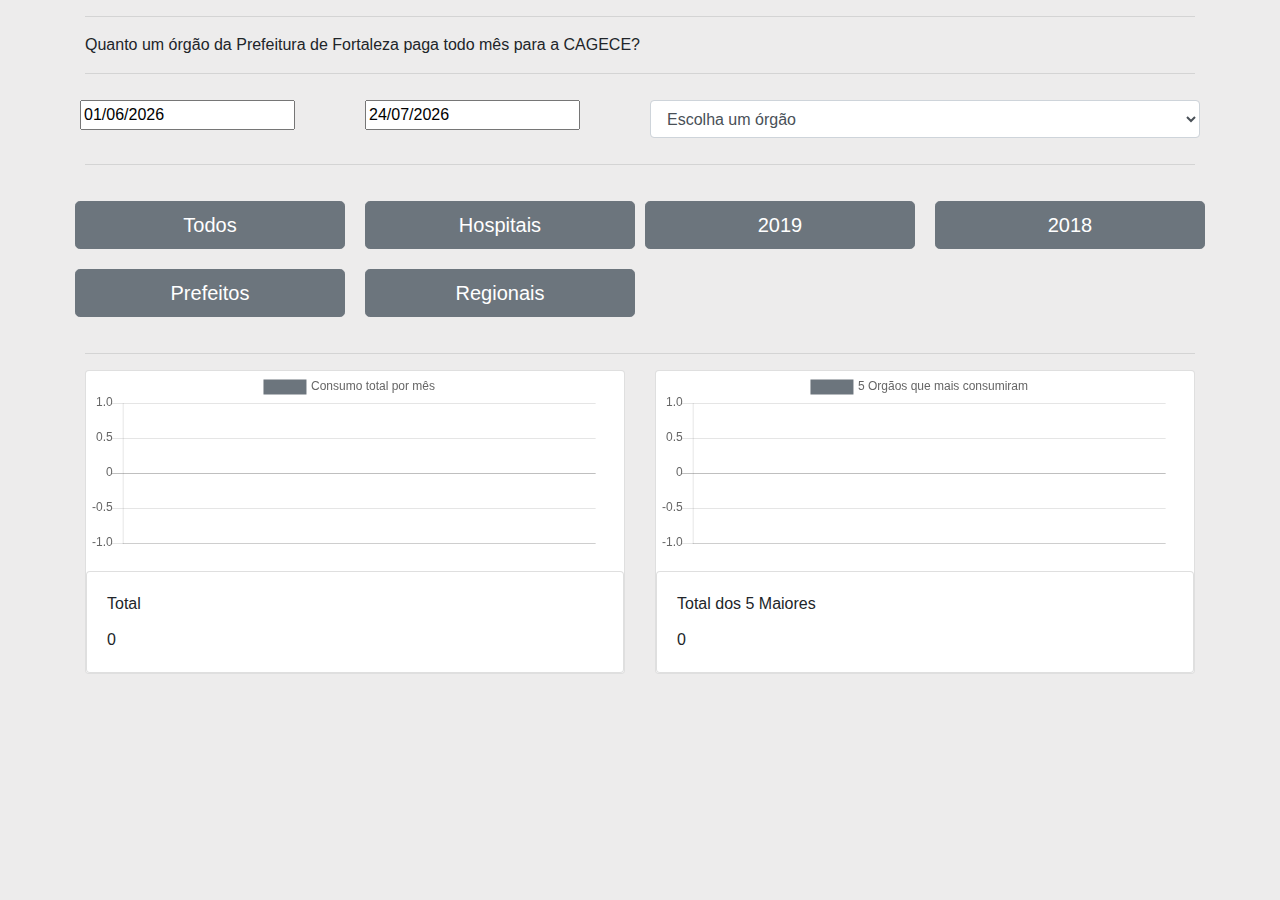
<file: index.html>
<!DOCTYPE html>
<meta name="viewport" content="width=device-width, initial-scale=1.0" />
<html lang="en">
	<head>
		<meta charset="utf-8" />
		<title>TaOk - Quem consome mais?</title>
	</head>
	<body>
		<div id="root"></div>
	<script type="text/javascript" src="main.js"></script></body>
</html>
</file>
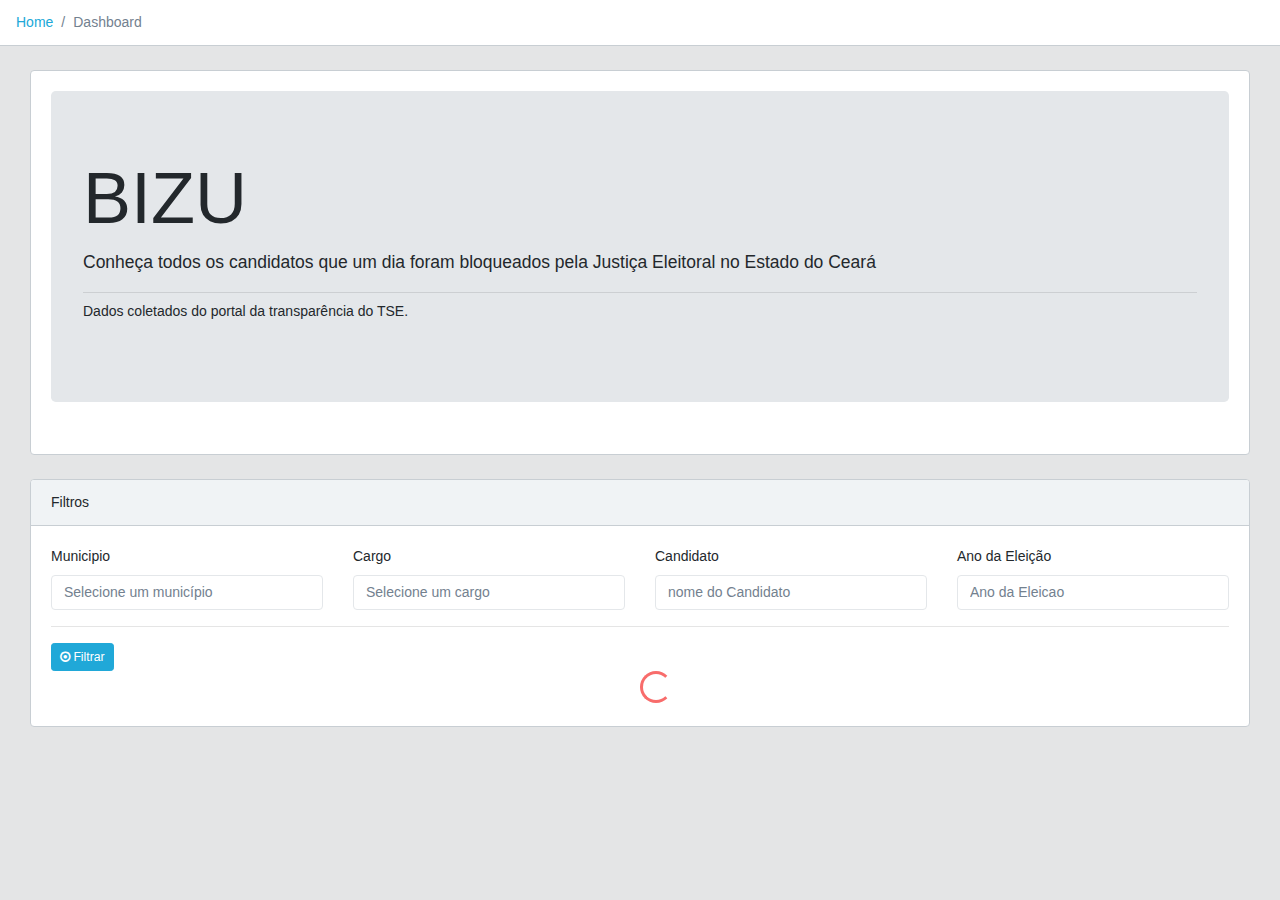
<file: bizu/index.html>
<!doctype html><html lang="pt_BR"><head><meta charset="utf-8"><meta http-equiv="X-UA-Compatible" content="IE=edge"><meta name="viewport" content="width=device-width,initial-scale=1,shrink-to-fit=no"><meta name="description" content="BIZU - Conheça seus candidatos"><meta name="author" content="Mattheus Cassundé"><meta name="keyword" content="Portal, Transparência, Público, Eleição, Politico, Corrupçao"><title>BIZU-Conheça seus candidatos</title><link rel="manifest" href="./manifest.json"><script async src="https://www.googletagmanager.com/gtag/js?id=UA-118965717-3"></script><script>function gtag(){dataLayer.push(arguments)}window.dataLayer=window.dataLayer||[],gtag("js",new Date),gtag("config","UA-118965717-3"),gtag("config","UA-118965717-6")</script><link href="./static/css/6.9e6f0e35.chunk.css" rel="stylesheet"><link href="./static/css/main.27391423.chunk.css" rel="stylesheet"></head><script async src="https://www.googletagmanager.com/gtag/js?id=UA-164015146-1"></script><script>function gtag(){dataLayer.push(arguments)}window.dataLayer=window.dataLayer||[],gtag("js",new Date),gtag("config","UA-164015146-1")</script><body><noscript>You need to enable JavaScript to run this app.</noscript><div id="root"></div><script>!function(o){function e(e){for(var t,f,r=e[0],c=e[1],n=e[2],d=0,a=[];d<r.length;d++)f=r[d],s[f]&&a.push(s[f][0]),s[f]=0;for(t in c)Object.prototype.hasOwnProperty.call(c,t)&&(o[t]=c[t]);for(b&&b(e);a.length;)a.shift()();return i.push.apply(i,n||[]),u()}function u(){for(var e,t=0;t<i.length;t++){for(var f=i[t],r=!0,c=1;c<f.length;c++){var n=f[c];0!==s[n]&&(r=!1)}r&&(i.splice(t--,1),e=p(p.s=f[0]))}return e}var f={},l={5:0},s={5:0},i=[];function p(e){if(f[e])return f[e].exports;var t=f[e]={i:e,l:!1,exports:{}};return o[e].call(t.exports,t,t.exports,p),t.l=!0,t.exports}p.e=function(i){var e=[];l[i]?e.push(l[i]):0!==l[i]&&{11:1}[i]&&e.push(l[i]=new Promise(function(e,r){for(var t="static/css/"+({}[i]||i)+"."+{0:"31d6cfe0",1:"31d6cfe0",2:"31d6cfe0",3:"31d6cfe0",7:"31d6cfe0",8:"31d6cfe0",9:"31d6cfe0",10:"31d6cfe0",11:"fa4a79a6",12:"31d6cfe0",13:"31d6cfe0",14:"31d6cfe0",15:"31d6cfe0",16:"31d6cfe0",17:"31d6cfe0",18:"31d6cfe0",19:"31d6cfe0",20:"31d6cfe0",21:"31d6cfe0",22:"31d6cfe0",23:"31d6cfe0",24:"31d6cfe0",25:"31d6cfe0",26:"31d6cfe0",27:"31d6cfe0",28:"31d6cfe0",29:"31d6cfe0",30:"31d6cfe0",31:"31d6cfe0",32:"31d6cfe0",33:"31d6cfe0",34:"31d6cfe0",35:"31d6cfe0",36:"31d6cfe0",37:"31d6cfe0",38:"31d6cfe0",39:"31d6cfe0",40:"31d6cfe0",41:"31d6cfe0",42:"31d6cfe0",43:"31d6cfe0",44:"31d6cfe0",45:"31d6cfe0",46:"31d6cfe0",47:"31d6cfe0",48:"31d6cfe0",49:"31d6cfe0",50:"31d6cfe0",51:"31d6cfe0",52:"31d6cfe0",53:"31d6cfe0",54:"31d6cfe0",55:"31d6cfe0",56:"31d6cfe0",57:"31d6cfe0"}[i]+".chunk.css",c=p.p+t,f=document.getElementsByTagName("link"),n=0;n<f.length;n++){var d=(o=f[n]).getAttribute("data-href")||o.getAttribute("href");if("stylesheet"===o.rel&&(d===t||d===c))return e()}var a=document.getElementsByTagName("style");for(n=0;n<a.length;n++){var o;if((d=(o=a[n]).getAttribute("data-href"))===t||d===c)return e()}var u=document.createElement("link");u.rel="stylesheet",u.type="text/css",u.onload=e,u.onerror=function(e){var t=e&&e.target&&e.target.src||c,f=new Error("Loading CSS chunk "+i+" failed.\n("+t+")");f.request=t,delete l[i],u.parentNode.removeChild(u),r(f)},u.href=c,document.getElementsByTagName("head")[0].appendChild(u)}).then(function(){l[i]=0}));var f=s[i];if(0!==f)if(f)e.push(f[2]);else{var t=new Promise(function(e,t){f=s[i]=[e,t]});e.push(f[2]=t);var r,n=document.createElement("script");n.charset="utf-8",n.timeout=120,p.nc&&n.setAttribute("nonce",p.nc),n.src=p.p+"static/js/"+({}[i]||i)+"."+{0:"cabc63f1",1:"07f94f32",2:"c61dfe85",3:"944a12d7",7:"79b9fbab",8:"4c863066",9:"8f15e994",10:"6ea46d2c",11:"661c71f4",12:"c2d107a4",13:"386fae7d",14:"c26f129e",15:"7c18e511",16:"27eaaad3",17:"5e7c8ef9",18:"5f5fff52",19:"3f9b879e",20:"c2ca60e0",21:"6803d204",22:"31be825e",23:"79316a4a",24:"e04180b9",25:"c8862dd3",26:"580dc442",27:"46498f76",28:"7b28c057",29:"f7569fe3",30:"55622df6",31:"72b1e4a1",32:"7a338d38",33:"2e209b89",34:"7477aaa7",35:"d799f20b",36:"ef766082",37:"7b236151",38:"e94d8898",39:"9a28e129",40:"326784bf",41:"57a6e9fa",42:"9264237f",43:"09476d34",44:"8236b93a",45:"916d9cf6",46:"af0197f6",47:"dfe3f854",48:"503e401d",49:"b333c14d",50:"67b48e2b",51:"7756c2a3",52:"0dc31c1d",53:"b2e9c95b",54:"19a4f63e",55:"9a3a97b1",56:"1d424a5b",57:"ffe674a5"}[i]+".chunk.js",r=function(e){n.onerror=n.onload=null,clearTimeout(d);var t=s[i];if(0!==t){if(t){var f=e&&("load"===e.type?"missing":e.type),r=e&&e.target&&e.target.src,c=new Error("Loading chunk "+i+" failed.\n("+f+": "+r+")");c.type=f,c.request=r,t[1](c)}s[i]=void 0}};var d=setTimeout(function(){r({type:"timeout",target:n})},12e4);n.onerror=n.onload=r,document.head.appendChild(n)}return Promise.all(e)},p.m=o,p.c=f,p.d=function(e,t,f){p.o(e,t)||Object.defineProperty(e,t,{enumerable:!0,get:f})},p.r=function(e){"undefined"!=typeof Symbol&&Symbol.toStringTag&&Object.defineProperty(e,Symbol.toStringTag,{value:"Module"}),Object.defineProperty(e,"__esModule",{value:!0})},p.t=function(t,e){if(1&e&&(t=p(t)),8&e)return t;if(4&e&&"object"==typeof t&&t&&t.__esModule)return t;var f=Object.create(null);if(p.r(f),Object.defineProperty(f,"default",{enumerable:!0,value:t}),2&e&&"string"!=typeof t)for(var r in t)p.d(f,r,function(e){return t[e]}.bind(null,r));return f},p.n=function(e){var t=e&&e.__esModule?function(){return e.default}:function(){return e};return p.d(t,"a",t),t},p.o=function(e,t){return Object.prototype.hasOwnProperty.call(e,t)},p.p="./",p.oe=function(e){throw console.error(e),e};var t=window.webpackJsonp=window.webpackJsonp||[],r=t.push.bind(t);t.push=e,t=t.slice();for(var c=0;c<t.length;c++)e(t[c]);var b=r;u()}([])</script><script src="./static/js/6.03df5c57.chunk.js"></script><script src="./static/js/main.f0794bd4.chunk.js"></script></body></html>
</file>
<file: bizu/static/css/6.9e6f0e35.chunk.css>
@charset "UTF-8";
/*!
 * CoreUI Icons - Open Source Icons
 * @version v0.3.0
 * @link https://coreui.io/icons
 * Copyright (c) 2018 creativeLabs Łukasz Holeczek
 * Licensed under MIT (https://coreui.io/icons/license)
 */@font-face{font-family:CoreUI-Icons-Linear-Free;src:url(../../static/media/CoreUI-Icons-Linear-Free.089ab3c1.eot);src:url(../../static/media/CoreUI-Icons-Linear-Free.089ab3c1.eot#iefix) format("embedded-opentype"),url(../../static/media/CoreUI-Icons-Linear-Free.1bc37648.ttf) format("truetype"),url(../../static/media/CoreUI-Icons-Linear-Free.0087dce4.woff) format("woff"),url(../../static/media/CoreUI-Icons-Linear-Free.4b57c6a5.svg#CoreUI-Icons-Linear) format("svg");font-weight:400;font-style:normal}[class*=" cui-"],[class^=cui-]{font-family:CoreUI-Icons-Linear-Free!important;speak:none;font-style:normal;font-weight:400;-webkit-font-feature-settings:normal;font-feature-settings:normal;font-variant:normal;text-transform:none;line-height:1;-webkit-font-smoothing:antialiased;-moz-osx-font-smoothing:grayscale}.cui-account-logout:before{content:"\e900"}.cui-action-redo:before{content:"\e901"}.cui-action-undo:before{content:"\e902"}.cui-align-center:before{content:"\e903"}.cui-align-left:before{content:"\e904"}.cui-align-right:before{content:"\e905"}.cui-arrow-bottom:before{content:"\e906"}.cui-arrow-left:before{content:"\e907"}.cui-arrow-right:before{content:"\e908"}.cui-arrow-top:before{content:"\e909"}.cui-ban:before{content:"\e90a"}.cui-basket-loaded:before{content:"\e90b"}.cui-bell:before{content:"\e90c"}.cui-bold:before{content:"\e90d"}.cui-bookmark:before{content:"\e90e"}.cui-briefcase:before{content:"\e960"}.cui-british-pound:before{content:"\e961"}.cui-brush:before{content:"\e90f"}.cui-calculator:before{content:"\e910"}.cui-calendar:before{content:"\e911"}.cui-cart:before{content:"\e912"}.cui-chart:before{content:"\e913"}.cui-check:before{content:"\e914"}.cui-chevron-bottom:before{content:"\e915"}.cui-chevron-left:before{content:"\e916"}.cui-chevron-right:before{content:"\e917"}.cui-chevron-top:before{content:"\e918"}.cui-circle-check:before{content:"\e919"}.cui-circle-x:before{content:"\e91a"}.cui-cloud:before{content:"\e91b"}.cui-cloud-download:before{content:"\e91c"}.cui-cloud-upload:before{content:"\e91d"}.cui-code:before{content:"\e91e"}.cui-cog:before{content:"\e91f"}.cui-comment-square:before{content:"\e920"}.cui-credit-card:before{content:"\e921"}.cui-cursor:before{content:"\e922"}.cui-dashboard:before{content:"\e923"}.cui-delete:before{content:"\e924"}.cui-dollar:before{content:"\e925"}.cui-drop:before{content:"\e926"}.cui-envelope-closed:before{content:"\e927"}.cui-envelope-letter:before{content:"\e928"}.cui-envelope-open:before{content:"\e929"}.cui-euro:before{content:"\e92a"}.cui-file:before{content:"\e92b"}.cui-globe:before{content:"\e92c"}.cui-graph:before{content:"\e92d"}.cui-home:before{content:"\e92e"}.cui-inbox:before{content:"\e92f"}.cui-info:before{content:"\e930"}.cui-italic:before{content:"\e931"}.cui-justify-center:before{content:"\e932"}.cui-justify-left:before{content:"\e933"}.cui-justify-right:before{content:"\e934"}.cui-laptop:before{content:"\e935"}.cui-layers:before{content:"\e936"}.cui-lightbulb:before{content:"\e937"}.cui-list:before{content:"\e938"}.cui-location-pin:before{content:"\e939"}.cui-lock-locked:before{content:"\e93a"}.cui-lock-unlocked:before{content:"\e93b"}.cui-magnifying-glass:before{content:"\e93c"}.cui-map:before{content:"\e93d"}.cui-monitor:before{content:"\e962"}.cui-moon:before{content:"\e93e"}.cui-note:before{content:"\e93f"}.cui-options:before{content:"\e940"}.cui-paperclip:before{content:"\e941"}.cui-pencil:before{content:"\e942"}.cui-people:before{content:"\e943"}.cui-phone:before{content:"\e944"}.cui-pie-chart:before{content:"\e945"}.cui-print:before{content:"\e946"}.cui-puzzle:before{content:"\e947"}.cui-rss:before{content:"\e963"}.cui-screen-desktop:before{content:"\e948"}.cui-screen-smartphone:before{content:"\e949"}.cui-settings:before{content:"\e94a"}.cui-share:before{content:"\e94b"}.cui-shield:before{content:"\e94c"}.cui-sort-ascending:before{content:"\e94d"}.cui-sort-descending:before{content:"\e94e"}.cui-speech:before{content:"\e94f"}.cui-speedometer:before{content:"\e950"}.cui-star:before{content:"\e951"}.cui-sun:before{content:"\e952"}.cui-tablet:before{content:"\e953"}.cui-tags:before{content:"\e954"}.cui-task:before{content:"\e955"}.cui-thumb-down:before{content:"\e956"}.cui-thumb-up:before{content:"\e957"}.cui-trash:before{content:"\e958"}.cui-underline:before{content:"\e959"}.cui-user:before{content:"\e95a"}.cui-user-female:before{content:"\e95b"}.cui-user-follow:before{content:"\e95c"}.cui-user-unfollow:before{content:"\e95d"}.cui-wrench:before{content:"\e95e"}.cui-yen:before{content:"\e95f "}.flag-icon,.flag-icon-background{background-size:contain;background-position:50%;background-repeat:no-repeat}.flag-icon{position:relative;display:inline-block;width:1.33333333em;line-height:1em}.flag-icon:before{content:"\00a0"}.flag-icon.flag-icon-squared{width:1em}.flag-icon-ad{background-image:url(../../static/media/ad.4fc7c4c1.svg)}.flag-icon-ad.flag-icon-squared{background-image:url(../../static/media/ad.486d25a7.svg)}.flag-icon-ae{background-image:url(../../static/media/ae.9fd1fcbf.svg)}.flag-icon-ae.flag-icon-squared{background-image:url(../../static/media/ae.7847726d.svg)}.flag-icon-af{background-image:url(../../static/media/af.b040d017.svg)}.flag-icon-af.flag-icon-squared{background-image:url(../../static/media/af.26d0dcc7.svg)}.flag-icon-ag{background-image:url(../../static/media/ag.5c33e55d.svg)}.flag-icon-ag.flag-icon-squared{background-image:url(../../static/media/ag.53a60086.svg)}.flag-icon-ai{background-image:url(../../static/media/ai.2bb08d7d.svg)}.flag-icon-ai.flag-icon-squared{background-image:url(../../static/media/ai.7445e66f.svg)}.flag-icon-al{background-image:url(../../static/media/al.01225beb.svg)}.flag-icon-al.flag-icon-squared{background-image:url(../../static/media/al.633e8642.svg)}.flag-icon-am{background-image:url(../../static/media/am.06509258.svg)}.flag-icon-am.flag-icon-squared{background-image:url(../../static/media/am.c86a9e16.svg)}.flag-icon-ao{background-image:url(../../static/media/ao.4e70ca93.svg)}.flag-icon-ao.flag-icon-squared{background-image:url(../../static/media/ao.8484ac5a.svg)}.flag-icon-aq{background-image:url(../../static/media/aq.b95845ac.svg)}.flag-icon-aq.flag-icon-squared{background-image:url(../../static/media/aq.c61dd421.svg)}.flag-icon-ar{background-image:url(../../static/media/ar.4d01e578.svg)}.flag-icon-ar.flag-icon-squared{background-image:url(../../static/media/ar.cab4b98a.svg)}.flag-icon-as{background-image:url(../../static/media/as.e753c5e9.svg)}.flag-icon-as.flag-icon-squared{background-image:url(../../static/media/as.83064c6f.svg)}.flag-icon-at{background-image:url(../../static/media/at.7824152b.svg)}.flag-icon-at.flag-icon-squared{background-image:url(../../static/media/at.dc2457a2.svg)}.flag-icon-au{background-image:url(../../static/media/au.37a54427.svg)}.flag-icon-au.flag-icon-squared{background-image:url(../../static/media/au.da96b2e8.svg)}.flag-icon-aw{background-image:url(../../static/media/aw.29aeb3f9.svg)}.flag-icon-aw.flag-icon-squared{background-image:url(../../static/media/aw.f159ec16.svg)}.flag-icon-ax{background-image:url(../../static/media/ax.1aaab703.svg)}.flag-icon-ax.flag-icon-squared{background-image:url(../../static/media/ax.fdd00c43.svg)}.flag-icon-az{background-image:url(../../static/media/az.451284ce.svg)}.flag-icon-az.flag-icon-squared{background-image:url(../../static/media/az.0b4258df.svg)}.flag-icon-ba{background-image:url(../../static/media/ba.71010dff.svg)}.flag-icon-ba.flag-icon-squared{background-image:url(../../static/media/ba.a9dbadd7.svg)}.flag-icon-bb{background-image:url(../../static/media/bb.7bd8b0ac.svg)}.flag-icon-bb.flag-icon-squared{background-image:url(../../static/media/bb.e08360ac.svg)}.flag-icon-bd{background-image:url(../../static/media/bd.5102bab0.svg)}.flag-icon-bd.flag-icon-squared{background-image:url(../../static/media/bd.c4a1485f.svg)}.flag-icon-be{background-image:url(../../static/media/be.27d8ca49.svg)}.flag-icon-be.flag-icon-squared{background-image:url(../../static/media/be.f1e78c8b.svg)}.flag-icon-bf{background-image:url(../../static/media/bf.9a958401.svg)}.flag-icon-bf.flag-icon-squared{background-image:url(../../static/media/bf.48eb94de.svg)}.flag-icon-bg{background-image:url(../../static/media/bg.3d762564.svg)}.flag-icon-bg.flag-icon-squared{background-image:url(../../static/media/bg.7163fe76.svg)}.flag-icon-bh{background-image:url(../../static/media/bh.392927ca.svg)}.flag-icon-bh.flag-icon-squared{background-image:url(../../static/media/bh.290519a3.svg)}.flag-icon-bi{background-image:url(../../static/media/bi.9b802cca.svg)}.flag-icon-bi.flag-icon-squared{background-image:url(../../static/media/bi.3e29b35c.svg)}.flag-icon-bj{background-image:url(../../static/media/bj.148de921.svg)}.flag-icon-bj.flag-icon-squared{background-image:url(../../static/media/bj.b6387659.svg)}.flag-icon-bl{background-image:url(../../static/media/bl.38e27b68.svg)}.flag-icon-bl.flag-icon-squared{background-image:url(../../static/media/bl.4d724b8e.svg)}.flag-icon-bm{background-image:url(../../static/media/bm.ca26b6f5.svg)}.flag-icon-bm.flag-icon-squared{background-image:url(../../static/media/bm.a523291d.svg)}.flag-icon-bn{background-image:url(../../static/media/bn.80c35c4c.svg)}.flag-icon-bn.flag-icon-squared{background-image:url(../../static/media/bn.4f010489.svg)}.flag-icon-bo{background-image:url(../../static/media/bo.c83fd441.svg)}.flag-icon-bo.flag-icon-squared{background-image:url(../../static/media/bo.cd93219f.svg)}.flag-icon-bq{background-image:url(../../static/media/bq.b551016f.svg)}.flag-icon-bq.flag-icon-squared{background-image:url(../../static/media/bq.d6da2e84.svg)}.flag-icon-br{background-image:url(../../static/media/br.c834cb5b.svg)}.flag-icon-br.flag-icon-squared{background-image:url(../../static/media/br.a82efeaf.svg)}.flag-icon-bs{background-image:url(../../static/media/bs.910d4bd0.svg)}.flag-icon-bs.flag-icon-squared{background-image:url(../../static/media/bs.6fe877e1.svg)}.flag-icon-bt{background-image:url(../../static/media/bt.acfa822b.svg)}.flag-icon-bt.flag-icon-squared{background-image:url(../../static/media/bt.e502aa33.svg)}.flag-icon-bv{background-image:url(../../static/media/bv.07434a84.svg)}.flag-icon-bv.flag-icon-squared{background-image:url(../../static/media/bv.b70ab2f2.svg)}.flag-icon-bw{background-image:url(../../static/media/bw.d1585fdf.svg)}.flag-icon-bw.flag-icon-squared{background-image:url(../../static/media/bw.d9e5e45f.svg)}.flag-icon-by{background-image:url(../../static/media/by.26a195de.svg)}.flag-icon-by.flag-icon-squared{background-image:url(../../static/media/by.80b2d2dd.svg)}.flag-icon-bz{background-image:url(../../static/media/bz.e7e7013d.svg)}.flag-icon-bz.flag-icon-squared{background-image:url(../../static/media/bz.510d2519.svg)}.flag-icon-ca{background-image:url(../../static/media/ca.ce143108.svg)}.flag-icon-ca.flag-icon-squared{background-image:url(../../static/media/ca.5916ba94.svg)}.flag-icon-cc{background-image:url(../../static/media/cc.ecc0e321.svg)}.flag-icon-cc.flag-icon-squared{background-image:url(../../static/media/cc.722f0576.svg)}.flag-icon-cd{background-image:url(../../static/media/cd.cd346cdc.svg)}.flag-icon-cd.flag-icon-squared{background-image:url(../../static/media/cd.b43f872e.svg)}.flag-icon-cf{background-image:url(../../static/media/cf.667c7a42.svg)}.flag-icon-cf.flag-icon-squared{background-image:url(../../static/media/cf.1bc217dc.svg)}.flag-icon-cg{background-image:url(../../static/media/cg.c8c05bfe.svg)}.flag-icon-cg.flag-icon-squared{background-image:url(../../static/media/cg.8373836c.svg)}.flag-icon-ch{background-image:url(../../static/media/ch.9c26f60a.svg)}.flag-icon-ch.flag-icon-squared{background-image:url(../../static/media/ch.252c409b.svg)}.flag-icon-ci{background-image:url(../../static/media/ci.d939dcac.svg)}.flag-icon-ci.flag-icon-squared{background-image:url(../../static/media/ci.26a62321.svg)}.flag-icon-ck{background-image:url(../../static/media/ck.bd3a061c.svg)}.flag-icon-ck.flag-icon-squared{background-image:url(../../static/media/ck.d66de29c.svg)}.flag-icon-cl{background-image:url(../../static/media/cl.7709f09f.svg)}.flag-icon-cl.flag-icon-squared{background-image:url(../../static/media/cl.6d63ff70.svg)}.flag-icon-cm{background-image:url(../../static/media/cm.5799ad4c.svg)}.flag-icon-cm.flag-icon-squared{background-image:url(../../static/media/cm.c972441e.svg)}.flag-icon-cn{background-image:url(../../static/media/cn.02c229de.svg)}.flag-icon-cn.flag-icon-squared{background-image:url(../../static/media/cn.a94c9394.svg)}.flag-icon-co{background-image:url(../../static/media/co.3b252a1a.svg)}.flag-icon-co.flag-icon-squared{background-image:url(../../static/media/co.41244c20.svg)}.flag-icon-cr{background-image:url(../../static/media/cr.7b4ebd50.svg)}.flag-icon-cr.flag-icon-squared{background-image:url(../../static/media/cr.657d7dbc.svg)}.flag-icon-cu{background-image:url(../../static/media/cu.ff754a33.svg)}.flag-icon-cu.flag-icon-squared{background-image:url(../../static/media/cu.0b42edab.svg)}.flag-icon-cv{background-image:url(../../static/media/cv.b50df3fb.svg)}.flag-icon-cv.flag-icon-squared{background-image:url(../../static/media/cv.20a8cfff.svg)}.flag-icon-cw{background-image:url(../../static/media/cw.6c845a30.svg)}.flag-icon-cw.flag-icon-squared{background-image:url(../../static/media/cw.a5487f56.svg)}.flag-icon-cx{background-image:url(../../static/media/cx.6f47bd14.svg)}.flag-icon-cx.flag-icon-squared{background-image:url(../../static/media/cx.9faec396.svg)}.flag-icon-cy{background-image:url(../../static/media/cy.f0e26651.svg)}.flag-icon-cy.flag-icon-squared{background-image:url(../../static/media/cy.1c8c0511.svg)}.flag-icon-cz{background-image:url(../../static/media/cz.052ec527.svg)}.flag-icon-cz.flag-icon-squared{background-image:url(../../static/media/cz.49044310.svg)}.flag-icon-de{background-image:url(../../static/media/de.3e726c2b.svg)}.flag-icon-de.flag-icon-squared{background-image:url(../../static/media/de.4d7bac3b.svg)}.flag-icon-dj{background-image:url(../../static/media/dj.3cf620d9.svg)}.flag-icon-dj.flag-icon-squared{background-image:url(../../static/media/dj.0c386d22.svg)}.flag-icon-dk{background-image:url(../../static/media/dk.eb1416e0.svg)}.flag-icon-dk.flag-icon-squared{background-image:url(../../static/media/dk.d046fb5b.svg)}.flag-icon-dm{background-image:url(../../static/media/dm.2910f70a.svg)}.flag-icon-dm.flag-icon-squared{background-image:url(../../static/media/dm.5966a127.svg)}.flag-icon-do{background-image:url(../../static/media/do.06e1cfe3.svg)}.flag-icon-do.flag-icon-squared{background-image:url(../../static/media/do.e31ff1fd.svg)}.flag-icon-dz{background-image:url(../../static/media/dz.7c2261f0.svg)}.flag-icon-dz.flag-icon-squared{background-image:url(../../static/media/dz.dea7ef63.svg)}.flag-icon-ec{background-image:url(../../static/media/ec.a12f3b49.svg)}.flag-icon-ec.flag-icon-squared{background-image:url(../../static/media/ec.e1ea3417.svg)}.flag-icon-ee{background-image:url(../../static/media/ee.6088c9ce.svg)}.flag-icon-ee.flag-icon-squared{background-image:url(../../static/media/ee.9e932a62.svg)}.flag-icon-eg{background-image:url(../../static/media/eg.c39a7f7e.svg)}.flag-icon-eg.flag-icon-squared{background-image:url(../../static/media/eg.4259fc9e.svg)}.flag-icon-eh{background-image:url(../../static/media/eh.61674b9f.svg)}.flag-icon-eh.flag-icon-squared{background-image:url(../../static/media/eh.7af60670.svg)}.flag-icon-er{background-image:url(../../static/media/er.c9799558.svg)}.flag-icon-er.flag-icon-squared{background-image:url(../../static/media/er.976db2b7.svg)}.flag-icon-es{background-image:url(../../static/media/es.cc1b41b0.svg)}.flag-icon-es.flag-icon-squared{background-image:url(../../static/media/es.d18de46b.svg)}.flag-icon-et{background-image:url(../../static/media/et.919059a4.svg)}.flag-icon-et.flag-icon-squared{background-image:url(../../static/media/et.2c1adbb5.svg)}.flag-icon-fi{background-image:url(../../static/media/fi.2649533e.svg)}.flag-icon-fi.flag-icon-squared{background-image:url(../../static/media/fi.b48413be.svg)}.flag-icon-fj{background-image:url(../../static/media/fj.3e230d8e.svg)}.flag-icon-fj.flag-icon-squared{background-image:url(../../static/media/fj.7cc3769d.svg)}.flag-icon-fk{background-image:url(../../static/media/fk.dd7bc357.svg)}.flag-icon-fk.flag-icon-squared{background-image:url(../../static/media/fk.2d1b653b.svg)}.flag-icon-fm{background-image:url(../../static/media/fm.2b14fecb.svg)}.flag-icon-fm.flag-icon-squared{background-image:url(../../static/media/fm.3f19d612.svg)}.flag-icon-fo{background-image:url(../../static/media/fo.b08620b3.svg)}.flag-icon-fo.flag-icon-squared{background-image:url(../../static/media/fo.329cbed5.svg)}.flag-icon-fr{background-image:url(../../static/media/fr.b1156355.svg)}.flag-icon-fr.flag-icon-squared{background-image:url(../../static/media/fr.f8952213.svg)}.flag-icon-ga{background-image:url(../../static/media/ga.29f203bb.svg)}.flag-icon-ga.flag-icon-squared{background-image:url(../../static/media/ga.33d27fe1.svg)}.flag-icon-gb{background-image:url(../../static/media/gb.4f1b7af5.svg)}.flag-icon-gb.flag-icon-squared{background-image:url(../../static/media/gb.50f7fd14.svg)}.flag-icon-gd{background-image:url(../../static/media/gd.b402c8c6.svg)}.flag-icon-gd.flag-icon-squared{background-image:url(../../static/media/gd.3c05bb49.svg)}.flag-icon-ge{background-image:url(../../static/media/ge.292fa458.svg)}.flag-icon-ge.flag-icon-squared{background-image:url(../../static/media/ge.5f68e7f3.svg)}.flag-icon-gf{background-image:url(../../static/media/gf.2ab15edf.svg)}.flag-icon-gf.flag-icon-squared{background-image:url(../../static/media/gf.23d8b419.svg)}.flag-icon-gg{background-image:url(../../static/media/gg.98f67a6f.svg)}.flag-icon-gg.flag-icon-squared{background-image:url(../../static/media/gg.357e1e33.svg)}.flag-icon-gh{background-image:url(../../static/media/gh.caedb912.svg)}.flag-icon-gh.flag-icon-squared{background-image:url(../../static/media/gh.77872d15.svg)}.flag-icon-gi{background-image:url(../../static/media/gi.e829d66e.svg)}.flag-icon-gi.flag-icon-squared{background-image:url(../../static/media/gi.6ecace18.svg)}.flag-icon-gl{background-image:url(../../static/media/gl.28a07cff.svg)}.flag-icon-gl.flag-icon-squared{background-image:url(../../static/media/gl.28bf64e4.svg)}.flag-icon-gm{background-image:url(../../static/media/gm.f06a98cd.svg)}.flag-icon-gm.flag-icon-squared{background-image:url(../../static/media/gm.414139d5.svg)}.flag-icon-gn{background-image:url(../../static/media/gn.36a3e9a3.svg)}.flag-icon-gn.flag-icon-squared{background-image:url(../../static/media/gn.1ce64523.svg)}.flag-icon-gp{background-image:url(../../static/media/gp.fa4cab3e.svg)}.flag-icon-gp.flag-icon-squared{background-image:url(../../static/media/gp.c2c4da0e.svg)}.flag-icon-gq{background-image:url(../../static/media/gq.385ac47e.svg)}.flag-icon-gq.flag-icon-squared{background-image:url(../../static/media/gq.0c1057b3.svg)}.flag-icon-gr{background-image:url(../../static/media/gr.db77f48c.svg)}.flag-icon-gr.flag-icon-squared{background-image:url(../../static/media/gr.6911d460.svg)}.flag-icon-gs{background-image:url(../../static/media/gs.175a61d9.svg)}.flag-icon-gs.flag-icon-squared{background-image:url(../../static/media/gs.1def7829.svg)}.flag-icon-gt{background-image:url(../../static/media/gt.58f35af6.svg)}.flag-icon-gt.flag-icon-squared{background-image:url(../../static/media/gt.7fe64e01.svg)}.flag-icon-gu{background-image:url(../../static/media/gu.d0da25e7.svg)}.flag-icon-gu.flag-icon-squared{background-image:url(../../static/media/gu.243ab68e.svg)}.flag-icon-gw{background-image:url(../../static/media/gw.c1e88a91.svg)}.flag-icon-gw.flag-icon-squared{background-image:url(../../static/media/gw.5ecbd93c.svg)}.flag-icon-gy{background-image:url(../../static/media/gy.79fcf270.svg)}.flag-icon-gy.flag-icon-squared{background-image:url(../../static/media/gy.0653b318.svg)}.flag-icon-hk{background-image:url(../../static/media/hk.9502d716.svg)}.flag-icon-hk.flag-icon-squared{background-image:url(../../static/media/hk.e6716915.svg)}.flag-icon-hm{background-image:url(../../static/media/hm.fe514431.svg)}.flag-icon-hm.flag-icon-squared{background-image:url(../../static/media/hm.fc838ac0.svg)}.flag-icon-hn{background-image:url(../../static/media/hn.9b9bee13.svg)}.flag-icon-hn.flag-icon-squared{background-image:url(../../static/media/hn.c94622ad.svg)}.flag-icon-hr{background-image:url(../../static/media/hr.8f6905ab.svg)}.flag-icon-hr.flag-icon-squared{background-image:url(../../static/media/hr.d01a1866.svg)}.flag-icon-ht{background-image:url(../../static/media/ht.a0b173aa.svg)}.flag-icon-ht.flag-icon-squared{background-image:url(../../static/media/ht.18b350ac.svg)}.flag-icon-hu{background-image:url(../../static/media/hu.0d7409f8.svg)}.flag-icon-hu.flag-icon-squared{background-image:url(../../static/media/hu.e5e334fd.svg)}.flag-icon-id{background-image:url(../../static/media/id.17b99676.svg)}.flag-icon-id.flag-icon-squared{background-image:url(../../static/media/id.9f708fe5.svg)}.flag-icon-ie{background-image:url(../../static/media/ie.c68ff961.svg)}.flag-icon-ie.flag-icon-squared{background-image:url(../../static/media/ie.798a56e0.svg)}.flag-icon-il{background-image:url(../../static/media/il.f62b32f0.svg)}.flag-icon-il.flag-icon-squared{background-image:url(../../static/media/il.c36a011d.svg)}.flag-icon-im{background-image:url(../../static/media/im.ed29d9ff.svg)}.flag-icon-im.flag-icon-squared{background-image:url(../../static/media/im.6cf57263.svg)}.flag-icon-in{background-image:url(../../static/media/in.e4ab7bd0.svg)}.flag-icon-in.flag-icon-squared{background-image:url(../../static/media/in.209ae8e9.svg)}.flag-icon-io{background-image:url(../../static/media/io.550553a7.svg)}.flag-icon-io.flag-icon-squared{background-image:url(../../static/media/io.2d90626c.svg)}.flag-icon-iq{background-image:url(../../static/media/iq.30dee028.svg)}.flag-icon-iq.flag-icon-squared{background-image:url(../../static/media/iq.e1922026.svg)}.flag-icon-ir{background-image:url(../../static/media/ir.9023419c.svg)}.flag-icon-ir.flag-icon-squared{background-image:url(../../static/media/ir.717422e6.svg)}.flag-icon-is{background-image:url(../../static/media/is.cff140f4.svg)}.flag-icon-is.flag-icon-squared{background-image:url(../../static/media/is.ae44c07e.svg)}.flag-icon-it{background-image:url(../../static/media/it.8d15de04.svg)}.flag-icon-it.flag-icon-squared{background-image:url(../../static/media/it.22b99ae7.svg)}.flag-icon-je{background-image:url(../../static/media/je.2026b139.svg)}.flag-icon-je.flag-icon-squared{background-image:url(../../static/media/je.862cd38b.svg)}.flag-icon-jm{background-image:url(../../static/media/jm.67f96b2f.svg)}.flag-icon-jm.flag-icon-squared{background-image:url(../../static/media/jm.b7b13124.svg)}.flag-icon-jo{background-image:url(../../static/media/jo.118c5546.svg)}.flag-icon-jo.flag-icon-squared{background-image:url(../../static/media/jo.51302798.svg)}.flag-icon-jp{background-image:url(../../static/media/jp.95c2abfe.svg)}.flag-icon-jp.flag-icon-squared{background-image:url(../../static/media/jp.ae89446a.svg)}.flag-icon-ke{background-image:url(../../static/media/ke.0bbfd051.svg)}.flag-icon-ke.flag-icon-squared{background-image:url(../../static/media/ke.1c54a489.svg)}.flag-icon-kg{background-image:url(../../static/media/kg.e588babc.svg)}.flag-icon-kg.flag-icon-squared{background-image:url(../../static/media/kg.c6895000.svg)}.flag-icon-kh{background-image:url(../../static/media/kh.7f27fa73.svg)}.flag-icon-kh.flag-icon-squared{background-image:url(../../static/media/kh.25b4be5d.svg)}.flag-icon-ki{background-image:url(../../static/media/ki.bf675826.svg)}.flag-icon-ki.flag-icon-squared{background-image:url(../../static/media/ki.ca42f7e3.svg)}.flag-icon-km{background-image:url(../../static/media/km.0f12d30c.svg)}.flag-icon-km.flag-icon-squared{background-image:url(../../static/media/km.e0df62e4.svg)}.flag-icon-kn{background-image:url(../../static/media/kn.b0fd5e10.svg)}.flag-icon-kn.flag-icon-squared{background-image:url(../../static/media/kn.4ad12564.svg)}.flag-icon-kp{background-image:url(../../static/media/kp.07ebeb5c.svg)}.flag-icon-kp.flag-icon-squared{background-image:url(../../static/media/kp.f08daf33.svg)}.flag-icon-kr{background-image:url(../../static/media/kr.6d3d963f.svg)}.flag-icon-kr.flag-icon-squared{background-image:url(../../static/media/kr.68586ef8.svg)}.flag-icon-kw{background-image:url(../../static/media/kw.0d0ac54c.svg)}.flag-icon-kw.flag-icon-squared{background-image:url(../../static/media/kw.33b3292e.svg)}.flag-icon-ky{background-image:url(../../static/media/ky.93a85a55.svg)}.flag-icon-ky.flag-icon-squared{background-image:url(../../static/media/ky.7a1c98fc.svg)}.flag-icon-kz{background-image:url(../../static/media/kz.d37cbd61.svg)}.flag-icon-kz.flag-icon-squared{background-image:url(../../static/media/kz.156c054b.svg)}.flag-icon-la{background-image:url(../../static/media/la.b61549ab.svg)}.flag-icon-la.flag-icon-squared{background-image:url(../../static/media/la.562dda74.svg)}.flag-icon-lb{background-image:url(../../static/media/lb.23f85946.svg)}.flag-icon-lb.flag-icon-squared{background-image:url(../../static/media/lb.8e9c186c.svg)}.flag-icon-lc{background-image:url(../../static/media/lc.1c3a5554.svg)}.flag-icon-lc.flag-icon-squared{background-image:url(../../static/media/lc.c056c2a7.svg)}.flag-icon-li{background-image:url(../../static/media/li.9e40c74a.svg)}.flag-icon-li.flag-icon-squared{background-image:url(../../static/media/li.7787a5f8.svg)}.flag-icon-lk{background-image:url(../../static/media/lk.96cf4c4f.svg)}.flag-icon-lk.flag-icon-squared{background-image:url(../../static/media/lk.bf15b308.svg)}.flag-icon-lr{background-image:url(../../static/media/lr.039251e3.svg)}.flag-icon-lr.flag-icon-squared{background-image:url(../../static/media/lr.6656f943.svg)}.flag-icon-ls{background-image:url(../../static/media/ls.c0799ebf.svg)}.flag-icon-ls.flag-icon-squared{background-image:url(../../static/media/ls.533cb320.svg)}.flag-icon-lt{background-image:url(../../static/media/lt.c3aeac0d.svg)}.flag-icon-lt.flag-icon-squared{background-image:url(../../static/media/lt.70975be0.svg)}.flag-icon-lu{background-image:url(../../static/media/lu.c858787c.svg)}.flag-icon-lu.flag-icon-squared{background-image:url(../../static/media/lu.2585715a.svg)}.flag-icon-lv{background-image:url(../../static/media/lv.8b293d98.svg)}.flag-icon-lv.flag-icon-squared{background-image:url(../../static/media/lv.f3c1274d.svg)}.flag-icon-ly{background-image:url(../../static/media/ly.ae438f5a.svg)}.flag-icon-ly.flag-icon-squared{background-image:url(../../static/media/ly.8b64bcbd.svg)}.flag-icon-ma{background-image:url(../../static/media/ma.60fbc221.svg)}.flag-icon-ma.flag-icon-squared{background-image:url(../../static/media/ma.bee9c054.svg)}.flag-icon-mc{background-image:url(../../static/media/mc.b4f4b90d.svg)}.flag-icon-mc.flag-icon-squared{background-image:url(../../static/media/mc.78528abe.svg)}.flag-icon-md{background-image:url(../../static/media/md.8f2e0071.svg)}.flag-icon-md.flag-icon-squared{background-image:url(../../static/media/md.63bbfb2e.svg)}.flag-icon-me{background-image:url(../../static/media/me.8096e4aa.svg)}.flag-icon-me.flag-icon-squared{background-image:url(../../static/media/me.a0dbae6f.svg)}.flag-icon-mf{background-image:url(../../static/media/mf.5b9ff36c.svg)}.flag-icon-mf.flag-icon-squared{background-image:url(../../static/media/mf.487f7bd7.svg)}.flag-icon-mg{background-image:url(../../static/media/mg.67f5922d.svg)}.flag-icon-mg.flag-icon-squared{background-image:url(../../static/media/mg.91e10ba0.svg)}.flag-icon-mh{background-image:url(../../static/media/mh.6d60cee3.svg)}.flag-icon-mh.flag-icon-squared{background-image:url(../../static/media/mh.8f1f9134.svg)}.flag-icon-mk{background-image:url(../../static/media/mk.ed091b88.svg)}.flag-icon-mk.flag-icon-squared{background-image:url(../../static/media/mk.2413b107.svg)}.flag-icon-ml{background-image:url(../../static/media/ml.e6f097f9.svg)}.flag-icon-ml.flag-icon-squared{background-image:url(../../static/media/ml.204b0da4.svg)}.flag-icon-mm{background-image:url(../../static/media/mm.92e9f832.svg)}.flag-icon-mm.flag-icon-squared{background-image:url(../../static/media/mm.8d6d26bc.svg)}.flag-icon-mn{background-image:url(../../static/media/mn.b6529a3b.svg)}.flag-icon-mn.flag-icon-squared{background-image:url(../../static/media/mn.39952937.svg)}.flag-icon-mo{background-image:url(../../static/media/mo.44f9c555.svg)}.flag-icon-mo.flag-icon-squared{background-image:url(../../static/media/mo.1f249f51.svg)}.flag-icon-mp{background-image:url(../../static/media/mp.aa6f2a40.svg)}.flag-icon-mp.flag-icon-squared{background-image:url(../../static/media/mp.2671eebe.svg)}.flag-icon-mq{background-image:url(../../static/media/mq.bfeadb02.svg)}.flag-icon-mq.flag-icon-squared{background-image:url(../../static/media/mq.a09e4865.svg)}.flag-icon-mr{background-image:url(../../static/media/mr.a3c31876.svg)}.flag-icon-mr.flag-icon-squared{background-image:url(../../static/media/mr.b293ed89.svg)}.flag-icon-ms{background-image:url(../../static/media/ms.d5390a0c.svg)}.flag-icon-ms.flag-icon-squared{background-image:url(../../static/media/ms.058b028b.svg)}.flag-icon-mt{background-image:url(../../static/media/mt.51f074ae.svg)}.flag-icon-mt.flag-icon-squared{background-image:url(../../static/media/mt.fd857604.svg)}.flag-icon-mu{background-image:url(../../static/media/mu.896330b7.svg)}.flag-icon-mu.flag-icon-squared{background-image:url(../../static/media/mu.67c8f362.svg)}.flag-icon-mv{background-image:url(../../static/media/mv.3c896bfd.svg)}.flag-icon-mv.flag-icon-squared{background-image:url(../../static/media/mv.0fdc08c6.svg)}.flag-icon-mw{background-image:url(../../static/media/mw.59519962.svg)}.flag-icon-mw.flag-icon-squared{background-image:url(../../static/media/mw.290d49f1.svg)}.flag-icon-mx{background-image:url(../../static/media/mx.fc563797.svg)}.flag-icon-mx.flag-icon-squared{background-image:url(../../static/media/mx.cb47c8bf.svg)}.flag-icon-my{background-image:url(../../static/media/my.c52af28e.svg)}.flag-icon-my.flag-icon-squared{background-image:url(../../static/media/my.5991a60d.svg)}.flag-icon-mz{background-image:url(../../static/media/mz.1044789c.svg)}.flag-icon-mz.flag-icon-squared{background-image:url(../../static/media/mz.e8801c33.svg)}.flag-icon-na{background-image:url(../../static/media/na.05f127b0.svg)}.flag-icon-na.flag-icon-squared{background-image:url(../../static/media/na.2a5f6f2b.svg)}.flag-icon-nc{background-image:url(../../static/media/nc.b6c1c6b3.svg)}.flag-icon-nc.flag-icon-squared{background-image:url(../../static/media/nc.0dba674e.svg)}.flag-icon-ne{background-image:url(../../static/media/ne.b7369ec7.svg)}.flag-icon-ne.flag-icon-squared{background-image:url(../../static/media/ne.e56edd30.svg)}.flag-icon-nf{background-image:url(../../static/media/nf.82cb457a.svg)}.flag-icon-nf.flag-icon-squared{background-image:url(../../static/media/nf.8f8df7a2.svg)}.flag-icon-ng{background-image:url(../../static/media/ng.992459a3.svg)}.flag-icon-ng.flag-icon-squared{background-image:url(../../static/media/ng.520463e1.svg)}.flag-icon-ni{background-image:url(../../static/media/ni.b828dceb.svg)}.flag-icon-ni.flag-icon-squared{background-image:url(../../static/media/ni.c90e4163.svg)}.flag-icon-nl{background-image:url(../../static/media/nl.e336d50a.svg)}.flag-icon-nl.flag-icon-squared{background-image:url(../../static/media/nl.9bfd784c.svg)}.flag-icon-no{background-image:url(../../static/media/no.0b41df77.svg)}.flag-icon-no.flag-icon-squared{background-image:url(../../static/media/no.b7a21f54.svg)}.flag-icon-np{background-image:url(../../static/media/np.3ce0600c.svg)}.flag-icon-np.flag-icon-squared{background-image:url(../../static/media/np.a754e9e8.svg)}.flag-icon-nr{background-image:url(../../static/media/nr.34ed2f24.svg)}.flag-icon-nr.flag-icon-squared{background-image:url(../../static/media/nr.2ef5b7c8.svg)}.flag-icon-nu{background-image:url(../../static/media/nu.caaabfca.svg)}.flag-icon-nu.flag-icon-squared{background-image:url(../../static/media/nu.4a4641b3.svg)}.flag-icon-nz{background-image:url(../../static/media/nz.a8f100c7.svg)}.flag-icon-nz.flag-icon-squared{background-image:url(../../static/media/nz.380c4a3a.svg)}.flag-icon-om{background-image:url(../../static/media/om.7332c94c.svg)}.flag-icon-om.flag-icon-squared{background-image:url(../../static/media/om.397d3f2b.svg)}.flag-icon-pa{background-image:url(../../static/media/pa.0d16b0e8.svg)}.flag-icon-pa.flag-icon-squared{background-image:url(../../static/media/pa.beb40ab6.svg)}.flag-icon-pe{background-image:url(../../static/media/pe.4fb8c006.svg)}.flag-icon-pe.flag-icon-squared{background-image:url(../../static/media/pe.3777e89e.svg)}.flag-icon-pf{background-image:url(../../static/media/pf.8e525621.svg)}.flag-icon-pf.flag-icon-squared{background-image:url(../../static/media/pf.a68f0f63.svg)}.flag-icon-pg{background-image:url(../../static/media/pg.9b228e6c.svg)}.flag-icon-pg.flag-icon-squared{background-image:url(../../static/media/pg.e3c208b9.svg)}.flag-icon-ph{background-image:url(../../static/media/ph.4e44ea60.svg)}.flag-icon-ph.flag-icon-squared{background-image:url(../../static/media/ph.03c78e38.svg)}.flag-icon-pk{background-image:url(../../static/media/pk.3238f8e2.svg)}.flag-icon-pk.flag-icon-squared{background-image:url(../../static/media/pk.3a126471.svg)}.flag-icon-pl{background-image:url(../../static/media/pl.562edca5.svg)}.flag-icon-pl.flag-icon-squared{background-image:url(../../static/media/pl.3fe3bd51.svg)}.flag-icon-pm{background-image:url(../../static/media/pm.1e97e8d7.svg)}.flag-icon-pm.flag-icon-squared{background-image:url(../../static/media/pm.89993b1f.svg)}.flag-icon-pn{background-image:url(../../static/media/pn.2d4ce209.svg)}.flag-icon-pn.flag-icon-squared{background-image:url(../../static/media/pn.3b9532b7.svg)}.flag-icon-pr{background-image:url(../../static/media/pr.b55721a5.svg)}.flag-icon-pr.flag-icon-squared{background-image:url(../../static/media/pr.1d278b02.svg)}.flag-icon-ps{background-image:url(../../static/media/ps.07005a7f.svg)}.flag-icon-ps.flag-icon-squared{background-image:url(../../static/media/ps.2992f9b9.svg)}.flag-icon-pt{background-image:url(../../static/media/pt.c31a6c49.svg)}.flag-icon-pt.flag-icon-squared{background-image:url(../../static/media/pt.09cd4ef9.svg)}.flag-icon-pw{background-image:url(../../static/media/pw.005061a1.svg)}.flag-icon-pw.flag-icon-squared{background-image:url(../../static/media/pw.8207f624.svg)}.flag-icon-py{background-image:url(../../static/media/py.13233f64.svg)}.flag-icon-py.flag-icon-squared{background-image:url(../../static/media/py.c5bbbec1.svg)}.flag-icon-qa{background-image:url(../../static/media/qa.b314986b.svg)}.flag-icon-qa.flag-icon-squared{background-image:url(../../static/media/qa.78909a6f.svg)}.flag-icon-re{background-image:url(../../static/media/re.17909e37.svg)}.flag-icon-re.flag-icon-squared{background-image:url(../../static/media/re.01fea3b6.svg)}.flag-icon-ro{background-image:url(../../static/media/ro.625aca9e.svg)}.flag-icon-ro.flag-icon-squared{background-image:url(../../static/media/ro.22278e13.svg)}.flag-icon-rs{background-image:url(../../static/media/rs.0b9d64b2.svg)}.flag-icon-rs.flag-icon-squared{background-image:url(../../static/media/rs.14899009.svg)}.flag-icon-ru{background-image:url(../../static/media/ru.0cacf46e.svg)}.flag-icon-ru.flag-icon-squared{background-image:url(../../static/media/ru.e3ee3b09.svg)}.flag-icon-rw{background-image:url(../../static/media/rw.7fe5146b.svg)}.flag-icon-rw.flag-icon-squared{background-image:url(../../static/media/rw.997fe41b.svg)}.flag-icon-sa{background-image:url(../../static/media/sa.01b40f18.svg)}.flag-icon-sa.flag-icon-squared{background-image:url(../../static/media/sa.02710800.svg)}.flag-icon-sb{background-image:url(../../static/media/sb.c23eab6d.svg)}.flag-icon-sb.flag-icon-squared{background-image:url(../../static/media/sb.d64e9848.svg)}.flag-icon-sc{background-image:url(../../static/media/sc.30759b7a.svg)}.flag-icon-sc.flag-icon-squared{background-image:url(../../static/media/sc.ad1bcb4c.svg)}.flag-icon-sd{background-image:url(../../static/media/sd.9b0974f1.svg)}.flag-icon-sd.flag-icon-squared{background-image:url(../../static/media/sd.7ab061d8.svg)}.flag-icon-se{background-image:url(../../static/media/se.fe725901.svg)}.flag-icon-se.flag-icon-squared{background-image:url(../../static/media/se.b039bdb8.svg)}.flag-icon-sg{background-image:url(../../static/media/sg.45fb3666.svg)}.flag-icon-sg.flag-icon-squared{background-image:url(../../static/media/sg.ae32bb35.svg)}.flag-icon-sh{background-image:url(../../static/media/sh.73751467.svg)}.flag-icon-sh.flag-icon-squared{background-image:url(../../static/media/sh.50626aa7.svg)}.flag-icon-si{background-image:url(../../static/media/si.fb87a786.svg)}.flag-icon-si.flag-icon-squared{background-image:url(../../static/media/si.8be67718.svg)}.flag-icon-sj{background-image:url(../../static/media/sj.ae547dbe.svg)}.flag-icon-sj.flag-icon-squared{background-image:url(../../static/media/sj.ecbc9e93.svg)}.flag-icon-sk{background-image:url(../../static/media/sk.1da1c0ab.svg)}.flag-icon-sk.flag-icon-squared{background-image:url(../../static/media/sk.e7c5539e.svg)}.flag-icon-sl{background-image:url(../../static/media/sl.ddbd1d9b.svg)}.flag-icon-sl.flag-icon-squared{background-image:url(../../static/media/sl.f6315f74.svg)}.flag-icon-sm{background-image:url(../../static/media/sm.f1d07953.svg)}.flag-icon-sm.flag-icon-squared{background-image:url(../../static/media/sm.9591e46a.svg)}.flag-icon-sn{background-image:url(../../static/media/sn.5b654e1a.svg)}.flag-icon-sn.flag-icon-squared{background-image:url(../../static/media/sn.d2bec7ef.svg)}.flag-icon-so{background-image:url(../../static/media/so.28889c60.svg)}.flag-icon-so.flag-icon-squared{background-image:url(../../static/media/so.c1561217.svg)}.flag-icon-sr{background-image:url(../../static/media/sr.788f3e2a.svg)}.flag-icon-sr.flag-icon-squared{background-image:url(../../static/media/sr.be27d1ae.svg)}.flag-icon-ss{background-image:url(../../static/media/ss.67001d2a.svg)}.flag-icon-ss.flag-icon-squared{background-image:url(../../static/media/ss.e3933b44.svg)}.flag-icon-st{background-image:url(../../static/media/st.1f545eb9.svg)}.flag-icon-st.flag-icon-squared{background-image:url(../../static/media/st.d0a56dbb.svg)}.flag-icon-sv{background-image:url(../../static/media/sv.46858d61.svg)}.flag-icon-sv.flag-icon-squared{background-image:url(../../static/media/sv.4dd6d709.svg)}.flag-icon-sx{background-image:url(../../static/media/sx.73a3a178.svg)}.flag-icon-sx.flag-icon-squared{background-image:url(../../static/media/sx.78876392.svg)}.flag-icon-sy{background-image:url(../../static/media/sy.64f0d2d7.svg)}.flag-icon-sy.flag-icon-squared{background-image:url(../../static/media/sy.73690f50.svg)}.flag-icon-sz{background-image:url(../../static/media/sz.fa1a994d.svg)}.flag-icon-sz.flag-icon-squared{background-image:url(../../static/media/sz.1e261ba0.svg)}.flag-icon-tc{background-image:url(../../static/media/tc.c61ef06a.svg)}.flag-icon-tc.flag-icon-squared{background-image:url(../../static/media/tc.c3867f8d.svg)}.flag-icon-td{background-image:url(../../static/media/td.a0923ddc.svg)}.flag-icon-td.flag-icon-squared{background-image:url(../../static/media/td.f37a395c.svg)}.flag-icon-tf{background-image:url(../../static/media/tf.4ab43cc9.svg)}.flag-icon-tf.flag-icon-squared{background-image:url(../../static/media/tf.2e7dc1af.svg)}.flag-icon-tg{background-image:url(../../static/media/tg.e602a907.svg)}.flag-icon-tg.flag-icon-squared{background-image:url(../../static/media/tg.29fa137c.svg)}.flag-icon-th{background-image:url(../../static/media/th.76fca72f.svg)}.flag-icon-th.flag-icon-squared{background-image:url(../../static/media/th.904dd785.svg)}.flag-icon-tj{background-image:url(../../static/media/tj.9853139b.svg)}.flag-icon-tj.flag-icon-squared{background-image:url(../../static/media/tj.09418f13.svg)}.flag-icon-tk{background-image:url(../../static/media/tk.1959d9de.svg)}.flag-icon-tk.flag-icon-squared{background-image:url(../../static/media/tk.7aaccddb.svg)}.flag-icon-tl{background-image:url(../../static/media/tl.7942bccb.svg)}.flag-icon-tl.flag-icon-squared{background-image:url(../../static/media/tl.0616faaa.svg)}.flag-icon-tm{background-image:url(../../static/media/tm.bdd29cb9.svg)}.flag-icon-tm.flag-icon-squared{background-image:url(../../static/media/tm.64aa750d.svg)}.flag-icon-tn{background-image:url(../../static/media/tn.89a384a0.svg)}.flag-icon-tn.flag-icon-squared{background-image:url(../../static/media/tn.440d3505.svg)}.flag-icon-to{background-image:url(../../static/media/to.79354e72.svg)}.flag-icon-to.flag-icon-squared{background-image:url(../../static/media/to.238ef1cd.svg)}.flag-icon-tr{background-image:url(../../static/media/tr.ed6d5f37.svg)}.flag-icon-tr.flag-icon-squared{background-image:url(../../static/media/tr.ce2e2e8e.svg)}.flag-icon-tt{background-image:url(../../static/media/tt.c3647d9b.svg)}.flag-icon-tt.flag-icon-squared{background-image:url(../../static/media/tt.27c618af.svg)}.flag-icon-tv{background-image:url(../../static/media/tv.d78bd31e.svg)}.flag-icon-tv.flag-icon-squared{background-image:url(../../static/media/tv.f4b7afec.svg)}.flag-icon-tw{background-image:url(../../static/media/tw.21291ae9.svg)}.flag-icon-tw.flag-icon-squared{background-image:url(../../static/media/tw.eb5ac137.svg)}.flag-icon-tz{background-image:url(../../static/media/tz.d3df42da.svg)}.flag-icon-tz.flag-icon-squared{background-image:url(../../static/media/tz.d02545a1.svg)}.flag-icon-ua{background-image:url(../../static/media/ua.a8b13525.svg)}.flag-icon-ua.flag-icon-squared{background-image:url(../../static/media/ua.841d259d.svg)}.flag-icon-ug{background-image:url(../../static/media/ug.278e456e.svg)}.flag-icon-ug.flag-icon-squared{background-image:url(../../static/media/ug.1c8fcdc4.svg)}.flag-icon-um{background-image:url(../../static/media/um.05615112.svg)}.flag-icon-um.flag-icon-squared{background-image:url(../../static/media/um.3d347682.svg)}.flag-icon-us{background-image:url(../../static/media/us.ae656592.svg)}.flag-icon-us.flag-icon-squared{background-image:url(../../static/media/us.8ec58318.svg)}.flag-icon-uy{background-image:url(../../static/media/uy.79b02850.svg)}.flag-icon-uy.flag-icon-squared{background-image:url(../../static/media/uy.adbc4992.svg)}.flag-icon-uz{background-image:url(../../static/media/uz.eb1e00b8.svg)}.flag-icon-uz.flag-icon-squared{background-image:url(../../static/media/uz.ca892343.svg)}.flag-icon-va{background-image:url(../../static/media/va.0e3b3cc1.svg)}.flag-icon-va.flag-icon-squared{background-image:url(../../static/media/va.56a808f7.svg)}.flag-icon-vc{background-image:url(../../static/media/vc.4ac5124f.svg)}.flag-icon-vc.flag-icon-squared{background-image:url(../../static/media/vc.bbb52fa0.svg)}.flag-icon-ve{background-image:url(../../static/media/ve.b2cd5a9a.svg)}.flag-icon-ve.flag-icon-squared{background-image:url(../../static/media/ve.9f23d962.svg)}.flag-icon-vg{background-image:url(../../static/media/vg.e1c461f7.svg)}.flag-icon-vg.flag-icon-squared{background-image:url(../../static/media/vg.68763b7f.svg)}.flag-icon-vi{background-image:url(../../static/media/vi.9af6bfa6.svg)}.flag-icon-vi.flag-icon-squared{background-image:url(../../static/media/vi.b41b18d9.svg)}.flag-icon-vn{background-image:url(../../static/media/vn.a62ad62f.svg)}.flag-icon-vn.flag-icon-squared{background-image:url(../../static/media/vn.a0081482.svg)}.flag-icon-vu{background-image:url(../../static/media/vu.5c33b1e7.svg)}.flag-icon-vu.flag-icon-squared{background-image:url(../../static/media/vu.9b6cbbe9.svg)}.flag-icon-wf{background-image:url(../../static/media/wf.e3ac728c.svg)}.flag-icon-wf.flag-icon-squared{background-image:url(../../static/media/wf.05522b9f.svg)}.flag-icon-ws{background-image:url(../../static/media/ws.405a2c5f.svg)}.flag-icon-ws.flag-icon-squared{background-image:url(../../static/media/ws.3ea6d44f.svg)}.flag-icon-ye{background-image:url(../../static/media/ye.b5840a84.svg)}.flag-icon-ye.flag-icon-squared{background-image:url(../../static/media/ye.d13e1629.svg)}.flag-icon-yt{background-image:url(../../static/media/yt.f06d254d.svg)}.flag-icon-yt.flag-icon-squared{background-image:url(../../static/media/yt.b6042b9c.svg)}.flag-icon-za{background-image:url(../../static/media/za.70a290af.svg)}.flag-icon-za.flag-icon-squared{background-image:url(../../static/media/za.67ff2e10.svg)}.flag-icon-zm{background-image:url(../../static/media/zm.b7864d5c.svg)}.flag-icon-zm.flag-icon-squared{background-image:url(../../static/media/zm.71bdc28b.svg)}.flag-icon-zw{background-image:url(../../static/media/zw.a21f533d.svg)}.flag-icon-zw.flag-icon-squared{background-image:url(../../static/media/zw.ad4ad36d.svg)}.flag-icon-es-ct{background-image:url(../../static/media/es-ct.46e9ce9e.svg)}.flag-icon-es-ct.flag-icon-squared{background-image:url(../../static/media/es-ct.9429ea9c.svg)}.flag-icon-eu{background-image:url(../../static/media/eu.ee7f4712.svg)}.flag-icon-eu.flag-icon-squared{background-image:url(../../static/media/eu.4c73f57c.svg)}.flag-icon-gb-eng{background-image:url(../../static/media/gb-eng.14167f77.svg)}.flag-icon-gb-eng.flag-icon-squared{background-image:url(../../static/media/gb-eng.eabfeadc.svg)}.flag-icon-gb-nir{background-image:url(../../static/media/gb-nir.5b44fea7.svg)}.flag-icon-gb-nir.flag-icon-squared{background-image:url(../../static/media/gb-nir.42b69bbd.svg)}.flag-icon-gb-sct{background-image:url(../../static/media/gb-sct.4c2c379f.svg)}.flag-icon-gb-sct.flag-icon-squared{background-image:url(../../static/media/gb-sct.31ef8bcf.svg)}.flag-icon-gb-wls{background-image:url(../../static/media/gb-wls.8742b3d6.svg)}.flag-icon-gb-wls.flag-icon-squared{background-image:url(../../static/media/gb-wls.ca26c224.svg)}.flag-icon-un{background-image:url(../../static/media/un.3835716f.svg)}.flag-icon-un.flag-icon-squared{background-image:url(../../static/media/un.c366cfa8.svg)}.flag-icon-xk{background-image:url(../../static/media/xk.de260207.svg)}.flag-icon-xk.flag-icon-squared{background-image:url(../../static/media/xk.2750d8e7.svg)}

/*!
 *  Font Awesome 4.7.0 by @davegandy - http://fontawesome.io - @fontawesome
 *  License - http://fontawesome.io/license (Font: SIL OFL 1.1, CSS: MIT License)
 */@font-face{font-family:FontAwesome;src:url(../../static/media/fontawesome-webfont.674f50d2.eot);src:url(../../static/media/fontawesome-webfont.674f50d2.eot?#iefix&v=4.7.0) format("embedded-opentype"),url(../../static/media/fontawesome-webfont.af7ae505.woff2) format("woff2"),url(../../static/media/fontawesome-webfont.fee66e71.woff) format("woff"),url(../../static/media/fontawesome-webfont.b06871f2.ttf) format("truetype"),url(../../static/media/fontawesome-webfont.912ec66d.svg#fontawesomeregular) format("svg");font-weight:400;font-style:normal}.fa{display:inline-block;font:normal normal normal 14px/1 FontAwesome;font-size:inherit;text-rendering:auto;-webkit-font-smoothing:antialiased;-moz-osx-font-smoothing:grayscale}.fa-lg{font-size:1.33333333em;line-height:.75em;vertical-align:-15%}.fa-2x{font-size:2em}.fa-3x{font-size:3em}.fa-4x{font-size:4em}.fa-5x{font-size:5em}.fa-fw{width:1.28571429em;text-align:center}.fa-ul{padding-left:0;margin-left:2.14285714em;list-style-type:none}.fa-ul>li{position:relative}.fa-li{position:absolute;left:-2.14285714em;width:2.14285714em;top:.14285714em;text-align:center}.fa-li.fa-lg{left:-1.85714286em}.fa-border{padding:.2em .25em .15em;border:.08em solid #eee;border-radius:.1em}.fa-pull-left{float:left}.fa-pull-right{float:right}.fa.fa-pull-left{margin-right:.3em}.fa.fa-pull-right{margin-left:.3em}.pull-right{float:right}.pull-left{float:left}.fa.pull-left{margin-right:.3em}.fa.pull-right{margin-left:.3em}.fa-spin{-webkit-animation:fa-spin 2s linear infinite;animation:fa-spin 2s linear infinite}.fa-pulse{-webkit-animation:fa-spin 1s steps(8) infinite;animation:fa-spin 1s steps(8) infinite}@-webkit-keyframes fa-spin{0%{-webkit-transform:rotate(0deg);transform:rotate(0deg)}to{-webkit-transform:rotate(359deg);transform:rotate(359deg)}}@keyframes fa-spin{0%{-webkit-transform:rotate(0deg);transform:rotate(0deg)}to{-webkit-transform:rotate(359deg);transform:rotate(359deg)}}.fa-rotate-90{-ms-filter:"progid:DXImageTransform.Microsoft.BasicImage(rotation=1)";-webkit-transform:rotate(90deg);transform:rotate(90deg)}.fa-rotate-180{-ms-filter:"progid:DXImageTransform.Microsoft.BasicImage(rotation=2)";-webkit-transform:rotate(180deg);transform:rotate(180deg)}.fa-rotate-270{-ms-filter:"progid:DXImageTransform.Microsoft.BasicImage(rotation=3)";-webkit-transform:rotate(270deg);transform:rotate(270deg)}.fa-flip-horizontal{-ms-filter:"progid:DXImageTransform.Microsoft.BasicImage(rotation=0, mirror=1)";-webkit-transform:scaleX(-1);transform:scaleX(-1)}.fa-flip-vertical{-ms-filter:"progid:DXImageTransform.Microsoft.BasicImage(rotation=2, mirror=1)";-webkit-transform:scaleY(-1);transform:scaleY(-1)}:root .fa-flip-horizontal,:root .fa-flip-vertical,:root .fa-rotate-90,:root .fa-rotate-180,:root .fa-rotate-270{-webkit-filter:none;filter:none}.fa-stack{position:relative;display:inline-block;width:2em;height:2em;line-height:2em;vertical-align:middle}.fa-stack-1x,.fa-stack-2x{position:absolute;left:0;width:100%;text-align:center}.fa-stack-1x{line-height:inherit}.fa-stack-2x{font-size:2em}.fa-inverse{color:#fff}.fa-glass:before{content:"\f000"}.fa-music:before{content:"\f001"}.fa-search:before{content:"\f002"}.fa-envelope-o:before{content:"\f003"}.fa-heart:before{content:"\f004"}.fa-star:before{content:"\f005"}.fa-star-o:before{content:"\f006"}.fa-user:before{content:"\f007"}.fa-film:before{content:"\f008"}.fa-th-large:before{content:"\f009"}.fa-th:before{content:"\f00a"}.fa-th-list:before{content:"\f00b"}.fa-check:before{content:"\f00c"}.fa-close:before,.fa-remove:before,.fa-times:before{content:"\f00d"}.fa-search-plus:before{content:"\f00e"}.fa-search-minus:before{content:"\f010"}.fa-power-off:before{content:"\f011"}.fa-signal:before{content:"\f012"}.fa-cog:before,.fa-gear:before{content:"\f013"}.fa-trash-o:before{content:"\f014"}.fa-home:before{content:"\f015"}.fa-file-o:before{content:"\f016"}.fa-clock-o:before{content:"\f017"}.fa-road:before{content:"\f018"}.fa-download:before{content:"\f019"}.fa-arrow-circle-o-down:before{content:"\f01a"}.fa-arrow-circle-o-up:before{content:"\f01b"}.fa-inbox:before{content:"\f01c"}.fa-play-circle-o:before{content:"\f01d"}.fa-repeat:before,.fa-rotate-right:before{content:"\f01e"}.fa-refresh:before{content:"\f021"}.fa-list-alt:before{content:"\f022"}.fa-lock:before{content:"\f023"}.fa-flag:before{content:"\f024"}.fa-headphones:before{content:"\f025"}.fa-volume-off:before{content:"\f026"}.fa-volume-down:before{content:"\f027"}.fa-volume-up:before{content:"\f028"}.fa-qrcode:before{content:"\f029"}.fa-barcode:before{content:"\f02a"}.fa-tag:before{content:"\f02b"}.fa-tags:before{content:"\f02c"}.fa-book:before{content:"\f02d"}.fa-bookmark:before{content:"\f02e"}.fa-print:before{content:"\f02f"}.fa-camera:before{content:"\f030"}.fa-font:before{content:"\f031"}.fa-bold:before{content:"\f032"}.fa-italic:before{content:"\f033"}.fa-text-height:before{content:"\f034"}.fa-text-width:before{content:"\f035"}.fa-align-left:before{content:"\f036"}.fa-align-center:before{content:"\f037"}.fa-align-right:before{content:"\f038"}.fa-align-justify:before{content:"\f039"}.fa-list:before{content:"\f03a"}.fa-dedent:before,.fa-outdent:before{content:"\f03b"}.fa-indent:before{content:"\f03c"}.fa-video-camera:before{content:"\f03d"}.fa-image:before,.fa-photo:before,.fa-picture-o:before{content:"\f03e"}.fa-pencil:before{content:"\f040"}.fa-map-marker:before{content:"\f041"}.fa-adjust:before{content:"\f042"}.fa-tint:before{content:"\f043"}.fa-edit:before,.fa-pencil-square-o:before{content:"\f044"}.fa-share-square-o:before{content:"\f045"}.fa-check-square-o:before{content:"\f046"}.fa-arrows:before{content:"\f047"}.fa-step-backward:before{content:"\f048"}.fa-fast-backward:before{content:"\f049"}.fa-backward:before{content:"\f04a"}.fa-play:before{content:"\f04b"}.fa-pause:before{content:"\f04c"}.fa-stop:before{content:"\f04d"}.fa-forward:before{content:"\f04e"}.fa-fast-forward:before{content:"\f050"}.fa-step-forward:before{content:"\f051"}.fa-eject:before{content:"\f052"}.fa-chevron-left:before{content:"\f053"}.fa-chevron-right:before{content:"\f054"}.fa-plus-circle:before{content:"\f055"}.fa-minus-circle:before{content:"\f056"}.fa-times-circle:before{content:"\f057"}.fa-check-circle:before{content:"\f058"}.fa-question-circle:before{content:"\f059"}.fa-info-circle:before{content:"\f05a"}.fa-crosshairs:before{content:"\f05b"}.fa-times-circle-o:before{content:"\f05c"}.fa-check-circle-o:before{content:"\f05d"}.fa-ban:before{content:"\f05e"}.fa-arrow-left:before{content:"\f060"}.fa-arrow-right:before{content:"\f061"}.fa-arrow-up:before{content:"\f062"}.fa-arrow-down:before{content:"\f063"}.fa-mail-forward:before,.fa-share:before{content:"\f064"}.fa-expand:before{content:"\f065"}.fa-compress:before{content:"\f066"}.fa-plus:before{content:"\f067"}.fa-minus:before{content:"\f068"}.fa-asterisk:before{content:"\f069"}.fa-exclamation-circle:before{content:"\f06a"}.fa-gift:before{content:"\f06b"}.fa-leaf:before{content:"\f06c"}.fa-fire:before{content:"\f06d"}.fa-eye:before{content:"\f06e"}.fa-eye-slash:before{content:"\f070"}.fa-exclamation-triangle:before,.fa-warning:before{content:"\f071"}.fa-plane:before{content:"\f072"}.fa-calendar:before{content:"\f073"}.fa-random:before{content:"\f074"}.fa-comment:before{content:"\f075"}.fa-magnet:before{content:"\f076"}.fa-chevron-up:before{content:"\f077"}.fa-chevron-down:before{content:"\f078"}.fa-retweet:before{content:"\f079"}.fa-shopping-cart:before{content:"\f07a"}.fa-folder:before{content:"\f07b"}.fa-folder-open:before{content:"\f07c"}.fa-arrows-v:before{content:"\f07d"}.fa-arrows-h:before{content:"\f07e"}.fa-bar-chart-o:before,.fa-bar-chart:before{content:"\f080"}.fa-twitter-square:before{content:"\f081"}.fa-facebook-square:before{content:"\f082"}.fa-camera-retro:before{content:"\f083"}.fa-key:before{content:"\f084"}.fa-cogs:before,.fa-gears:before{content:"\f085"}.fa-comments:before{content:"\f086"}.fa-thumbs-o-up:before{content:"\f087"}.fa-thumbs-o-down:before{content:"\f088"}.fa-star-half:before{content:"\f089"}.fa-heart-o:before{content:"\f08a"}.fa-sign-out:before{content:"\f08b"}.fa-linkedin-square:before{content:"\f08c"}.fa-thumb-tack:before{content:"\f08d"}.fa-external-link:before{content:"\f08e"}.fa-sign-in:before{content:"\f090"}.fa-trophy:before{content:"\f091"}.fa-github-square:before{content:"\f092"}.fa-upload:before{content:"\f093"}.fa-lemon-o:before{content:"\f094"}.fa-phone:before{content:"\f095"}.fa-square-o:before{content:"\f096"}.fa-bookmark-o:before{content:"\f097"}.fa-phone-square:before{content:"\f098"}.fa-twitter:before{content:"\f099"}.fa-facebook-f:before,.fa-facebook:before{content:"\f09a"}.fa-github:before{content:"\f09b"}.fa-unlock:before{content:"\f09c"}.fa-credit-card:before{content:"\f09d"}.fa-feed:before,.fa-rss:before{content:"\f09e"}.fa-hdd-o:before{content:"\f0a0"}.fa-bullhorn:before{content:"\f0a1"}.fa-bell:before{content:"\f0f3"}.fa-certificate:before{content:"\f0a3"}.fa-hand-o-right:before{content:"\f0a4"}.fa-hand-o-left:before{content:"\f0a5"}.fa-hand-o-up:before{content:"\f0a6"}.fa-hand-o-down:before{content:"\f0a7"}.fa-arrow-circle-left:before{content:"\f0a8"}.fa-arrow-circle-right:before{content:"\f0a9"}.fa-arrow-circle-up:before{content:"\f0aa"}.fa-arrow-circle-down:before{content:"\f0ab"}.fa-globe:before{content:"\f0ac"}.fa-wrench:before{content:"\f0ad"}.fa-tasks:before{content:"\f0ae"}.fa-filter:before{content:"\f0b0"}.fa-briefcase:before{content:"\f0b1"}.fa-arrows-alt:before{content:"\f0b2"}.fa-group:before,.fa-users:before{content:"\f0c0"}.fa-chain:before,.fa-link:before{content:"\f0c1"}.fa-cloud:before{content:"\f0c2"}.fa-flask:before{content:"\f0c3"}.fa-cut:before,.fa-scissors:before{content:"\f0c4"}.fa-copy:before,.fa-files-o:before{content:"\f0c5"}.fa-paperclip:before{content:"\f0c6"}.fa-floppy-o:before,.fa-save:before{content:"\f0c7"}.fa-square:before{content:"\f0c8"}.fa-bars:before,.fa-navicon:before,.fa-reorder:before{content:"\f0c9"}.fa-list-ul:before{content:"\f0ca"}.fa-list-ol:before{content:"\f0cb"}.fa-strikethrough:before{content:"\f0cc"}.fa-underline:before{content:"\f0cd"}.fa-table:before{content:"\f0ce"}.fa-magic:before{content:"\f0d0"}.fa-truck:before{content:"\f0d1"}.fa-pinterest:before{content:"\f0d2"}.fa-pinterest-square:before{content:"\f0d3"}.fa-google-plus-square:before{content:"\f0d4"}.fa-google-plus:before{content:"\f0d5"}.fa-money:before{content:"\f0d6"}.fa-caret-down:before{content:"\f0d7"}.fa-caret-up:before{content:"\f0d8"}.fa-caret-left:before{content:"\f0d9"}.fa-caret-right:before{content:"\f0da"}.fa-columns:before{content:"\f0db"}.fa-sort:before,.fa-unsorted:before{content:"\f0dc"}.fa-sort-desc:before,.fa-sort-down:before{content:"\f0dd"}.fa-sort-asc:before,.fa-sort-up:before{content:"\f0de"}.fa-envelope:before{content:"\f0e0"}.fa-linkedin:before{content:"\f0e1"}.fa-rotate-left:before,.fa-undo:before{content:"\f0e2"}.fa-gavel:before,.fa-legal:before{content:"\f0e3"}.fa-dashboard:before,.fa-tachometer:before{content:"\f0e4"}.fa-comment-o:before{content:"\f0e5"}.fa-comments-o:before{content:"\f0e6"}.fa-bolt:before,.fa-flash:before{content:"\f0e7"}.fa-sitemap:before{content:"\f0e8"}.fa-umbrella:before{content:"\f0e9"}.fa-clipboard:before,.fa-paste:before{content:"\f0ea"}.fa-lightbulb-o:before{content:"\f0eb"}.fa-exchange:before{content:"\f0ec"}.fa-cloud-download:before{content:"\f0ed"}.fa-cloud-upload:before{content:"\f0ee"}.fa-user-md:before{content:"\f0f0"}.fa-stethoscope:before{content:"\f0f1"}.fa-suitcase:before{content:"\f0f2"}.fa-bell-o:before{content:"\f0a2"}.fa-coffee:before{content:"\f0f4"}.fa-cutlery:before{content:"\f0f5"}.fa-file-text-o:before{content:"\f0f6"}.fa-building-o:before{content:"\f0f7"}.fa-hospital-o:before{content:"\f0f8"}.fa-ambulance:before{content:"\f0f9"}.fa-medkit:before{content:"\f0fa"}.fa-fighter-jet:before{content:"\f0fb"}.fa-beer:before{content:"\f0fc"}.fa-h-square:before{content:"\f0fd"}.fa-plus-square:before{content:"\f0fe"}.fa-angle-double-left:before{content:"\f100"}.fa-angle-double-right:before{content:"\f101"}.fa-angle-double-up:before{content:"\f102"}.fa-angle-double-down:before{content:"\f103"}.fa-angle-left:before{content:"\f104"}.fa-angle-right:before{content:"\f105"}.fa-angle-up:before{content:"\f106"}.fa-angle-down:before{content:"\f107"}.fa-desktop:before{content:"\f108"}.fa-laptop:before{content:"\f109"}.fa-tablet:before{content:"\f10a"}.fa-mobile-phone:before,.fa-mobile:before{content:"\f10b"}.fa-circle-o:before{content:"\f10c"}.fa-quote-left:before{content:"\f10d"}.fa-quote-right:before{content:"\f10e"}.fa-spinner:before{content:"\f110"}.fa-circle:before{content:"\f111"}.fa-mail-reply:before,.fa-reply:before{content:"\f112"}.fa-github-alt:before{content:"\f113"}.fa-folder-o:before{content:"\f114"}.fa-folder-open-o:before{content:"\f115"}.fa-smile-o:before{content:"\f118"}.fa-frown-o:before{content:"\f119"}.fa-meh-o:before{content:"\f11a"}.fa-gamepad:before{content:"\f11b"}.fa-keyboard-o:before{content:"\f11c"}.fa-flag-o:before{content:"\f11d"}.fa-flag-checkered:before{content:"\f11e"}.fa-terminal:before{content:"\f120"}.fa-code:before{content:"\f121"}.fa-mail-reply-all:before,.fa-reply-all:before{content:"\f122"}.fa-star-half-empty:before,.fa-star-half-full:before,.fa-star-half-o:before{content:"\f123"}.fa-location-arrow:before{content:"\f124"}.fa-crop:before{content:"\f125"}.fa-code-fork:before{content:"\f126"}.fa-chain-broken:before,.fa-unlink:before{content:"\f127"}.fa-question:before{content:"\f128"}.fa-info:before{content:"\f129"}.fa-exclamation:before{content:"\f12a"}.fa-superscript:before{content:"\f12b"}.fa-subscript:before{content:"\f12c"}.fa-eraser:before{content:"\f12d"}.fa-puzzle-piece:before{content:"\f12e"}.fa-microphone:before{content:"\f130"}.fa-microphone-slash:before{content:"\f131"}.fa-shield:before{content:"\f132"}.fa-calendar-o:before{content:"\f133"}.fa-fire-extinguisher:before{content:"\f134"}.fa-rocket:before{content:"\f135"}.fa-maxcdn:before{content:"\f136"}.fa-chevron-circle-left:before{content:"\f137"}.fa-chevron-circle-right:before{content:"\f138"}.fa-chevron-circle-up:before{content:"\f139"}.fa-chevron-circle-down:before{content:"\f13a"}.fa-html5:before{content:"\f13b"}.fa-css3:before{content:"\f13c"}.fa-anchor:before{content:"\f13d"}.fa-unlock-alt:before{content:"\f13e"}.fa-bullseye:before{content:"\f140"}.fa-ellipsis-h:before{content:"\f141"}.fa-ellipsis-v:before{content:"\f142"}.fa-rss-square:before{content:"\f143"}.fa-play-circle:before{content:"\f144"}.fa-ticket:before{content:"\f145"}.fa-minus-square:before{content:"\f146"}.fa-minus-square-o:before{content:"\f147"}.fa-level-up:before{content:"\f148"}.fa-level-down:before{content:"\f149"}.fa-check-square:before{content:"\f14a"}.fa-pencil-square:before{content:"\f14b"}.fa-external-link-square:before{content:"\f14c"}.fa-share-square:before{content:"\f14d"}.fa-compass:before{content:"\f14e"}.fa-caret-square-o-down:before,.fa-toggle-down:before{content:"\f150"}.fa-caret-square-o-up:before,.fa-toggle-up:before{content:"\f151"}.fa-caret-square-o-right:before,.fa-toggle-right:before{content:"\f152"}.fa-eur:before,.fa-euro:before{content:"\f153"}.fa-gbp:before{content:"\f154"}.fa-dollar:before,.fa-usd:before{content:"\f155"}.fa-inr:before,.fa-rupee:before{content:"\f156"}.fa-cny:before,.fa-jpy:before,.fa-rmb:before,.fa-yen:before{content:"\f157"}.fa-rouble:before,.fa-rub:before,.fa-ruble:before{content:"\f158"}.fa-krw:before,.fa-won:before{content:"\f159"}.fa-bitcoin:before,.fa-btc:before{content:"\f15a"}.fa-file:before{content:"\f15b"}.fa-file-text:before{content:"\f15c"}.fa-sort-alpha-asc:before{content:"\f15d"}.fa-sort-alpha-desc:before{content:"\f15e"}.fa-sort-amount-asc:before{content:"\f160"}.fa-sort-amount-desc:before{content:"\f161"}.fa-sort-numeric-asc:before{content:"\f162"}.fa-sort-numeric-desc:before{content:"\f163"}.fa-thumbs-up:before{content:"\f164"}.fa-thumbs-down:before{content:"\f165"}.fa-youtube-square:before{content:"\f166"}.fa-youtube:before{content:"\f167"}.fa-xing:before{content:"\f168"}.fa-xing-square:before{content:"\f169"}.fa-youtube-play:before{content:"\f16a"}.fa-dropbox:before{content:"\f16b"}.fa-stack-overflow:before{content:"\f16c"}.fa-instagram:before{content:"\f16d"}.fa-flickr:before{content:"\f16e"}.fa-adn:before{content:"\f170"}.fa-bitbucket:before{content:"\f171"}.fa-bitbucket-square:before{content:"\f172"}.fa-tumblr:before{content:"\f173"}.fa-tumblr-square:before{content:"\f174"}.fa-long-arrow-down:before{content:"\f175"}.fa-long-arrow-up:before{content:"\f176"}.fa-long-arrow-left:before{content:"\f177"}.fa-long-arrow-right:before{content:"\f178"}.fa-apple:before{content:"\f179"}.fa-windows:before{content:"\f17a"}.fa-android:before{content:"\f17b"}.fa-linux:before{content:"\f17c"}.fa-dribbble:before{content:"\f17d"}.fa-skype:before{content:"\f17e"}.fa-foursquare:before{content:"\f180"}.fa-trello:before{content:"\f181"}.fa-female:before{content:"\f182"}.fa-male:before{content:"\f183"}.fa-gittip:before,.fa-gratipay:before{content:"\f184"}.fa-sun-o:before{content:"\f185"}.fa-moon-o:before{content:"\f186"}.fa-archive:before{content:"\f187"}.fa-bug:before{content:"\f188"}.fa-vk:before{content:"\f189"}.fa-weibo:before{content:"\f18a"}.fa-renren:before{content:"\f18b"}.fa-pagelines:before{content:"\f18c"}.fa-stack-exchange:before{content:"\f18d"}.fa-arrow-circle-o-right:before{content:"\f18e"}.fa-arrow-circle-o-left:before{content:"\f190"}.fa-caret-square-o-left:before,.fa-toggle-left:before{content:"\f191"}.fa-dot-circle-o:before{content:"\f192"}.fa-wheelchair:before{content:"\f193"}.fa-vimeo-square:before{content:"\f194"}.fa-try:before,.fa-turkish-lira:before{content:"\f195"}.fa-plus-square-o:before{content:"\f196"}.fa-space-shuttle:before{content:"\f197"}.fa-slack:before{content:"\f198"}.fa-envelope-square:before{content:"\f199"}.fa-wordpress:before{content:"\f19a"}.fa-openid:before{content:"\f19b"}.fa-bank:before,.fa-institution:before,.fa-university:before{content:"\f19c"}.fa-graduation-cap:before,.fa-mortar-board:before{content:"\f19d"}.fa-yahoo:before{content:"\f19e"}.fa-google:before{content:"\f1a0"}.fa-reddit:before{content:"\f1a1"}.fa-reddit-square:before{content:"\f1a2"}.fa-stumbleupon-circle:before{content:"\f1a3"}.fa-stumbleupon:before{content:"\f1a4"}.fa-delicious:before{content:"\f1a5"}.fa-digg:before{content:"\f1a6"}.fa-pied-piper-pp:before{content:"\f1a7"}.fa-pied-piper-alt:before{content:"\f1a8"}.fa-drupal:before{content:"\f1a9"}.fa-joomla:before{content:"\f1aa"}.fa-language:before{content:"\f1ab"}.fa-fax:before{content:"\f1ac"}.fa-building:before{content:"\f1ad"}.fa-child:before{content:"\f1ae"}.fa-paw:before{content:"\f1b0"}.fa-spoon:before{content:"\f1b1"}.fa-cube:before{content:"\f1b2"}.fa-cubes:before{content:"\f1b3"}.fa-behance:before{content:"\f1b4"}.fa-behance-square:before{content:"\f1b5"}.fa-steam:before{content:"\f1b6"}.fa-steam-square:before{content:"\f1b7"}.fa-recycle:before{content:"\f1b8"}.fa-automobile:before,.fa-car:before{content:"\f1b9"}.fa-cab:before,.fa-taxi:before{content:"\f1ba"}.fa-tree:before{content:"\f1bb"}.fa-spotify:before{content:"\f1bc"}.fa-deviantart:before{content:"\f1bd"}.fa-soundcloud:before{content:"\f1be"}.fa-database:before{content:"\f1c0"}.fa-file-pdf-o:before{content:"\f1c1"}.fa-file-word-o:before{content:"\f1c2"}.fa-file-excel-o:before{content:"\f1c3"}.fa-file-powerpoint-o:before{content:"\f1c4"}.fa-file-image-o:before,.fa-file-photo-o:before,.fa-file-picture-o:before{content:"\f1c5"}.fa-file-archive-o:before,.fa-file-zip-o:before{content:"\f1c6"}.fa-file-audio-o:before,.fa-file-sound-o:before{content:"\f1c7"}.fa-file-movie-o:before,.fa-file-video-o:before{content:"\f1c8"}.fa-file-code-o:before{content:"\f1c9"}.fa-vine:before{content:"\f1ca"}.fa-codepen:before{content:"\f1cb"}.fa-jsfiddle:before{content:"\f1cc"}.fa-life-bouy:before,.fa-life-buoy:before,.fa-life-ring:before,.fa-life-saver:before,.fa-support:before{content:"\f1cd"}.fa-circle-o-notch:before{content:"\f1ce"}.fa-ra:before,.fa-rebel:before,.fa-resistance:before{content:"\f1d0"}.fa-empire:before,.fa-ge:before{content:"\f1d1"}.fa-git-square:before{content:"\f1d2"}.fa-git:before{content:"\f1d3"}.fa-hacker-news:before,.fa-y-combinator-square:before,.fa-yc-square:before{content:"\f1d4"}.fa-tencent-weibo:before{content:"\f1d5"}.fa-qq:before{content:"\f1d6"}.fa-wechat:before,.fa-weixin:before{content:"\f1d7"}.fa-paper-plane:before,.fa-send:before{content:"\f1d8"}.fa-paper-plane-o:before,.fa-send-o:before{content:"\f1d9"}.fa-history:before{content:"\f1da"}.fa-circle-thin:before{content:"\f1db"}.fa-header:before{content:"\f1dc"}.fa-paragraph:before{content:"\f1dd"}.fa-sliders:before{content:"\f1de"}.fa-share-alt:before{content:"\f1e0"}.fa-share-alt-square:before{content:"\f1e1"}.fa-bomb:before{content:"\f1e2"}.fa-futbol-o:before,.fa-soccer-ball-o:before{content:"\f1e3"}.fa-tty:before{content:"\f1e4"}.fa-binoculars:before{content:"\f1e5"}.fa-plug:before{content:"\f1e6"}.fa-slideshare:before{content:"\f1e7"}.fa-twitch:before{content:"\f1e8"}.fa-yelp:before{content:"\f1e9"}.fa-newspaper-o:before{content:"\f1ea"}.fa-wifi:before{content:"\f1eb"}.fa-calculator:before{content:"\f1ec"}.fa-paypal:before{content:"\f1ed"}.fa-google-wallet:before{content:"\f1ee"}.fa-cc-visa:before{content:"\f1f0"}.fa-cc-mastercard:before{content:"\f1f1"}.fa-cc-discover:before{content:"\f1f2"}.fa-cc-amex:before{content:"\f1f3"}.fa-cc-paypal:before{content:"\f1f4"}.fa-cc-stripe:before{content:"\f1f5"}.fa-bell-slash:before{content:"\f1f6"}.fa-bell-slash-o:before{content:"\f1f7"}.fa-trash:before{content:"\f1f8"}.fa-copyright:before{content:"\f1f9"}.fa-at:before{content:"\f1fa"}.fa-eyedropper:before{content:"\f1fb"}.fa-paint-brush:before{content:"\f1fc"}.fa-birthday-cake:before{content:"\f1fd"}.fa-area-chart:before{content:"\f1fe"}.fa-pie-chart:before{content:"\f200"}.fa-line-chart:before{content:"\f201"}.fa-lastfm:before{content:"\f202"}.fa-lastfm-square:before{content:"\f203"}.fa-toggle-off:before{content:"\f204"}.fa-toggle-on:before{content:"\f205"}.fa-bicycle:before{content:"\f206"}.fa-bus:before{content:"\f207"}.fa-ioxhost:before{content:"\f208"}.fa-angellist:before{content:"\f209"}.fa-cc:before{content:"\f20a"}.fa-ils:before,.fa-shekel:before,.fa-sheqel:before{content:"\f20b"}.fa-meanpath:before{content:"\f20c"}.fa-buysellads:before{content:"\f20d"}.fa-connectdevelop:before{content:"\f20e"}.fa-dashcube:before{content:"\f210"}.fa-forumbee:before{content:"\f211"}.fa-leanpub:before{content:"\f212"}.fa-sellsy:before{content:"\f213"}.fa-shirtsinbulk:before{content:"\f214"}.fa-simplybuilt:before{content:"\f215"}.fa-skyatlas:before{content:"\f216"}.fa-cart-plus:before{content:"\f217"}.fa-cart-arrow-down:before{content:"\f218"}.fa-diamond:before{content:"\f219"}.fa-ship:before{content:"\f21a"}.fa-user-secret:before{content:"\f21b"}.fa-motorcycle:before{content:"\f21c"}.fa-street-view:before{content:"\f21d"}.fa-heartbeat:before{content:"\f21e"}.fa-venus:before{content:"\f221"}.fa-mars:before{content:"\f222"}.fa-mercury:before{content:"\f223"}.fa-intersex:before,.fa-transgender:before{content:"\f224"}.fa-transgender-alt:before{content:"\f225"}.fa-venus-double:before{content:"\f226"}.fa-mars-double:before{content:"\f227"}.fa-venus-mars:before{content:"\f228"}.fa-mars-stroke:before{content:"\f229"}.fa-mars-stroke-v:before{content:"\f22a"}.fa-mars-stroke-h:before{content:"\f22b"}.fa-neuter:before{content:"\f22c"}.fa-genderless:before{content:"\f22d"}.fa-facebook-official:before{content:"\f230"}.fa-pinterest-p:before{content:"\f231"}.fa-whatsapp:before{content:"\f232"}.fa-server:before{content:"\f233"}.fa-user-plus:before{content:"\f234"}.fa-user-times:before{content:"\f235"}.fa-bed:before,.fa-hotel:before{content:"\f236"}.fa-viacoin:before{content:"\f237"}.fa-train:before{content:"\f238"}.fa-subway:before{content:"\f239"}.fa-medium:before{content:"\f23a"}.fa-y-combinator:before,.fa-yc:before{content:"\f23b"}.fa-optin-monster:before{content:"\f23c"}.fa-opencart:before{content:"\f23d"}.fa-expeditedssl:before{content:"\f23e"}.fa-battery-4:before,.fa-battery-full:before,.fa-battery:before{content:"\f240"}.fa-battery-3:before,.fa-battery-three-quarters:before{content:"\f241"}.fa-battery-2:before,.fa-battery-half:before{content:"\f242"}.fa-battery-1:before,.fa-battery-quarter:before{content:"\f243"}.fa-battery-0:before,.fa-battery-empty:before{content:"\f244"}.fa-mouse-pointer:before{content:"\f245"}.fa-i-cursor:before{content:"\f246"}.fa-object-group:before{content:"\f247"}.fa-object-ungroup:before{content:"\f248"}.fa-sticky-note:before{content:"\f249"}.fa-sticky-note-o:before{content:"\f24a"}.fa-cc-jcb:before{content:"\f24b"}.fa-cc-diners-club:before{content:"\f24c"}.fa-clone:before{content:"\f24d"}.fa-balance-scale:before{content:"\f24e"}.fa-hourglass-o:before{content:"\f250"}.fa-hourglass-1:before,.fa-hourglass-start:before{content:"\f251"}.fa-hourglass-2:before,.fa-hourglass-half:before{content:"\f252"}.fa-hourglass-3:before,.fa-hourglass-end:before{content:"\f253"}.fa-hourglass:before{content:"\f254"}.fa-hand-grab-o:before,.fa-hand-rock-o:before{content:"\f255"}.fa-hand-paper-o:before,.fa-hand-stop-o:before{content:"\f256"}.fa-hand-scissors-o:before{content:"\f257"}.fa-hand-lizard-o:before{content:"\f258"}.fa-hand-spock-o:before{content:"\f259"}.fa-hand-pointer-o:before{content:"\f25a"}.fa-hand-peace-o:before{content:"\f25b"}.fa-trademark:before{content:"\f25c"}.fa-registered:before{content:"\f25d"}.fa-creative-commons:before{content:"\f25e"}.fa-gg:before{content:"\f260"}.fa-gg-circle:before{content:"\f261"}.fa-tripadvisor:before{content:"\f262"}.fa-odnoklassniki:before{content:"\f263"}.fa-odnoklassniki-square:before{content:"\f264"}.fa-get-pocket:before{content:"\f265"}.fa-wikipedia-w:before{content:"\f266"}.fa-safari:before{content:"\f267"}.fa-chrome:before{content:"\f268"}.fa-firefox:before{content:"\f269"}.fa-opera:before{content:"\f26a"}.fa-internet-explorer:before{content:"\f26b"}.fa-television:before,.fa-tv:before{content:"\f26c"}.fa-contao:before{content:"\f26d"}.fa-500px:before{content:"\f26e"}.fa-amazon:before{content:"\f270"}.fa-calendar-plus-o:before{content:"\f271"}.fa-calendar-minus-o:before{content:"\f272"}.fa-calendar-times-o:before{content:"\f273"}.fa-calendar-check-o:before{content:"\f274"}.fa-industry:before{content:"\f275"}.fa-map-pin:before{content:"\f276"}.fa-map-signs:before{content:"\f277"}.fa-map-o:before{content:"\f278"}.fa-map:before{content:"\f279"}.fa-commenting:before{content:"\f27a"}.fa-commenting-o:before{content:"\f27b"}.fa-houzz:before{content:"\f27c"}.fa-vimeo:before{content:"\f27d"}.fa-black-tie:before{content:"\f27e"}.fa-fonticons:before{content:"\f280"}.fa-reddit-alien:before{content:"\f281"}.fa-edge:before{content:"\f282"}.fa-credit-card-alt:before{content:"\f283"}.fa-codiepie:before{content:"\f284"}.fa-modx:before{content:"\f285"}.fa-fort-awesome:before{content:"\f286"}.fa-usb:before{content:"\f287"}.fa-product-hunt:before{content:"\f288"}.fa-mixcloud:before{content:"\f289"}.fa-scribd:before{content:"\f28a"}.fa-pause-circle:before{content:"\f28b"}.fa-pause-circle-o:before{content:"\f28c"}.fa-stop-circle:before{content:"\f28d"}.fa-stop-circle-o:before{content:"\f28e"}.fa-shopping-bag:before{content:"\f290"}.fa-shopping-basket:before{content:"\f291"}.fa-hashtag:before{content:"\f292"}.fa-bluetooth:before{content:"\f293"}.fa-bluetooth-b:before{content:"\f294"}.fa-percent:before{content:"\f295"}.fa-gitlab:before{content:"\f296"}.fa-wpbeginner:before{content:"\f297"}.fa-wpforms:before{content:"\f298"}.fa-envira:before{content:"\f299"}.fa-universal-access:before{content:"\f29a"}.fa-wheelchair-alt:before{content:"\f29b"}.fa-question-circle-o:before{content:"\f29c"}.fa-blind:before{content:"\f29d"}.fa-audio-description:before{content:"\f29e"}.fa-volume-control-phone:before{content:"\f2a0"}.fa-braille:before{content:"\f2a1"}.fa-assistive-listening-systems:before{content:"\f2a2"}.fa-american-sign-language-interpreting:before,.fa-asl-interpreting:before{content:"\f2a3"}.fa-deaf:before,.fa-deafness:before,.fa-hard-of-hearing:before{content:"\f2a4"}.fa-glide:before{content:"\f2a5"}.fa-glide-g:before{content:"\f2a6"}.fa-sign-language:before,.fa-signing:before{content:"\f2a7"}.fa-low-vision:before{content:"\f2a8"}.fa-viadeo:before{content:"\f2a9"}.fa-viadeo-square:before{content:"\f2aa"}.fa-snapchat:before{content:"\f2ab"}.fa-snapchat-ghost:before{content:"\f2ac"}.fa-snapchat-square:before{content:"\f2ad"}.fa-pied-piper:before{content:"\f2ae"}.fa-first-order:before{content:"\f2b0"}.fa-yoast:before{content:"\f2b1"}.fa-themeisle:before{content:"\f2b2"}.fa-google-plus-circle:before,.fa-google-plus-official:before{content:"\f2b3"}.fa-fa:before,.fa-font-awesome:before{content:"\f2b4"}.fa-handshake-o:before{content:"\f2b5"}.fa-envelope-open:before{content:"\f2b6"}.fa-envelope-open-o:before{content:"\f2b7"}.fa-linode:before{content:"\f2b8"}.fa-address-book:before{content:"\f2b9"}.fa-address-book-o:before{content:"\f2ba"}.fa-address-card:before,.fa-vcard:before{content:"\f2bb"}.fa-address-card-o:before,.fa-vcard-o:before{content:"\f2bc"}.fa-user-circle:before{content:"\f2bd"}.fa-user-circle-o:before{content:"\f2be"}.fa-user-o:before{content:"\f2c0"}.fa-id-badge:before{content:"\f2c1"}.fa-drivers-license:before,.fa-id-card:before{content:"\f2c2"}.fa-drivers-license-o:before,.fa-id-card-o:before{content:"\f2c3"}.fa-quora:before{content:"\f2c4"}.fa-free-code-camp:before{content:"\f2c5"}.fa-telegram:before{content:"\f2c6"}.fa-thermometer-4:before,.fa-thermometer-full:before,.fa-thermometer:before{content:"\f2c7"}.fa-thermometer-3:before,.fa-thermometer-three-quarters:before{content:"\f2c8"}.fa-thermometer-2:before,.fa-thermometer-half:before{content:"\f2c9"}.fa-thermometer-1:before,.fa-thermometer-quarter:before{content:"\f2ca"}.fa-thermometer-0:before,.fa-thermometer-empty:before{content:"\f2cb"}.fa-shower:before{content:"\f2cc"}.fa-bath:before,.fa-bathtub:before,.fa-s15:before{content:"\f2cd"}.fa-podcast:before{content:"\f2ce"}.fa-window-maximize:before{content:"\f2d0"}.fa-window-minimize:before{content:"\f2d1"}.fa-window-restore:before{content:"\f2d2"}.fa-times-rectangle:before,.fa-window-close:before{content:"\f2d3"}.fa-times-rectangle-o:before,.fa-window-close-o:before{content:"\f2d4"}.fa-bandcamp:before{content:"\f2d5"}.fa-grav:before{content:"\f2d6"}.fa-etsy:before{content:"\f2d7"}.fa-imdb:before{content:"\f2d8"}.fa-ravelry:before{content:"\f2d9"}.fa-eercast:before{content:"\f2da"}.fa-microchip:before{content:"\f2db"}.fa-snowflake-o:before{content:"\f2dc"}.fa-superpowers:before{content:"\f2dd"}.fa-wpexplorer:before{content:"\f2de"}.fa-meetup:before{content:"\f2e0"}.sr-only{position:absolute;width:1px;height:1px;padding:0;margin:-1px;overflow:hidden;clip:rect(0,0,0,0);border:0}.sr-only-focusable:active,.sr-only-focusable:focus{position:static;width:auto;height:auto;margin:0;overflow:visible;clip:auto}@font-face{font-family:simple-line-icons;src:url(../../static/media/Simple-Line-Icons.f33df365.eot);src:url(../../static/media/Simple-Line-Icons.f33df365.eot#iefix) format("embedded-opentype"),url(../../static/media/Simple-Line-Icons.0cb0b9c5.woff2) format("woff2"),url(../../static/media/Simple-Line-Icons.d2285965.ttf) format("truetype"),url(../../static/media/Simple-Line-Icons.78f07e2c.woff) format("woff"),url(../../static/media/Simple-Line-Icons.2fe2efe6.svg#simple-line-icons) format("svg");font-weight:400;font-style:normal}.icon-action-redo,.icon-action-undo,.icon-anchor,.icon-arrow-down,.icon-arrow-down-circle,.icon-arrow-left,.icon-arrow-left-circle,.icon-arrow-right,.icon-arrow-right-circle,.icon-arrow-up,.icon-arrow-up-circle,.icon-badge,.icon-bag,.icon-ban,.icon-basket,.icon-basket-loaded,.icon-bell,.icon-book-open,.icon-briefcase,.icon-bubble,.icon-bubbles,.icon-bulb,.icon-calculator,.icon-calendar,.icon-call-end,.icon-call-in,.icon-call-out,.icon-camera,.icon-camrecorder,.icon-chart,.icon-check,.icon-chemistry,.icon-clock,.icon-close,.icon-cloud-download,.icon-cloud-upload,.icon-compass,.icon-control-end,.icon-control-forward,.icon-control-pause,.icon-control-play,.icon-control-rewind,.icon-control-start,.icon-credit-card,.icon-crop,.icon-cup,.icon-cursor,.icon-cursor-move,.icon-diamond,.icon-direction,.icon-directions,.icon-disc,.icon-dislike,.icon-doc,.icon-docs,.icon-drawer,.icon-drop,.icon-earphones,.icon-earphones-alt,.icon-emotsmile,.icon-energy,.icon-envelope,.icon-envelope-letter,.icon-envelope-open,.icon-equalizer,.icon-event,.icon-exclamation,.icon-eye,.icon-eyeglass,.icon-feed,.icon-film,.icon-fire,.icon-flag,.icon-folder,.icon-folder-alt,.icon-frame,.icon-game-controller,.icon-ghost,.icon-globe,.icon-globe-alt,.icon-graduation,.icon-graph,.icon-grid,.icon-handbag,.icon-heart,.icon-home,.icon-hourglass,.icon-info,.icon-key,.icon-layers,.icon-like,.icon-link,.icon-list,.icon-location-pin,.icon-lock,.icon-lock-open,.icon-login,.icon-logout,.icon-loop,.icon-magic-wand,.icon-magnet,.icon-magnifier,.icon-magnifier-add,.icon-magnifier-remove,.icon-map,.icon-menu,.icon-microphone,.icon-minus,.icon-mouse,.icon-music-tone,.icon-music-tone-alt,.icon-mustache,.icon-note,.icon-notebook,.icon-options,.icon-options-vertical,.icon-organization,.icon-paper-clip,.icon-paper-plane,.icon-paypal,.icon-pencil,.icon-people,.icon-phone,.icon-picture,.icon-pie-chart,.icon-pin,.icon-plane,.icon-playlist,.icon-plus,.icon-power,.icon-present,.icon-printer,.icon-puzzle,.icon-question,.icon-refresh,.icon-reload,.icon-rocket,.icon-screen-desktop,.icon-screen-smartphone,.icon-screen-tablet,.icon-settings,.icon-share,.icon-share-alt,.icon-shield,.icon-shuffle,.icon-size-actual,.icon-size-fullscreen,.icon-social-behance,.icon-social-dribbble,.icon-social-dropbox,.icon-social-facebook,.icon-social-foursqare,.icon-social-github,.icon-social-google,.icon-social-instagram,.icon-social-linkedin,.icon-social-pinterest,.icon-social-reddit,.icon-social-skype,.icon-social-soundcloud,.icon-social-spotify,.icon-social-steam,.icon-social-stumbleupon,.icon-social-tumblr,.icon-social-twitter,.icon-social-vkontakte,.icon-social-youtube,.icon-speech,.icon-speedometer,.icon-star,.icon-support,.icon-symbol-female,.icon-symbol-male,.icon-tag,.icon-target,.icon-trash,.icon-trophy,.icon-umbrella,.icon-user,.icon-user-female,.icon-user-follow,.icon-user-following,.icon-user-unfollow,.icon-vector,.icon-volume-1,.icon-volume-2,.icon-volume-off,.icon-wallet,.icon-wrench{font-family:simple-line-icons;speak:none;font-style:normal;font-weight:400;-webkit-font-feature-settings:normal;font-feature-settings:normal;font-variant:normal;text-transform:none;line-height:1;-webkit-font-smoothing:antialiased;-moz-osx-font-smoothing:grayscale}.icon-user:before{content:"\e005"}.icon-people:before{content:"\e001"}.icon-user-female:before{content:"\e000"}.icon-user-follow:before{content:"\e002"}.icon-user-following:before{content:"\e003"}.icon-user-unfollow:before{content:"\e004"}.icon-login:before{content:"\e066"}.icon-logout:before{content:"\e065"}.icon-emotsmile:before{content:"\e021"}.icon-phone:before{content:"\e600"}.icon-call-end:before{content:"\e048"}.icon-call-in:before{content:"\e047"}.icon-call-out:before{content:"\e046"}.icon-map:before{content:"\e033"}.icon-location-pin:before{content:"\e096"}.icon-direction:before{content:"\e042"}.icon-directions:before{content:"\e041"}.icon-compass:before{content:"\e045"}.icon-layers:before{content:"\e034"}.icon-menu:before{content:"\e601"}.icon-list:before{content:"\e067"}.icon-options-vertical:before{content:"\e602"}.icon-options:before{content:"\e603"}.icon-arrow-down:before{content:"\e604"}.icon-arrow-left:before{content:"\e605"}.icon-arrow-right:before{content:"\e606"}.icon-arrow-up:before{content:"\e607"}.icon-arrow-up-circle:before{content:"\e078"}.icon-arrow-left-circle:before{content:"\e07a"}.icon-arrow-right-circle:before{content:"\e079"}.icon-arrow-down-circle:before{content:"\e07b"}.icon-check:before{content:"\e080"}.icon-clock:before{content:"\e081"}.icon-plus:before{content:"\e095"}.icon-minus:before{content:"\e615"}.icon-close:before{content:"\e082"}.icon-event:before{content:"\e619"}.icon-exclamation:before{content:"\e617"}.icon-organization:before{content:"\e616"}.icon-trophy:before{content:"\e006"}.icon-screen-smartphone:before{content:"\e010"}.icon-screen-desktop:before{content:"\e011"}.icon-plane:before{content:"\e012"}.icon-notebook:before{content:"\e013"}.icon-mustache:before{content:"\e014"}.icon-mouse:before{content:"\e015"}.icon-magnet:before{content:"\e016"}.icon-energy:before{content:"\e020"}.icon-disc:before{content:"\e022"}.icon-cursor:before{content:"\e06e"}.icon-cursor-move:before{content:"\e023"}.icon-crop:before{content:"\e024"}.icon-chemistry:before{content:"\e026"}.icon-speedometer:before{content:"\e007"}.icon-shield:before{content:"\e00e"}.icon-screen-tablet:before{content:"\e00f"}.icon-magic-wand:before{content:"\e017"}.icon-hourglass:before{content:"\e018"}.icon-graduation:before{content:"\e019"}.icon-ghost:before{content:"\e01a"}.icon-game-controller:before{content:"\e01b"}.icon-fire:before{content:"\e01c"}.icon-eyeglass:before{content:"\e01d"}.icon-envelope-open:before{content:"\e01e"}.icon-envelope-letter:before{content:"\e01f"}.icon-bell:before{content:"\e027"}.icon-badge:before{content:"\e028"}.icon-anchor:before{content:"\e029"}.icon-wallet:before{content:"\e02a"}.icon-vector:before{content:"\e02b"}.icon-speech:before{content:"\e02c"}.icon-puzzle:before{content:"\e02d"}.icon-printer:before{content:"\e02e"}.icon-present:before{content:"\e02f"}.icon-playlist:before{content:"\e030"}.icon-pin:before{content:"\e031"}.icon-picture:before{content:"\e032"}.icon-handbag:before{content:"\e035"}.icon-globe-alt:before{content:"\e036"}.icon-globe:before{content:"\e037"}.icon-folder-alt:before{content:"\e039"}.icon-folder:before{content:"\e089"}.icon-film:before{content:"\e03a"}.icon-feed:before{content:"\e03b"}.icon-drop:before{content:"\e03e"}.icon-drawer:before{content:"\e03f"}.icon-docs:before{content:"\e040"}.icon-doc:before{content:"\e085"}.icon-diamond:before{content:"\e043"}.icon-cup:before{content:"\e044"}.icon-calculator:before{content:"\e049"}.icon-bubbles:before{content:"\e04a"}.icon-briefcase:before{content:"\e04b"}.icon-book-open:before{content:"\e04c"}.icon-basket-loaded:before{content:"\e04d"}.icon-basket:before{content:"\e04e"}.icon-bag:before{content:"\e04f"}.icon-action-undo:before{content:"\e050"}.icon-action-redo:before{content:"\e051"}.icon-wrench:before{content:"\e052"}.icon-umbrella:before{content:"\e053"}.icon-trash:before{content:"\e054"}.icon-tag:before{content:"\e055"}.icon-support:before{content:"\e056"}.icon-frame:before{content:"\e038"}.icon-size-fullscreen:before{content:"\e057"}.icon-size-actual:before{content:"\e058"}.icon-shuffle:before{content:"\e059"}.icon-share-alt:before{content:"\e05a"}.icon-share:before{content:"\e05b"}.icon-rocket:before{content:"\e05c"}.icon-question:before{content:"\e05d"}.icon-pie-chart:before{content:"\e05e"}.icon-pencil:before{content:"\e05f"}.icon-note:before{content:"\e060"}.icon-loop:before{content:"\e064"}.icon-home:before{content:"\e069"}.icon-grid:before{content:"\e06a"}.icon-graph:before{content:"\e06b"}.icon-microphone:before{content:"\e063"}.icon-music-tone-alt:before{content:"\e061"}.icon-music-tone:before{content:"\e062"}.icon-earphones-alt:before{content:"\e03c"}.icon-earphones:before{content:"\e03d"}.icon-equalizer:before{content:"\e06c"}.icon-like:before{content:"\e068"}.icon-dislike:before{content:"\e06d"}.icon-control-start:before{content:"\e06f"}.icon-control-rewind:before{content:"\e070"}.icon-control-play:before{content:"\e071"}.icon-control-pause:before{content:"\e072"}.icon-control-forward:before{content:"\e073"}.icon-control-end:before{content:"\e074"}.icon-volume-1:before{content:"\e09f"}.icon-volume-2:before{content:"\e0a0"}.icon-volume-off:before{content:"\e0a1"}.icon-calendar:before{content:"\e075"}.icon-bulb:before{content:"\e076"}.icon-chart:before{content:"\e077"}.icon-ban:before{content:"\e07c"}.icon-bubble:before{content:"\e07d"}.icon-camrecorder:before{content:"\e07e"}.icon-camera:before{content:"\e07f"}.icon-cloud-download:before{content:"\e083"}.icon-cloud-upload:before{content:"\e084"}.icon-envelope:before{content:"\e086"}.icon-eye:before{content:"\e087"}.icon-flag:before{content:"\e088"}.icon-heart:before{content:"\e08a"}.icon-info:before{content:"\e08b"}.icon-key:before{content:"\e08c"}.icon-link:before{content:"\e08d"}.icon-lock:before{content:"\e08e"}.icon-lock-open:before{content:"\e08f"}.icon-magnifier:before{content:"\e090"}.icon-magnifier-add:before{content:"\e091"}.icon-magnifier-remove:before{content:"\e092"}.icon-paper-clip:before{content:"\e093"}.icon-paper-plane:before{content:"\e094"}.icon-power:before{content:"\e097"}.icon-refresh:before{content:"\e098"}.icon-reload:before{content:"\e099"}.icon-settings:before{content:"\e09a"}.icon-star:before{content:"\e09b"}.icon-symbol-female:before{content:"\e09c"}.icon-symbol-male:before{content:"\e09d"}.icon-target:before{content:"\e09e"}.icon-credit-card:before{content:"\e025"}.icon-paypal:before{content:"\e608"}.icon-social-tumblr:before{content:"\e00a"}.icon-social-twitter:before{content:"\e009"}.icon-social-facebook:before{content:"\e00b"}.icon-social-instagram:before{content:"\e609"}.icon-social-linkedin:before{content:"\e60a"}.icon-social-pinterest:before{content:"\e60b"}.icon-social-github:before{content:"\e60c"}.icon-social-google:before{content:"\e60d"}.icon-social-reddit:before{content:"\e60e"}.icon-social-skype:before{content:"\e60f"}.icon-social-dribbble:before{content:"\e00d"}.icon-social-behance:before{content:"\e610"}.icon-social-foursqare:before{content:"\e611"}.icon-social-soundcloud:before{content:"\e612"}.icon-social-spotify:before{content:"\e613"}.icon-social-stumbleupon:before{content:"\e614"}.icon-social-youtube:before{content:"\e008"}.icon-social-dropbox:before{content:"\e00c"}.icon-social-vkontakte:before{content:"\e618"}.icon-social-steam:before{content:"\e620"}
/*# sourceMappingURL=6.9e6f0e35.chunk.css.map */
</file>
<file: bizu/static/css/main.27391423.chunk.css>
@charset "UTF-8";
/*!
 * CoreUI - Open Source Dashboard UI Kit
 * @version v2.1.12
 * @link https://coreui.io
 * Copyright (c) 2018 creativeLabs Łukasz Holeczek
 * Licensed under MIT (https://coreui.io/license)
 */
/*!
 * Bootstrap v4.3.1 (https://getbootstrap.com/)
 * Copyright 2011-2019 The Bootstrap Authors
 * Copyright 2011-2019 Twitter, Inc.
 * Licensed under MIT (https://github.com/twbs/bootstrap/blob/master/LICENSE)
 */:root{--blue:#20a8d8;--indigo:#6610f2;--purple:#6f42c1;--pink:#e83e8c;--red:#f86c6b;--orange:#f8cb00;--yellow:#ffc107;--green:#4dbd74;--teal:#20c997;--cyan:#17a2b8;--white:#fff;--gray:#73818f;--gray-dark:#2f353a;--light-blue:#63c2de;--primary:#20a8d8;--secondary:#c8ced3;--success:#4dbd74;--info:#63c2de;--warning:#ffc107;--danger:#f86c6b;--light:#f0f3f5;--dark:#2f353a;--breakpoint-xs:0;--breakpoint-sm:576px;--breakpoint-md:768px;--breakpoint-lg:992px;--breakpoint-xl:1200px;--font-family-sans-serif:-apple-system,BlinkMacSystemFont,"Segoe UI",Roboto,"Helvetica Neue",Arial,"Noto Sans",sans-serif,"Apple Color Emoji","Segoe UI Emoji","Segoe UI Symbol","Noto Color Emoji";--font-family-monospace:SFMono-Regular,Menlo,Monaco,Consolas,"Liberation Mono","Courier New",monospace}*,:after,:before{box-sizing:border-box}html{font-family:sans-serif;line-height:1.15;-webkit-text-size-adjust:100%;-webkit-tap-highlight-color:rgba(0,0,0,0)}article,aside,figcaption,figure,footer,header,hgroup,main,nav,section{display:block}body{margin:0;font-family:-apple-system,BlinkMacSystemFont,Segoe UI,Roboto,Helvetica Neue,Arial,Noto Sans,sans-serif,Apple Color Emoji,Segoe UI Emoji,Segoe UI Symbol,Noto Color Emoji;font-size:.875rem;font-weight:400;line-height:1.5;color:#23282c;text-align:left;background-color:#e4e5e6}[tabindex="-1"]:focus{outline:0!important}hr{box-sizing:content-box;height:0;overflow:visible}h1,h2,h3,h4,h5,h6{margin-top:0;margin-bottom:.5rem}p{margin-top:0;margin-bottom:1rem}abbr[data-original-title],abbr[title]{text-decoration:underline;-webkit-text-decoration:underline dotted;text-decoration:underline dotted;cursor:help;border-bottom:0;-webkit-text-decoration-skip-ink:none;text-decoration-skip-ink:none}address{font-style:normal;line-height:inherit}address,dl,ol,ul{margin-bottom:1rem}dl,ol,ul{margin-top:0}ol ol,ol ul,ul ol,ul ul{margin-bottom:0}dt{font-weight:700}dd{margin-bottom:.5rem;margin-left:0}blockquote{margin:0 0 1rem}b,strong{font-weight:bolder}small{font-size:80%}sub,sup{position:relative;font-size:75%;line-height:0;vertical-align:baseline}sub{bottom:-.25em}sup{top:-.5em}a{color:#20a8d8;text-decoration:none;background-color:transparent}a:hover{color:#167495;text-decoration:underline}a:not([href]):not([tabindex]),a:not([href]):not([tabindex]):focus,a:not([href]):not([tabindex]):hover{color:inherit;text-decoration:none}a:not([href]):not([tabindex]):focus{outline:0}code,kbd,pre,samp{font-family:SFMono-Regular,Menlo,Monaco,Consolas,Liberation Mono,Courier New,monospace;font-size:1em}pre{margin-top:0;margin-bottom:1rem;overflow:auto}figure{margin:0 0 1rem}img{border-style:none}img,svg{vertical-align:middle}svg{overflow:hidden}table{border-collapse:collapse}caption{padding-top:.75rem;padding-bottom:.75rem;color:#73818f;text-align:left;caption-side:bottom}th{text-align:inherit}label{display:inline-block;margin-bottom:.5rem}button{border-radius:0}button:focus{outline:1px dotted;outline:5px auto -webkit-focus-ring-color}button,input,optgroup,select,textarea{margin:0;font-family:inherit;font-size:inherit;line-height:inherit}button,input{overflow:visible}button,select{text-transform:none}select{word-wrap:normal}[type=button],[type=reset],[type=submit],button{-webkit-appearance:button}[type=button]:not(:disabled),[type=reset]:not(:disabled),[type=submit]:not(:disabled),button:not(:disabled){cursor:pointer}[type=button]::-moz-focus-inner,[type=reset]::-moz-focus-inner,[type=submit]::-moz-focus-inner,button::-moz-focus-inner{padding:0;border-style:none}input[type=checkbox],input[type=radio]{box-sizing:border-box;padding:0}input[type=date],input[type=datetime-local],input[type=month],input[type=time]{-webkit-appearance:listbox}textarea{overflow:auto;resize:vertical}fieldset{min-width:0;padding:0;margin:0;border:0}legend{display:block;width:100%;max-width:100%;padding:0;margin-bottom:.5rem;font-size:1.5rem;line-height:inherit;color:inherit;white-space:normal}progress{vertical-align:baseline}[type=number]::-webkit-inner-spin-button,[type=number]::-webkit-outer-spin-button{height:auto}[type=search]{outline-offset:-2px;-webkit-appearance:none}[type=search]::-webkit-search-decoration{-webkit-appearance:none}::-webkit-file-upload-button{font:inherit;-webkit-appearance:button}output{display:inline-block}summary{display:list-item;cursor:pointer}template{display:none}[hidden]{display:none!important}.h1,.h2,.h3,.h4,.h5,.h6,h1,h2,h3,h4,h5,h6{margin-bottom:.5rem;font-weight:500;line-height:1.2}.h1,h1{font-size:2.1875rem}.h2,h2{font-size:1.75rem}.h3,h3{font-size:1.53125rem}.h4,h4{font-size:1.3125rem}.h5,h5{font-size:1.09375rem}.h6,h6{font-size:.875rem}.lead{font-size:1.09375rem;font-weight:300}.display-1{font-size:6rem}.display-1,.display-2{font-weight:300;line-height:1.2}.display-2{font-size:5.5rem}.display-3{font-size:4.5rem}.display-3,.display-4{font-weight:300;line-height:1.2}.display-4{font-size:3.5rem}hr{margin-top:1rem;margin-bottom:1rem;border:0;border-top:1px solid rgba(0,0,0,.1)}.small,small{font-size:80%;font-weight:400}.mark,mark{padding:.2em;background-color:#fcf8e3}.list-inline,.list-unstyled{padding-left:0;list-style:none}.list-inline-item{display:inline-block}.list-inline-item:not(:last-child){margin-right:.5rem}.initialism{font-size:90%;text-transform:uppercase}.blockquote{margin-bottom:1rem;font-size:1.09375rem}.blockquote-footer{display:block;font-size:80%;color:#73818f}.blockquote-footer:before{content:"\2014\00A0"}.img-fluid,.img-thumbnail{max-width:100%;height:auto}.img-thumbnail{padding:.25rem;background-color:#e4e5e6;border:1px solid #c8ced3;border-radius:.25rem}.figure{display:inline-block}.figure-img{margin-bottom:.5rem;line-height:1}.figure-caption{font-size:90%;color:#73818f}code{font-size:87.5%;color:#e83e8c;word-break:break-word}a>code{color:inherit}kbd{padding:.2rem .4rem;font-size:87.5%;color:#fff;background-color:#23282c;border-radius:.2rem}kbd kbd{padding:0;font-size:100%;font-weight:700}pre{display:block;font-size:87.5%;color:#23282c}pre code{font-size:inherit;color:inherit;word-break:normal}.pre-scrollable{max-height:340px;overflow-y:scroll}.container{width:100%;padding-right:15px;padding-left:15px;margin-right:auto;margin-left:auto}@media (min-width:576px){.container{max-width:540px}}@media (min-width:768px){.container{max-width:720px}}@media (min-width:992px){.container{max-width:960px}}@media (min-width:1200px){.container{max-width:1140px}}.container-fluid{width:100%;padding-right:15px;padding-left:15px;margin-right:auto;margin-left:auto}.row{display:flex;flex-wrap:wrap;margin-right:-15px;margin-left:-15px}.no-gutters{margin-right:0;margin-left:0}.no-gutters>.col,.no-gutters>[class*=col-]{padding-right:0;padding-left:0}.col,.col-1,.col-2,.col-3,.col-4,.col-5,.col-6,.col-7,.col-8,.col-9,.col-10,.col-11,.col-12,.col-auto,.col-lg,.col-lg-1,.col-lg-2,.col-lg-3,.col-lg-4,.col-lg-5,.col-lg-6,.col-lg-7,.col-lg-8,.col-lg-9,.col-lg-10,.col-lg-11,.col-lg-12,.col-lg-auto,.col-md,.col-md-1,.col-md-2,.col-md-3,.col-md-4,.col-md-5,.col-md-6,.col-md-7,.col-md-8,.col-md-9,.col-md-10,.col-md-11,.col-md-12,.col-md-auto,.col-sm,.col-sm-1,.col-sm-2,.col-sm-3,.col-sm-4,.col-sm-5,.col-sm-6,.col-sm-7,.col-sm-8,.col-sm-9,.col-sm-10,.col-sm-11,.col-sm-12,.col-sm-auto,.col-xl,.col-xl-1,.col-xl-2,.col-xl-3,.col-xl-4,.col-xl-5,.col-xl-6,.col-xl-7,.col-xl-8,.col-xl-9,.col-xl-10,.col-xl-11,.col-xl-12,.col-xl-auto{position:relative;width:100%;padding-right:15px;padding-left:15px}.col{flex-basis:0;flex-grow:1;max-width:100%}.col-auto{flex:0 0 auto;width:auto;max-width:100%}.col-1{flex:0 0 8.33333%;max-width:8.33333%}.col-2{flex:0 0 16.66667%;max-width:16.66667%}.col-3{flex:0 0 25%;max-width:25%}.col-4{flex:0 0 33.33333%;max-width:33.33333%}.col-5{flex:0 0 41.66667%;max-width:41.66667%}.col-6{flex:0 0 50%;max-width:50%}.col-7{flex:0 0 58.33333%;max-width:58.33333%}.col-8{flex:0 0 66.66667%;max-width:66.66667%}.col-9{flex:0 0 75%;max-width:75%}.col-10{flex:0 0 83.33333%;max-width:83.33333%}.col-11{flex:0 0 91.66667%;max-width:91.66667%}.col-12{flex:0 0 100%;max-width:100%}.order-first{order:-1}.order-last{order:13}.order-0{order:0}.order-1{order:1}.order-2{order:2}.order-3{order:3}.order-4{order:4}.order-5{order:5}.order-6{order:6}.order-7{order:7}.order-8{order:8}.order-9{order:9}.order-10{order:10}.order-11{order:11}.order-12{order:12}.offset-1{margin-left:8.33333%}.offset-2{margin-left:16.66667%}.offset-3{margin-left:25%}.offset-4{margin-left:33.33333%}.offset-5{margin-left:41.66667%}.offset-6{margin-left:50%}.offset-7{margin-left:58.33333%}.offset-8{margin-left:66.66667%}.offset-9{margin-left:75%}.offset-10{margin-left:83.33333%}.offset-11{margin-left:91.66667%}@media (min-width:576px){.col-sm{flex-basis:0;flex-grow:1;max-width:100%}.col-sm-auto{flex:0 0 auto;width:auto;max-width:100%}.col-sm-1{flex:0 0 8.33333%;max-width:8.33333%}.col-sm-2{flex:0 0 16.66667%;max-width:16.66667%}.col-sm-3{flex:0 0 25%;max-width:25%}.col-sm-4{flex:0 0 33.33333%;max-width:33.33333%}.col-sm-5{flex:0 0 41.66667%;max-width:41.66667%}.col-sm-6{flex:0 0 50%;max-width:50%}.col-sm-7{flex:0 0 58.33333%;max-width:58.33333%}.col-sm-8{flex:0 0 66.66667%;max-width:66.66667%}.col-sm-9{flex:0 0 75%;max-width:75%}.col-sm-10{flex:0 0 83.33333%;max-width:83.33333%}.col-sm-11{flex:0 0 91.66667%;max-width:91.66667%}.col-sm-12{flex:0 0 100%;max-width:100%}.order-sm-first{order:-1}.order-sm-last{order:13}.order-sm-0{order:0}.order-sm-1{order:1}.order-sm-2{order:2}.order-sm-3{order:3}.order-sm-4{order:4}.order-sm-5{order:5}.order-sm-6{order:6}.order-sm-7{order:7}.order-sm-8{order:8}.order-sm-9{order:9}.order-sm-10{order:10}.order-sm-11{order:11}.order-sm-12{order:12}.offset-sm-0{margin-left:0}.offset-sm-1{margin-left:8.33333%}.offset-sm-2{margin-left:16.66667%}.offset-sm-3{margin-left:25%}.offset-sm-4{margin-left:33.33333%}.offset-sm-5{margin-left:41.66667%}.offset-sm-6{margin-left:50%}.offset-sm-7{margin-left:58.33333%}.offset-sm-8{margin-left:66.66667%}.offset-sm-9{margin-left:75%}.offset-sm-10{margin-left:83.33333%}.offset-sm-11{margin-left:91.66667%}}@media (min-width:768px){.col-md{flex-basis:0;flex-grow:1;max-width:100%}.col-md-auto{flex:0 0 auto;width:auto;max-width:100%}.col-md-1{flex:0 0 8.33333%;max-width:8.33333%}.col-md-2{flex:0 0 16.66667%;max-width:16.66667%}.col-md-3{flex:0 0 25%;max-width:25%}.col-md-4{flex:0 0 33.33333%;max-width:33.33333%}.col-md-5{flex:0 0 41.66667%;max-width:41.66667%}.col-md-6{flex:0 0 50%;max-width:50%}.col-md-7{flex:0 0 58.33333%;max-width:58.33333%}.col-md-8{flex:0 0 66.66667%;max-width:66.66667%}.col-md-9{flex:0 0 75%;max-width:75%}.col-md-10{flex:0 0 83.33333%;max-width:83.33333%}.col-md-11{flex:0 0 91.66667%;max-width:91.66667%}.col-md-12{flex:0 0 100%;max-width:100%}.order-md-first{order:-1}.order-md-last{order:13}.order-md-0{order:0}.order-md-1{order:1}.order-md-2{order:2}.order-md-3{order:3}.order-md-4{order:4}.order-md-5{order:5}.order-md-6{order:6}.order-md-7{order:7}.order-md-8{order:8}.order-md-9{order:9}.order-md-10{order:10}.order-md-11{order:11}.order-md-12{order:12}.offset-md-0{margin-left:0}.offset-md-1{margin-left:8.33333%}.offset-md-2{margin-left:16.66667%}.offset-md-3{margin-left:25%}.offset-md-4{margin-left:33.33333%}.offset-md-5{margin-left:41.66667%}.offset-md-6{margin-left:50%}.offset-md-7{margin-left:58.33333%}.offset-md-8{margin-left:66.66667%}.offset-md-9{margin-left:75%}.offset-md-10{margin-left:83.33333%}.offset-md-11{margin-left:91.66667%}}@media (min-width:992px){.col-lg{flex-basis:0;flex-grow:1;max-width:100%}.col-lg-auto{flex:0 0 auto;width:auto;max-width:100%}.col-lg-1{flex:0 0 8.33333%;max-width:8.33333%}.col-lg-2{flex:0 0 16.66667%;max-width:16.66667%}.col-lg-3{flex:0 0 25%;max-width:25%}.col-lg-4{flex:0 0 33.33333%;max-width:33.33333%}.col-lg-5{flex:0 0 41.66667%;max-width:41.66667%}.col-lg-6{flex:0 0 50%;max-width:50%}.col-lg-7{flex:0 0 58.33333%;max-width:58.33333%}.col-lg-8{flex:0 0 66.66667%;max-width:66.66667%}.col-lg-9{flex:0 0 75%;max-width:75%}.col-lg-10{flex:0 0 83.33333%;max-width:83.33333%}.col-lg-11{flex:0 0 91.66667%;max-width:91.66667%}.col-lg-12{flex:0 0 100%;max-width:100%}.order-lg-first{order:-1}.order-lg-last{order:13}.order-lg-0{order:0}.order-lg-1{order:1}.order-lg-2{order:2}.order-lg-3{order:3}.order-lg-4{order:4}.order-lg-5{order:5}.order-lg-6{order:6}.order-lg-7{order:7}.order-lg-8{order:8}.order-lg-9{order:9}.order-lg-10{order:10}.order-lg-11{order:11}.order-lg-12{order:12}.offset-lg-0{margin-left:0}.offset-lg-1{margin-left:8.33333%}.offset-lg-2{margin-left:16.66667%}.offset-lg-3{margin-left:25%}.offset-lg-4{margin-left:33.33333%}.offset-lg-5{margin-left:41.66667%}.offset-lg-6{margin-left:50%}.offset-lg-7{margin-left:58.33333%}.offset-lg-8{margin-left:66.66667%}.offset-lg-9{margin-left:75%}.offset-lg-10{margin-left:83.33333%}.offset-lg-11{margin-left:91.66667%}}@media (min-width:1200px){.col-xl{flex-basis:0;flex-grow:1;max-width:100%}.col-xl-auto{flex:0 0 auto;width:auto;max-width:100%}.col-xl-1{flex:0 0 8.33333%;max-width:8.33333%}.col-xl-2{flex:0 0 16.66667%;max-width:16.66667%}.col-xl-3{flex:0 0 25%;max-width:25%}.col-xl-4{flex:0 0 33.33333%;max-width:33.33333%}.col-xl-5{flex:0 0 41.66667%;max-width:41.66667%}.col-xl-6{flex:0 0 50%;max-width:50%}.col-xl-7{flex:0 0 58.33333%;max-width:58.33333%}.col-xl-8{flex:0 0 66.66667%;max-width:66.66667%}.col-xl-9{flex:0 0 75%;max-width:75%}.col-xl-10{flex:0 0 83.33333%;max-width:83.33333%}.col-xl-11{flex:0 0 91.66667%;max-width:91.66667%}.col-xl-12{flex:0 0 100%;max-width:100%}.order-xl-first{order:-1}.order-xl-last{order:13}.order-xl-0{order:0}.order-xl-1{order:1}.order-xl-2{order:2}.order-xl-3{order:3}.order-xl-4{order:4}.order-xl-5{order:5}.order-xl-6{order:6}.order-xl-7{order:7}.order-xl-8{order:8}.order-xl-9{order:9}.order-xl-10{order:10}.order-xl-11{order:11}.order-xl-12{order:12}.offset-xl-0{margin-left:0}.offset-xl-1{margin-left:8.33333%}.offset-xl-2{margin-left:16.66667%}.offset-xl-3{margin-left:25%}.offset-xl-4{margin-left:33.33333%}.offset-xl-5{margin-left:41.66667%}.offset-xl-6{margin-left:50%}.offset-xl-7{margin-left:58.33333%}.offset-xl-8{margin-left:66.66667%}.offset-xl-9{margin-left:75%}.offset-xl-10{margin-left:83.33333%}.offset-xl-11{margin-left:91.66667%}}.table{width:100%;margin-bottom:1rem;color:#23282c}.table td,.table th{padding:.75rem;vertical-align:top;border-top:1px solid #c8ced3}.table thead th{vertical-align:bottom;border-bottom:2px solid #c8ced3}.table tbody+tbody{border-top:2px solid #c8ced3}.table-sm td,.table-sm th{padding:.3rem}.table-bordered,.table-bordered td,.table-bordered th{border:1px solid #c8ced3}.table-bordered thead td,.table-bordered thead th{border-bottom-width:2px}.table-borderless tbody+tbody,.table-borderless td,.table-borderless th,.table-borderless thead th{border:0}.table-striped tbody tr:nth-of-type(odd){background-color:rgba(0,0,0,.05)}.table-hover tbody tr:hover{color:#23282c;background-color:rgba(0,0,0,.075)}.table-primary,.table-primary>td,.table-primary>th{background-color:#c1e7f4}.table-primary tbody+tbody,.table-primary td,.table-primary th,.table-primary thead th{border-color:#8bd2eb}.table-hover .table-primary:hover,.table-hover .table-primary:hover>td,.table-hover .table-primary:hover>th{background-color:#abdff0}.table-secondary,.table-secondary>td,.table-secondary>th{background-color:#f0f1f3}.table-secondary tbody+tbody,.table-secondary td,.table-secondary th,.table-secondary thead th{border-color:#e2e6e8}.table-hover .table-secondary:hover,.table-hover .table-secondary:hover>td,.table-hover .table-secondary:hover>th{background-color:#e2e4e8}.table-success,.table-success>td,.table-success>th{background-color:#cdedd8}.table-success tbody+tbody,.table-success td,.table-success th,.table-success thead th{border-color:#a2ddb7}.table-hover .table-success:hover,.table-hover .table-success:hover>td,.table-hover .table-success:hover>th{background-color:#bae6c9}.table-info,.table-info>td,.table-info>th{background-color:#d3eef6}.table-info tbody+tbody,.table-info td,.table-info th,.table-info thead th{border-color:#aedfee}.table-hover .table-info:hover,.table-hover .table-info:hover>td,.table-hover .table-info:hover>th{background-color:#bee6f2}.table-warning,.table-warning>td,.table-warning>th{background-color:#ffeeba}.table-warning tbody+tbody,.table-warning td,.table-warning th,.table-warning thead th{border-color:#ffdf7e}.table-hover .table-warning:hover,.table-hover .table-warning:hover>td,.table-hover .table-warning:hover>th{background-color:#ffe8a1}.table-danger,.table-danger>td,.table-danger>th{background-color:#fdd6d6}.table-danger tbody+tbody,.table-danger td,.table-danger th,.table-danger thead th{border-color:#fbb3b2}.table-hover .table-danger:hover,.table-hover .table-danger:hover>td,.table-hover .table-danger:hover>th{background-color:#fcbebe}.table-light,.table-light>td,.table-light>th{background-color:#fbfcfc}.table-light tbody+tbody,.table-light td,.table-light th,.table-light thead th{border-color:#f7f9fa}.table-hover .table-light:hover,.table-hover .table-light:hover>td,.table-hover .table-light:hover>th{background-color:#ecf1f1}.table-dark,.table-dark>td,.table-dark>th{background-color:#c5c6c8}.table-dark tbody+tbody,.table-dark td,.table-dark th,.table-dark thead th{border-color:#939699}.table-hover .table-dark:hover,.table-hover .table-dark:hover>td,.table-hover .table-dark:hover>th{background-color:#b8b9bc}.table-active,.table-active>td,.table-active>th,.table-hover .table-active:hover,.table-hover .table-active:hover>td,.table-hover .table-active:hover>th{background-color:rgba(0,0,0,.075)}.table .thead-dark th{color:#fff;background-color:#2f353a;border-color:#40484f}.table .thead-light th{color:#5c6873;background-color:#e4e7ea;border-color:#c8ced3}.table-dark{color:#fff;background-color:#2f353a}.table-dark td,.table-dark th,.table-dark thead th{border-color:#40484f}.table-dark.table-bordered{border:0}.table-dark.table-striped tbody tr:nth-of-type(odd){background-color:hsla(0,0%,100%,.05)}.table-dark.table-hover tbody tr:hover{color:#fff;background-color:hsla(0,0%,100%,.075)}@media (max-width:575.98px){.table-responsive-sm{display:block;width:100%;overflow-x:auto;-webkit-overflow-scrolling:touch}.table-responsive-sm>.table-bordered{border:0}}@media (max-width:767.98px){.table-responsive-md{display:block;width:100%;overflow-x:auto;-webkit-overflow-scrolling:touch}.table-responsive-md>.table-bordered{border:0}}@media (max-width:991.98px){.table-responsive-lg{display:block;width:100%;overflow-x:auto;-webkit-overflow-scrolling:touch}.table-responsive-lg>.table-bordered{border:0}}@media (max-width:1199.98px){.table-responsive-xl{display:block;width:100%;overflow-x:auto;-webkit-overflow-scrolling:touch}.table-responsive-xl>.table-bordered{border:0}}.table-responsive{display:block;width:100%;overflow-x:auto;-webkit-overflow-scrolling:touch}.table-responsive>.table-bordered{border:0}.form-control{display:block;width:100%;height:calc(1.5em + .75rem + 2px);padding:.375rem .75rem;font-size:.875rem;font-weight:400;line-height:1.5;color:#5c6873;background-color:#fff;background-clip:padding-box;border:1px solid #e4e7ea;border-radius:.25rem;-webkit-transition:border-color .15s ease-in-out,box-shadow .15s ease-in-out;transition:border-color .15s ease-in-out,box-shadow .15s ease-in-out}@media (prefers-reduced-motion:reduce){.form-control{-webkit-transition:none;transition:none}}.form-control::-ms-expand{background-color:transparent;border:0}.form-control:focus{color:#5c6873;background-color:#fff;border-color:#8ad4ee;outline:0;box-shadow:0 0 0 .2rem rgba(32,168,216,.25)}.form-control::-webkit-input-placeholder{color:#73818f;opacity:1}.form-control::-moz-placeholder{color:#73818f;opacity:1}.form-control:-ms-input-placeholder{color:#73818f;opacity:1}.form-control::-ms-input-placeholder{color:#73818f;opacity:1}.form-control::placeholder{color:#73818f;opacity:1}.form-control:disabled,.form-control[readonly]{background-color:#e4e7ea;opacity:1}select.form-control:focus::-ms-value{color:#5c6873;background-color:#fff}.form-control-file,.form-control-range{display:block;width:100%}.col-form-label{padding-top:calc(.375rem + 1px);padding-bottom:calc(.375rem + 1px);margin-bottom:0;font-size:inherit;line-height:1.5}.col-form-label-lg{padding-top:calc(.5rem + 1px);padding-bottom:calc(.5rem + 1px);font-size:1.09375rem;line-height:1.5}.col-form-label-sm{padding-top:calc(.25rem + 1px);padding-bottom:calc(.25rem + 1px);font-size:.76562rem;line-height:1.5}.form-control-plaintext{display:block;width:100%;padding-top:.375rem;padding-bottom:.375rem;margin-bottom:0;line-height:1.5;color:#23282c;background-color:transparent;border:solid transparent;border-width:1px 0}.form-control-plaintext.form-control-lg,.form-control-plaintext.form-control-sm{padding-right:0;padding-left:0}.form-control-sm{height:calc(1.5em + .5rem + 2px);padding:.25rem .5rem;font-size:.76562rem;line-height:1.5;border-radius:.2rem}.form-control-lg{height:calc(1.5em + 1rem + 2px);padding:.5rem 1rem;font-size:1.09375rem;line-height:1.5;border-radius:.3rem}select.form-control[multiple],select.form-control[size],textarea.form-control{height:auto}.form-group{margin-bottom:1rem}.form-text{display:block;margin-top:.25rem}.form-row{display:flex;flex-wrap:wrap;margin-right:-5px;margin-left:-5px}.form-row>.col,.form-row>[class*=col-]{padding-right:5px;padding-left:5px}.form-check{position:relative;display:block;padding-left:1.25rem}.form-check-input{position:absolute;margin-top:.3rem;margin-left:-1.25rem}.form-check-input:disabled~.form-check-label{color:#73818f}.form-check-label{margin-bottom:0}.form-check-inline{display:inline-flex;align-items:center;padding-left:0;margin-right:.75rem}.form-check-inline .form-check-input{position:static;margin-top:0;margin-right:.3125rem;margin-left:0}.valid-feedback{display:none;width:100%;margin-top:.25rem;font-size:80%;color:#4dbd74}.valid-tooltip{position:absolute;top:100%;z-index:5;display:none;max-width:100%;padding:.25rem .5rem;margin-top:.1rem;font-size:.76562rem;line-height:1.5;color:#fff;background-color:rgba(77,189,116,.9);border-radius:.25rem}.form-control.is-valid,.was-validated .form-control:valid{border-color:#4dbd74;padding-right:calc(1.5em + .75rem);background-image:url("data:image/svg+xml;charset=utf-8,%3Csvg xmlns='http://www.w3.org/2000/svg' viewBox='0 0 8 8'%3E%3Cpath fill='%234dbd74' d='M2.3 6.73L.6 4.53c-.4-1.04.46-1.4 1.1-.8l1.1 1.4 3.4-3.8c.6-.63 1.6-.27 1.2.7l-4 4.6c-.43.5-.8.4-1.1.1z'/%3E%3C/svg%3E");background-repeat:no-repeat;background-position:100% calc(.375em + .1875rem);background-size:calc(.75em + .375rem) calc(.75em + .375rem)}.form-control.is-valid:focus,.was-validated .form-control:valid:focus{border-color:#4dbd74;box-shadow:0 0 0 .2rem rgba(77,189,116,.25)}.form-control.is-valid~.valid-feedback,.form-control.is-valid~.valid-tooltip,.was-validated .form-control:valid~.valid-feedback,.was-validated .form-control:valid~.valid-tooltip{display:block}.was-validated textarea.form-control:valid,textarea.form-control.is-valid{padding-right:calc(1.5em + .75rem);background-position:top calc(.375em + .1875rem) right calc(.375em + .1875rem)}.custom-select.is-valid,.was-validated .custom-select:valid{border-color:#4dbd74;padding-right:calc((3em + 2.25rem)/4 + 1.75rem);background:url("data:image/svg+xml;charset=utf-8,%3Csvg xmlns='http://www.w3.org/2000/svg' viewBox='0 0 4 5'%3E%3Cpath fill='%232f353a' d='M2 0L0 2h4zm0 5L0 3h4z'/%3E%3C/svg%3E") no-repeat right .75rem center/8px 10px,url("data:image/svg+xml;charset=utf-8,%3Csvg xmlns='http://www.w3.org/2000/svg' viewBox='0 0 8 8'%3E%3Cpath fill='%234dbd74' d='M2.3 6.73L.6 4.53c-.4-1.04.46-1.4 1.1-.8l1.1 1.4 3.4-3.8c.6-.63 1.6-.27 1.2.7l-4 4.6c-.43.5-.8.4-1.1.1z'/%3E%3C/svg%3E") #fff no-repeat center right 1.75rem/calc(.75em + .375rem) calc(.75em + .375rem)}.custom-select.is-valid:focus,.was-validated .custom-select:valid:focus{border-color:#4dbd74;box-shadow:0 0 0 .2rem rgba(77,189,116,.25)}.custom-select.is-valid~.valid-feedback,.custom-select.is-valid~.valid-tooltip,.form-control-file.is-valid~.valid-feedback,.form-control-file.is-valid~.valid-tooltip,.was-validated .custom-select:valid~.valid-feedback,.was-validated .custom-select:valid~.valid-tooltip,.was-validated .form-control-file:valid~.valid-feedback,.was-validated .form-control-file:valid~.valid-tooltip{display:block}.form-check-input.is-valid~.form-check-label,.was-validated .form-check-input:valid~.form-check-label{color:#4dbd74}.form-check-input.is-valid~.valid-feedback,.form-check-input.is-valid~.valid-tooltip,.was-validated .form-check-input:valid~.valid-feedback,.was-validated .form-check-input:valid~.valid-tooltip{display:block}.custom-control-input.is-valid~.custom-control-label,.was-validated .custom-control-input:valid~.custom-control-label{color:#4dbd74}.custom-control-input.is-valid~.custom-control-label:before,.was-validated .custom-control-input:valid~.custom-control-label:before{border-color:#4dbd74}.custom-control-input.is-valid~.valid-feedback,.custom-control-input.is-valid~.valid-tooltip,.was-validated .custom-control-input:valid~.valid-feedback,.was-validated .custom-control-input:valid~.valid-tooltip{display:block}.custom-control-input.is-valid:checked~.custom-control-label:before,.was-validated .custom-control-input:valid:checked~.custom-control-label:before{border-color:#72cb91;background-color:#72cb91}.custom-control-input.is-valid:focus~.custom-control-label:before,.was-validated .custom-control-input:valid:focus~.custom-control-label:before{box-shadow:0 0 0 .2rem rgba(77,189,116,.25)}.custom-control-input.is-valid:focus:not(:checked)~.custom-control-label:before,.custom-file-input.is-valid~.custom-file-label,.was-validated .custom-control-input:valid:focus:not(:checked)~.custom-control-label:before,.was-validated .custom-file-input:valid~.custom-file-label{border-color:#4dbd74}.custom-file-input.is-valid~.valid-feedback,.custom-file-input.is-valid~.valid-tooltip,.was-validated .custom-file-input:valid~.valid-feedback,.was-validated .custom-file-input:valid~.valid-tooltip{display:block}.custom-file-input.is-valid:focus~.custom-file-label,.was-validated .custom-file-input:valid:focus~.custom-file-label{border-color:#4dbd74;box-shadow:0 0 0 .2rem rgba(77,189,116,.25)}.invalid-feedback{display:none;width:100%;margin-top:.25rem;font-size:80%;color:#f86c6b}.invalid-tooltip{position:absolute;top:100%;z-index:5;display:none;max-width:100%;padding:.25rem .5rem;margin-top:.1rem;font-size:.76562rem;line-height:1.5;color:#fff;background-color:rgba(248,108,107,.9);border-radius:.25rem}.form-control.is-invalid,.was-validated .form-control:invalid{border-color:#f86c6b;padding-right:calc(1.5em + .75rem);background-image:url("data:image/svg+xml;charset=utf-8,%3Csvg xmlns='http://www.w3.org/2000/svg' fill='%23f86c6b' viewBox='-2 -2 7 7'%3E%3Cpath stroke='%23f86c6b' d='M0 0l3 3m0-3L0 3'/%3E%3Ccircle r='.5'/%3E%3Ccircle cx='3' r='.5'/%3E%3Ccircle cy='3' r='.5'/%3E%3Ccircle cx='3' cy='3' r='.5'/%3E%3C/svg%3E");background-repeat:no-repeat;background-position:100% calc(.375em + .1875rem);background-size:calc(.75em + .375rem) calc(.75em + .375rem)}.form-control.is-invalid:focus,.was-validated .form-control:invalid:focus{border-color:#f86c6b;box-shadow:0 0 0 .2rem rgba(248,108,107,.25)}.form-control.is-invalid~.invalid-feedback,.form-control.is-invalid~.invalid-tooltip,.was-validated .form-control:invalid~.invalid-feedback,.was-validated .form-control:invalid~.invalid-tooltip{display:block}.was-validated textarea.form-control:invalid,textarea.form-control.is-invalid{padding-right:calc(1.5em + .75rem);background-position:top calc(.375em + .1875rem) right calc(.375em + .1875rem)}.custom-select.is-invalid,.was-validated .custom-select:invalid{border-color:#f86c6b;padding-right:calc((3em + 2.25rem)/4 + 1.75rem);background:url("data:image/svg+xml;charset=utf-8,%3Csvg xmlns='http://www.w3.org/2000/svg' viewBox='0 0 4 5'%3E%3Cpath fill='%232f353a' d='M2 0L0 2h4zm0 5L0 3h4z'/%3E%3C/svg%3E") no-repeat right .75rem center/8px 10px,url("data:image/svg+xml;charset=utf-8,%3Csvg xmlns='http://www.w3.org/2000/svg' fill='%23f86c6b' viewBox='-2 -2 7 7'%3E%3Cpath stroke='%23f86c6b' d='M0 0l3 3m0-3L0 3'/%3E%3Ccircle r='.5'/%3E%3Ccircle cx='3' r='.5'/%3E%3Ccircle cy='3' r='.5'/%3E%3Ccircle cx='3' cy='3' r='.5'/%3E%3C/svg%3E") #fff no-repeat center right 1.75rem/calc(.75em + .375rem) calc(.75em + .375rem)}.custom-select.is-invalid:focus,.was-validated .custom-select:invalid:focus{border-color:#f86c6b;box-shadow:0 0 0 .2rem rgba(248,108,107,.25)}.custom-select.is-invalid~.invalid-feedback,.custom-select.is-invalid~.invalid-tooltip,.form-control-file.is-invalid~.invalid-feedback,.form-control-file.is-invalid~.invalid-tooltip,.was-validated .custom-select:invalid~.invalid-feedback,.was-validated .custom-select:invalid~.invalid-tooltip,.was-validated .form-control-file:invalid~.invalid-feedback,.was-validated .form-control-file:invalid~.invalid-tooltip{display:block}.form-check-input.is-invalid~.form-check-label,.was-validated .form-check-input:invalid~.form-check-label{color:#f86c6b}.form-check-input.is-invalid~.invalid-feedback,.form-check-input.is-invalid~.invalid-tooltip,.was-validated .form-check-input:invalid~.invalid-feedback,.was-validated .form-check-input:invalid~.invalid-tooltip{display:block}.custom-control-input.is-invalid~.custom-control-label,.was-validated .custom-control-input:invalid~.custom-control-label{color:#f86c6b}.custom-control-input.is-invalid~.custom-control-label:before,.was-validated .custom-control-input:invalid~.custom-control-label:before{border-color:#f86c6b}.custom-control-input.is-invalid~.invalid-feedback,.custom-control-input.is-invalid~.invalid-tooltip,.was-validated .custom-control-input:invalid~.invalid-feedback,.was-validated .custom-control-input:invalid~.invalid-tooltip{display:block}.custom-control-input.is-invalid:checked~.custom-control-label:before,.was-validated .custom-control-input:invalid:checked~.custom-control-label:before{border-color:#fa9c9c;background-color:#fa9c9c}.custom-control-input.is-invalid:focus~.custom-control-label:before,.was-validated .custom-control-input:invalid:focus~.custom-control-label:before{box-shadow:0 0 0 .2rem rgba(248,108,107,.25)}.custom-control-input.is-invalid:focus:not(:checked)~.custom-control-label:before,.custom-file-input.is-invalid~.custom-file-label,.was-validated .custom-control-input:invalid:focus:not(:checked)~.custom-control-label:before,.was-validated .custom-file-input:invalid~.custom-file-label{border-color:#f86c6b}.custom-file-input.is-invalid~.invalid-feedback,.custom-file-input.is-invalid~.invalid-tooltip,.was-validated .custom-file-input:invalid~.invalid-feedback,.was-validated .custom-file-input:invalid~.invalid-tooltip{display:block}.custom-file-input.is-invalid:focus~.custom-file-label,.was-validated .custom-file-input:invalid:focus~.custom-file-label{border-color:#f86c6b;box-shadow:0 0 0 .2rem rgba(248,108,107,.25)}.form-inline{display:flex;flex-flow:row wrap;align-items:center}.form-inline .form-check{width:100%}@media (min-width:576px){.form-inline label{justify-content:center}.form-inline .form-group,.form-inline label{display:flex;align-items:center;margin-bottom:0}.form-inline .form-group{flex:0 0 auto;flex-flow:row wrap}.form-inline .form-control{display:inline-block;width:auto;vertical-align:middle}.form-inline .form-control-plaintext{display:inline-block}.form-inline .custom-select,.form-inline .input-group{width:auto}.form-inline .form-check{display:flex;align-items:center;justify-content:center;width:auto;padding-left:0}.form-inline .form-check-input{position:relative;flex-shrink:0;margin-top:0;margin-right:.25rem;margin-left:0}.form-inline .custom-control{align-items:center;justify-content:center}.form-inline .custom-control-label{margin-bottom:0}}.btn{display:inline-block;font-weight:400;color:#23282c;text-align:center;vertical-align:middle;-webkit-user-select:none;-moz-user-select:none;-ms-user-select:none;user-select:none;background-color:transparent;border:1px solid transparent;padding:.375rem .75rem;font-size:.875rem;line-height:1.5;border-radius:.25rem;-webkit-transition:color .15s ease-in-out,background-color .15s ease-in-out,border-color .15s ease-in-out,box-shadow .15s ease-in-out;transition:color .15s ease-in-out,background-color .15s ease-in-out,border-color .15s ease-in-out,box-shadow .15s ease-in-out}@media (prefers-reduced-motion:reduce){.btn{-webkit-transition:none;transition:none}}.btn:hover{color:#23282c;text-decoration:none}.btn.focus,.btn:focus{outline:0;box-shadow:0 0 0 .2rem rgba(32,168,216,.25)}.btn.disabled,.btn:disabled{opacity:.65}a.btn.disabled,fieldset:disabled a.btn{pointer-events:none}.btn-primary{color:#fff;background-color:#20a8d8;border-color:#20a8d8}.btn-primary:hover{color:#fff;background-color:#1b8eb7;border-color:#1985ac}.btn-primary.focus,.btn-primary:focus{box-shadow:0 0 0 .2rem rgba(65,181,222,.5)}.btn-primary.disabled,.btn-primary:disabled{color:#fff;background-color:#20a8d8;border-color:#20a8d8}.btn-primary:not(:disabled):not(.disabled).active,.btn-primary:not(:disabled):not(.disabled):active,.show>.btn-primary.dropdown-toggle{color:#fff;background-color:#1985ac;border-color:#187da0}.btn-primary:not(:disabled):not(.disabled).active:focus,.btn-primary:not(:disabled):not(.disabled):active:focus,.show>.btn-primary.dropdown-toggle:focus{box-shadow:0 0 0 .2rem rgba(65,181,222,.5)}.btn-secondary{color:#23282c;background-color:#c8ced3;border-color:#c8ced3}.btn-secondary:hover{color:#23282c;background-color:#b3bbc2;border-color:#acb5bc}.btn-secondary.focus,.btn-secondary:focus{box-shadow:0 0 0 .2rem rgba(175,181,186,.5)}.btn-secondary.disabled,.btn-secondary:disabled{color:#23282c;background-color:#c8ced3;border-color:#c8ced3}.btn-secondary:not(:disabled):not(.disabled).active,.btn-secondary:not(:disabled):not(.disabled):active,.show>.btn-secondary.dropdown-toggle{color:#23282c;background-color:#acb5bc;border-color:#a5aeb7}.btn-secondary:not(:disabled):not(.disabled).active:focus,.btn-secondary:not(:disabled):not(.disabled):active:focus,.show>.btn-secondary.dropdown-toggle:focus{box-shadow:0 0 0 .2rem rgba(175,181,186,.5)}.btn-success{color:#fff;background-color:#4dbd74;border-color:#4dbd74}.btn-success:hover{color:#fff;background-color:#3ea662;border-color:#3a9d5d}.btn-success.focus,.btn-success:focus{box-shadow:0 0 0 .2rem rgba(104,199,137,.5)}.btn-success.disabled,.btn-success:disabled{color:#fff;background-color:#4dbd74;border-color:#4dbd74}.btn-success:not(:disabled):not(.disabled).active,.btn-success:not(:disabled):not(.disabled):active,.show>.btn-success.dropdown-toggle{color:#fff;background-color:#3a9d5d;border-color:#379457}.btn-success:not(:disabled):not(.disabled).active:focus,.btn-success:not(:disabled):not(.disabled):active:focus,.show>.btn-success.dropdown-toggle:focus{box-shadow:0 0 0 .2rem rgba(104,199,137,.5)}.btn-info{color:#23282c;background-color:#63c2de;border-color:#63c2de}.btn-info:hover{color:#23282c;background-color:#43b6d7;border-color:#39b2d5}.btn-info.focus,.btn-info:focus{box-shadow:0 0 0 .2rem rgba(89,171,195,.5)}.btn-info.disabled,.btn-info:disabled{color:#23282c;background-color:#63c2de;border-color:#63c2de}.btn-info:not(:disabled):not(.disabled).active,.btn-info:not(:disabled):not(.disabled):active,.show>.btn-info.dropdown-toggle{color:#fff;background-color:#39b2d5;border-color:#2eadd3}.btn-info:not(:disabled):not(.disabled).active:focus,.btn-info:not(:disabled):not(.disabled):active:focus,.show>.btn-info.dropdown-toggle:focus{box-shadow:0 0 0 .2rem rgba(89,171,195,.5)}.btn-warning{color:#23282c;background-color:#ffc107;border-color:#ffc107}.btn-warning:hover{color:#23282c;background-color:#e0a800;border-color:#d39e00}.btn-warning.focus,.btn-warning:focus{box-shadow:0 0 0 .2rem rgba(222,170,13,.5)}.btn-warning.disabled,.btn-warning:disabled{color:#23282c;background-color:#ffc107;border-color:#ffc107}.btn-warning:not(:disabled):not(.disabled).active,.btn-warning:not(:disabled):not(.disabled):active,.show>.btn-warning.dropdown-toggle{color:#23282c;background-color:#d39e00;border-color:#c69500}.btn-warning:not(:disabled):not(.disabled).active:focus,.btn-warning:not(:disabled):not(.disabled):active:focus,.show>.btn-warning.dropdown-toggle:focus{box-shadow:0 0 0 .2rem rgba(222,170,13,.5)}.btn-danger{color:#fff;background-color:#f86c6b;border-color:#f86c6b}.btn-danger:hover{color:#fff;background-color:#f64846;border-color:#f63c3a}.btn-danger.focus,.btn-danger:focus{box-shadow:0 0 0 .2rem rgba(249,130,129,.5)}.btn-danger.disabled,.btn-danger:disabled{color:#fff;background-color:#f86c6b;border-color:#f86c6b}.btn-danger:not(:disabled):not(.disabled).active,.btn-danger:not(:disabled):not(.disabled):active,.show>.btn-danger.dropdown-toggle{color:#fff;background-color:#f63c3a;border-color:#f5302e}.btn-danger:not(:disabled):not(.disabled).active:focus,.btn-danger:not(:disabled):not(.disabled):active:focus,.show>.btn-danger.dropdown-toggle:focus{box-shadow:0 0 0 .2rem rgba(249,130,129,.5)}.btn-light{color:#23282c;background-color:#f0f3f5;border-color:#f0f3f5}.btn-light:hover{color:#23282c;background-color:#d9e1e6;border-color:#d1dbe1}.btn-light.focus,.btn-light:focus{box-shadow:0 0 0 .2rem rgba(209,213,215,.5)}.btn-light.disabled,.btn-light:disabled{color:#23282c;background-color:#f0f3f5;border-color:#f0f3f5}.btn-light:not(:disabled):not(.disabled).active,.btn-light:not(:disabled):not(.disabled):active,.show>.btn-light.dropdown-toggle{color:#23282c;background-color:#d1dbe1;border-color:#cad4dc}.btn-light:not(:disabled):not(.disabled).active:focus,.btn-light:not(:disabled):not(.disabled):active:focus,.show>.btn-light.dropdown-toggle:focus{box-shadow:0 0 0 .2rem rgba(209,213,215,.5)}.btn-dark{color:#fff;background-color:#2f353a;border-color:#2f353a}.btn-dark:hover{color:#fff;background-color:#1e2225;border-color:#181b1e}.btn-dark.focus,.btn-dark:focus{box-shadow:0 0 0 .2rem rgba(78,83,88,.5)}.btn-dark.disabled,.btn-dark:disabled{color:#fff;background-color:#2f353a;border-color:#2f353a}.btn-dark:not(:disabled):not(.disabled).active,.btn-dark:not(:disabled):not(.disabled):active,.show>.btn-dark.dropdown-toggle{color:#fff;background-color:#181b1e;border-color:#121517}.btn-dark:not(:disabled):not(.disabled).active:focus,.btn-dark:not(:disabled):not(.disabled):active:focus,.show>.btn-dark.dropdown-toggle:focus{box-shadow:0 0 0 .2rem rgba(78,83,88,.5)}.btn-outline-primary{color:#20a8d8;border-color:#20a8d8}.btn-outline-primary:hover{color:#fff;background-color:#20a8d8;border-color:#20a8d8}.btn-outline-primary.focus,.btn-outline-primary:focus{box-shadow:0 0 0 .2rem rgba(32,168,216,.5)}.btn-outline-primary.disabled,.btn-outline-primary:disabled{color:#20a8d8;background-color:transparent}.btn-outline-primary:not(:disabled):not(.disabled).active,.btn-outline-primary:not(:disabled):not(.disabled):active,.show>.btn-outline-primary.dropdown-toggle{color:#fff;background-color:#20a8d8;border-color:#20a8d8}.btn-outline-primary:not(:disabled):not(.disabled).active:focus,.btn-outline-primary:not(:disabled):not(.disabled):active:focus,.show>.btn-outline-primary.dropdown-toggle:focus{box-shadow:0 0 0 .2rem rgba(32,168,216,.5)}.btn-outline-secondary{color:#c8ced3;border-color:#c8ced3}.btn-outline-secondary:hover{color:#23282c;background-color:#c8ced3;border-color:#c8ced3}.btn-outline-secondary.focus,.btn-outline-secondary:focus{box-shadow:0 0 0 .2rem rgba(200,206,211,.5)}.btn-outline-secondary.disabled,.btn-outline-secondary:disabled{color:#c8ced3;background-color:transparent}.btn-outline-secondary:not(:disabled):not(.disabled).active,.btn-outline-secondary:not(:disabled):not(.disabled):active,.show>.btn-outline-secondary.dropdown-toggle{color:#23282c;background-color:#c8ced3;border-color:#c8ced3}.btn-outline-secondary:not(:disabled):not(.disabled).active:focus,.btn-outline-secondary:not(:disabled):not(.disabled):active:focus,.show>.btn-outline-secondary.dropdown-toggle:focus{box-shadow:0 0 0 .2rem rgba(200,206,211,.5)}.btn-outline-success{color:#4dbd74;border-color:#4dbd74}.btn-outline-success:hover{color:#fff;background-color:#4dbd74;border-color:#4dbd74}.btn-outline-success.focus,.btn-outline-success:focus{box-shadow:0 0 0 .2rem rgba(77,189,116,.5)}.btn-outline-success.disabled,.btn-outline-success:disabled{color:#4dbd74;background-color:transparent}.btn-outline-success:not(:disabled):not(.disabled).active,.btn-outline-success:not(:disabled):not(.disabled):active,.show>.btn-outline-success.dropdown-toggle{color:#fff;background-color:#4dbd74;border-color:#4dbd74}.btn-outline-success:not(:disabled):not(.disabled).active:focus,.btn-outline-success:not(:disabled):not(.disabled):active:focus,.show>.btn-outline-success.dropdown-toggle:focus{box-shadow:0 0 0 .2rem rgba(77,189,116,.5)}.btn-outline-info{color:#63c2de;border-color:#63c2de}.btn-outline-info:hover{color:#23282c;background-color:#63c2de;border-color:#63c2de}.btn-outline-info.focus,.btn-outline-info:focus{box-shadow:0 0 0 .2rem rgba(99,194,222,.5)}.btn-outline-info.disabled,.btn-outline-info:disabled{color:#63c2de;background-color:transparent}.btn-outline-info:not(:disabled):not(.disabled).active,.btn-outline-info:not(:disabled):not(.disabled):active,.show>.btn-outline-info.dropdown-toggle{color:#23282c;background-color:#63c2de;border-color:#63c2de}.btn-outline-info:not(:disabled):not(.disabled).active:focus,.btn-outline-info:not(:disabled):not(.disabled):active:focus,.show>.btn-outline-info.dropdown-toggle:focus{box-shadow:0 0 0 .2rem rgba(99,194,222,.5)}.btn-outline-warning{color:#ffc107;border-color:#ffc107}.btn-outline-warning:hover{color:#23282c;background-color:#ffc107;border-color:#ffc107}.btn-outline-warning.focus,.btn-outline-warning:focus{box-shadow:0 0 0 .2rem rgba(255,193,7,.5)}.btn-outline-warning.disabled,.btn-outline-warning:disabled{color:#ffc107;background-color:transparent}.btn-outline-warning:not(:disabled):not(.disabled).active,.btn-outline-warning:not(:disabled):not(.disabled):active,.show>.btn-outline-warning.dropdown-toggle{color:#23282c;background-color:#ffc107;border-color:#ffc107}.btn-outline-warning:not(:disabled):not(.disabled).active:focus,.btn-outline-warning:not(:disabled):not(.disabled):active:focus,.show>.btn-outline-warning.dropdown-toggle:focus{box-shadow:0 0 0 .2rem rgba(255,193,7,.5)}.btn-outline-danger{color:#f86c6b;border-color:#f86c6b}.btn-outline-danger:hover{color:#fff;background-color:#f86c6b;border-color:#f86c6b}.btn-outline-danger.focus,.btn-outline-danger:focus{box-shadow:0 0 0 .2rem rgba(248,108,107,.5)}.btn-outline-danger.disabled,.btn-outline-danger:disabled{color:#f86c6b;background-color:transparent}.btn-outline-danger:not(:disabled):not(.disabled).active,.btn-outline-danger:not(:disabled):not(.disabled):active,.show>.btn-outline-danger.dropdown-toggle{color:#fff;background-color:#f86c6b;border-color:#f86c6b}.btn-outline-danger:not(:disabled):not(.disabled).active:focus,.btn-outline-danger:not(:disabled):not(.disabled):active:focus,.show>.btn-outline-danger.dropdown-toggle:focus{box-shadow:0 0 0 .2rem rgba(248,108,107,.5)}.btn-outline-light{color:#f0f3f5;border-color:#f0f3f5}.btn-outline-light:hover{color:#23282c;background-color:#f0f3f5;border-color:#f0f3f5}.btn-outline-light.focus,.btn-outline-light:focus{box-shadow:0 0 0 .2rem rgba(240,243,245,.5)}.btn-outline-light.disabled,.btn-outline-light:disabled{color:#f0f3f5;background-color:transparent}.btn-outline-light:not(:disabled):not(.disabled).active,.btn-outline-light:not(:disabled):not(.disabled):active,.show>.btn-outline-light.dropdown-toggle{color:#23282c;background-color:#f0f3f5;border-color:#f0f3f5}.btn-outline-light:not(:disabled):not(.disabled).active:focus,.btn-outline-light:not(:disabled):not(.disabled):active:focus,.show>.btn-outline-light.dropdown-toggle:focus{box-shadow:0 0 0 .2rem rgba(240,243,245,.5)}.btn-outline-dark{color:#2f353a;border-color:#2f353a}.btn-outline-dark:hover{color:#fff;background-color:#2f353a;border-color:#2f353a}.btn-outline-dark.focus,.btn-outline-dark:focus{box-shadow:0 0 0 .2rem rgba(47,53,58,.5)}.btn-outline-dark.disabled,.btn-outline-dark:disabled{color:#2f353a;background-color:transparent}.btn-outline-dark:not(:disabled):not(.disabled).active,.btn-outline-dark:not(:disabled):not(.disabled):active,.show>.btn-outline-dark.dropdown-toggle{color:#fff;background-color:#2f353a;border-color:#2f353a}.btn-outline-dark:not(:disabled):not(.disabled).active:focus,.btn-outline-dark:not(:disabled):not(.disabled):active:focus,.show>.btn-outline-dark.dropdown-toggle:focus{box-shadow:0 0 0 .2rem rgba(47,53,58,.5)}.btn-link{font-weight:400;color:#20a8d8;text-decoration:none}.btn-link:hover{color:#167495;text-decoration:underline}.btn-link.focus,.btn-link:focus{text-decoration:underline;box-shadow:none}.btn-link.disabled,.btn-link:disabled{color:#73818f;pointer-events:none}.btn-group-lg>.btn,.btn-lg{padding:.5rem 1rem;font-size:1.09375rem;line-height:1.5;border-radius:.3rem}.btn-group-sm>.btn,.btn-sm{padding:.25rem .5rem;font-size:.76562rem;line-height:1.5;border-radius:.2rem}.btn-block{display:block;width:100%}.btn-block+.btn-block{margin-top:.5rem}input[type=button].btn-block,input[type=reset].btn-block,input[type=submit].btn-block{width:100%}.fade{-webkit-transition:opacity .15s linear;transition:opacity .15s linear}@media (prefers-reduced-motion:reduce){.fade{-webkit-transition:none;transition:none}}.fade:not(.show){opacity:0}.collapse:not(.show){display:none}.collapsing{position:relative;height:0;overflow:hidden;-webkit-transition:height .35s ease;transition:height .35s ease}@media (prefers-reduced-motion:reduce){.collapsing{-webkit-transition:none;transition:none}}.dropdown,.dropleft,.dropright,.dropup{position:relative}.dropdown-toggle{white-space:nowrap}.dropdown-toggle:after{display:inline-block;margin-left:.255em;vertical-align:.255em;content:"";border-top:.3em solid;border-right:.3em solid transparent;border-bottom:0;border-left:.3em solid transparent}.dropdown-toggle:empty:after{margin-left:0}.dropdown-menu{position:absolute;top:100%;left:0;z-index:1000;display:none;float:left;min-width:10rem;padding:0;margin:.125rem 0 0;font-size:.875rem;color:#23282c;text-align:left;list-style:none;background-color:#fff;background-clip:padding-box;border:1px solid #c8ced3;border-radius:.25rem}.dropdown-menu-left{right:auto;left:0}.dropdown-menu-right{right:0;left:auto}@media (min-width:576px){.dropdown-menu-sm-left{right:auto;left:0}.dropdown-menu-sm-right{right:0;left:auto}}@media (min-width:768px){.dropdown-menu-md-left{right:auto;left:0}.dropdown-menu-md-right{right:0;left:auto}}@media (min-width:992px){.dropdown-menu-lg-left{right:auto;left:0}.dropdown-menu-lg-right{right:0;left:auto}}@media (min-width:1200px){.dropdown-menu-xl-left{right:auto;left:0}.dropdown-menu-xl-right{right:0;left:auto}}.dropup .dropdown-menu{top:auto;bottom:100%;margin-top:0;margin-bottom:.125rem}.dropup .dropdown-toggle:after{display:inline-block;margin-left:.255em;vertical-align:.255em;content:"";border-top:0;border-right:.3em solid transparent;border-bottom:.3em solid;border-left:.3em solid transparent}.dropup .dropdown-toggle:empty:after{margin-left:0}.dropright .dropdown-menu{top:0;right:auto;left:100%;margin-top:0;margin-left:.125rem}.dropright .dropdown-toggle:after{display:inline-block;margin-left:.255em;vertical-align:.255em;content:"";border-top:.3em solid transparent;border-right:0;border-bottom:.3em solid transparent;border-left:.3em solid}.dropright .dropdown-toggle:empty:after{margin-left:0}.dropright .dropdown-toggle:after{vertical-align:0}.dropleft .dropdown-menu{top:0;right:100%;left:auto;margin-top:0;margin-right:.125rem}.dropleft .dropdown-toggle:after{display:inline-block;margin-left:.255em;vertical-align:.255em;content:"";display:none}.dropleft .dropdown-toggle:before{display:inline-block;margin-right:.255em;vertical-align:.255em;content:"";border-top:.3em solid transparent;border-right:.3em solid;border-bottom:.3em solid transparent}.dropleft .dropdown-toggle:empty:after{margin-left:0}.dropleft .dropdown-toggle:before{vertical-align:0}.dropdown-menu[x-placement^=bottom],.dropdown-menu[x-placement^=left],.dropdown-menu[x-placement^=right],.dropdown-menu[x-placement^=top]{right:auto;bottom:auto}.dropdown-divider{height:0;margin:.5rem 0;overflow:hidden;border-top:1px solid #e4e7ea}.dropdown-item{display:block;width:100%;padding:.25rem 1.5rem;clear:both;font-weight:400;color:#23282c;text-align:inherit;white-space:nowrap;background-color:transparent;border:0}.dropdown-item:first-child{border-top-left-radius:calc(.25rem - 1px);border-top-right-radius:calc(.25rem - 1px)}.dropdown-item:last-child{border-bottom-right-radius:calc(.25rem - 1px);border-bottom-left-radius:calc(.25rem - 1px)}.dropdown-item:focus,.dropdown-item:hover{color:#181b1e;text-decoration:none;background-color:#f0f3f5}.dropdown-item.active,.dropdown-item:active{color:#fff;text-decoration:none;background-color:#20a8d8}.dropdown-item.disabled,.dropdown-item:disabled{color:#73818f;pointer-events:none;background-color:transparent}.dropdown-menu.show{display:block}.dropdown-header{display:block;padding:0 1.5rem;margin-bottom:0;font-size:.76562rem;color:#73818f;white-space:nowrap}.dropdown-item-text{display:block;padding:.25rem 1.5rem;color:#23282c}.btn-group,.btn-group-vertical{position:relative;display:inline-flex;vertical-align:middle}.btn-group-vertical>.btn,.btn-group>.btn{position:relative;flex:1 1 auto}.btn-group-vertical>.btn.active,.btn-group-vertical>.btn:active,.btn-group-vertical>.btn:focus,.btn-group-vertical>.btn:hover,.btn-group>.btn.active,.btn-group>.btn:active,.btn-group>.btn:focus,.btn-group>.btn:hover{z-index:1}.btn-toolbar{display:flex;flex-wrap:wrap;justify-content:flex-start}.btn-toolbar .input-group{width:auto}.btn-group>.btn-group:not(:first-child),.btn-group>.btn:not(:first-child){margin-left:-1px}.btn-group>.btn-group:not(:last-child)>.btn,.btn-group>.btn:not(:last-child):not(.dropdown-toggle){border-top-right-radius:0;border-bottom-right-radius:0}.btn-group>.btn-group:not(:first-child)>.btn,.btn-group>.btn:not(:first-child){border-top-left-radius:0;border-bottom-left-radius:0}.dropdown-toggle-split{padding-right:.5625rem;padding-left:.5625rem}.dropdown-toggle-split:after,.dropright .dropdown-toggle-split:after,.dropup .dropdown-toggle-split:after{margin-left:0}.dropleft .dropdown-toggle-split:before{margin-right:0}.btn-group-sm>.btn+.dropdown-toggle-split,.btn-sm+.dropdown-toggle-split{padding-right:.375rem;padding-left:.375rem}.btn-group-lg>.btn+.dropdown-toggle-split,.btn-lg+.dropdown-toggle-split{padding-right:.75rem;padding-left:.75rem}.btn-group-vertical{flex-direction:column;align-items:flex-start;justify-content:center}.btn-group-vertical>.btn,.btn-group-vertical>.btn-group{width:100%}.btn-group-vertical>.btn-group:not(:first-child),.btn-group-vertical>.btn:not(:first-child){margin-top:-1px}.btn-group-vertical>.btn-group:not(:last-child)>.btn,.btn-group-vertical>.btn:not(:last-child):not(.dropdown-toggle){border-bottom-right-radius:0;border-bottom-left-radius:0}.btn-group-vertical>.btn-group:not(:first-child)>.btn,.btn-group-vertical>.btn:not(:first-child){border-top-left-radius:0;border-top-right-radius:0}.btn-group-toggle>.btn,.btn-group-toggle>.btn-group>.btn{margin-bottom:0}.btn-group-toggle>.btn-group>.btn input[type=checkbox],.btn-group-toggle>.btn-group>.btn input[type=radio],.btn-group-toggle>.btn input[type=checkbox],.btn-group-toggle>.btn input[type=radio]{position:absolute;clip:rect(0,0,0,0);pointer-events:none}.input-group{position:relative;display:flex;flex-wrap:wrap;align-items:stretch;width:100%}.input-group>.custom-file,.input-group>.custom-select,.input-group>.form-control,.input-group>.form-control-plaintext{position:relative;flex:1 1 auto;width:1%;margin-bottom:0}.input-group>.custom-file+.custom-file,.input-group>.custom-file+.custom-select,.input-group>.custom-file+.form-control,.input-group>.custom-select+.custom-file,.input-group>.custom-select+.custom-select,.input-group>.custom-select+.form-control,.input-group>.form-control+.custom-file,.input-group>.form-control+.custom-select,.input-group>.form-control+.form-control,.input-group>.form-control-plaintext+.custom-file,.input-group>.form-control-plaintext+.custom-select,.input-group>.form-control-plaintext+.form-control{margin-left:-1px}.input-group>.custom-file .custom-file-input:focus~.custom-file-label,.input-group>.custom-select:focus,.input-group>.form-control:focus{z-index:3}.input-group>.custom-file .custom-file-input:focus{z-index:4}.input-group>.custom-select:not(:last-child),.input-group>.form-control:not(:last-child){border-top-right-radius:0;border-bottom-right-radius:0}.input-group>.custom-select:not(:first-child),.input-group>.form-control:not(:first-child){border-top-left-radius:0;border-bottom-left-radius:0}.input-group>.custom-file{display:flex;align-items:center}.input-group>.custom-file:not(:last-child) .custom-file-label,.input-group>.custom-file:not(:last-child) .custom-file-label:after{border-top-right-radius:0;border-bottom-right-radius:0}.input-group>.custom-file:not(:first-child) .custom-file-label{border-top-left-radius:0;border-bottom-left-radius:0}.input-group-append,.input-group-prepend{display:flex}.input-group-append .btn,.input-group-prepend .btn{position:relative;z-index:2}.input-group-append .btn:focus,.input-group-prepend .btn:focus{z-index:3}.input-group-append .btn+.btn,.input-group-append .btn+.input-group-text,.input-group-append .input-group-text+.btn,.input-group-append .input-group-text+.input-group-text,.input-group-prepend .btn+.btn,.input-group-prepend .btn+.input-group-text,.input-group-prepend .input-group-text+.btn,.input-group-prepend .input-group-text+.input-group-text{margin-left:-1px}.input-group-prepend{margin-right:-1px}.input-group-append{margin-left:-1px}.input-group-text{display:flex;align-items:center;padding:.375rem .75rem;margin-bottom:0;font-size:.875rem;font-weight:400;line-height:1.5;color:#5c6873;text-align:center;white-space:nowrap;background-color:#f0f3f5;border:1px solid #e4e7ea;border-radius:.25rem}.input-group-text input[type=checkbox],.input-group-text input[type=radio]{margin-top:0}.input-group-lg>.custom-select,.input-group-lg>.form-control:not(textarea){height:calc(1.5em + 1rem + 2px)}.input-group-lg>.custom-select,.input-group-lg>.form-control,.input-group-lg>.input-group-append>.btn,.input-group-lg>.input-group-append>.input-group-text,.input-group-lg>.input-group-prepend>.btn,.input-group-lg>.input-group-prepend>.input-group-text{padding:.5rem 1rem;font-size:1.09375rem;line-height:1.5;border-radius:.3rem}.input-group-sm>.custom-select,.input-group-sm>.form-control:not(textarea){height:calc(1.5em + .5rem + 2px)}.input-group-sm>.custom-select,.input-group-sm>.form-control,.input-group-sm>.input-group-append>.btn,.input-group-sm>.input-group-append>.input-group-text,.input-group-sm>.input-group-prepend>.btn,.input-group-sm>.input-group-prepend>.input-group-text{padding:.25rem .5rem;font-size:.76562rem;line-height:1.5;border-radius:.2rem}.input-group-lg>.custom-select,.input-group-sm>.custom-select{padding-right:1.75rem}.input-group>.input-group-append:last-child>.btn:not(:last-child):not(.dropdown-toggle),.input-group>.input-group-append:last-child>.input-group-text:not(:last-child),.input-group>.input-group-append:not(:last-child)>.btn,.input-group>.input-group-append:not(:last-child)>.input-group-text,.input-group>.input-group-prepend>.btn,.input-group>.input-group-prepend>.input-group-text{border-top-right-radius:0;border-bottom-right-radius:0}.input-group>.input-group-append>.btn,.input-group>.input-group-append>.input-group-text,.input-group>.input-group-prepend:first-child>.btn:not(:first-child),.input-group>.input-group-prepend:first-child>.input-group-text:not(:first-child),.input-group>.input-group-prepend:not(:first-child)>.btn,.input-group>.input-group-prepend:not(:first-child)>.input-group-text{border-top-left-radius:0;border-bottom-left-radius:0}.custom-control{position:relative;display:block;min-height:1.3125rem;padding-left:1.5rem}.custom-control-inline{display:inline-flex;margin-right:1rem}.custom-control-input{position:absolute;z-index:-1;opacity:0}.custom-control-input:checked~.custom-control-label:before{color:#fff;border-color:#20a8d8;background-color:#20a8d8}.custom-control-input:focus~.custom-control-label:before{box-shadow:0 0 0 .2rem rgba(32,168,216,.25)}.custom-control-input:focus:not(:checked)~.custom-control-label:before{border-color:#8ad4ee}.custom-control-input:not(:disabled):active~.custom-control-label:before{color:#fff;background-color:#b6e4f4;border-color:#b6e4f4}.custom-control-input:disabled~.custom-control-label{color:#73818f}.custom-control-input:disabled~.custom-control-label:before{background-color:#e4e7ea}.custom-control-label{position:relative;margin-bottom:0;vertical-align:top}.custom-control-label:before{pointer-events:none;background-color:#fff;border:1px solid #8f9ba6}.custom-control-label:after,.custom-control-label:before{position:absolute;top:.15625rem;left:-1.5rem;display:block;width:1rem;height:1rem;content:""}.custom-control-label:after{background:no-repeat 50%/50% 50%}.custom-checkbox .custom-control-label:before{border-radius:.25rem}.custom-checkbox .custom-control-input:checked~.custom-control-label:after{background-image:url("data:image/svg+xml;charset=utf-8,%3Csvg xmlns='http://www.w3.org/2000/svg' viewBox='0 0 8 8'%3E%3Cpath fill='%23fff' d='M6.564.75l-3.59 3.612-1.538-1.55L0 4.26l2.974 2.99L8 2.193z'/%3E%3C/svg%3E")}.custom-checkbox .custom-control-input:indeterminate~.custom-control-label:before{border-color:#20a8d8;background-color:#20a8d8}.custom-checkbox .custom-control-input:indeterminate~.custom-control-label:after{background-image:url("data:image/svg+xml;charset=utf-8,%3Csvg xmlns='http://www.w3.org/2000/svg' viewBox='0 0 4 4'%3E%3Cpath stroke='%23fff' d='M0 2h4'/%3E%3C/svg%3E")}.custom-checkbox .custom-control-input:disabled:checked~.custom-control-label:before{background-color:rgba(32,168,216,.5)}.custom-checkbox .custom-control-input:disabled:indeterminate~.custom-control-label:before{background-color:rgba(32,168,216,.5)}.custom-radio .custom-control-label:before{border-radius:50%}.custom-radio .custom-control-input:checked~.custom-control-label:after{background-image:url("data:image/svg+xml;charset=utf-8,%3Csvg xmlns='http://www.w3.org/2000/svg' viewBox='-4 -4 8 8'%3E%3Ccircle r='3' fill='%23fff'/%3E%3C/svg%3E")}.custom-radio .custom-control-input:disabled:checked~.custom-control-label:before{background-color:rgba(32,168,216,.5)}.custom-switch{padding-left:2.25rem}.custom-switch .custom-control-label:before{left:-2.25rem;width:1.75rem;pointer-events:all;border-radius:.5rem}.custom-switch .custom-control-label:after{top:calc(.15625rem + 2px);left:calc(-2.25rem + 2px);width:calc(1rem - 4px);height:calc(1rem - 4px);background-color:#8f9ba6;border-radius:.5rem;-webkit-transition:background-color .15s ease-in-out,border-color .15s ease-in-out,box-shadow .15s ease-in-out,-webkit-transform .15s ease-in-out;transition:background-color .15s ease-in-out,border-color .15s ease-in-out,box-shadow .15s ease-in-out,-webkit-transform .15s ease-in-out;transition:transform .15s ease-in-out,background-color .15s ease-in-out,border-color .15s ease-in-out,box-shadow .15s ease-in-out;transition:transform .15s ease-in-out,background-color .15s ease-in-out,border-color .15s ease-in-out,box-shadow .15s ease-in-out,-webkit-transform .15s ease-in-out}@media (prefers-reduced-motion:reduce){.custom-switch .custom-control-label:after{-webkit-transition:none;transition:none}}.custom-switch .custom-control-input:checked~.custom-control-label:after{background-color:#fff;-webkit-transform:translateX(.75rem);transform:translateX(.75rem)}.custom-switch .custom-control-input:disabled:checked~.custom-control-label:before{background-color:rgba(32,168,216,.5)}.custom-select{display:inline-block;width:100%;height:calc(1.5em + .75rem + 2px);padding:.375rem 1.75rem .375rem .75rem;font-size:.875rem;font-weight:400;line-height:1.5;color:#5c6873;vertical-align:middle;background:url("data:image/svg+xml;charset=utf-8,%3Csvg xmlns='http://www.w3.org/2000/svg' viewBox='0 0 4 5'%3E%3Cpath fill='%232f353a' d='M2 0L0 2h4zm0 5L0 3h4z'/%3E%3C/svg%3E") no-repeat right .75rem center/8px 10px;background-color:#fff;border:1px solid #e4e7ea;border-radius:.25rem;-webkit-appearance:none;-moz-appearance:none;appearance:none}.custom-select:focus{border-color:#8ad4ee;outline:0;box-shadow:0 0 0 .2rem rgba(32,168,216,.25)}.custom-select:focus::-ms-value{color:#5c6873;background-color:#fff}.custom-select[multiple],.custom-select[size]:not([size="1"]){height:auto;padding-right:.75rem;background-image:none}.custom-select:disabled{color:#73818f;background-color:#e4e7ea}.custom-select::-ms-expand{display:none}.custom-select-sm{height:calc(1.5em + .5rem + 2px);padding-top:.25rem;padding-bottom:.25rem;padding-left:.5rem;font-size:.76562rem}.custom-select-lg{height:calc(1.5em + 1rem + 2px);padding-top:.5rem;padding-bottom:.5rem;padding-left:1rem;font-size:1.09375rem}.custom-file{display:inline-block;margin-bottom:0}.custom-file,.custom-file-input{position:relative;width:100%;height:calc(1.5em + .75rem + 2px)}.custom-file-input{z-index:2;margin:0;opacity:0}.custom-file-input:focus~.custom-file-label{border-color:#8ad4ee;box-shadow:0 0 0 .2rem rgba(32,168,216,.25)}.custom-file-input:disabled~.custom-file-label{background-color:#e4e7ea}.custom-file-input:lang(en)~.custom-file-label:after{content:"Browse"}.custom-file-input~.custom-file-label[data-browse]:after{content:attr(data-browse)}.custom-file-label{left:0;z-index:1;height:calc(1.5em + .75rem + 2px);font-weight:400;background-color:#fff;border:1px solid #e4e7ea;border-radius:.25rem}.custom-file-label,.custom-file-label:after{position:absolute;top:0;right:0;padding:.375rem .75rem;line-height:1.5;color:#5c6873}.custom-file-label:after{bottom:0;z-index:3;display:block;height:calc(1.5em + .75rem);content:"Browse";background-color:#f0f3f5;border-left:inherit;border-radius:0 .25rem .25rem 0}.custom-range{width:100%;height:1.4rem;padding:0;background-color:transparent;-webkit-appearance:none;-moz-appearance:none;appearance:none}.custom-range:focus{outline:none}.custom-range:focus::-webkit-slider-thumb{box-shadow:0 0 0 1px #e4e5e6,0 0 0 .2rem rgba(32,168,216,.25)}.custom-range:focus::-moz-range-thumb{box-shadow:0 0 0 1px #e4e5e6,0 0 0 .2rem rgba(32,168,216,.25)}.custom-range:focus::-ms-thumb{box-shadow:0 0 0 1px #e4e5e6,0 0 0 .2rem rgba(32,168,216,.25)}.custom-range::-moz-focus-outer{border:0}.custom-range::-webkit-slider-thumb{width:1rem;height:1rem;margin-top:-.25rem;background-color:#20a8d8;border:0;border-radius:1rem;-webkit-transition:background-color .15s ease-in-out,border-color .15s ease-in-out,box-shadow .15s ease-in-out;transition:background-color .15s ease-in-out,border-color .15s ease-in-out,box-shadow .15s ease-in-out;-webkit-appearance:none;appearance:none}@media (prefers-reduced-motion:reduce){.custom-range::-webkit-slider-thumb{-webkit-transition:none;transition:none}}.custom-range::-webkit-slider-thumb:active{background-color:#b6e4f4}.custom-range::-webkit-slider-runnable-track{width:100%;height:.5rem;color:transparent;cursor:pointer;background-color:#c8ced3;border-color:transparent;border-radius:1rem}.custom-range::-moz-range-thumb{width:1rem;height:1rem;background-color:#20a8d8;border:0;border-radius:1rem;-webkit-transition:background-color .15s ease-in-out,border-color .15s ease-in-out,box-shadow .15s ease-in-out;transition:background-color .15s ease-in-out,border-color .15s ease-in-out,box-shadow .15s ease-in-out;-moz-appearance:none;appearance:none}@media (prefers-reduced-motion:reduce){.custom-range::-moz-range-thumb{-webkit-transition:none;transition:none}}.custom-range::-moz-range-thumb:active{background-color:#b6e4f4}.custom-range::-moz-range-track{width:100%;height:.5rem;color:transparent;cursor:pointer;background-color:#c8ced3;border-color:transparent;border-radius:1rem}.custom-range::-ms-thumb{width:1rem;height:1rem;margin-top:0;margin-right:.2rem;margin-left:.2rem;background-color:#20a8d8;border:0;border-radius:1rem;-webkit-transition:background-color .15s ease-in-out,border-color .15s ease-in-out,box-shadow .15s ease-in-out;transition:background-color .15s ease-in-out,border-color .15s ease-in-out,box-shadow .15s ease-in-out;appearance:none}@media (prefers-reduced-motion:reduce){.custom-range::-ms-thumb{-webkit-transition:none;transition:none}}.custom-range::-ms-thumb:active{background-color:#b6e4f4}.custom-range::-ms-track{width:100%;height:.5rem;color:transparent;cursor:pointer;background-color:transparent;border-color:transparent;border-width:.5rem}.custom-range::-ms-fill-lower,.custom-range::-ms-fill-upper{background-color:#c8ced3;border-radius:1rem}.custom-range::-ms-fill-upper{margin-right:15px}.custom-range:disabled::-webkit-slider-thumb{background-color:#8f9ba6}.custom-range:disabled::-webkit-slider-runnable-track{cursor:default}.custom-range:disabled::-moz-range-thumb{background-color:#8f9ba6}.custom-range:disabled::-moz-range-track{cursor:default}.custom-range:disabled::-ms-thumb{background-color:#8f9ba6}.custom-control-label:before,.custom-file-label,.custom-select{-webkit-transition:background-color .15s ease-in-out,border-color .15s ease-in-out,box-shadow .15s ease-in-out;transition:background-color .15s ease-in-out,border-color .15s ease-in-out,box-shadow .15s ease-in-out}@media (prefers-reduced-motion:reduce){.custom-control-label:before,.custom-file-label,.custom-select{-webkit-transition:none;transition:none}}.nav{display:flex;flex-wrap:wrap;padding-left:0;margin-bottom:0;list-style:none}.nav-link{display:block;padding:.5rem 1rem}.nav-link:focus,.nav-link:hover{text-decoration:none}.nav-link.disabled{color:#73818f;pointer-events:none;cursor:default}.nav-tabs{border-bottom:1px solid #c8ced3}.nav-tabs .nav-item{margin-bottom:-1px}.nav-tabs .nav-link{border:1px solid transparent;border-top-left-radius:.25rem;border-top-right-radius:.25rem}.nav-tabs .nav-link:focus,.nav-tabs .nav-link:hover{border-color:#e4e7ea #e4e7ea #c8ced3}.nav-tabs .nav-link.disabled{color:#73818f;background-color:transparent;border-color:transparent}.nav-tabs .nav-item.show .nav-link,.nav-tabs .nav-link.active{color:#5c6873;background-color:#e4e5e6;border-color:#c8ced3 #c8ced3 #e4e5e6}.nav-tabs .dropdown-menu{margin-top:-1px;border-top-left-radius:0;border-top-right-radius:0}.nav-pills .nav-link{border-radius:.25rem}.nav-pills .nav-link.active,.nav-pills .show>.nav-link{color:#fff;background-color:#20a8d8}.nav-fill .nav-item{flex:1 1 auto;text-align:center}.nav-justified .nav-item{flex-basis:0;flex-grow:1;text-align:center}.tab-content>.tab-pane{display:none}.tab-content>.active{display:block}.navbar{position:relative;padding:.5rem 1rem}.navbar,.navbar>.container,.navbar>.container-fluid{display:flex;flex-wrap:wrap;align-items:center;justify-content:space-between}.navbar-brand{display:inline-block;padding-top:.33594rem;padding-bottom:.33594rem;margin-right:1rem;font-size:1.09375rem;line-height:inherit;white-space:nowrap}.navbar-brand:focus,.navbar-brand:hover{text-decoration:none}.navbar-nav{display:flex;flex-direction:column;padding-left:0;margin-bottom:0;list-style:none}.navbar-nav .nav-link{padding-right:0;padding-left:0}.navbar-nav .dropdown-menu{position:static;float:none}.navbar-text{display:inline-block;padding-top:.5rem;padding-bottom:.5rem}.navbar-collapse{flex-basis:100%;flex-grow:1;align-items:center}.navbar-toggler{padding:.25rem .75rem;font-size:1.09375rem;line-height:1;background-color:transparent;border:1px solid transparent;border-radius:.25rem}.navbar-toggler:focus,.navbar-toggler:hover{text-decoration:none}.navbar-toggler-icon{display:inline-block;width:1.5em;height:1.5em;vertical-align:middle;content:"";background:no-repeat 50%;background-size:100% 100%}@media (max-width:575.98px){.navbar-expand-sm>.container,.navbar-expand-sm>.container-fluid{padding-right:0;padding-left:0}}@media (min-width:576px){.navbar-expand-sm{flex-flow:row nowrap;justify-content:flex-start}.navbar-expand-sm .navbar-nav{flex-direction:row}.navbar-expand-sm .navbar-nav .dropdown-menu{position:absolute}.navbar-expand-sm .navbar-nav .nav-link{padding-right:.5rem;padding-left:.5rem}.navbar-expand-sm>.container,.navbar-expand-sm>.container-fluid{flex-wrap:nowrap}.navbar-expand-sm .navbar-collapse{display:flex!important;flex-basis:auto}.navbar-expand-sm .navbar-toggler{display:none}}@media (max-width:767.98px){.navbar-expand-md>.container,.navbar-expand-md>.container-fluid{padding-right:0;padding-left:0}}@media (min-width:768px){.navbar-expand-md{flex-flow:row nowrap;justify-content:flex-start}.navbar-expand-md .navbar-nav{flex-direction:row}.navbar-expand-md .navbar-nav .dropdown-menu{position:absolute}.navbar-expand-md .navbar-nav .nav-link{padding-right:.5rem;padding-left:.5rem}.navbar-expand-md>.container,.navbar-expand-md>.container-fluid{flex-wrap:nowrap}.navbar-expand-md .navbar-collapse{display:flex!important;flex-basis:auto}.navbar-expand-md .navbar-toggler{display:none}}@media (max-width:991.98px){.navbar-expand-lg>.container,.navbar-expand-lg>.container-fluid{padding-right:0;padding-left:0}}@media (min-width:992px){.navbar-expand-lg{flex-flow:row nowrap;justify-content:flex-start}.navbar-expand-lg .navbar-nav{flex-direction:row}.navbar-expand-lg .navbar-nav .dropdown-menu{position:absolute}.navbar-expand-lg .navbar-nav .nav-link{padding-right:.5rem;padding-left:.5rem}.navbar-expand-lg>.container,.navbar-expand-lg>.container-fluid{flex-wrap:nowrap}.navbar-expand-lg .navbar-collapse{display:flex!important;flex-basis:auto}.navbar-expand-lg .navbar-toggler{display:none}}@media (max-width:1199.98px){.navbar-expand-xl>.container,.navbar-expand-xl>.container-fluid{padding-right:0;padding-left:0}}@media (min-width:1200px){.navbar-expand-xl{flex-flow:row nowrap;justify-content:flex-start}.navbar-expand-xl .navbar-nav{flex-direction:row}.navbar-expand-xl .navbar-nav .dropdown-menu{position:absolute}.navbar-expand-xl .navbar-nav .nav-link{padding-right:.5rem;padding-left:.5rem}.navbar-expand-xl>.container,.navbar-expand-xl>.container-fluid{flex-wrap:nowrap}.navbar-expand-xl .navbar-collapse{display:flex!important;flex-basis:auto}.navbar-expand-xl .navbar-toggler{display:none}}.navbar-expand{flex-flow:row nowrap;justify-content:flex-start}.navbar-expand>.container,.navbar-expand>.container-fluid{padding-right:0;padding-left:0}.navbar-expand .navbar-nav{flex-direction:row}.navbar-expand .navbar-nav .dropdown-menu{position:absolute}.navbar-expand .navbar-nav .nav-link{padding-right:.5rem;padding-left:.5rem}.navbar-expand>.container,.navbar-expand>.container-fluid{flex-wrap:nowrap}.navbar-expand .navbar-collapse{display:flex!important;flex-basis:auto}.navbar-expand .navbar-toggler{display:none}.navbar-light .navbar-brand,.navbar-light .navbar-brand:focus,.navbar-light .navbar-brand:hover{color:rgba(0,0,0,.9)}.navbar-light .navbar-nav .nav-link{color:rgba(0,0,0,.5)}.navbar-light .navbar-nav .nav-link:focus,.navbar-light .navbar-nav .nav-link:hover{color:rgba(0,0,0,.7)}.navbar-light .navbar-nav .nav-link.disabled{color:rgba(0,0,0,.3)}.navbar-light .navbar-nav .active>.nav-link,.navbar-light .navbar-nav .nav-link.active,.navbar-light .navbar-nav .nav-link.show,.navbar-light .navbar-nav .show>.nav-link{color:rgba(0,0,0,.9)}.navbar-light .navbar-toggler{color:rgba(0,0,0,.5);border-color:rgba(0,0,0,.1)}.navbar-light .navbar-toggler-icon{background-image:url("data:image/svg+xml;charset=utf-8,%3Csvg viewBox='0 0 30 30' xmlns='http://www.w3.org/2000/svg'%3E%3Cpath stroke='rgba(0, 0, 0, 0.5)' stroke-width='2' stroke-linecap='round' stroke-miterlimit='10' d='M4 7h22M4 15h22M4 23h22'/%3E%3C/svg%3E")}.navbar-light .navbar-text{color:rgba(0,0,0,.5)}.navbar-light .navbar-text a,.navbar-light .navbar-text a:focus,.navbar-light .navbar-text a:hover{color:rgba(0,0,0,.9)}.navbar-dark .navbar-brand,.navbar-dark .navbar-brand:focus,.navbar-dark .navbar-brand:hover{color:#fff}.navbar-dark .navbar-nav .nav-link{color:hsla(0,0%,100%,.5)}.navbar-dark .navbar-nav .nav-link:focus,.navbar-dark .navbar-nav .nav-link:hover{color:hsla(0,0%,100%,.75)}.navbar-dark .navbar-nav .nav-link.disabled{color:hsla(0,0%,100%,.25)}.navbar-dark .navbar-nav .active>.nav-link,.navbar-dark .navbar-nav .nav-link.active,.navbar-dark .navbar-nav .nav-link.show,.navbar-dark .navbar-nav .show>.nav-link{color:#fff}.navbar-dark .navbar-toggler{color:hsla(0,0%,100%,.5);border-color:hsla(0,0%,100%,.1)}.navbar-dark .navbar-toggler-icon{background-image:url("data:image/svg+xml;charset=utf-8,%3Csvg viewBox='0 0 30 30' xmlns='http://www.w3.org/2000/svg'%3E%3Cpath stroke='rgba(255, 255, 255, 0.5)' stroke-width='2' stroke-linecap='round' stroke-miterlimit='10' d='M4 7h22M4 15h22M4 23h22'/%3E%3C/svg%3E")}.navbar-dark .navbar-text{color:hsla(0,0%,100%,.5)}.navbar-dark .navbar-text a,.navbar-dark .navbar-text a:focus,.navbar-dark .navbar-text a:hover{color:#fff}.card{position:relative;display:flex;flex-direction:column;min-width:0;word-wrap:break-word;background-color:#fff;background-clip:border-box;border:1px solid #c8ced3;border-radius:.25rem}.card>hr{margin-right:0;margin-left:0}.card>.list-group:first-child .list-group-item:first-child{border-top-left-radius:.25rem;border-top-right-radius:.25rem}.card>.list-group:last-child .list-group-item:last-child{border-bottom-right-radius:.25rem;border-bottom-left-radius:.25rem}.card-body{flex:1 1 auto;padding:1.25rem}.card-title{margin-bottom:.75rem}.card-subtitle{margin-top:-.375rem}.card-subtitle,.card-text:last-child{margin-bottom:0}.card-link:hover{text-decoration:none}.card-link+.card-link{margin-left:1.25rem}.card-header{padding:.75rem 1.25rem;margin-bottom:0;background-color:#f0f3f5;border-bottom:1px solid #c8ced3}.card-header:first-child{border-radius:calc(.25rem - 1px) calc(.25rem - 1px) 0 0}.card-header+.list-group .list-group-item:first-child{border-top:0}.card-footer{padding:.75rem 1.25rem;background-color:#f0f3f5;border-top:1px solid #c8ced3}.card-footer:last-child{border-radius:0 0 calc(.25rem - 1px) calc(.25rem - 1px)}.card-header-tabs{margin-bottom:-.75rem;border-bottom:0}.card-header-pills,.card-header-tabs{margin-right:-.625rem;margin-left:-.625rem}.card-img-overlay{position:absolute;top:0;right:0;bottom:0;left:0;padding:1.25rem}.card-img{width:100%;border-radius:calc(.25rem - 1px)}.card-img-top{width:100%;border-top-left-radius:calc(.25rem - 1px);border-top-right-radius:calc(.25rem - 1px)}.card-img-bottom{width:100%;border-bottom-right-radius:calc(.25rem - 1px);border-bottom-left-radius:calc(.25rem - 1px)}.card-deck{display:flex;flex-direction:column}.card-deck .card{margin-bottom:15px}@media (min-width:576px){.card-deck{flex-flow:row wrap;margin-right:-15px;margin-left:-15px}.card-deck .card{display:flex;flex:1 0;flex-direction:column;margin-right:15px;margin-bottom:0;margin-left:15px}}.card-group{display:flex;flex-direction:column}.card-group>.card{margin-bottom:15px}@media (min-width:576px){.card-group{flex-flow:row wrap}.card-group>.card{flex:1 0;margin-bottom:0}.card-group>.card+.card{margin-left:0;border-left:0}.card-group>.card:not(:last-child){border-top-right-radius:0;border-bottom-right-radius:0}.card-group>.card:not(:last-child) .card-header,.card-group>.card:not(:last-child) .card-img-top{border-top-right-radius:0}.card-group>.card:not(:last-child) .card-footer,.card-group>.card:not(:last-child) .card-img-bottom{border-bottom-right-radius:0}.card-group>.card:not(:first-child){border-top-left-radius:0;border-bottom-left-radius:0}.card-group>.card:not(:first-child) .card-header,.card-group>.card:not(:first-child) .card-img-top{border-top-left-radius:0}.card-group>.card:not(:first-child) .card-footer,.card-group>.card:not(:first-child) .card-img-bottom{border-bottom-left-radius:0}}.card-columns .card{margin-bottom:.75rem}@media (min-width:576px){.card-columns{-webkit-column-count:3;-moz-column-count:3;column-count:3;grid-column-gap:1.25rem;-webkit-column-gap:1.25rem;-moz-column-gap:1.25rem;column-gap:1.25rem;orphans:1;widows:1}.card-columns .card{display:inline-block;width:100%}}.accordion>.card{overflow:hidden}.accordion>.card:not(:first-of-type) .card-header:first-child{border-radius:0}.accordion>.card:not(:first-of-type):not(:last-of-type){border-bottom:0;border-radius:0}.accordion>.card:first-of-type{border-bottom:0;border-bottom-right-radius:0;border-bottom-left-radius:0}.accordion>.card:last-of-type{border-top-left-radius:0;border-top-right-radius:0}.accordion>.card .card-header{margin-bottom:-1px}.breadcrumb{display:flex;flex-wrap:wrap;padding:.75rem 1rem;margin-bottom:1.5rem;list-style:none;background-color:#fff}.breadcrumb-item+.breadcrumb-item{padding-left:.5rem}.breadcrumb-item+.breadcrumb-item:before{display:inline-block;padding-right:.5rem;color:#73818f;content:"/"}.breadcrumb-item+.breadcrumb-item:hover:before{text-decoration:underline;text-decoration:none}.breadcrumb-item.active{color:#73818f}.pagination{display:flex;padding-left:0;list-style:none;border-radius:.25rem}.page-link{position:relative;display:block;padding:.5rem .75rem;margin-left:-1px;line-height:1.25;color:#20a8d8;background-color:#fff;border:1px solid #c8ced3}.page-link:hover{z-index:2;color:#167495;text-decoration:none;background-color:#e4e7ea;border-color:#c8ced3}.page-link:focus{z-index:2;outline:0;box-shadow:0 0 0 .2rem rgba(32,168,216,.25)}.page-item:first-child .page-link{margin-left:0;border-top-left-radius:.25rem;border-bottom-left-radius:.25rem}.page-item:last-child .page-link{border-top-right-radius:.25rem;border-bottom-right-radius:.25rem}.page-item.active .page-link{z-index:1;color:#fff;background-color:#20a8d8;border-color:#20a8d8}.page-item.disabled .page-link{color:#73818f;pointer-events:none;cursor:auto;background-color:#fff;border-color:#c8ced3}.pagination-lg .page-link{padding:.75rem 1.5rem;font-size:1.09375rem;line-height:1.5}.pagination-lg .page-item:first-child .page-link{border-top-left-radius:.3rem;border-bottom-left-radius:.3rem}.pagination-lg .page-item:last-child .page-link{border-top-right-radius:.3rem;border-bottom-right-radius:.3rem}.pagination-sm .page-link{padding:.25rem .5rem;font-size:.76562rem;line-height:1.5}.pagination-sm .page-item:first-child .page-link{border-top-left-radius:.2rem;border-bottom-left-radius:.2rem}.pagination-sm .page-item:last-child .page-link{border-top-right-radius:.2rem;border-bottom-right-radius:.2rem}.badge{display:inline-block;padding:.25em .4em;font-size:75%;font-weight:700;line-height:1;text-align:center;white-space:nowrap;vertical-align:baseline;border-radius:.25rem;-webkit-transition:color .15s ease-in-out,background-color .15s ease-in-out,border-color .15s ease-in-out,box-shadow .15s ease-in-out;transition:color .15s ease-in-out,background-color .15s ease-in-out,border-color .15s ease-in-out,box-shadow .15s ease-in-out}@media (prefers-reduced-motion:reduce){.badge{-webkit-transition:none;transition:none}}a.badge:focus,a.badge:hover{text-decoration:none}.badge:empty{display:none}.btn .badge{position:relative;top:-1px}.badge-pill{padding-right:.6em;padding-left:.6em}.badge-primary{color:#fff;background-color:#20a8d8}a.badge-primary:focus,a.badge-primary:hover{color:#fff;background-color:#1985ac}a.badge-primary.focus,a.badge-primary:focus{outline:0;box-shadow:0 0 0 .2rem rgba(32,168,216,.5)}.badge-secondary{color:#23282c;background-color:#c8ced3}a.badge-secondary:focus,a.badge-secondary:hover{color:#23282c;background-color:#acb5bc}a.badge-secondary.focus,a.badge-secondary:focus{outline:0;box-shadow:0 0 0 .2rem rgba(200,206,211,.5)}.badge-success{color:#fff;background-color:#4dbd74}a.badge-success:focus,a.badge-success:hover{color:#fff;background-color:#3a9d5d}a.badge-success.focus,a.badge-success:focus{outline:0;box-shadow:0 0 0 .2rem rgba(77,189,116,.5)}.badge-info{color:#23282c;background-color:#63c2de}a.badge-info:focus,a.badge-info:hover{color:#23282c;background-color:#39b2d5}a.badge-info.focus,a.badge-info:focus{outline:0;box-shadow:0 0 0 .2rem rgba(99,194,222,.5)}.badge-warning{color:#23282c;background-color:#ffc107}a.badge-warning:focus,a.badge-warning:hover{color:#23282c;background-color:#d39e00}a.badge-warning.focus,a.badge-warning:focus{outline:0;box-shadow:0 0 0 .2rem rgba(255,193,7,.5)}.badge-danger{color:#fff;background-color:#f86c6b}a.badge-danger:focus,a.badge-danger:hover{color:#fff;background-color:#f63c3a}a.badge-danger.focus,a.badge-danger:focus{outline:0;box-shadow:0 0 0 .2rem rgba(248,108,107,.5)}.badge-light{color:#23282c;background-color:#f0f3f5}a.badge-light:focus,a.badge-light:hover{color:#23282c;background-color:#d1dbe1}a.badge-light.focus,a.badge-light:focus{outline:0;box-shadow:0 0 0 .2rem rgba(240,243,245,.5)}.badge-dark{color:#fff;background-color:#2f353a}a.badge-dark:focus,a.badge-dark:hover{color:#fff;background-color:#181b1e}a.badge-dark.focus,a.badge-dark:focus{outline:0;box-shadow:0 0 0 .2rem rgba(47,53,58,.5)}.jumbotron{padding:2rem 1rem;margin-bottom:2rem;background-color:#e4e7ea;border-radius:.3rem}@media (min-width:576px){.jumbotron{padding:4rem 2rem}}.jumbotron-fluid{padding-right:0;padding-left:0;border-radius:0}.alert{position:relative;padding:.75rem 1.25rem;margin-bottom:1rem;border:1px solid transparent;border-radius:.25rem}.alert-heading{color:inherit}.alert-link{font-weight:700}.alert-dismissible{padding-right:3.8125rem}.alert-dismissible .close{position:absolute;top:0;right:0;padding:.75rem 1.25rem;color:inherit}.alert-primary{color:#115770;background-color:#d2eef7;border-color:#c1e7f4}.alert-primary hr{border-top-color:#abdff0}.alert-primary .alert-link{color:#0a3544}.alert-secondary{color:#686b6e;background-color:#f4f5f6;border-color:#f0f1f3}.alert-secondary hr{border-top-color:#e2e4e8}.alert-secondary .alert-link{color:#4f5254}.alert-success{color:#28623c;background-color:#dbf2e3;border-color:#cdedd8}.alert-success hr{border-top-color:#bae6c9}.alert-success .alert-link{color:#193e26}.alert-info{color:#336573;background-color:#e0f3f8;border-color:#d3eef6}.alert-info hr{border-top-color:#bee6f2}.alert-info .alert-link{color:#234650}.alert-warning{color:#856404;background-color:#fff3cd;border-color:#ffeeba}.alert-warning hr{border-top-color:#ffe8a1}.alert-warning .alert-link{color:#533f03}.alert-danger{color:#813838;background-color:#fee2e1;border-color:#fdd6d6}.alert-danger hr{border-top-color:#fcbebe}.alert-danger .alert-link{color:#5d2929}.alert-light{color:#7d7e7f;background-color:#fcfdfd;border-color:#fbfcfc}.alert-light hr{border-top-color:#ecf1f1}.alert-light .alert-link{color:#646565}.alert-dark{color:#181c1e;background-color:#d5d7d8;border-color:#c5c6c8}.alert-dark hr{border-top-color:#b8b9bc}.alert-dark .alert-link{color:#010202}@-webkit-keyframes progress-bar-stripes{0%{background-position:1rem 0}to{background-position:0 0}}@keyframes progress-bar-stripes{0%{background-position:1rem 0}to{background-position:0 0}}.progress{display:flex;height:1rem;overflow:hidden;font-size:.65625rem;background-color:#f0f3f5;border-radius:.25rem}.progress-bar{display:flex;flex-direction:column;justify-content:center;color:#fff;text-align:center;white-space:nowrap;background-color:#20a8d8;-webkit-transition:width .6s ease;transition:width .6s ease}@media (prefers-reduced-motion:reduce){.progress-bar{-webkit-transition:none;transition:none}}.progress-bar-striped{background-image:-webkit-linear-gradient(45deg,hsla(0,0%,100%,.15) 25%,transparent 0,transparent 50%,hsla(0,0%,100%,.15) 0,hsla(0,0%,100%,.15) 75%,transparent 0,transparent);background-image:linear-gradient(45deg,hsla(0,0%,100%,.15) 25%,transparent 0,transparent 50%,hsla(0,0%,100%,.15) 0,hsla(0,0%,100%,.15) 75%,transparent 0,transparent);background-size:1rem 1rem}.progress-bar-animated{-webkit-animation:progress-bar-stripes 1s linear infinite;animation:progress-bar-stripes 1s linear infinite}@media (prefers-reduced-motion:reduce){.progress-bar-animated{-webkit-animation:none;animation:none}}.media{display:flex;align-items:flex-start}.media-body{flex:1 1}.list-group{display:flex;flex-direction:column;padding-left:0;margin-bottom:0}.list-group-item-action{width:100%;color:#5c6873;text-align:inherit}.list-group-item-action:focus,.list-group-item-action:hover{z-index:1;color:#5c6873;text-decoration:none;background-color:#f0f3f5}.list-group-item-action:active{color:#23282c;background-color:#e4e7ea}.list-group-item{position:relative;display:block;padding:.75rem 1.25rem;margin-bottom:-1px;background-color:#fff;border:1px solid rgba(0,0,0,.125)}.list-group-item:first-child{border-top-left-radius:.25rem;border-top-right-radius:.25rem}.list-group-item:last-child{margin-bottom:0;border-bottom-right-radius:.25rem;border-bottom-left-radius:.25rem}.list-group-item.disabled,.list-group-item:disabled{color:#73818f;pointer-events:none;background-color:#fff}.list-group-item.active{z-index:2;color:#fff;background-color:#20a8d8;border-color:#20a8d8}.list-group-horizontal{flex-direction:row}.list-group-horizontal .list-group-item{margin-right:-1px;margin-bottom:0}.list-group-horizontal .list-group-item:first-child{border-top-left-radius:.25rem;border-bottom-left-radius:.25rem;border-top-right-radius:0}.list-group-horizontal .list-group-item:last-child{margin-right:0;border-top-right-radius:.25rem;border-bottom-right-radius:.25rem;border-bottom-left-radius:0}@media (min-width:576px){.list-group-horizontal-sm{flex-direction:row}.list-group-horizontal-sm .list-group-item{margin-right:-1px;margin-bottom:0}.list-group-horizontal-sm .list-group-item:first-child{border-top-left-radius:.25rem;border-bottom-left-radius:.25rem;border-top-right-radius:0}.list-group-horizontal-sm .list-group-item:last-child{margin-right:0;border-top-right-radius:.25rem;border-bottom-right-radius:.25rem;border-bottom-left-radius:0}}@media (min-width:768px){.list-group-horizontal-md{flex-direction:row}.list-group-horizontal-md .list-group-item{margin-right:-1px;margin-bottom:0}.list-group-horizontal-md .list-group-item:first-child{border-top-left-radius:.25rem;border-bottom-left-radius:.25rem;border-top-right-radius:0}.list-group-horizontal-md .list-group-item:last-child{margin-right:0;border-top-right-radius:.25rem;border-bottom-right-radius:.25rem;border-bottom-left-radius:0}}@media (min-width:992px){.list-group-horizontal-lg{flex-direction:row}.list-group-horizontal-lg .list-group-item{margin-right:-1px;margin-bottom:0}.list-group-horizontal-lg .list-group-item:first-child{border-top-left-radius:.25rem;border-bottom-left-radius:.25rem;border-top-right-radius:0}.list-group-horizontal-lg .list-group-item:last-child{margin-right:0;border-top-right-radius:.25rem;border-bottom-right-radius:.25rem;border-bottom-left-radius:0}}@media (min-width:1200px){.list-group-horizontal-xl{flex-direction:row}.list-group-horizontal-xl .list-group-item{margin-right:-1px;margin-bottom:0}.list-group-horizontal-xl .list-group-item:first-child{border-top-left-radius:.25rem;border-bottom-left-radius:.25rem;border-top-right-radius:0}.list-group-horizontal-xl .list-group-item:last-child{margin-right:0;border-top-right-radius:.25rem;border-bottom-right-radius:.25rem;border-bottom-left-radius:0}}.list-group-flush .list-group-item{border-right:0;border-left:0;border-radius:0}.list-group-flush .list-group-item:last-child{margin-bottom:-1px}.list-group-flush:first-child .list-group-item:first-child{border-top:0}.list-group-flush:last-child .list-group-item:last-child{margin-bottom:0;border-bottom:0}.list-group-item-primary{color:#115770;background-color:#c1e7f4}.list-group-item-primary.list-group-item-action:focus,.list-group-item-primary.list-group-item-action:hover{color:#115770;background-color:#abdff0}.list-group-item-primary.list-group-item-action.active{color:#fff;background-color:#115770;border-color:#115770}.list-group-item-secondary{color:#686b6e;background-color:#f0f1f3}.list-group-item-secondary.list-group-item-action:focus,.list-group-item-secondary.list-group-item-action:hover{color:#686b6e;background-color:#e2e4e8}.list-group-item-secondary.list-group-item-action.active{color:#fff;background-color:#686b6e;border-color:#686b6e}.list-group-item-success{color:#28623c;background-color:#cdedd8}.list-group-item-success.list-group-item-action:focus,.list-group-item-success.list-group-item-action:hover{color:#28623c;background-color:#bae6c9}.list-group-item-success.list-group-item-action.active{color:#fff;background-color:#28623c;border-color:#28623c}.list-group-item-info{color:#336573;background-color:#d3eef6}.list-group-item-info.list-group-item-action:focus,.list-group-item-info.list-group-item-action:hover{color:#336573;background-color:#bee6f2}.list-group-item-info.list-group-item-action.active{color:#fff;background-color:#336573;border-color:#336573}.list-group-item-warning{color:#856404;background-color:#ffeeba}.list-group-item-warning.list-group-item-action:focus,.list-group-item-warning.list-group-item-action:hover{color:#856404;background-color:#ffe8a1}.list-group-item-warning.list-group-item-action.active{color:#fff;background-color:#856404;border-color:#856404}.list-group-item-danger{color:#813838;background-color:#fdd6d6}.list-group-item-danger.list-group-item-action:focus,.list-group-item-danger.list-group-item-action:hover{color:#813838;background-color:#fcbebe}.list-group-item-danger.list-group-item-action.active{color:#fff;background-color:#813838;border-color:#813838}.list-group-item-light{color:#7d7e7f;background-color:#fbfcfc}.list-group-item-light.list-group-item-action:focus,.list-group-item-light.list-group-item-action:hover{color:#7d7e7f;background-color:#ecf1f1}.list-group-item-light.list-group-item-action.active{color:#fff;background-color:#7d7e7f;border-color:#7d7e7f}.list-group-item-dark{color:#181c1e;background-color:#c5c6c8}.list-group-item-dark.list-group-item-action:focus,.list-group-item-dark.list-group-item-action:hover{color:#181c1e;background-color:#b8b9bc}.list-group-item-dark.list-group-item-action.active{color:#fff;background-color:#181c1e;border-color:#181c1e}.close{float:right;font-size:1.3125rem;font-weight:700;line-height:1;color:#000;text-shadow:0 1px 0 #fff;opacity:.5}.close:hover{color:#000;text-decoration:none}.close:not(:disabled):not(.disabled):focus,.close:not(:disabled):not(.disabled):hover{opacity:.75}button.close{padding:0;background-color:transparent;border:0;-webkit-appearance:none;-moz-appearance:none;appearance:none}a.close.disabled{pointer-events:none}.toast{max-width:350px;overflow:hidden;font-size:.875rem;background-color:hsla(0,0%,100%,.85);background-clip:padding-box;border:1px solid rgba(0,0,0,.1);box-shadow:0 .25rem .75rem rgba(0,0,0,.1);-webkit-backdrop-filter:blur(10px);backdrop-filter:blur(10px);opacity:0;border-radius:.25rem}.toast:not(:last-child){margin-bottom:.75rem}.toast.showing{opacity:1}.toast.show{display:block;opacity:1}.toast.hide{display:none}.toast-header{display:flex;align-items:center;padding:.25rem .75rem;color:#73818f;background-color:hsla(0,0%,100%,.85);background-clip:padding-box;border-bottom:1px solid rgba(0,0,0,.05)}.toast-body{padding:.75rem}.modal-open{overflow:hidden}.modal-open .modal{overflow-x:hidden;overflow-y:auto}.modal{position:fixed;top:0;left:0;z-index:1050;display:none;width:100%;height:100%;overflow:hidden;outline:0}.modal-dialog{position:relative;width:auto;margin:.5rem;pointer-events:none}.modal.fade .modal-dialog{-webkit-transition:-webkit-transform .3s ease-out;transition:-webkit-transform .3s ease-out;transition:transform .3s ease-out;transition:transform .3s ease-out,-webkit-transform .3s ease-out;-webkit-transform:translateY(-50px);transform:translateY(-50px)}@media (prefers-reduced-motion:reduce){.modal.fade .modal-dialog{-webkit-transition:none;transition:none}}.modal.show .modal-dialog{-webkit-transform:none;transform:none}.modal-dialog-scrollable{display:flex;max-height:calc(100% - 1rem)}.modal-dialog-scrollable .modal-content{max-height:calc(100vh - 1rem);overflow:hidden}.modal-dialog-scrollable .modal-footer,.modal-dialog-scrollable .modal-header{flex-shrink:0}.modal-dialog-scrollable .modal-body{overflow-y:auto}.modal-dialog-centered{display:flex;align-items:center;min-height:calc(100% - 1rem)}.modal-dialog-centered:before{display:block;height:calc(100vh - 1rem);content:""}.modal-dialog-centered.modal-dialog-scrollable{flex-direction:column;justify-content:center;height:100%}.modal-dialog-centered.modal-dialog-scrollable .modal-content{max-height:none}.modal-dialog-centered.modal-dialog-scrollable:before{content:none}.modal-content{position:relative;display:flex;flex-direction:column;width:100%;pointer-events:auto;background-color:#fff;background-clip:padding-box;border:1px solid rgba(0,0,0,.2);border-radius:.3rem;outline:0}.modal-backdrop{position:fixed;top:0;left:0;z-index:1040;width:100vw;height:100vh;background-color:#000}.modal-backdrop.fade{opacity:0}.modal-backdrop.show{opacity:.5}.modal-header{display:flex;align-items:flex-start;justify-content:space-between;padding:1rem;border-bottom:1px solid #c8ced3;border-top-left-radius:.3rem;border-top-right-radius:.3rem}.modal-header .close{padding:1rem;margin:-1rem -1rem -1rem auto}.modal-title{margin-bottom:0;line-height:1.5}.modal-body{position:relative;flex:1 1 auto;padding:1rem}.modal-footer{display:flex;align-items:center;justify-content:flex-end;padding:1rem;border-top:1px solid #c8ced3;border-bottom-right-radius:.3rem;border-bottom-left-radius:.3rem}.modal-footer>:not(:first-child){margin-left:.25rem}.modal-footer>:not(:last-child){margin-right:.25rem}.modal-scrollbar-measure{position:absolute;top:-9999px;width:50px;height:50px;overflow:scroll}@media (min-width:576px){.modal-dialog{max-width:500px;margin:1.75rem auto}.modal-dialog-scrollable{max-height:calc(100% - 3.5rem)}.modal-dialog-scrollable .modal-content{max-height:calc(100vh - 3.5rem)}.modal-dialog-centered{min-height:calc(100% - 3.5rem)}.modal-dialog-centered:before{height:calc(100vh - 3.5rem)}.modal-sm{max-width:300px}}@media (min-width:992px){.modal-lg,.modal-xl{max-width:800px}}@media (min-width:1200px){.modal-xl{max-width:1140px}}.tooltip{position:absolute;z-index:1070;display:block;margin:0;font-family:-apple-system,BlinkMacSystemFont,Segoe UI,Roboto,Helvetica Neue,Arial,Noto Sans,sans-serif,Apple Color Emoji,Segoe UI Emoji,Segoe UI Symbol,Noto Color Emoji;font-style:normal;font-weight:400;line-height:1.5;text-align:left;text-align:start;text-decoration:none;text-shadow:none;text-transform:none;letter-spacing:normal;word-break:normal;word-spacing:normal;white-space:normal;line-break:auto;font-size:.76562rem;word-wrap:break-word;opacity:0}.tooltip.show{opacity:.9}.tooltip .arrow{position:absolute;display:block;width:.8rem;height:.4rem}.tooltip .arrow:before{position:absolute;content:"";border-color:transparent;border-style:solid}.bs-tooltip-auto[x-placement^=top],.bs-tooltip-top{padding:.4rem 0}.bs-tooltip-auto[x-placement^=top] .arrow,.bs-tooltip-top .arrow{bottom:0}.bs-tooltip-auto[x-placement^=top] .arrow:before,.bs-tooltip-top .arrow:before{top:0;border-width:.4rem .4rem 0;border-top-color:#000}.bs-tooltip-auto[x-placement^=right],.bs-tooltip-right{padding:0 .4rem}.bs-tooltip-auto[x-placement^=right] .arrow,.bs-tooltip-right .arrow{left:0;width:.4rem;height:.8rem}.bs-tooltip-auto[x-placement^=right] .arrow:before,.bs-tooltip-right .arrow:before{right:0;border-width:.4rem .4rem .4rem 0;border-right-color:#000}.bs-tooltip-auto[x-placement^=bottom],.bs-tooltip-bottom{padding:.4rem 0}.bs-tooltip-auto[x-placement^=bottom] .arrow,.bs-tooltip-bottom .arrow{top:0}.bs-tooltip-auto[x-placement^=bottom] .arrow:before,.bs-tooltip-bottom .arrow:before{bottom:0;border-width:0 .4rem .4rem;border-bottom-color:#000}.bs-tooltip-auto[x-placement^=left],.bs-tooltip-left{padding:0 .4rem}.bs-tooltip-auto[x-placement^=left] .arrow,.bs-tooltip-left .arrow{right:0;width:.4rem;height:.8rem}.bs-tooltip-auto[x-placement^=left] .arrow:before,.bs-tooltip-left .arrow:before{left:0;border-width:.4rem 0 .4rem .4rem;border-left-color:#000}.tooltip-inner{max-width:200px;padding:.25rem .5rem;color:#fff;text-align:center;background-color:#000;border-radius:.25rem}.popover{top:0;left:0;z-index:1060;max-width:276px;font-family:-apple-system,BlinkMacSystemFont,Segoe UI,Roboto,Helvetica Neue,Arial,Noto Sans,sans-serif,Apple Color Emoji,Segoe UI Emoji,Segoe UI Symbol,Noto Color Emoji;font-style:normal;font-weight:400;line-height:1.5;text-align:left;text-align:start;text-decoration:none;text-shadow:none;text-transform:none;letter-spacing:normal;word-break:normal;word-spacing:normal;white-space:normal;line-break:auto;font-size:.76562rem;word-wrap:break-word;background-color:#fff;background-clip:padding-box;border:1px solid rgba(0,0,0,.2);border-radius:.3rem}.popover,.popover .arrow{position:absolute;display:block}.popover .arrow{width:1rem;height:.5rem;margin:0 .3rem}.popover .arrow:after,.popover .arrow:before{position:absolute;display:block;content:"";border-color:transparent;border-style:solid}.bs-popover-auto[x-placement^=top],.bs-popover-top{margin-bottom:.5rem}.bs-popover-auto[x-placement^=top]>.arrow,.bs-popover-top>.arrow{bottom:calc(-.5rem + -1px)}.bs-popover-auto[x-placement^=top]>.arrow:before,.bs-popover-top>.arrow:before{bottom:0;border-width:.5rem .5rem 0;border-top-color:rgba(0,0,0,.25)}.bs-popover-auto[x-placement^=top]>.arrow:after,.bs-popover-top>.arrow:after{bottom:1px;border-width:.5rem .5rem 0;border-top-color:#fff}.bs-popover-auto[x-placement^=right],.bs-popover-right{margin-left:.5rem}.bs-popover-auto[x-placement^=right]>.arrow,.bs-popover-right>.arrow{left:calc(-.5rem + -1px);width:.5rem;height:1rem;margin:.3rem 0}.bs-popover-auto[x-placement^=right]>.arrow:before,.bs-popover-right>.arrow:before{left:0;border-width:.5rem .5rem .5rem 0;border-right-color:rgba(0,0,0,.25)}.bs-popover-auto[x-placement^=right]>.arrow:after,.bs-popover-right>.arrow:after{left:1px;border-width:.5rem .5rem .5rem 0;border-right-color:#fff}.bs-popover-auto[x-placement^=bottom],.bs-popover-bottom{margin-top:.5rem}.bs-popover-auto[x-placement^=bottom]>.arrow,.bs-popover-bottom>.arrow{top:calc(-.5rem + -1px)}.bs-popover-auto[x-placement^=bottom]>.arrow:before,.bs-popover-bottom>.arrow:before{top:0;border-width:0 .5rem .5rem;border-bottom-color:rgba(0,0,0,.25)}.bs-popover-auto[x-placement^=bottom]>.arrow:after,.bs-popover-bottom>.arrow:after{top:1px;border-width:0 .5rem .5rem;border-bottom-color:#fff}.bs-popover-auto[x-placement^=bottom] .popover-header:before,.bs-popover-bottom .popover-header:before{position:absolute;top:0;left:50%;display:block;width:1rem;margin-left:-.5rem;content:"";border-bottom:1px solid #f7f7f7}.bs-popover-auto[x-placement^=left],.bs-popover-left{margin-right:.5rem}.bs-popover-auto[x-placement^=left]>.arrow,.bs-popover-left>.arrow{right:calc(-.5rem + -1px);width:.5rem;height:1rem;margin:.3rem 0}.bs-popover-auto[x-placement^=left]>.arrow:before,.bs-popover-left>.arrow:before{right:0;border-width:.5rem 0 .5rem .5rem;border-left-color:rgba(0,0,0,.25)}.bs-popover-auto[x-placement^=left]>.arrow:after,.bs-popover-left>.arrow:after{right:1px;border-width:.5rem 0 .5rem .5rem;border-left-color:#fff}.popover-header{padding:.5rem .75rem;margin-bottom:0;font-size:.875rem;background-color:#f7f7f7;border-bottom:1px solid #ebebeb;border-top-left-radius:calc(.3rem - 1px);border-top-right-radius:calc(.3rem - 1px)}.popover-header:empty{display:none}.popover-body{padding:.5rem .75rem;color:#23282c}.carousel{position:relative}.carousel.pointer-event{touch-action:pan-y}.carousel-inner{position:relative;width:100%;overflow:hidden}.carousel-inner:after{display:block;clear:both;content:""}.carousel-item{position:relative;display:none;float:left;width:100%;margin-right:-100%;-webkit-backface-visibility:hidden;backface-visibility:hidden;-webkit-transition:-webkit-transform .6s ease-in-out;transition:-webkit-transform .6s ease-in-out;transition:transform .6s ease-in-out;transition:transform .6s ease-in-out,-webkit-transform .6s ease-in-out}@media (prefers-reduced-motion:reduce){.carousel-item{-webkit-transition:none;transition:none}}.carousel-item-next,.carousel-item-prev,.carousel-item.active{display:block}.active.carousel-item-right,.carousel-item-next:not(.carousel-item-left){-webkit-transform:translateX(100%);transform:translateX(100%)}.active.carousel-item-left,.carousel-item-prev:not(.carousel-item-right){-webkit-transform:translateX(-100%);transform:translateX(-100%)}.carousel-fade .carousel-item{opacity:0;-webkit-transition-property:opacity;transition-property:opacity;-webkit-transform:none;transform:none}.carousel-fade .carousel-item-next.carousel-item-left,.carousel-fade .carousel-item-prev.carousel-item-right,.carousel-fade .carousel-item.active{z-index:1;opacity:1}.carousel-fade .active.carousel-item-left,.carousel-fade .active.carousel-item-right{z-index:0;opacity:0;-webkit-transition:opacity 0s .6s;transition:opacity 0s .6s}@media (prefers-reduced-motion:reduce){.carousel-fade .active.carousel-item-left,.carousel-fade .active.carousel-item-right{-webkit-transition:none;transition:none}}.carousel-control-next,.carousel-control-prev{position:absolute;top:0;bottom:0;z-index:1;display:flex;align-items:center;justify-content:center;width:15%;color:#fff;text-align:center;opacity:.5;-webkit-transition:opacity .15s ease;transition:opacity .15s ease}@media (prefers-reduced-motion:reduce){.carousel-control-next,.carousel-control-prev{-webkit-transition:none;transition:none}}.carousel-control-next:focus,.carousel-control-next:hover,.carousel-control-prev:focus,.carousel-control-prev:hover{color:#fff;text-decoration:none;outline:0;opacity:.9}.carousel-control-prev{left:0}.carousel-control-next{right:0}.carousel-control-next-icon,.carousel-control-prev-icon{display:inline-block;width:20px;height:20px;background:no-repeat 50%/100% 100%}.carousel-control-prev-icon{background-image:url("data:image/svg+xml;charset=utf-8,%3Csvg xmlns='http://www.w3.org/2000/svg' fill='%23fff' viewBox='0 0 8 8'%3E%3Cpath d='M5.25 0l-4 4 4 4 1.5-1.5L4.25 4l2.5-2.5L5.25 0z'/%3E%3C/svg%3E")}.carousel-control-next-icon{background-image:url("data:image/svg+xml;charset=utf-8,%3Csvg xmlns='http://www.w3.org/2000/svg' fill='%23fff' viewBox='0 0 8 8'%3E%3Cpath d='M2.75 0l-1.5 1.5L3.75 4l-2.5 2.5L2.75 8l4-4-4-4z'/%3E%3C/svg%3E")}.carousel-indicators{position:absolute;right:0;bottom:0;left:0;z-index:15;display:flex;justify-content:center;padding-left:0;margin-right:15%;margin-left:15%;list-style:none}.carousel-indicators li{box-sizing:content-box;flex:0 1 auto;width:30px;height:3px;margin-right:3px;margin-left:3px;text-indent:-999px;cursor:pointer;background-color:#fff;background-clip:padding-box;border-top:10px solid transparent;border-bottom:10px solid transparent;opacity:.5;-webkit-transition:opacity .6s ease;transition:opacity .6s ease}@media (prefers-reduced-motion:reduce){.carousel-indicators li{-webkit-transition:none;transition:none}}.carousel-indicators .active{opacity:1}.carousel-caption{position:absolute;right:15%;bottom:20px;left:15%;z-index:10;padding-top:20px;padding-bottom:20px;color:#fff;text-align:center}@-webkit-keyframes spinner-border{to{-webkit-transform:rotate(1turn);transform:rotate(1turn)}}@keyframes spinner-border{to{-webkit-transform:rotate(1turn);transform:rotate(1turn)}}.spinner-border{display:inline-block;width:2rem;height:2rem;vertical-align:text-bottom;border:.25em solid;border-right:.25em solid transparent;border-radius:50%;-webkit-animation:spinner-border .75s linear infinite;animation:spinner-border .75s linear infinite}.spinner-border-sm{width:1rem;height:1rem;border-width:.2em}@-webkit-keyframes spinner-grow{0%{-webkit-transform:scale(0);transform:scale(0)}50%{opacity:1}}@keyframes spinner-grow{0%{-webkit-transform:scale(0);transform:scale(0)}50%{opacity:1}}.spinner-grow{display:inline-block;width:2rem;height:2rem;vertical-align:text-bottom;background-color:currentColor;border-radius:50%;opacity:0;-webkit-animation:spinner-grow .75s linear infinite;animation:spinner-grow .75s linear infinite}.spinner-grow-sm{width:1rem;height:1rem}.align-baseline{vertical-align:baseline!important}.align-top{vertical-align:top!important}.align-middle{vertical-align:middle!important}.align-bottom{vertical-align:bottom!important}.align-text-bottom{vertical-align:text-bottom!important}.align-text-top{vertical-align:text-top!important}.bg-primary{background-color:#20a8d8!important}a.bg-primary:focus,a.bg-primary:hover,button.bg-primary:focus,button.bg-primary:hover{background-color:#1985ac!important}.bg-secondary{background-color:#c8ced3!important}a.bg-secondary:focus,a.bg-secondary:hover,button.bg-secondary:focus,button.bg-secondary:hover{background-color:#acb5bc!important}.bg-success{background-color:#4dbd74!important}a.bg-success:focus,a.bg-success:hover,button.bg-success:focus,button.bg-success:hover{background-color:#3a9d5d!important}.bg-info{background-color:#63c2de!important}a.bg-info:focus,a.bg-info:hover,button.bg-info:focus,button.bg-info:hover{background-color:#39b2d5!important}.bg-warning{background-color:#ffc107!important}a.bg-warning:focus,a.bg-warning:hover,button.bg-warning:focus,button.bg-warning:hover{background-color:#d39e00!important}.bg-danger{background-color:#f86c6b!important}a.bg-danger:focus,a.bg-danger:hover,button.bg-danger:focus,button.bg-danger:hover{background-color:#f63c3a!important}.bg-light{background-color:#f0f3f5!important}a.bg-light:focus,a.bg-light:hover,button.bg-light:focus,button.bg-light:hover{background-color:#d1dbe1!important}.bg-dark{background-color:#2f353a!important}a.bg-dark:focus,a.bg-dark:hover,button.bg-dark:focus,button.bg-dark:hover{background-color:#181b1e!important}.bg-transparent{background-color:transparent!important}.border{border:1px solid #c8ced3!important}.border-top{border-top:1px solid #c8ced3!important}.border-right{border-right:1px solid #c8ced3!important}.border-bottom{border-bottom:1px solid #c8ced3!important}.border-left{border-left:1px solid #c8ced3!important}.border-0{border:0!important}.border-top-0{border-top:0!important}.border-right-0{border-right:0!important}.border-bottom-0{border-bottom:0!important}.border-left-0{border-left:0!important}.border-primary{border-color:#20a8d8!important}.border-secondary{border-color:#c8ced3!important}.border-success{border-color:#4dbd74!important}.border-info{border-color:#63c2de!important}.border-warning{border-color:#ffc107!important}.border-danger{border-color:#f86c6b!important}.border-light{border-color:#f0f3f5!important}.border-dark{border-color:#2f353a!important}.border-white{border-color:#fff!important}.rounded-sm{border-radius:.2rem!important}.rounded{border-radius:.25rem!important}.rounded-top{border-top-left-radius:.25rem!important}.rounded-right,.rounded-top{border-top-right-radius:.25rem!important}.rounded-bottom,.rounded-right{border-bottom-right-radius:.25rem!important}.rounded-bottom,.rounded-left{border-bottom-left-radius:.25rem!important}.rounded-left{border-top-left-radius:.25rem!important}.rounded-lg{border-radius:.3rem!important}.rounded-circle{border-radius:50%!important}.rounded-pill{border-radius:50rem!important}.rounded-0{border-radius:0!important}.clearfix:after{display:block;clear:both;content:""}.d-none{display:none!important}.d-inline{display:inline!important}.d-inline-block{display:inline-block!important}.d-block{display:block!important}.d-table{display:table!important}.d-table-row{display:table-row!important}.d-table-cell{display:table-cell!important}.d-flex{display:flex!important}.d-inline-flex{display:inline-flex!important}@media (min-width:576px){.d-sm-none{display:none!important}.d-sm-inline{display:inline!important}.d-sm-inline-block{display:inline-block!important}.d-sm-block{display:block!important}.d-sm-table{display:table!important}.d-sm-table-row{display:table-row!important}.d-sm-table-cell{display:table-cell!important}.d-sm-flex{display:flex!important}.d-sm-inline-flex{display:inline-flex!important}}@media (min-width:768px){.d-md-none{display:none!important}.d-md-inline{display:inline!important}.d-md-inline-block{display:inline-block!important}.d-md-block{display:block!important}.d-md-table{display:table!important}.d-md-table-row{display:table-row!important}.d-md-table-cell{display:table-cell!important}.d-md-flex{display:flex!important}.d-md-inline-flex{display:inline-flex!important}}@media (min-width:992px){.d-lg-none{display:none!important}.d-lg-inline{display:inline!important}.d-lg-inline-block{display:inline-block!important}.d-lg-block{display:block!important}.d-lg-table{display:table!important}.d-lg-table-row{display:table-row!important}.d-lg-table-cell{display:table-cell!important}.d-lg-flex{display:flex!important}.d-lg-inline-flex{display:inline-flex!important}}@media (min-width:1200px){.d-xl-none{display:none!important}.d-xl-inline{display:inline!important}.d-xl-inline-block{display:inline-block!important}.d-xl-block{display:block!important}.d-xl-table{display:table!important}.d-xl-table-row{display:table-row!important}.d-xl-table-cell{display:table-cell!important}.d-xl-flex{display:flex!important}.d-xl-inline-flex{display:inline-flex!important}}@media print{.d-print-none{display:none!important}.d-print-inline{display:inline!important}.d-print-inline-block{display:inline-block!important}.d-print-block{display:block!important}.d-print-table{display:table!important}.d-print-table-row{display:table-row!important}.d-print-table-cell{display:table-cell!important}.d-print-flex{display:flex!important}.d-print-inline-flex{display:inline-flex!important}}.embed-responsive{position:relative;display:block;width:100%;padding:0;overflow:hidden}.embed-responsive:before{display:block;content:""}.embed-responsive .embed-responsive-item,.embed-responsive embed,.embed-responsive iframe,.embed-responsive object,.embed-responsive video{position:absolute;top:0;bottom:0;left:0;width:100%;height:100%;border:0}.embed-responsive-21by9:before{padding-top:42.85714%}.embed-responsive-16by9:before{padding-top:56.25%}.embed-responsive-4by3:before{padding-top:75%}.embed-responsive-1by1:before{padding-top:100%}.flex-row{flex-direction:row!important}.flex-column{flex-direction:column!important}.flex-row-reverse{flex-direction:row-reverse!important}.flex-column-reverse{flex-direction:column-reverse!important}.flex-wrap{flex-wrap:wrap!important}.flex-nowrap{flex-wrap:nowrap!important}.flex-wrap-reverse{flex-wrap:wrap-reverse!important}.flex-fill{flex:1 1 auto!important}.flex-grow-0{flex-grow:0!important}.flex-grow-1{flex-grow:1!important}.flex-shrink-0{flex-shrink:0!important}.flex-shrink-1{flex-shrink:1!important}.justify-content-start{justify-content:flex-start!important}.justify-content-end{justify-content:flex-end!important}.justify-content-center{justify-content:center!important}.justify-content-between{justify-content:space-between!important}.justify-content-around{justify-content:space-around!important}.align-items-start{align-items:flex-start!important}.align-items-end{align-items:flex-end!important}.align-items-center{align-items:center!important}.align-items-baseline{align-items:baseline!important}.align-items-stretch{align-items:stretch!important}.align-content-start{align-content:flex-start!important}.align-content-end{align-content:flex-end!important}.align-content-center{align-content:center!important}.align-content-between{align-content:space-between!important}.align-content-around{align-content:space-around!important}.align-content-stretch{align-content:stretch!important}.align-self-auto{align-self:auto!important}.align-self-start{align-self:flex-start!important}.align-self-end{align-self:flex-end!important}.align-self-center{align-self:center!important}.align-self-baseline{align-self:baseline!important}.align-self-stretch{align-self:stretch!important}@media (min-width:576px){.flex-sm-row{flex-direction:row!important}.flex-sm-column{flex-direction:column!important}.flex-sm-row-reverse{flex-direction:row-reverse!important}.flex-sm-column-reverse{flex-direction:column-reverse!important}.flex-sm-wrap{flex-wrap:wrap!important}.flex-sm-nowrap{flex-wrap:nowrap!important}.flex-sm-wrap-reverse{flex-wrap:wrap-reverse!important}.flex-sm-fill{flex:1 1 auto!important}.flex-sm-grow-0{flex-grow:0!important}.flex-sm-grow-1{flex-grow:1!important}.flex-sm-shrink-0{flex-shrink:0!important}.flex-sm-shrink-1{flex-shrink:1!important}.justify-content-sm-start{justify-content:flex-start!important}.justify-content-sm-end{justify-content:flex-end!important}.justify-content-sm-center{justify-content:center!important}.justify-content-sm-between{justify-content:space-between!important}.justify-content-sm-around{justify-content:space-around!important}.align-items-sm-start{align-items:flex-start!important}.align-items-sm-end{align-items:flex-end!important}.align-items-sm-center{align-items:center!important}.align-items-sm-baseline{align-items:baseline!important}.align-items-sm-stretch{align-items:stretch!important}.align-content-sm-start{align-content:flex-start!important}.align-content-sm-end{align-content:flex-end!important}.align-content-sm-center{align-content:center!important}.align-content-sm-between{align-content:space-between!important}.align-content-sm-around{align-content:space-around!important}.align-content-sm-stretch{align-content:stretch!important}.align-self-sm-auto{align-self:auto!important}.align-self-sm-start{align-self:flex-start!important}.align-self-sm-end{align-self:flex-end!important}.align-self-sm-center{align-self:center!important}.align-self-sm-baseline{align-self:baseline!important}.align-self-sm-stretch{align-self:stretch!important}}@media (min-width:768px){.flex-md-row{flex-direction:row!important}.flex-md-column{flex-direction:column!important}.flex-md-row-reverse{flex-direction:row-reverse!important}.flex-md-column-reverse{flex-direction:column-reverse!important}.flex-md-wrap{flex-wrap:wrap!important}.flex-md-nowrap{flex-wrap:nowrap!important}.flex-md-wrap-reverse{flex-wrap:wrap-reverse!important}.flex-md-fill{flex:1 1 auto!important}.flex-md-grow-0{flex-grow:0!important}.flex-md-grow-1{flex-grow:1!important}.flex-md-shrink-0{flex-shrink:0!important}.flex-md-shrink-1{flex-shrink:1!important}.justify-content-md-start{justify-content:flex-start!important}.justify-content-md-end{justify-content:flex-end!important}.justify-content-md-center{justify-content:center!important}.justify-content-md-between{justify-content:space-between!important}.justify-content-md-around{justify-content:space-around!important}.align-items-md-start{align-items:flex-start!important}.align-items-md-end{align-items:flex-end!important}.align-items-md-center{align-items:center!important}.align-items-md-baseline{align-items:baseline!important}.align-items-md-stretch{align-items:stretch!important}.align-content-md-start{align-content:flex-start!important}.align-content-md-end{align-content:flex-end!important}.align-content-md-center{align-content:center!important}.align-content-md-between{align-content:space-between!important}.align-content-md-around{align-content:space-around!important}.align-content-md-stretch{align-content:stretch!important}.align-self-md-auto{align-self:auto!important}.align-self-md-start{align-self:flex-start!important}.align-self-md-end{align-self:flex-end!important}.align-self-md-center{align-self:center!important}.align-self-md-baseline{align-self:baseline!important}.align-self-md-stretch{align-self:stretch!important}}@media (min-width:992px){.flex-lg-row{flex-direction:row!important}.flex-lg-column{flex-direction:column!important}.flex-lg-row-reverse{flex-direction:row-reverse!important}.flex-lg-column-reverse{flex-direction:column-reverse!important}.flex-lg-wrap{flex-wrap:wrap!important}.flex-lg-nowrap{flex-wrap:nowrap!important}.flex-lg-wrap-reverse{flex-wrap:wrap-reverse!important}.flex-lg-fill{flex:1 1 auto!important}.flex-lg-grow-0{flex-grow:0!important}.flex-lg-grow-1{flex-grow:1!important}.flex-lg-shrink-0{flex-shrink:0!important}.flex-lg-shrink-1{flex-shrink:1!important}.justify-content-lg-start{justify-content:flex-start!important}.justify-content-lg-end{justify-content:flex-end!important}.justify-content-lg-center{justify-content:center!important}.justify-content-lg-between{justify-content:space-between!important}.justify-content-lg-around{justify-content:space-around!important}.align-items-lg-start{align-items:flex-start!important}.align-items-lg-end{align-items:flex-end!important}.align-items-lg-center{align-items:center!important}.align-items-lg-baseline{align-items:baseline!important}.align-items-lg-stretch{align-items:stretch!important}.align-content-lg-start{align-content:flex-start!important}.align-content-lg-end{align-content:flex-end!important}.align-content-lg-center{align-content:center!important}.align-content-lg-between{align-content:space-between!important}.align-content-lg-around{align-content:space-around!important}.align-content-lg-stretch{align-content:stretch!important}.align-self-lg-auto{align-self:auto!important}.align-self-lg-start{align-self:flex-start!important}.align-self-lg-end{align-self:flex-end!important}.align-self-lg-center{align-self:center!important}.align-self-lg-baseline{align-self:baseline!important}.align-self-lg-stretch{align-self:stretch!important}}@media (min-width:1200px){.flex-xl-row{flex-direction:row!important}.flex-xl-column{flex-direction:column!important}.flex-xl-row-reverse{flex-direction:row-reverse!important}.flex-xl-column-reverse{flex-direction:column-reverse!important}.flex-xl-wrap{flex-wrap:wrap!important}.flex-xl-nowrap{flex-wrap:nowrap!important}.flex-xl-wrap-reverse{flex-wrap:wrap-reverse!important}.flex-xl-fill{flex:1 1 auto!important}.flex-xl-grow-0{flex-grow:0!important}.flex-xl-grow-1{flex-grow:1!important}.flex-xl-shrink-0{flex-shrink:0!important}.flex-xl-shrink-1{flex-shrink:1!important}.justify-content-xl-start{justify-content:flex-start!important}.justify-content-xl-end{justify-content:flex-end!important}.justify-content-xl-center{justify-content:center!important}.justify-content-xl-between{justify-content:space-between!important}.justify-content-xl-around{justify-content:space-around!important}.align-items-xl-start{align-items:flex-start!important}.align-items-xl-end{align-items:flex-end!important}.align-items-xl-center{align-items:center!important}.align-items-xl-baseline{align-items:baseline!important}.align-items-xl-stretch{align-items:stretch!important}.align-content-xl-start{align-content:flex-start!important}.align-content-xl-end{align-content:flex-end!important}.align-content-xl-center{align-content:center!important}.align-content-xl-between{align-content:space-between!important}.align-content-xl-around{align-content:space-around!important}.align-content-xl-stretch{align-content:stretch!important}.align-self-xl-auto{align-self:auto!important}.align-self-xl-start{align-self:flex-start!important}.align-self-xl-end{align-self:flex-end!important}.align-self-xl-center{align-self:center!important}.align-self-xl-baseline{align-self:baseline!important}.align-self-xl-stretch{align-self:stretch!important}}.float-left{float:left!important}.float-right{float:right!important}.float-none{float:none!important}@media (min-width:576px){.float-sm-left{float:left!important}.float-sm-right{float:right!important}.float-sm-none{float:none!important}}@media (min-width:768px){.float-md-left{float:left!important}.float-md-right{float:right!important}.float-md-none{float:none!important}}@media (min-width:992px){.float-lg-left{float:left!important}.float-lg-right{float:right!important}.float-lg-none{float:none!important}}@media (min-width:1200px){.float-xl-left{float:left!important}.float-xl-right{float:right!important}.float-xl-none{float:none!important}}.overflow-auto{overflow:auto!important}.overflow-hidden{overflow:hidden!important}.position-static{position:static!important}.position-relative{position:relative!important}.position-absolute{position:absolute!important}.position-fixed{position:fixed!important}.position-sticky{position:-webkit-sticky!important;position:sticky!important}.fixed-top{top:0}.fixed-bottom,.fixed-top{position:fixed;right:0;left:0;z-index:1030}.fixed-bottom{bottom:0}@supports ((position:-webkit-sticky) or (position:sticky)){.sticky-top{position:-webkit-sticky;position:sticky;top:0;z-index:1020}}.sr-only{position:absolute;width:1px;height:1px;padding:0;overflow:hidden;clip:rect(0,0,0,0);white-space:nowrap;border:0}.sr-only-focusable:active,.sr-only-focusable:focus{position:static;width:auto;height:auto;overflow:visible;clip:auto;white-space:normal}.shadow-sm{box-shadow:0 .125rem .25rem rgba(0,0,0,.075)!important}.shadow{box-shadow:0 .5rem 1rem rgba(0,0,0,.15)!important}.shadow-lg{box-shadow:0 1rem 3rem rgba(0,0,0,.175)!important}.shadow-none{box-shadow:none!important}.w-25{width:25%!important}.w-50{width:50%!important}.w-75{width:75%!important}.w-100{width:100%!important}.w-auto{width:auto!important}.h-25{height:25%!important}.h-50{height:50%!important}.h-75{height:75%!important}.h-100{height:100%!important}.h-auto{height:auto!important}.mw-100{max-width:100%!important}.mh-100{max-height:100%!important}.min-vw-100{min-width:100vw!important}.min-vh-100{min-height:100vh!important}.vw-100{width:100vw!important}.vh-100{height:100vh!important}.stretched-link:after{position:absolute;top:0;right:0;bottom:0;left:0;z-index:1;pointer-events:auto;content:"";background-color:transparent}.m-0{margin:0!important}.mt-0,.my-0{margin-top:0!important}.mr-0,.mx-0{margin-right:0!important}.mb-0,.my-0{margin-bottom:0!important}.ml-0,.mx-0{margin-left:0!important}.m-1{margin:.25rem!important}.mt-1,.my-1{margin-top:.25rem!important}.mr-1,.mx-1{margin-right:.25rem!important}.mb-1,.my-1{margin-bottom:.25rem!important}.ml-1,.mx-1{margin-left:.25rem!important}.m-2{margin:.5rem!important}.mt-2,.my-2{margin-top:.5rem!important}.mr-2,.mx-2{margin-right:.5rem!important}.mb-2,.my-2{margin-bottom:.5rem!important}.ml-2,.mx-2{margin-left:.5rem!important}.m-3{margin:1rem!important}.mt-3,.my-3{margin-top:1rem!important}.mr-3,.mx-3{margin-right:1rem!important}.mb-3,.my-3{margin-bottom:1rem!important}.ml-3,.mx-3{margin-left:1rem!important}.m-4{margin:1.5rem!important}.mt-4,.my-4{margin-top:1.5rem!important}.mr-4,.mx-4{margin-right:1.5rem!important}.mb-4,.my-4{margin-bottom:1.5rem!important}.ml-4,.mx-4{margin-left:1.5rem!important}.m-5{margin:3rem!important}.mt-5,.my-5{margin-top:3rem!important}.mr-5,.mx-5{margin-right:3rem!important}.mb-5,.my-5{margin-bottom:3rem!important}.ml-5,.mx-5{margin-left:3rem!important}.p-0{padding:0!important}.pt-0,.py-0{padding-top:0!important}.pr-0,.px-0{padding-right:0!important}.pb-0,.py-0{padding-bottom:0!important}.pl-0,.px-0{padding-left:0!important}.p-1{padding:.25rem!important}.pt-1,.py-1{padding-top:.25rem!important}.pr-1,.px-1{padding-right:.25rem!important}.pb-1,.py-1{padding-bottom:.25rem!important}.pl-1,.px-1{padding-left:.25rem!important}.p-2{padding:.5rem!important}.pt-2,.py-2{padding-top:.5rem!important}.pr-2,.px-2{padding-right:.5rem!important}.pb-2,.py-2{padding-bottom:.5rem!important}.pl-2,.px-2{padding-left:.5rem!important}.p-3{padding:1rem!important}.pt-3,.py-3{padding-top:1rem!important}.pr-3,.px-3{padding-right:1rem!important}.pb-3,.py-3{padding-bottom:1rem!important}.pl-3,.px-3{padding-left:1rem!important}.p-4{padding:1.5rem!important}.pt-4,.py-4{padding-top:1.5rem!important}.pr-4,.px-4{padding-right:1.5rem!important}.pb-4,.py-4{padding-bottom:1.5rem!important}.pl-4,.px-4{padding-left:1.5rem!important}.p-5{padding:3rem!important}.pt-5,.py-5{padding-top:3rem!important}.pr-5,.px-5{padding-right:3rem!important}.pb-5,.py-5{padding-bottom:3rem!important}.pl-5,.px-5{padding-left:3rem!important}.m-n1{margin:-.25rem!important}.mt-n1,.my-n1{margin-top:-.25rem!important}.mr-n1,.mx-n1{margin-right:-.25rem!important}.mb-n1,.my-n1{margin-bottom:-.25rem!important}.ml-n1,.mx-n1{margin-left:-.25rem!important}.m-n2{margin:-.5rem!important}.mt-n2,.my-n2{margin-top:-.5rem!important}.mr-n2,.mx-n2{margin-right:-.5rem!important}.mb-n2,.my-n2{margin-bottom:-.5rem!important}.ml-n2,.mx-n2{margin-left:-.5rem!important}.m-n3{margin:-1rem!important}.mt-n3,.my-n3{margin-top:-1rem!important}.mr-n3,.mx-n3{margin-right:-1rem!important}.mb-n3,.my-n3{margin-bottom:-1rem!important}.ml-n3,.mx-n3{margin-left:-1rem!important}.m-n4{margin:-1.5rem!important}.mt-n4,.my-n4{margin-top:-1.5rem!important}.mr-n4,.mx-n4{margin-right:-1.5rem!important}.mb-n4,.my-n4{margin-bottom:-1.5rem!important}.ml-n4,.mx-n4{margin-left:-1.5rem!important}.m-n5{margin:-3rem!important}.mt-n5,.my-n5{margin-top:-3rem!important}.mr-n5,.mx-n5{margin-right:-3rem!important}.mb-n5,.my-n5{margin-bottom:-3rem!important}.ml-n5,.mx-n5{margin-left:-3rem!important}.m-auto{margin:auto!important}.mt-auto,.my-auto{margin-top:auto!important}.mr-auto,.mx-auto{margin-right:auto!important}.mb-auto,.my-auto{margin-bottom:auto!important}.ml-auto,.mx-auto{margin-left:auto!important}@media (min-width:576px){.m-sm-0{margin:0!important}.mt-sm-0,.my-sm-0{margin-top:0!important}.mr-sm-0,.mx-sm-0{margin-right:0!important}.mb-sm-0,.my-sm-0{margin-bottom:0!important}.ml-sm-0,.mx-sm-0{margin-left:0!important}.m-sm-1{margin:.25rem!important}.mt-sm-1,.my-sm-1{margin-top:.25rem!important}.mr-sm-1,.mx-sm-1{margin-right:.25rem!important}.mb-sm-1,.my-sm-1{margin-bottom:.25rem!important}.ml-sm-1,.mx-sm-1{margin-left:.25rem!important}.m-sm-2{margin:.5rem!important}.mt-sm-2,.my-sm-2{margin-top:.5rem!important}.mr-sm-2,.mx-sm-2{margin-right:.5rem!important}.mb-sm-2,.my-sm-2{margin-bottom:.5rem!important}.ml-sm-2,.mx-sm-2{margin-left:.5rem!important}.m-sm-3{margin:1rem!important}.mt-sm-3,.my-sm-3{margin-top:1rem!important}.mr-sm-3,.mx-sm-3{margin-right:1rem!important}.mb-sm-3,.my-sm-3{margin-bottom:1rem!important}.ml-sm-3,.mx-sm-3{margin-left:1rem!important}.m-sm-4{margin:1.5rem!important}.mt-sm-4,.my-sm-4{margin-top:1.5rem!important}.mr-sm-4,.mx-sm-4{margin-right:1.5rem!important}.mb-sm-4,.my-sm-4{margin-bottom:1.5rem!important}.ml-sm-4,.mx-sm-4{margin-left:1.5rem!important}.m-sm-5{margin:3rem!important}.mt-sm-5,.my-sm-5{margin-top:3rem!important}.mr-sm-5,.mx-sm-5{margin-right:3rem!important}.mb-sm-5,.my-sm-5{margin-bottom:3rem!important}.ml-sm-5,.mx-sm-5{margin-left:3rem!important}.p-sm-0{padding:0!important}.pt-sm-0,.py-sm-0{padding-top:0!important}.pr-sm-0,.px-sm-0{padding-right:0!important}.pb-sm-0,.py-sm-0{padding-bottom:0!important}.pl-sm-0,.px-sm-0{padding-left:0!important}.p-sm-1{padding:.25rem!important}.pt-sm-1,.py-sm-1{padding-top:.25rem!important}.pr-sm-1,.px-sm-1{padding-right:.25rem!important}.pb-sm-1,.py-sm-1{padding-bottom:.25rem!important}.pl-sm-1,.px-sm-1{padding-left:.25rem!important}.p-sm-2{padding:.5rem!important}.pt-sm-2,.py-sm-2{padding-top:.5rem!important}.pr-sm-2,.px-sm-2{padding-right:.5rem!important}.pb-sm-2,.py-sm-2{padding-bottom:.5rem!important}.pl-sm-2,.px-sm-2{padding-left:.5rem!important}.p-sm-3{padding:1rem!important}.pt-sm-3,.py-sm-3{padding-top:1rem!important}.pr-sm-3,.px-sm-3{padding-right:1rem!important}.pb-sm-3,.py-sm-3{padding-bottom:1rem!important}.pl-sm-3,.px-sm-3{padding-left:1rem!important}.p-sm-4{padding:1.5rem!important}.pt-sm-4,.py-sm-4{padding-top:1.5rem!important}.pr-sm-4,.px-sm-4{padding-right:1.5rem!important}.pb-sm-4,.py-sm-4{padding-bottom:1.5rem!important}.pl-sm-4,.px-sm-4{padding-left:1.5rem!important}.p-sm-5{padding:3rem!important}.pt-sm-5,.py-sm-5{padding-top:3rem!important}.pr-sm-5,.px-sm-5{padding-right:3rem!important}.pb-sm-5,.py-sm-5{padding-bottom:3rem!important}.pl-sm-5,.px-sm-5{padding-left:3rem!important}.m-sm-n1{margin:-.25rem!important}.mt-sm-n1,.my-sm-n1{margin-top:-.25rem!important}.mr-sm-n1,.mx-sm-n1{margin-right:-.25rem!important}.mb-sm-n1,.my-sm-n1{margin-bottom:-.25rem!important}.ml-sm-n1,.mx-sm-n1{margin-left:-.25rem!important}.m-sm-n2{margin:-.5rem!important}.mt-sm-n2,.my-sm-n2{margin-top:-.5rem!important}.mr-sm-n2,.mx-sm-n2{margin-right:-.5rem!important}.mb-sm-n2,.my-sm-n2{margin-bottom:-.5rem!important}.ml-sm-n2,.mx-sm-n2{margin-left:-.5rem!important}.m-sm-n3{margin:-1rem!important}.mt-sm-n3,.my-sm-n3{margin-top:-1rem!important}.mr-sm-n3,.mx-sm-n3{margin-right:-1rem!important}.mb-sm-n3,.my-sm-n3{margin-bottom:-1rem!important}.ml-sm-n3,.mx-sm-n3{margin-left:-1rem!important}.m-sm-n4{margin:-1.5rem!important}.mt-sm-n4,.my-sm-n4{margin-top:-1.5rem!important}.mr-sm-n4,.mx-sm-n4{margin-right:-1.5rem!important}.mb-sm-n4,.my-sm-n4{margin-bottom:-1.5rem!important}.ml-sm-n4,.mx-sm-n4{margin-left:-1.5rem!important}.m-sm-n5{margin:-3rem!important}.mt-sm-n5,.my-sm-n5{margin-top:-3rem!important}.mr-sm-n5,.mx-sm-n5{margin-right:-3rem!important}.mb-sm-n5,.my-sm-n5{margin-bottom:-3rem!important}.ml-sm-n5,.mx-sm-n5{margin-left:-3rem!important}.m-sm-auto{margin:auto!important}.mt-sm-auto,.my-sm-auto{margin-top:auto!important}.mr-sm-auto,.mx-sm-auto{margin-right:auto!important}.mb-sm-auto,.my-sm-auto{margin-bottom:auto!important}.ml-sm-auto,.mx-sm-auto{margin-left:auto!important}}@media (min-width:768px){.m-md-0{margin:0!important}.mt-md-0,.my-md-0{margin-top:0!important}.mr-md-0,.mx-md-0{margin-right:0!important}.mb-md-0,.my-md-0{margin-bottom:0!important}.ml-md-0,.mx-md-0{margin-left:0!important}.m-md-1{margin:.25rem!important}.mt-md-1,.my-md-1{margin-top:.25rem!important}.mr-md-1,.mx-md-1{margin-right:.25rem!important}.mb-md-1,.my-md-1{margin-bottom:.25rem!important}.ml-md-1,.mx-md-1{margin-left:.25rem!important}.m-md-2{margin:.5rem!important}.mt-md-2,.my-md-2{margin-top:.5rem!important}.mr-md-2,.mx-md-2{margin-right:.5rem!important}.mb-md-2,.my-md-2{margin-bottom:.5rem!important}.ml-md-2,.mx-md-2{margin-left:.5rem!important}.m-md-3{margin:1rem!important}.mt-md-3,.my-md-3{margin-top:1rem!important}.mr-md-3,.mx-md-3{margin-right:1rem!important}.mb-md-3,.my-md-3{margin-bottom:1rem!important}.ml-md-3,.mx-md-3{margin-left:1rem!important}.m-md-4{margin:1.5rem!important}.mt-md-4,.my-md-4{margin-top:1.5rem!important}.mr-md-4,.mx-md-4{margin-right:1.5rem!important}.mb-md-4,.my-md-4{margin-bottom:1.5rem!important}.ml-md-4,.mx-md-4{margin-left:1.5rem!important}.m-md-5{margin:3rem!important}.mt-md-5,.my-md-5{margin-top:3rem!important}.mr-md-5,.mx-md-5{margin-right:3rem!important}.mb-md-5,.my-md-5{margin-bottom:3rem!important}.ml-md-5,.mx-md-5{margin-left:3rem!important}.p-md-0{padding:0!important}.pt-md-0,.py-md-0{padding-top:0!important}.pr-md-0,.px-md-0{padding-right:0!important}.pb-md-0,.py-md-0{padding-bottom:0!important}.pl-md-0,.px-md-0{padding-left:0!important}.p-md-1{padding:.25rem!important}.pt-md-1,.py-md-1{padding-top:.25rem!important}.pr-md-1,.px-md-1{padding-right:.25rem!important}.pb-md-1,.py-md-1{padding-bottom:.25rem!important}.pl-md-1,.px-md-1{padding-left:.25rem!important}.p-md-2{padding:.5rem!important}.pt-md-2,.py-md-2{padding-top:.5rem!important}.pr-md-2,.px-md-2{padding-right:.5rem!important}.pb-md-2,.py-md-2{padding-bottom:.5rem!important}.pl-md-2,.px-md-2{padding-left:.5rem!important}.p-md-3{padding:1rem!important}.pt-md-3,.py-md-3{padding-top:1rem!important}.pr-md-3,.px-md-3{padding-right:1rem!important}.pb-md-3,.py-md-3{padding-bottom:1rem!important}.pl-md-3,.px-md-3{padding-left:1rem!important}.p-md-4{padding:1.5rem!important}.pt-md-4,.py-md-4{padding-top:1.5rem!important}.pr-md-4,.px-md-4{padding-right:1.5rem!important}.pb-md-4,.py-md-4{padding-bottom:1.5rem!important}.pl-md-4,.px-md-4{padding-left:1.5rem!important}.p-md-5{padding:3rem!important}.pt-md-5,.py-md-5{padding-top:3rem!important}.pr-md-5,.px-md-5{padding-right:3rem!important}.pb-md-5,.py-md-5{padding-bottom:3rem!important}.pl-md-5,.px-md-5{padding-left:3rem!important}.m-md-n1{margin:-.25rem!important}.mt-md-n1,.my-md-n1{margin-top:-.25rem!important}.mr-md-n1,.mx-md-n1{margin-right:-.25rem!important}.mb-md-n1,.my-md-n1{margin-bottom:-.25rem!important}.ml-md-n1,.mx-md-n1{margin-left:-.25rem!important}.m-md-n2{margin:-.5rem!important}.mt-md-n2,.my-md-n2{margin-top:-.5rem!important}.mr-md-n2,.mx-md-n2{margin-right:-.5rem!important}.mb-md-n2,.my-md-n2{margin-bottom:-.5rem!important}.ml-md-n2,.mx-md-n2{margin-left:-.5rem!important}.m-md-n3{margin:-1rem!important}.mt-md-n3,.my-md-n3{margin-top:-1rem!important}.mr-md-n3,.mx-md-n3{margin-right:-1rem!important}.mb-md-n3,.my-md-n3{margin-bottom:-1rem!important}.ml-md-n3,.mx-md-n3{margin-left:-1rem!important}.m-md-n4{margin:-1.5rem!important}.mt-md-n4,.my-md-n4{margin-top:-1.5rem!important}.mr-md-n4,.mx-md-n4{margin-right:-1.5rem!important}.mb-md-n4,.my-md-n4{margin-bottom:-1.5rem!important}.ml-md-n4,.mx-md-n4{margin-left:-1.5rem!important}.m-md-n5{margin:-3rem!important}.mt-md-n5,.my-md-n5{margin-top:-3rem!important}.mr-md-n5,.mx-md-n5{margin-right:-3rem!important}.mb-md-n5,.my-md-n5{margin-bottom:-3rem!important}.ml-md-n5,.mx-md-n5{margin-left:-3rem!important}.m-md-auto{margin:auto!important}.mt-md-auto,.my-md-auto{margin-top:auto!important}.mr-md-auto,.mx-md-auto{margin-right:auto!important}.mb-md-auto,.my-md-auto{margin-bottom:auto!important}.ml-md-auto,.mx-md-auto{margin-left:auto!important}}@media (min-width:992px){.m-lg-0{margin:0!important}.mt-lg-0,.my-lg-0{margin-top:0!important}.mr-lg-0,.mx-lg-0{margin-right:0!important}.mb-lg-0,.my-lg-0{margin-bottom:0!important}.ml-lg-0,.mx-lg-0{margin-left:0!important}.m-lg-1{margin:.25rem!important}.mt-lg-1,.my-lg-1{margin-top:.25rem!important}.mr-lg-1,.mx-lg-1{margin-right:.25rem!important}.mb-lg-1,.my-lg-1{margin-bottom:.25rem!important}.ml-lg-1,.mx-lg-1{margin-left:.25rem!important}.m-lg-2{margin:.5rem!important}.mt-lg-2,.my-lg-2{margin-top:.5rem!important}.mr-lg-2,.mx-lg-2{margin-right:.5rem!important}.mb-lg-2,.my-lg-2{margin-bottom:.5rem!important}.ml-lg-2,.mx-lg-2{margin-left:.5rem!important}.m-lg-3{margin:1rem!important}.mt-lg-3,.my-lg-3{margin-top:1rem!important}.mr-lg-3,.mx-lg-3{margin-right:1rem!important}.mb-lg-3,.my-lg-3{margin-bottom:1rem!important}.ml-lg-3,.mx-lg-3{margin-left:1rem!important}.m-lg-4{margin:1.5rem!important}.mt-lg-4,.my-lg-4{margin-top:1.5rem!important}.mr-lg-4,.mx-lg-4{margin-right:1.5rem!important}.mb-lg-4,.my-lg-4{margin-bottom:1.5rem!important}.ml-lg-4,.mx-lg-4{margin-left:1.5rem!important}.m-lg-5{margin:3rem!important}.mt-lg-5,.my-lg-5{margin-top:3rem!important}.mr-lg-5,.mx-lg-5{margin-right:3rem!important}.mb-lg-5,.my-lg-5{margin-bottom:3rem!important}.ml-lg-5,.mx-lg-5{margin-left:3rem!important}.p-lg-0{padding:0!important}.pt-lg-0,.py-lg-0{padding-top:0!important}.pr-lg-0,.px-lg-0{padding-right:0!important}.pb-lg-0,.py-lg-0{padding-bottom:0!important}.pl-lg-0,.px-lg-0{padding-left:0!important}.p-lg-1{padding:.25rem!important}.pt-lg-1,.py-lg-1{padding-top:.25rem!important}.pr-lg-1,.px-lg-1{padding-right:.25rem!important}.pb-lg-1,.py-lg-1{padding-bottom:.25rem!important}.pl-lg-1,.px-lg-1{padding-left:.25rem!important}.p-lg-2{padding:.5rem!important}.pt-lg-2,.py-lg-2{padding-top:.5rem!important}.pr-lg-2,.px-lg-2{padding-right:.5rem!important}.pb-lg-2,.py-lg-2{padding-bottom:.5rem!important}.pl-lg-2,.px-lg-2{padding-left:.5rem!important}.p-lg-3{padding:1rem!important}.pt-lg-3,.py-lg-3{padding-top:1rem!important}.pr-lg-3,.px-lg-3{padding-right:1rem!important}.pb-lg-3,.py-lg-3{padding-bottom:1rem!important}.pl-lg-3,.px-lg-3{padding-left:1rem!important}.p-lg-4{padding:1.5rem!important}.pt-lg-4,.py-lg-4{padding-top:1.5rem!important}.pr-lg-4,.px-lg-4{padding-right:1.5rem!important}.pb-lg-4,.py-lg-4{padding-bottom:1.5rem!important}.pl-lg-4,.px-lg-4{padding-left:1.5rem!important}.p-lg-5{padding:3rem!important}.pt-lg-5,.py-lg-5{padding-top:3rem!important}.pr-lg-5,.px-lg-5{padding-right:3rem!important}.pb-lg-5,.py-lg-5{padding-bottom:3rem!important}.pl-lg-5,.px-lg-5{padding-left:3rem!important}.m-lg-n1{margin:-.25rem!important}.mt-lg-n1,.my-lg-n1{margin-top:-.25rem!important}.mr-lg-n1,.mx-lg-n1{margin-right:-.25rem!important}.mb-lg-n1,.my-lg-n1{margin-bottom:-.25rem!important}.ml-lg-n1,.mx-lg-n1{margin-left:-.25rem!important}.m-lg-n2{margin:-.5rem!important}.mt-lg-n2,.my-lg-n2{margin-top:-.5rem!important}.mr-lg-n2,.mx-lg-n2{margin-right:-.5rem!important}.mb-lg-n2,.my-lg-n2{margin-bottom:-.5rem!important}.ml-lg-n2,.mx-lg-n2{margin-left:-.5rem!important}.m-lg-n3{margin:-1rem!important}.mt-lg-n3,.my-lg-n3{margin-top:-1rem!important}.mr-lg-n3,.mx-lg-n3{margin-right:-1rem!important}.mb-lg-n3,.my-lg-n3{margin-bottom:-1rem!important}.ml-lg-n3,.mx-lg-n3{margin-left:-1rem!important}.m-lg-n4{margin:-1.5rem!important}.mt-lg-n4,.my-lg-n4{margin-top:-1.5rem!important}.mr-lg-n4,.mx-lg-n4{margin-right:-1.5rem!important}.mb-lg-n4,.my-lg-n4{margin-bottom:-1.5rem!important}.ml-lg-n4,.mx-lg-n4{margin-left:-1.5rem!important}.m-lg-n5{margin:-3rem!important}.mt-lg-n5,.my-lg-n5{margin-top:-3rem!important}.mr-lg-n5,.mx-lg-n5{margin-right:-3rem!important}.mb-lg-n5,.my-lg-n5{margin-bottom:-3rem!important}.ml-lg-n5,.mx-lg-n5{margin-left:-3rem!important}.m-lg-auto{margin:auto!important}.mt-lg-auto,.my-lg-auto{margin-top:auto!important}.mr-lg-auto,.mx-lg-auto{margin-right:auto!important}.mb-lg-auto,.my-lg-auto{margin-bottom:auto!important}.ml-lg-auto,.mx-lg-auto{margin-left:auto!important}}@media (min-width:1200px){.m-xl-0{margin:0!important}.mt-xl-0,.my-xl-0{margin-top:0!important}.mr-xl-0,.mx-xl-0{margin-right:0!important}.mb-xl-0,.my-xl-0{margin-bottom:0!important}.ml-xl-0,.mx-xl-0{margin-left:0!important}.m-xl-1{margin:.25rem!important}.mt-xl-1,.my-xl-1{margin-top:.25rem!important}.mr-xl-1,.mx-xl-1{margin-right:.25rem!important}.mb-xl-1,.my-xl-1{margin-bottom:.25rem!important}.ml-xl-1,.mx-xl-1{margin-left:.25rem!important}.m-xl-2{margin:.5rem!important}.mt-xl-2,.my-xl-2{margin-top:.5rem!important}.mr-xl-2,.mx-xl-2{margin-right:.5rem!important}.mb-xl-2,.my-xl-2{margin-bottom:.5rem!important}.ml-xl-2,.mx-xl-2{margin-left:.5rem!important}.m-xl-3{margin:1rem!important}.mt-xl-3,.my-xl-3{margin-top:1rem!important}.mr-xl-3,.mx-xl-3{margin-right:1rem!important}.mb-xl-3,.my-xl-3{margin-bottom:1rem!important}.ml-xl-3,.mx-xl-3{margin-left:1rem!important}.m-xl-4{margin:1.5rem!important}.mt-xl-4,.my-xl-4{margin-top:1.5rem!important}.mr-xl-4,.mx-xl-4{margin-right:1.5rem!important}.mb-xl-4,.my-xl-4{margin-bottom:1.5rem!important}.ml-xl-4,.mx-xl-4{margin-left:1.5rem!important}.m-xl-5{margin:3rem!important}.mt-xl-5,.my-xl-5{margin-top:3rem!important}.mr-xl-5,.mx-xl-5{margin-right:3rem!important}.mb-xl-5,.my-xl-5{margin-bottom:3rem!important}.ml-xl-5,.mx-xl-5{margin-left:3rem!important}.p-xl-0{padding:0!important}.pt-xl-0,.py-xl-0{padding-top:0!important}.pr-xl-0,.px-xl-0{padding-right:0!important}.pb-xl-0,.py-xl-0{padding-bottom:0!important}.pl-xl-0,.px-xl-0{padding-left:0!important}.p-xl-1{padding:.25rem!important}.pt-xl-1,.py-xl-1{padding-top:.25rem!important}.pr-xl-1,.px-xl-1{padding-right:.25rem!important}.pb-xl-1,.py-xl-1{padding-bottom:.25rem!important}.pl-xl-1,.px-xl-1{padding-left:.25rem!important}.p-xl-2{padding:.5rem!important}.pt-xl-2,.py-xl-2{padding-top:.5rem!important}.pr-xl-2,.px-xl-2{padding-right:.5rem!important}.pb-xl-2,.py-xl-2{padding-bottom:.5rem!important}.pl-xl-2,.px-xl-2{padding-left:.5rem!important}.p-xl-3{padding:1rem!important}.pt-xl-3,.py-xl-3{padding-top:1rem!important}.pr-xl-3,.px-xl-3{padding-right:1rem!important}.pb-xl-3,.py-xl-3{padding-bottom:1rem!important}.pl-xl-3,.px-xl-3{padding-left:1rem!important}.p-xl-4{padding:1.5rem!important}.pt-xl-4,.py-xl-4{padding-top:1.5rem!important}.pr-xl-4,.px-xl-4{padding-right:1.5rem!important}.pb-xl-4,.py-xl-4{padding-bottom:1.5rem!important}.pl-xl-4,.px-xl-4{padding-left:1.5rem!important}.p-xl-5{padding:3rem!important}.pt-xl-5,.py-xl-5{padding-top:3rem!important}.pr-xl-5,.px-xl-5{padding-right:3rem!important}.pb-xl-5,.py-xl-5{padding-bottom:3rem!important}.pl-xl-5,.px-xl-5{padding-left:3rem!important}.m-xl-n1{margin:-.25rem!important}.mt-xl-n1,.my-xl-n1{margin-top:-.25rem!important}.mr-xl-n1,.mx-xl-n1{margin-right:-.25rem!important}.mb-xl-n1,.my-xl-n1{margin-bottom:-.25rem!important}.ml-xl-n1,.mx-xl-n1{margin-left:-.25rem!important}.m-xl-n2{margin:-.5rem!important}.mt-xl-n2,.my-xl-n2{margin-top:-.5rem!important}.mr-xl-n2,.mx-xl-n2{margin-right:-.5rem!important}.mb-xl-n2,.my-xl-n2{margin-bottom:-.5rem!important}.ml-xl-n2,.mx-xl-n2{margin-left:-.5rem!important}.m-xl-n3{margin:-1rem!important}.mt-xl-n3,.my-xl-n3{margin-top:-1rem!important}.mr-xl-n3,.mx-xl-n3{margin-right:-1rem!important}.mb-xl-n3,.my-xl-n3{margin-bottom:-1rem!important}.ml-xl-n3,.mx-xl-n3{margin-left:-1rem!important}.m-xl-n4{margin:-1.5rem!important}.mt-xl-n4,.my-xl-n4{margin-top:-1.5rem!important}.mr-xl-n4,.mx-xl-n4{margin-right:-1.5rem!important}.mb-xl-n4,.my-xl-n4{margin-bottom:-1.5rem!important}.ml-xl-n4,.mx-xl-n4{margin-left:-1.5rem!important}.m-xl-n5{margin:-3rem!important}.mt-xl-n5,.my-xl-n5{margin-top:-3rem!important}.mr-xl-n5,.mx-xl-n5{margin-right:-3rem!important}.mb-xl-n5,.my-xl-n5{margin-bottom:-3rem!important}.ml-xl-n5,.mx-xl-n5{margin-left:-3rem!important}.m-xl-auto{margin:auto!important}.mt-xl-auto,.my-xl-auto{margin-top:auto!important}.mr-xl-auto,.mx-xl-auto{margin-right:auto!important}.mb-xl-auto,.my-xl-auto{margin-bottom:auto!important}.ml-xl-auto,.mx-xl-auto{margin-left:auto!important}}.text-monospace{font-family:SFMono-Regular,Menlo,Monaco,Consolas,Liberation Mono,Courier New,monospace!important}.text-justify{text-align:justify!important}.text-wrap{white-space:normal!important}.text-nowrap{white-space:nowrap!important}.text-truncate{overflow:hidden;text-overflow:ellipsis;white-space:nowrap}.text-left{text-align:left!important}.text-right{text-align:right!important}.text-center{text-align:center!important}@media (min-width:576px){.text-sm-left{text-align:left!important}.text-sm-right{text-align:right!important}.text-sm-center{text-align:center!important}}@media (min-width:768px){.text-md-left{text-align:left!important}.text-md-right{text-align:right!important}.text-md-center{text-align:center!important}}@media (min-width:992px){.text-lg-left{text-align:left!important}.text-lg-right{text-align:right!important}.text-lg-center{text-align:center!important}}@media (min-width:1200px){.text-xl-left{text-align:left!important}.text-xl-right{text-align:right!important}.text-xl-center{text-align:center!important}}.text-lowercase{text-transform:lowercase!important}.text-uppercase{text-transform:uppercase!important}.text-capitalize{text-transform:capitalize!important}.font-weight-light{font-weight:300!important}.font-weight-lighter{font-weight:lighter!important}.font-weight-normal{font-weight:400!important}.font-weight-bold{font-weight:700!important}.font-weight-bolder{font-weight:bolder!important}.font-italic{font-style:italic!important}.text-white{color:#fff!important}.text-primary{color:#20a8d8!important}a.text-primary:focus,a.text-primary:hover{color:#167495!important}.text-secondary{color:#c8ced3!important}a.text-secondary:focus,a.text-secondary:hover{color:#9ea8b1!important}.text-success{color:#4dbd74!important}a.text-success:focus,a.text-success:hover{color:#338a52!important}.text-info{color:#63c2de!important}a.text-info:focus,a.text-info:hover{color:#2ba6ca!important}.text-warning{color:#ffc107!important}a.text-warning:focus,a.text-warning:hover{color:#ba8b00!important}.text-danger{color:#f86c6b!important}a.text-danger:focus,a.text-danger:hover{color:#f52322!important}.text-light{color:#f0f3f5!important}a.text-light:focus,a.text-light:hover{color:#c2ced6!important}.text-dark{color:#2f353a!important}a.text-dark:focus,a.text-dark:hover{color:#0d0e10!important}.text-body{color:#23282c!important}.text-muted{color:#73818f!important}.text-black-50{color:rgba(0,0,0,.5)!important}.text-white-50{color:hsla(0,0%,100%,.5)!important}.text-hide{font:0/0 a;color:transparent;text-shadow:none;background-color:transparent;border:0}.text-decoration-none{text-decoration:none!important}.text-break{word-break:break-word!important;overflow-wrap:break-word!important}.text-reset{color:inherit!important}.visible{visibility:visible!important}.invisible{visibility:hidden!important}@media print{*,:after,:before{text-shadow:none!important;box-shadow:none!important}a:not(.btn){text-decoration:underline}abbr[title]:after{content:" (" attr(title) ")"}pre{white-space:pre-wrap!important}blockquote,pre{border:1px solid #8f9ba6;page-break-inside:avoid}thead{display:table-header-group}img,tr{page-break-inside:avoid}h2,h3,p{orphans:3;widows:3}h2,h3{page-break-after:avoid}@page{size:a3}.container,body{min-width:992px!important}.navbar{display:none}.badge{border:1px solid #000}.table{border-collapse:collapse!important}.table td,.table th{background-color:#fff!important}.table-bordered td,.table-bordered th{border:1px solid #c8ced3!important}.table-dark{color:inherit}.table-dark tbody+tbody,.table-dark td,.table-dark th,.table-dark thead th{border-color:#c8ced3}.table .thead-dark th{color:inherit;border-color:#c8ced3}}.animated{-webkit-animation-duration:1s;animation-duration:1s}.animated.infinite{-webkit-animation-iteration-count:infinite;animation-iteration-count:infinite}.animated.hinge{-webkit-animation-duration:2s;animation-duration:2s}@-webkit-keyframes fadeIn{0%{opacity:0}to{opacity:1}}@keyframes fadeIn{0%{opacity:0}to{opacity:1}}.fadeIn{-webkit-animation-name:fadeIn;animation-name:fadeIn}.ps{overflow:hidden!important;touch-action:auto;-ms-overflow-style:none;overflow-anchor:none}.ps__rail-x{bottom:0;height:15px}.ps__rail-x,.ps__rail-y{position:absolute;display:none;opacity:0;-webkit-transition:background-color .2s linear,opacity .2s linear;transition:background-color .2s linear,opacity .2s linear}.ps__rail-y{right:0;width:15px}.ps--active-x>.ps__rail-x,.ps--active-y>.ps__rail-y{display:block;background-color:transparent}.ps--focus>.ps__rail-x,.ps--focus>.ps__rail-y,.ps--scrolling-x>.ps__rail-x,.ps--scrolling-y>.ps__rail-y,.ps:hover>.ps__rail-x,.ps:hover>.ps__rail-y{opacity:.6}.ps__rail-x:focus,.ps__rail-x:hover,.ps__rail-y:focus,.ps__rail-y:hover{background-color:#eee;opacity:.9}.ps__thumb-x{bottom:2px;height:6px;-webkit-transition:background-color .2s linear,height .2s ease-in-out;transition:background-color .2s linear,height .2s ease-in-out}.ps__thumb-x,.ps__thumb-y{position:absolute;background-color:#aaa;border-radius:6px}.ps__thumb-y{right:2px;width:6px;-webkit-transition:background-color .2s linear,width .2s ease-in-out;transition:background-color .2s linear,width .2s ease-in-out}.ps__rail-x:focus>.ps__thumb-x,.ps__rail-x:hover>.ps__thumb-x{height:11px;background-color:#999}.ps__rail-y:focus>.ps__thumb-y,.ps__rail-y:hover>.ps__thumb-y{width:11px;background-color:#999}@supports (-ms-overflow-style:none){.ps{overflow:auto!important}}@media (-ms-high-contrast:none),screen and (-ms-high-contrast:active){.ps{overflow:auto!important}}.aside-menu{z-index:1019;width:250px;color:#2f353a;background:#fff;border-left:1px solid #c8ced3}.aside-menu .nav-tabs{border-color:#c8ced3}.aside-menu .nav-tabs .nav-link{padding:.75rem 1rem;color:#23282c;border-top:0;border-radius:0}.aside-menu .nav-tabs .nav-link.active{color:#20a8d8;border-right-color:#c8ced3;border-left-color:#c8ced3}.aside-menu .nav-tabs .nav-item:first-child .nav-link{border-left:0}.aside-menu .tab-content{position:relative;overflow-x:hidden;overflow-y:auto;border:0;border-top:1px solid #c8ced3;-ms-overflow-style:-ms-autohiding-scrollbar}.aside-menu .tab-content::-webkit-scrollbar{width:10px;margin-left:-10px;-webkit-appearance:none;appearance:none}.aside-menu .tab-content::-webkit-scrollbar-track{background-color:#fff;border-right:1px solid #f2f2f2;border-left:1px solid #f2f2f2}.aside-menu .tab-content::-webkit-scrollbar-thumb{height:50px;background-color:#e6e6e6;background-clip:content-box;border-color:transparent;border-style:solid;border-width:1px 2px}.aside-menu .tab-content .tab-pane{padding:0}.avatar{position:relative;display:inline-block;width:36px;height:36px}.avatar .avatar-status{position:absolute;right:0;bottom:0;display:block;width:10px;height:10px;border:1px solid #fff;border-radius:50em}.avatar>img{vertical-align:baseline;vertical-align:initial}.avatar-lg{position:relative;display:inline-block;width:72px;height:72px}.avatar-lg .avatar-status{position:absolute;right:0;bottom:0;display:block;width:12px;height:12px;border:1px solid #fff;border-radius:50em}.avatar-sm{position:relative;display:inline-block;width:24px;height:24px}.avatar-sm .avatar-status{position:absolute;right:0;bottom:0;display:block;width:8px;height:8px;border:1px solid #fff;border-radius:50em}.avatar-xs{position:relative;display:inline-block;width:20px;height:20px}.avatar-xs .avatar-status{position:absolute;right:0;bottom:0;display:block;width:8px;height:8px;border:1px solid #fff;border-radius:50em}.avatars-stack .avatar{margin-right:-18px;-webkit-transition:margin-right .25s;transition:margin-right .25s}.avatars-stack .avatar:hover{margin-right:0}.avatars-stack .avatar-lg{margin-right:-36px}.avatars-stack .avatar-sm{margin-right:-12px}.avatars-stack .avatar-xs{margin-right:-10px}.badge-pill{border-radius:10rem}.breadcrumb-menu{margin-left:auto}.breadcrumb-menu:before{display:none}.breadcrumb-menu .btn-group{vertical-align:top}.breadcrumb-menu .btn{padding:0 .75rem;color:#73818f;vertical-align:top;border:0}.breadcrumb-menu .btn.active,.breadcrumb-menu .btn:hover,.breadcrumb-menu .open .btn{color:#23282c;background:transparent}.breadcrumb-menu .dropdown-menu{min-width:180px;line-height:1.5}[dir=rtl] .breadcrumb-menu{margin-right:auto;margin-left:0}.breadcrumb{position:relative;border-radius:0;border-bottom:1px solid #c8ced3}[dir=rtl] .breadcrumb-item:before{padding-right:0;padding-left:.5rem}[dir=rtl] .breadcrumb-item{padding-right:.5rem;padding-left:0}.brand-card{position:relative;display:flex;flex-direction:column;min-width:0;margin-bottom:1.5rem;word-wrap:break-word;background-color:#fff;background-clip:border-box;border:1px solid #c8ced3;border-radius:.25rem}.brand-card-header{position:relative;display:flex;align-items:center;justify-content:center;height:6rem;border-radius:.25rem .25rem 0 0}.brand-card-header i{font-size:2rem;color:#fff}.brand-card-header .chart-wrapper{position:absolute;top:0;left:0;width:100%;height:100%}.brand-card-body{display:flex;flex-direction:row;padding:.75rem 0;text-align:center}.brand-card-body>*{flex:1 1;padding:.1875rem 0}.brand-card-body>:not(:last-child){border-right:1px solid #c8ced3}[dir=rtl] .brand-card-body>:not(:last-child){border-right:0;border-left:1px solid #c8ced3}.btn-brand{border:0}.btn-brand i{display:inline-block;width:2.0625rem;margin:-.375rem -.75rem;line-height:2.0625rem;text-align:center;background-color:rgba(0,0,0,.2);border-radius:.25rem}.btn-brand i+span{margin-left:1.5rem}.btn-brand.btn-lg i,.btn-group-lg>.btn-brand.btn i{width:2.64062rem;margin:-.5rem -1rem;line-height:2.64062rem;border-radius:.3rem}.btn-brand.btn-lg i+span,.btn-group-lg>.btn-brand.btn i+span{margin-left:2rem}.btn-brand.btn-sm i,.btn-group-sm>.btn-brand.btn i{width:1.64844rem;margin:-.25rem -.5rem;line-height:1.64844rem;border-radius:.2rem}.btn-brand.btn-sm i+span,.btn-group-sm>.btn-brand.btn i+span{margin-left:1rem}.btn-brand.btn-square i{border-radius:0}.btn-facebook{color:#fff;background-color:#3b5998;border-color:#3b5998}.btn-facebook:hover{color:#fff;background-color:#30497c;border-color:#2d4373}.btn-facebook.focus,.btn-facebook:focus{box-shadow:0 0 0 .2rem rgba(88,114,167,.5)}.btn-facebook.disabled,.btn-facebook:disabled{color:#fff;background-color:#3b5998;border-color:#3b5998}.btn-facebook:not(:disabled):not(.disabled).active,.btn-facebook:not(:disabled):not(.disabled):active,.show>.btn-facebook.dropdown-toggle{color:#fff;background-color:#2d4373;border-color:#293e6a}.btn-facebook:not(:disabled):not(.disabled).active:focus,.btn-facebook:not(:disabled):not(.disabled):active:focus,.show>.btn-facebook.dropdown-toggle:focus{box-shadow:0 0 0 .2rem rgba(88,114,167,.5)}.btn-twitter{color:#fff;background-color:#00aced;border-color:#00aced}.btn-twitter:hover{color:#fff;background-color:#0090c7;border-color:#0087ba}.btn-twitter.focus,.btn-twitter:focus{box-shadow:0 0 0 .2rem rgba(38,184,240,.5)}.btn-twitter.disabled,.btn-twitter:disabled{color:#fff;background-color:#00aced;border-color:#00aced}.btn-twitter:not(:disabled):not(.disabled).active,.btn-twitter:not(:disabled):not(.disabled):active,.show>.btn-twitter.dropdown-toggle{color:#fff;background-color:#0087ba;border-color:#007ead}.btn-twitter:not(:disabled):not(.disabled).active:focus,.btn-twitter:not(:disabled):not(.disabled):active:focus,.show>.btn-twitter.dropdown-toggle:focus{box-shadow:0 0 0 .2rem rgba(38,184,240,.5)}.btn-linkedin{color:#fff;background-color:#4875b4;border-color:#4875b4}.btn-linkedin:hover{color:#fff;background-color:#3d6399;border-color:#395d90}.btn-linkedin.focus,.btn-linkedin:focus{box-shadow:0 0 0 .2rem rgba(99,138,191,.5)}.btn-linkedin.disabled,.btn-linkedin:disabled{color:#fff;background-color:#4875b4;border-color:#4875b4}.btn-linkedin:not(:disabled):not(.disabled).active,.btn-linkedin:not(:disabled):not(.disabled):active,.show>.btn-linkedin.dropdown-toggle{color:#fff;background-color:#395d90;border-color:#365786}.btn-linkedin:not(:disabled):not(.disabled).active:focus,.btn-linkedin:not(:disabled):not(.disabled):active:focus,.show>.btn-linkedin.dropdown-toggle:focus{box-shadow:0 0 0 .2rem rgba(99,138,191,.5)}.btn-google-plus{color:#fff;background-color:#d34836;border-color:#d34836}.btn-google-plus:hover{color:#fff;background-color:#ba3929;border-color:#b03626}.btn-google-plus.focus,.btn-google-plus:focus{box-shadow:0 0 0 .2rem rgba(218,99,84,.5)}.btn-google-plus.disabled,.btn-google-plus:disabled{color:#fff;background-color:#d34836;border-color:#d34836}.btn-google-plus:not(:disabled):not(.disabled).active,.btn-google-plus:not(:disabled):not(.disabled):active,.show>.btn-google-plus.dropdown-toggle{color:#fff;background-color:#b03626;border-color:#a53324}.btn-google-plus:not(:disabled):not(.disabled).active:focus,.btn-google-plus:not(:disabled):not(.disabled):active:focus,.show>.btn-google-plus.dropdown-toggle:focus{box-shadow:0 0 0 .2rem rgba(218,99,84,.5)}.btn-flickr{color:#fff;background-color:#ff0084;border-color:#ff0084}.btn-flickr:hover{color:#fff;background-color:#d90070;border-color:#cc006a}.btn-flickr.focus,.btn-flickr:focus{box-shadow:0 0 0 .2rem rgba(255,38,150,.5)}.btn-flickr.disabled,.btn-flickr:disabled{color:#fff;background-color:#ff0084;border-color:#ff0084}.btn-flickr:not(:disabled):not(.disabled).active,.btn-flickr:not(:disabled):not(.disabled):active,.show>.btn-flickr.dropdown-toggle{color:#fff;background-color:#cc006a;border-color:#bf0063}.btn-flickr:not(:disabled):not(.disabled).active:focus,.btn-flickr:not(:disabled):not(.disabled):active:focus,.show>.btn-flickr.dropdown-toggle:focus{box-shadow:0 0 0 .2rem rgba(255,38,150,.5)}.btn-tumblr{color:#fff;background-color:#32506d;border-color:#32506d}.btn-tumblr:hover{color:#fff;background-color:#263d53;border-color:#22364a}.btn-tumblr.focus,.btn-tumblr:focus{box-shadow:0 0 0 .2rem rgba(81,106,131,.5)}.btn-tumblr.disabled,.btn-tumblr:disabled{color:#fff;background-color:#32506d;border-color:#32506d}.btn-tumblr:not(:disabled):not(.disabled).active,.btn-tumblr:not(:disabled):not(.disabled):active,.show>.btn-tumblr.dropdown-toggle{color:#fff;background-color:#22364a;border-color:#1e3041}.btn-tumblr:not(:disabled):not(.disabled).active:focus,.btn-tumblr:not(:disabled):not(.disabled):active:focus,.show>.btn-tumblr.dropdown-toggle:focus{box-shadow:0 0 0 .2rem rgba(81,106,131,.5)}.btn-xing{color:#fff;background-color:#026466;border-color:#026466}.btn-xing:hover{color:#fff;background-color:#013f40;border-color:#013334}.btn-xing.focus,.btn-xing:focus{box-shadow:0 0 0 .2rem rgba(40,123,125,.5)}.btn-xing.disabled,.btn-xing:disabled{color:#fff;background-color:#026466;border-color:#026466}.btn-xing:not(:disabled):not(.disabled).active,.btn-xing:not(:disabled):not(.disabled):active,.show>.btn-xing.dropdown-toggle{color:#fff;background-color:#013334;border-color:#012727}.btn-xing:not(:disabled):not(.disabled).active:focus,.btn-xing:not(:disabled):not(.disabled):active:focus,.show>.btn-xing.dropdown-toggle:focus{box-shadow:0 0 0 .2rem rgba(40,123,125,.5)}.btn-github{color:#fff;background-color:#4183c4;border-color:#4183c4}.btn-github:hover{color:#fff;background-color:#3570aa;border-color:#3269a0}.btn-github.focus,.btn-github:focus{box-shadow:0 0 0 .2rem rgba(94,150,205,.5)}.btn-github.disabled,.btn-github:disabled{color:#fff;background-color:#4183c4;border-color:#4183c4}.btn-github:not(:disabled):not(.disabled).active,.btn-github:not(:disabled):not(.disabled):active,.show>.btn-github.dropdown-toggle{color:#fff;background-color:#3269a0;border-color:#2f6397}.btn-github:not(:disabled):not(.disabled).active:focus,.btn-github:not(:disabled):not(.disabled):active:focus,.show>.btn-github.dropdown-toggle:focus{box-shadow:0 0 0 .2rem rgba(94,150,205,.5)}.btn-html5{color:#fff;background-color:#e34f26;border-color:#e34f26}.btn-html5:hover{color:#fff;background-color:#c9401a;border-color:#be3c18}.btn-html5.focus,.btn-html5:focus{box-shadow:0 0 0 .2rem rgba(231,105,71,.5)}.btn-html5.disabled,.btn-html5:disabled{color:#fff;background-color:#e34f26;border-color:#e34f26}.btn-html5:not(:disabled):not(.disabled).active,.btn-html5:not(:disabled):not(.disabled):active,.show>.btn-html5.dropdown-toggle{color:#fff;background-color:#be3c18;border-color:#b23917}.btn-html5:not(:disabled):not(.disabled).active:focus,.btn-html5:not(:disabled):not(.disabled):active:focus,.show>.btn-html5.dropdown-toggle:focus{box-shadow:0 0 0 .2rem rgba(231,105,71,.5)}.btn-openid{color:#23282c;background-color:#f78c40;border-color:#f78c40}.btn-openid:hover{color:#fff;background-color:#f5761b;border-color:#f56f0f}.btn-openid.focus,.btn-openid:focus{box-shadow:0 0 0 .2rem rgba(215,125,61,.5)}.btn-openid.disabled,.btn-openid:disabled{color:#23282c;background-color:#f78c40;border-color:#f78c40}.btn-openid:not(:disabled):not(.disabled).active,.btn-openid:not(:disabled):not(.disabled):active,.show>.btn-openid.dropdown-toggle{color:#fff;background-color:#f56f0f;border-color:#ed680a}.btn-openid:not(:disabled):not(.disabled).active:focus,.btn-openid:not(:disabled):not(.disabled):active:focus,.show>.btn-openid.dropdown-toggle:focus{box-shadow:0 0 0 .2rem rgba(215,125,61,.5)}.btn-stack-overflow{color:#fff;background-color:#fe7a15;border-color:#fe7a15}.btn-stack-overflow:hover{color:#fff;background-color:#ec6701;border-color:#df6101}.btn-stack-overflow.focus,.btn-stack-overflow:focus{box-shadow:0 0 0 .2rem rgba(254,142,56,.5)}.btn-stack-overflow.disabled,.btn-stack-overflow:disabled{color:#fff;background-color:#fe7a15;border-color:#fe7a15}.btn-stack-overflow:not(:disabled):not(.disabled).active,.btn-stack-overflow:not(:disabled):not(.disabled):active,.show>.btn-stack-overflow.dropdown-toggle{color:#fff;background-color:#df6101;border-color:#d25c01}.btn-stack-overflow:not(:disabled):not(.disabled).active:focus,.btn-stack-overflow:not(:disabled):not(.disabled):active:focus,.show>.btn-stack-overflow.dropdown-toggle:focus{box-shadow:0 0 0 .2rem rgba(254,142,56,.5)}.btn-youtube{color:#fff;background-color:#b00;border-color:#b00}.btn-youtube:hover{color:#fff;background-color:#950000;border-color:#800}.btn-youtube.focus,.btn-youtube:focus{box-shadow:0 0 0 .2rem rgba(197,38,38,.5)}.btn-youtube.disabled,.btn-youtube:disabled{color:#fff;background-color:#b00;border-color:#b00}.btn-youtube:not(:disabled):not(.disabled).active,.btn-youtube:not(:disabled):not(.disabled):active,.show>.btn-youtube.dropdown-toggle{color:#fff;background-color:#800;border-color:#7b0000}.btn-youtube:not(:disabled):not(.disabled).active:focus,.btn-youtube:not(:disabled):not(.disabled):active:focus,.show>.btn-youtube.dropdown-toggle:focus{box-shadow:0 0 0 .2rem rgba(197,38,38,.5)}.btn-css3{color:#fff;background-color:#0170ba;border-color:#0170ba}.btn-css3:hover{color:#fff;background-color:#015994;border-color:#015187}.btn-css3.focus,.btn-css3:focus{box-shadow:0 0 0 .2rem rgba(39,133,196,.5)}.btn-css3.disabled,.btn-css3:disabled{color:#fff;background-color:#0170ba;border-color:#0170ba}.btn-css3:not(:disabled):not(.disabled).active,.btn-css3:not(:disabled):not(.disabled):active,.show>.btn-css3.dropdown-toggle{color:#fff;background-color:#015187;border-color:#014a7b}.btn-css3:not(:disabled):not(.disabled).active:focus,.btn-css3:not(:disabled):not(.disabled):active:focus,.show>.btn-css3.dropdown-toggle:focus{box-shadow:0 0 0 .2rem rgba(39,133,196,.5)}.btn-dribbble{color:#fff;background-color:#ea4c89;border-color:#ea4c89}.btn-dribbble:hover{color:#fff;background-color:#e62a72;border-color:#e51e6b}.btn-dribbble.focus,.btn-dribbble:focus{box-shadow:0 0 0 .2rem rgba(237,103,155,.5)}.btn-dribbble.disabled,.btn-dribbble:disabled{color:#fff;background-color:#ea4c89;border-color:#ea4c89}.btn-dribbble:not(:disabled):not(.disabled).active,.btn-dribbble:not(:disabled):not(.disabled):active,.show>.btn-dribbble.dropdown-toggle{color:#fff;background-color:#e51e6b;border-color:#dc1a65}.btn-dribbble:not(:disabled):not(.disabled).active:focus,.btn-dribbble:not(:disabled):not(.disabled):active:focus,.show>.btn-dribbble.dropdown-toggle:focus{box-shadow:0 0 0 .2rem rgba(237,103,155,.5)}.btn-instagram{color:#fff;background-color:#517fa4;border-color:#517fa4}.btn-instagram:hover{color:#fff;background-color:#446b8a;border-color:#406582}.btn-instagram.focus,.btn-instagram:focus{box-shadow:0 0 0 .2rem rgba(107,146,178,.5)}.btn-instagram.disabled,.btn-instagram:disabled{color:#fff;background-color:#517fa4;border-color:#517fa4}.btn-instagram:not(:disabled):not(.disabled).active,.btn-instagram:not(:disabled):not(.disabled):active,.show>.btn-instagram.dropdown-toggle{color:#fff;background-color:#406582;border-color:#3c5e79}.btn-instagram:not(:disabled):not(.disabled).active:focus,.btn-instagram:not(:disabled):not(.disabled):active:focus,.show>.btn-instagram.dropdown-toggle:focus{box-shadow:0 0 0 .2rem rgba(107,146,178,.5)}.btn-pinterest{color:#fff;background-color:#cb2027;border-color:#cb2027}.btn-pinterest:hover{color:#fff;background-color:#aa1b21;border-color:#9f191f}.btn-pinterest.focus,.btn-pinterest:focus{box-shadow:0 0 0 .2rem rgba(211,65,71,.5)}.btn-pinterest.disabled,.btn-pinterest:disabled{color:#fff;background-color:#cb2027;border-color:#cb2027}.btn-pinterest:not(:disabled):not(.disabled).active,.btn-pinterest:not(:disabled):not(.disabled):active,.show>.btn-pinterest.dropdown-toggle{color:#fff;background-color:#9f191f;border-color:#94171c}.btn-pinterest:not(:disabled):not(.disabled).active:focus,.btn-pinterest:not(:disabled):not(.disabled):active:focus,.show>.btn-pinterest.dropdown-toggle:focus{box-shadow:0 0 0 .2rem rgba(211,65,71,.5)}.btn-vk{color:#fff;background-color:#45668e;border-color:#45668e}.btn-vk:hover{color:#fff;background-color:#385474;border-color:#344d6c}.btn-vk.focus,.btn-vk:focus{box-shadow:0 0 0 .2rem rgba(97,125,159,.5)}.btn-vk.disabled,.btn-vk:disabled{color:#fff;background-color:#45668e;border-color:#45668e}.btn-vk:not(:disabled):not(.disabled).active,.btn-vk:not(:disabled):not(.disabled):active,.show>.btn-vk.dropdown-toggle{color:#fff;background-color:#344d6c;border-color:#304763}.btn-vk:not(:disabled):not(.disabled).active:focus,.btn-vk:not(:disabled):not(.disabled):active:focus,.show>.btn-vk.dropdown-toggle:focus{box-shadow:0 0 0 .2rem rgba(97,125,159,.5)}.btn-yahoo{color:#fff;background-color:#400191;border-color:#400191}.btn-yahoo:hover{color:#fff;background-color:#2f016b;border-color:#2a015e}.btn-yahoo.focus,.btn-yahoo:focus{box-shadow:0 0 0 .2rem rgba(93,39,162,.5)}.btn-yahoo.disabled,.btn-yahoo:disabled{color:#fff;background-color:#400191;border-color:#400191}.btn-yahoo:not(:disabled):not(.disabled).active,.btn-yahoo:not(:disabled):not(.disabled):active,.show>.btn-yahoo.dropdown-toggle{color:#fff;background-color:#2a015e;border-color:#240152}.btn-yahoo:not(:disabled):not(.disabled).active:focus,.btn-yahoo:not(:disabled):not(.disabled):active:focus,.show>.btn-yahoo.dropdown-toggle:focus{box-shadow:0 0 0 .2rem rgba(93,39,162,.5)}.btn-behance{color:#fff;background-color:#1769ff;border-color:#1769ff}.btn-behance:hover{color:#fff;background-color:#0055f0;border-color:#0050e3}.btn-behance.focus,.btn-behance:focus{box-shadow:0 0 0 .2rem rgba(58,128,255,.5)}.btn-behance.disabled,.btn-behance:disabled{color:#fff;background-color:#1769ff;border-color:#1769ff}.btn-behance:not(:disabled):not(.disabled).active,.btn-behance:not(:disabled):not(.disabled):active,.show>.btn-behance.dropdown-toggle{color:#fff;background-color:#0050e3;border-color:#004cd6}.btn-behance:not(:disabled):not(.disabled).active:focus,.btn-behance:not(:disabled):not(.disabled):active:focus,.show>.btn-behance.dropdown-toggle:focus{box-shadow:0 0 0 .2rem rgba(58,128,255,.5)}.btn-dropbox{color:#fff;background-color:#007ee5;border-color:#007ee5}.btn-dropbox:hover{color:#fff;background-color:#0069bf;border-color:#0062b2}.btn-dropbox.focus,.btn-dropbox:focus{box-shadow:0 0 0 .2rem rgba(38,145,233,.5)}.btn-dropbox.disabled,.btn-dropbox:disabled{color:#fff;background-color:#007ee5;border-color:#007ee5}.btn-dropbox:not(:disabled):not(.disabled).active,.btn-dropbox:not(:disabled):not(.disabled):active,.show>.btn-dropbox.dropdown-toggle{color:#fff;background-color:#0062b2;border-color:#005ba5}.btn-dropbox:not(:disabled):not(.disabled).active:focus,.btn-dropbox:not(:disabled):not(.disabled):active:focus,.show>.btn-dropbox.dropdown-toggle:focus{box-shadow:0 0 0 .2rem rgba(38,145,233,.5)}.btn-reddit{color:#fff;background-color:#ff4500;border-color:#ff4500}.btn-reddit:hover{color:#fff;background-color:#d93b00;border-color:#cc3700}.btn-reddit.focus,.btn-reddit:focus{box-shadow:0 0 0 .2rem rgba(255,97,38,.5)}.btn-reddit.disabled,.btn-reddit:disabled{color:#fff;background-color:#ff4500;border-color:#ff4500}.btn-reddit:not(:disabled):not(.disabled).active,.btn-reddit:not(:disabled):not(.disabled):active,.show>.btn-reddit.dropdown-toggle{color:#fff;background-color:#cc3700;border-color:#bf3400}.btn-reddit:not(:disabled):not(.disabled).active:focus,.btn-reddit:not(:disabled):not(.disabled):active:focus,.show>.btn-reddit.dropdown-toggle:focus{box-shadow:0 0 0 .2rem rgba(255,97,38,.5)}.btn-spotify{color:#fff;background-color:#7ab800;border-color:#7ab800}.btn-spotify:hover{color:#fff;background-color:#619200;border-color:#588500}.btn-spotify.focus,.btn-spotify:focus{box-shadow:0 0 0 .2rem rgba(142,195,38,.5)}.btn-spotify.disabled,.btn-spotify:disabled{color:#fff;background-color:#7ab800;border-color:#7ab800}.btn-spotify:not(:disabled):not(.disabled).active,.btn-spotify:not(:disabled):not(.disabled):active,.show>.btn-spotify.dropdown-toggle{color:#fff;background-color:#588500;border-color:#507800}.btn-spotify:not(:disabled):not(.disabled).active:focus,.btn-spotify:not(:disabled):not(.disabled):active:focus,.show>.btn-spotify.dropdown-toggle:focus{box-shadow:0 0 0 .2rem rgba(142,195,38,.5)}.btn-vine{color:#fff;background-color:#00bf8f;border-color:#00bf8f}.btn-vine:hover{color:#fff;background-color:#009972;border-color:#008c69}.btn-vine.focus,.btn-vine:focus{box-shadow:0 0 0 .2rem rgba(38,201,160,.5)}.btn-vine.disabled,.btn-vine:disabled{color:#fff;background-color:#00bf8f;border-color:#00bf8f}.btn-vine:not(:disabled):not(.disabled).active,.btn-vine:not(:disabled):not(.disabled):active,.show>.btn-vine.dropdown-toggle{color:#fff;background-color:#008c69;border-color:#007f5f}.btn-vine:not(:disabled):not(.disabled).active:focus,.btn-vine:not(:disabled):not(.disabled):active:focus,.show>.btn-vine.dropdown-toggle:focus{box-shadow:0 0 0 .2rem rgba(38,201,160,.5)}.btn-foursquare{color:#fff;background-color:#1073af;border-color:#1073af}.btn-foursquare:hover{color:#fff;background-color:#0d5c8c;border-color:#0c5480}.btn-foursquare.focus,.btn-foursquare:focus{box-shadow:0 0 0 .2rem rgba(52,136,187,.5)}.btn-foursquare.disabled,.btn-foursquare:disabled{color:#fff;background-color:#1073af;border-color:#1073af}.btn-foursquare:not(:disabled):not(.disabled).active,.btn-foursquare:not(:disabled):not(.disabled):active,.show>.btn-foursquare.dropdown-toggle{color:#fff;background-color:#0c5480;border-color:#0b4d75}.btn-foursquare:not(:disabled):not(.disabled).active:focus,.btn-foursquare:not(:disabled):not(.disabled):active:focus,.show>.btn-foursquare.dropdown-toggle:focus{box-shadow:0 0 0 .2rem rgba(52,136,187,.5)}.btn-vimeo{color:#23282c;background-color:#aad450;border-color:#aad450}.btn-vimeo:hover{color:#23282c;background-color:#9bcc32;border-color:#93c130}.btn-vimeo.focus,.btn-vimeo:focus{box-shadow:0 0 0 .2rem rgba(150,186,75,.5)}.btn-vimeo.disabled,.btn-vimeo:disabled{color:#23282c;background-color:#aad450;border-color:#aad450}.btn-vimeo:not(:disabled):not(.disabled).active,.btn-vimeo:not(:disabled):not(.disabled):active,.show>.btn-vimeo.dropdown-toggle{color:#23282c;background-color:#93c130;border-color:#8bb72d}.btn-vimeo:not(:disabled):not(.disabled).active:focus,.btn-vimeo:not(:disabled):not(.disabled):active:focus,.show>.btn-vimeo.dropdown-toggle:focus{box-shadow:0 0 0 .2rem rgba(150,186,75,.5)}[dir=rtl] .btn-group>.btn-group:not(:first-child),[dir=rtl] .btn-group>.btn:not(:first-child){margin-right:-1px}[dir=rtl] .btn-group>.btn-group:not(:last-child)>.btn,[dir=rtl] .btn-group>.btn:not(:last-child):not(.dropdown-toggle){border-radius:.25rem;border-top-left-radius:0;border-bottom-left-radius:0}[dir=rtl] .btn-group>.btn-group:not(:first-child)>.btn,[dir=rtl] .btn-group>.btn:not(:first-child){border-radius:.25rem;border-top-right-radius:0;border-bottom-right-radius:0}[dir=rtl] .btn-group>.btn:not(:first-child):not(:last-child):not(.dropdown-toggle){border-top-left-radius:0;border-bottom-left-radius:0;border-top-right-radius:0;border-bottom-right-radius:0}.btn-transparent{color:#fff;background-color:transparent;border-color:transparent}.btn [class*=" icon-"],.btn [class^=icon-]{display:inline-block;margin-top:-2px;vertical-align:middle}.btn-pill{border-radius:50em}.btn-square{border-radius:0}.btn-ghost-primary{color:#20a8d8;background-color:transparent;background-image:none;border-color:transparent}.btn-ghost-primary:hover{color:#fff;background-color:#20a8d8;border-color:#20a8d8}.btn-ghost-primary.focus,.btn-ghost-primary:focus{box-shadow:0 0 0 .2rem rgba(32,168,216,.5)}.btn-ghost-primary.disabled,.btn-ghost-primary:disabled{color:#20a8d8;background-color:transparent;border-color:transparent}.btn-ghost-primary:not(:disabled):not(.disabled).active,.btn-ghost-primary:not(:disabled):not(.disabled):active,.show>.btn-ghost-primary.dropdown-toggle{color:#fff;background-color:#20a8d8;border-color:#20a8d8}.btn-ghost-primary:not(:disabled):not(.disabled).active:focus,.btn-ghost-primary:not(:disabled):not(.disabled):active:focus,.show>.btn-ghost-primary.dropdown-toggle:focus{box-shadow:0 0 0 .2rem rgba(32,168,216,.5)}.btn-ghost-secondary{color:#c8ced3;background-color:transparent;background-image:none;border-color:transparent}.btn-ghost-secondary:hover{color:#23282c;background-color:#c8ced3;border-color:#c8ced3}.btn-ghost-secondary.focus,.btn-ghost-secondary:focus{box-shadow:0 0 0 .2rem rgba(200,206,211,.5)}.btn-ghost-secondary.disabled,.btn-ghost-secondary:disabled{color:#c8ced3;background-color:transparent;border-color:transparent}.btn-ghost-secondary:not(:disabled):not(.disabled).active,.btn-ghost-secondary:not(:disabled):not(.disabled):active,.show>.btn-ghost-secondary.dropdown-toggle{color:#23282c;background-color:#c8ced3;border-color:#c8ced3}.btn-ghost-secondary:not(:disabled):not(.disabled).active:focus,.btn-ghost-secondary:not(:disabled):not(.disabled):active:focus,.show>.btn-ghost-secondary.dropdown-toggle:focus{box-shadow:0 0 0 .2rem rgba(200,206,211,.5)}.btn-ghost-success{color:#4dbd74;background-color:transparent;background-image:none;border-color:transparent}.btn-ghost-success:hover{color:#fff;background-color:#4dbd74;border-color:#4dbd74}.btn-ghost-success.focus,.btn-ghost-success:focus{box-shadow:0 0 0 .2rem rgba(77,189,116,.5)}.btn-ghost-success.disabled,.btn-ghost-success:disabled{color:#4dbd74;background-color:transparent;border-color:transparent}.btn-ghost-success:not(:disabled):not(.disabled).active,.btn-ghost-success:not(:disabled):not(.disabled):active,.show>.btn-ghost-success.dropdown-toggle{color:#fff;background-color:#4dbd74;border-color:#4dbd74}.btn-ghost-success:not(:disabled):not(.disabled).active:focus,.btn-ghost-success:not(:disabled):not(.disabled):active:focus,.show>.btn-ghost-success.dropdown-toggle:focus{box-shadow:0 0 0 .2rem rgba(77,189,116,.5)}.btn-ghost-info{color:#63c2de;background-color:transparent;background-image:none;border-color:transparent}.btn-ghost-info:hover{color:#23282c;background-color:#63c2de;border-color:#63c2de}.btn-ghost-info.focus,.btn-ghost-info:focus{box-shadow:0 0 0 .2rem rgba(99,194,222,.5)}.btn-ghost-info.disabled,.btn-ghost-info:disabled{color:#63c2de;background-color:transparent;border-color:transparent}.btn-ghost-info:not(:disabled):not(.disabled).active,.btn-ghost-info:not(:disabled):not(.disabled):active,.show>.btn-ghost-info.dropdown-toggle{color:#23282c;background-color:#63c2de;border-color:#63c2de}.btn-ghost-info:not(:disabled):not(.disabled).active:focus,.btn-ghost-info:not(:disabled):not(.disabled):active:focus,.show>.btn-ghost-info.dropdown-toggle:focus{box-shadow:0 0 0 .2rem rgba(99,194,222,.5)}.btn-ghost-warning{color:#ffc107;background-color:transparent;background-image:none;border-color:transparent}.btn-ghost-warning:hover{color:#23282c;background-color:#ffc107;border-color:#ffc107}.btn-ghost-warning.focus,.btn-ghost-warning:focus{box-shadow:0 0 0 .2rem rgba(255,193,7,.5)}.btn-ghost-warning.disabled,.btn-ghost-warning:disabled{color:#ffc107;background-color:transparent;border-color:transparent}.btn-ghost-warning:not(:disabled):not(.disabled).active,.btn-ghost-warning:not(:disabled):not(.disabled):active,.show>.btn-ghost-warning.dropdown-toggle{color:#23282c;background-color:#ffc107;border-color:#ffc107}.btn-ghost-warning:not(:disabled):not(.disabled).active:focus,.btn-ghost-warning:not(:disabled):not(.disabled):active:focus,.show>.btn-ghost-warning.dropdown-toggle:focus{box-shadow:0 0 0 .2rem rgba(255,193,7,.5)}.btn-ghost-danger{color:#f86c6b;background-color:transparent;background-image:none;border-color:transparent}.btn-ghost-danger:hover{color:#fff;background-color:#f86c6b;border-color:#f86c6b}.btn-ghost-danger.focus,.btn-ghost-danger:focus{box-shadow:0 0 0 .2rem rgba(248,108,107,.5)}.btn-ghost-danger.disabled,.btn-ghost-danger:disabled{color:#f86c6b;background-color:transparent;border-color:transparent}.btn-ghost-danger:not(:disabled):not(.disabled).active,.btn-ghost-danger:not(:disabled):not(.disabled):active,.show>.btn-ghost-danger.dropdown-toggle{color:#fff;background-color:#f86c6b;border-color:#f86c6b}.btn-ghost-danger:not(:disabled):not(.disabled).active:focus,.btn-ghost-danger:not(:disabled):not(.disabled):active:focus,.show>.btn-ghost-danger.dropdown-toggle:focus{box-shadow:0 0 0 .2rem rgba(248,108,107,.5)}.btn-ghost-light{color:#f0f3f5;background-color:transparent;background-image:none;border-color:transparent}.btn-ghost-light:hover{color:#23282c;background-color:#f0f3f5;border-color:#f0f3f5}.btn-ghost-light.focus,.btn-ghost-light:focus{box-shadow:0 0 0 .2rem rgba(240,243,245,.5)}.btn-ghost-light.disabled,.btn-ghost-light:disabled{color:#f0f3f5;background-color:transparent;border-color:transparent}.btn-ghost-light:not(:disabled):not(.disabled).active,.btn-ghost-light:not(:disabled):not(.disabled):active,.show>.btn-ghost-light.dropdown-toggle{color:#23282c;background-color:#f0f3f5;border-color:#f0f3f5}.btn-ghost-light:not(:disabled):not(.disabled).active:focus,.btn-ghost-light:not(:disabled):not(.disabled):active:focus,.show>.btn-ghost-light.dropdown-toggle:focus{box-shadow:0 0 0 .2rem rgba(240,243,245,.5)}.btn-ghost-dark{color:#2f353a;background-color:transparent;background-image:none;border-color:transparent}.btn-ghost-dark:hover{color:#fff;background-color:#2f353a;border-color:#2f353a}.btn-ghost-dark.focus,.btn-ghost-dark:focus{box-shadow:0 0 0 .2rem rgba(47,53,58,.5)}.btn-ghost-dark.disabled,.btn-ghost-dark:disabled{color:#2f353a;background-color:transparent;border-color:transparent}.btn-ghost-dark:not(:disabled):not(.disabled).active,.btn-ghost-dark:not(:disabled):not(.disabled):active,.show>.btn-ghost-dark.dropdown-toggle{color:#fff;background-color:#2f353a;border-color:#2f353a}.btn-ghost-dark:not(:disabled):not(.disabled).active:focus,.btn-ghost-dark:not(:disabled):not(.disabled):active:focus,.show>.btn-ghost-dark.dropdown-toggle:focus{box-shadow:0 0 0 .2rem rgba(47,53,58,.5)}.callout{position:relative;padding:0 1rem;margin:1rem 0;border-left:4px solid #c8ced3;border-radius:.25rem}.callout .chart-wrapper{position:absolute;top:10px;left:50%;float:right;width:50%}.callout-bordered{border:1px solid #c8ced3;border-left-width:4px}.callout code{border-radius:.25rem}.callout h4{margin-top:0;margin-bottom:.25rem}.callout p:last-child{margin-bottom:0}.callout+.callout{margin-top:-.25rem}.callout-primary{border-left-color:#20a8d8}.callout-primary h4{color:#20a8d8}.callout-secondary{border-left-color:#c8ced3}.callout-secondary h4{color:#c8ced3}.callout-success{border-left-color:#4dbd74}.callout-success h4{color:#4dbd74}.callout-info{border-left-color:#63c2de}.callout-info h4{color:#63c2de}.callout-warning{border-left-color:#ffc107}.callout-warning h4{color:#ffc107}.callout-danger{border-left-color:#f86c6b}.callout-danger h4{color:#f86c6b}.callout-light{border-left-color:#f0f3f5}.callout-light h4{color:#f0f3f5}.callout-dark{border-left-color:#2f353a}.callout-dark h4{color:#2f353a}[dir=rtl] .callout{border-right:4px solid #c8ced3;border-left:0}[dir=rtl] .callout.callout-primary{border-right-color:#20a8d8}[dir=rtl] .callout.callout-secondary{border-right-color:#c8ced3}[dir=rtl] .callout.callout-success{border-right-color:#4dbd74}[dir=rtl] .callout.callout-info{border-right-color:#63c2de}[dir=rtl] .callout.callout-warning{border-right-color:#ffc107}[dir=rtl] .callout.callout-danger{border-right-color:#f86c6b}[dir=rtl] .callout.callout-light{border-right-color:#f0f3f5}[dir=rtl] .callout.callout-dark{border-right-color:#2f353a}[dir=rtl] .callout .chart-wrapper{left:0;float:left}.card{margin-bottom:1.5rem}.card.bg-primary{border-color:#187da0}.card.bg-primary .card-header{background-color:#1e9ecb;border-color:#187da0}.card.bg-secondary{border-color:#a5aeb7}.card.bg-secondary .card-header{background-color:#c0c6cc;border-color:#a5aeb7}.card.bg-success{border-color:#379457}.card.bg-success .card-header{background-color:#44b76c;border-color:#379457}.card.bg-info{border-color:#2eadd3}.card.bg-info .card-header{background-color:#56bddb;border-color:#2eadd3}.card.bg-warning{border-color:#c69500}.card.bg-warning .card-header{background-color:#f7b900;border-color:#c69500}.card.bg-danger{border-color:#f5302e}.card.bg-danger .card-header{background-color:#f75d5c;border-color:#f5302e}.card.bg-light{border-color:#cad4dc}.card.bg-light .card-header{background-color:#e7ecef;border-color:#cad4dc}.card.bg-dark{border-color:#121517}.card.bg-dark .card-header{background-color:#282d32;border-color:#121517}.card.drag,.card .drag{cursor:move}.card-placeholder{background:rgba(0,0,0,.025);border:1px dashed #c8ced3}.card-header>i{margin-right:.5rem}.card-header .nav-tabs{margin-top:-.75rem;margin-bottom:-.75rem;border-bottom:0}.card-header .nav-tabs .nav-item{border-top:0}.card-header .nav-tabs .nav-link{padding:.75rem .625rem;color:#73818f;border-top:0}.card-header .nav-tabs .nav-link.active{color:#23282c;background:#fff}[dir=rtl] .card-header>i{margin-right:0;margin-left:.5rem}.card-header-icon-bg{display:inline-block;width:2.8125rem;padding:.75rem 0;margin:-.75rem 1.25rem -.75rem -1.25rem;line-height:inherit;color:#23282c;text-align:center;background:transparent;border-right:1px solid #c8ced3}.card-header-actions{display:inline-block;float:right;margin-right:-.25rem}[dir=rtl] .card-header-actions{float:left;margin-right:auto;margin-left:-.25rem}.card-header-action{padding:0 .25rem;color:#73818f}.card-header-action:hover{color:#23282c;text-decoration:none}.card-accent-primary{border-top-color:#20a8d8;border-top-width:2px}.card-accent-secondary{border-top-color:#c8ced3;border-top-width:2px}.card-accent-success{border-top-color:#4dbd74;border-top-width:2px}.card-accent-info{border-top-color:#63c2de;border-top-width:2px}.card-accent-warning{border-top-color:#ffc107;border-top-width:2px}.card-accent-danger{border-top-color:#f86c6b;border-top-width:2px}.card-accent-light{border-top-color:#f0f3f5;border-top-width:2px}.card-accent-dark{border-top-color:#2f353a;border-top-width:2px}.card-full{margin-top:-1rem;margin-right:-15px;margin-left:-15px;border:0;border-bottom:1px solid #c8ced3}@media (min-width:576px){.card-columns.cols-2{-webkit-column-count:2;-moz-column-count:2;column-count:2}}.chart-wrapper canvas{width:100%}base-chart.chart{display:block}canvas{-webkit-user-select:none;-moz-user-select:none;-ms-user-select:none;user-select:none}.chartjs-tooltip{position:absolute;z-index:1021;display:flex;flex-direction:column;padding:.25rem .5rem;color:#fff;pointer-events:none;background:rgba(0,0,0,.7);opacity:0;-webkit-transition:all .25s ease;transition:all .25s ease;-webkit-transform:translate(-50%);transform:translate(-50%);border-radius:.25rem}.chartjs-tooltip .tooltip-header{margin-bottom:.5rem}.chartjs-tooltip .tooltip-header-item{font-size:.76562rem;font-weight:700}.chartjs-tooltip .tooltip-body-item{display:flex;align-items:center;font-size:.76562rem;white-space:nowrap}.chartjs-tooltip .tooltip-body-item-color{display:inline-block;width:.875rem;height:.875rem;margin-right:.875rem}.chartjs-tooltip .tooltip-body-item-value{padding-left:1rem;margin-left:auto;font-weight:700}.dropdown-item{position:relative;padding:10px 20px;border-bottom:1px solid #c8ced3}.dropdown-item:last-child{border-bottom:0}.dropdown-item i{display:inline-block;width:20px;margin-right:10px;margin-left:-10px;color:#c8ced3;text-align:center}.dropdown-item .badge{position:absolute;right:10px;margin-top:2px}.dropdown-header{padding:8px 20px;background:#e4e7ea;border-bottom:1px solid #c8ced3}.dropdown-header .btn{margin-top:-7px;color:#73818f}.dropdown-header .btn:hover{color:#23282c}.dropdown-header .btn.pull-right{margin-right:-20px}.dropdown-menu-lg{width:250px}.app-header .navbar-nav .dropdown-menu{position:absolute}.app-header .navbar-nav .dropdown-menu-right{right:0;left:auto}.app-header .navbar-nav .dropdown-menu-left{right:auto;left:0}[dir=rtl] .dropdown-toggle:before{margin-right:0;margin-left:.255em}[dir=rtl] .dropdown-toggle:after{margin-right:.255em;margin-left:0}.app-footer{display:flex;flex-wrap:wrap;align-items:center;padding:0 1rem;color:#23282c;background:#f0f3f5;border-top:1px solid #c8ced3}.row.row-equal{margin-right:-15px;margin-left:-15px}.row.row-equal,.row.row-equal [class*=col-]{padding-right:7.5px;padding-left:7.5px}.main .container-fluid{padding:0 30px}.app-header{position:relative;flex-direction:row;height:55px;padding:0;margin:0;background-color:#fff;border-bottom:1px solid #c8ced3}.app-header .navbar-brand{display:inline-flex;align-items:center;justify-content:center;width:155px;height:55px;padding:0;margin-right:0;background-color:transparent}.app-header .navbar-brand .navbar-brand-minimized{display:none}.app-header .navbar-toggler{min-width:50px;padding:.25rem 0}.app-header .navbar-toggler:hover .navbar-toggler-icon{background-image:url("data:image/svg+xml;charset=utf8,%3Csvg viewBox='0 0 30 30' xmlns='http://www.w3.org/2000/svg'%3E%3Cpath stroke='%232f353a' stroke-width='2.25' stroke-linecap='round' stroke-miterlimit='10' d='M4 7h22M4 15h22M4 23h22'/%3E%3C/svg%3E")}.app-header .navbar-toggler-icon{height:23px;background-image:url("data:image/svg+xml;charset=utf8,%3Csvg viewBox='0 0 30 30' xmlns='http://www.w3.org/2000/svg'%3E%3Cpath stroke='%2373818f' stroke-width='2.25' stroke-linecap='round' stroke-miterlimit='10' d='M4 7h22M4 15h22M4 23h22'/%3E%3C/svg%3E")}.app-header .navbar-nav{flex-direction:row;align-items:center}.app-header .nav-item{position:relative;min-width:50px;margin:0;text-align:center}.app-header .nav-item button{margin:0 auto}.app-header .nav-item .nav-link{padding-top:0;padding-bottom:0;background:0;border:0}.app-header .nav-item .nav-link .badge{position:absolute;top:50%;left:50%;margin-top:-16px;margin-left:0}.app-header .nav-item .avatar.nav-link>img,.app-header .nav-item .nav-link>.img-avatar{height:35px;margin:0 10px}.app-header .dropdown-menu{padding-bottom:0;line-height:1.5}.app-header .dropdown-item{min-width:180px}.navbar-nav .nav-link{color:#73818f}.navbar-nav .active>.nav-link,.navbar-nav .active>.nav-link:focus,.navbar-nav .active>.nav-link:hover,.navbar-nav .nav-link.active,.navbar-nav .nav-link.active:focus,.navbar-nav .nav-link.active:hover,.navbar-nav .nav-link.open,.navbar-nav .nav-link.open:focus,.navbar-nav .nav-link.open:hover,.navbar-nav .nav-link:focus,.navbar-nav .nav-link:hover,.navbar-nav .open>.nav-link,.navbar-nav .open>.nav-link:focus,.navbar-nav .open>.nav-link:hover{color:#2f353a}.navbar-divider{background-color:rgba(0,0,0,.075)}@media (min-width:992px){.brand-minimized .app-header .navbar-brand{width:50px;background-color:transparent}.brand-minimized .app-header .navbar-brand .navbar-brand-full{display:none}.brand-minimized .app-header .navbar-brand .navbar-brand-minimized{display:block}}.input-group-append,.input-group-prepend{white-space:nowrap;vertical-align:middle}[dir=rtl] .input-group>.custom-select,[dir=rtl] .input-group>.form-control{border-radius:.25rem}[dir=rtl] .input-group>.custom-select:not(:last-child),[dir=rtl] .input-group>.form-control:not(:last-child){border-top-left-radius:0;border-bottom-left-radius:0}[dir=rtl] .input-group>.custom-select:not(:first-child),[dir=rtl] .input-group>.form-control:not(:first-child){border-top-right-radius:0;border-bottom-right-radius:0}[dir=rtl] .input-group-prepend{margin-left:-1px}[dir=rtl] .input-group-append{margin-right:-1px}[dir=rtl] .input-group>.input-group-append:last-child>.btn:not(:last-child):not(.dropdown-toggle),[dir=rtl] .input-group>.input-group-append:last-child>.input-group-text:not(:last-child),[dir=rtl] .input-group>.input-group-append:not(:last-child)>.btn,[dir=rtl] .input-group>.input-group-append:not(:last-child)>.input-group-text,[dir=rtl] .input-group>.input-group-prepend>.btn,[dir=rtl] .input-group>.input-group-prepend>.input-group-text{border-radius:.25rem;border-top-left-radius:0;border-bottom-left-radius:0}[dir=rtl] .input-group>.input-group-append:last-child>.btn:not(:last-child):not(.dropdown-toggle),[dir=rtl] .input-group>.input-group-append:last-child>.input-group-text:not(:last-child){border-top-right-radius:0;border-bottom-right-radius:0}[dir=rtl] .input-group>.input-group-append>.btn,[dir=rtl] .input-group>.input-group-append>.input-group-text,[dir=rtl] .input-group>.input-group-prepend:first-child>.btn:not(:first-child),[dir=rtl] .input-group>.input-group-prepend:first-child>.input-group-text:not(:first-child),[dir=rtl] .input-group>.input-group-prepend:not(:first-child)>.btn,[dir=rtl] .input-group>.input-group-prepend:not(:first-child)>.input-group-text{border-radius:.25rem;border-top-right-radius:0;border-bottom-right-radius:0}[dir=rtl] .input-group>.input-group-prepend:first-child>.btn:not(:first-child),[dir=rtl] .input-group>.input-group-prepend:first-child>.input-group-text:not(:first-child){border-top-left-radius:0;border-bottom-left-radius:0}.avatar>img,.img-avatar,.img-circle{max-width:100%;height:auto;border-radius:50em}.list-group-accent .list-group-item{margin-bottom:1px;border-top:0;border-right:0;border-bottom:0;border-radius:0}.list-group-accent .list-group-item.list-group-item-divider{position:relative}.list-group-accent .list-group-item.list-group-item-divider:before{position:absolute;bottom:-1px;left:5%;width:90%;height:1px;content:"";background-color:#e4e7ea}.list-group-item-accent-primary{border-left:4px solid #20a8d8}.list-group-item-accent-secondary{border-left:4px solid #c8ced3}.list-group-item-accent-success{border-left:4px solid #4dbd74}.list-group-item-accent-info{border-left:4px solid #63c2de}.list-group-item-accent-warning{border-left:4px solid #ffc107}.list-group-item-accent-danger{border-left:4px solid #f86c6b}.list-group-item-accent-light{border-left:4px solid #f0f3f5}.list-group-item-accent-dark{border-left:4px solid #2f353a}.modal-primary .modal-content{border-color:#20a8d8}.modal-primary .modal-header{color:#fff;background-color:#20a8d8}.modal-secondary .modal-content{border-color:#c8ced3}.modal-secondary .modal-header{color:#fff;background-color:#c8ced3}.modal-success .modal-content{border-color:#4dbd74}.modal-success .modal-header{color:#fff;background-color:#4dbd74}.modal-info .modal-content{border-color:#63c2de}.modal-info .modal-header{color:#fff;background-color:#63c2de}.modal-warning .modal-content{border-color:#ffc107}.modal-warning .modal-header{color:#fff;background-color:#ffc107}.modal-danger .modal-content{border-color:#f86c6b}.modal-danger .modal-header{color:#fff;background-color:#f86c6b}.modal-light .modal-content{border-color:#f0f3f5}.modal-light .modal-header{color:#fff;background-color:#f0f3f5}.modal-dark .modal-content{border-color:#2f353a}.modal-dark .modal-header{color:#fff;background-color:#2f353a}.nav-tabs .nav-link{color:#73818f}.nav-tabs .nav-link:hover{cursor:pointer}.nav-tabs .nav-link.active{color:#2f353a}.nav-tabs .nav-link.active,.nav-tabs .nav-link.active:focus{background:#fff;border-color:#c8ced3 #c8ced3 #fff}.tab-content{margin-top:-1px;background:#fff;border:1px solid #c8ced3}.tab-content .tab-pane{padding:1rem}.card-block .tab-content{margin-top:0;border:0}.nav-fill .nav-link{background-color:#fff;border-color:#c8ced3}.nav-fill .nav-link+.nav-link{margin-left:-1px}.nav-fill .nav-link.active{margin-top:-1px;border-top:2px solid #20a8d8}[dir=rtl] .nav{padding-right:0}.progress-xs{height:4px}.progress-sm{height:8px}.progress-white{background-color:hsla(0,0%,100%,.2)}.progress-white .progress-bar{background-color:#fff}.progress-group{display:flex;flex-flow:row wrap;margin-bottom:1rem}.progress-group-prepend{flex:0 0 100px;align-self:center}.progress-group-icon{margin:0 1rem 0 .25rem;font-size:1.09375rem}.progress-group-text{font-size:.76562rem;color:#73818f}.progress-group-header{display:flex;flex-basis:100%;align-items:flex-end;margin-bottom:.25rem}.progress-group-bars{flex-grow:1;align-self:center}.progress-group-bars .progress:not(:last-child){margin-bottom:2px}.progress-group-header+.progress-group-bars{flex-basis:100%}.sidebar{display:flex;flex-direction:column;padding:0;color:#fff;background:#2f353a}.sidebar .sidebar-close{position:absolute;right:0;display:none;padding:0 1rem;font-size:24px;font-weight:800;line-height:55px;color:#fff;background:0;border:0;opacity:.8}.sidebar .sidebar-close:hover{opacity:1}.sidebar .sidebar-header{flex:0 0 auto;padding:.75rem 1rem;text-align:center;background:rgba(0,0,0,.2)}.sidebar .sidebar-form .form-control{color:#fff;background:#181b1e;border:0}.sidebar .sidebar-form .form-control::-webkit-input-placeholder{color:hsla(0,0%,100%,.7)}.sidebar .sidebar-form .form-control::-moz-placeholder{color:hsla(0,0%,100%,.7)}.sidebar .sidebar-form .form-control:-ms-input-placeholder{color:hsla(0,0%,100%,.7)}.sidebar .sidebar-form .form-control::-ms-input-placeholder{color:hsla(0,0%,100%,.7)}.sidebar .sidebar-form .form-control::placeholder{color:hsla(0,0%,100%,.7)}.sidebar .sidebar-scroll{overflow-x:hidden;overflow-y:auto}.sidebar .sidebar-nav,.sidebar .sidebar-scroll{position:relative;flex:1 1;width:200px}.sidebar>.sidebar-nav{overflow-x:hidden;overflow-y:auto}.sidebar .nav{width:200px;flex-direction:column;min-height:100%;padding:0}.sidebar .nav-title{padding:.75rem 1rem;font-size:80%;font-weight:700;color:#e4e7ea;text-transform:uppercase}.sidebar .nav-divider{height:10px}.sidebar .nav-item{position:relative;margin:0;-webkit-transition:background .3s ease-in-out;transition:background .3s ease-in-out}.sidebar .nav-dropdown-items{max-height:0;padding:0;margin:0;overflow-y:hidden;-webkit-transition:max-height .3s ease-in-out;transition:max-height .3s ease-in-out}.sidebar .nav-dropdown-items .nav-item{padding:0;list-style:none}.sidebar .nav-link{display:block;padding:.75rem 1rem;color:#fff;text-decoration:none;background:transparent}.sidebar .nav-link .nav-icon{display:inline-block;width:1.09375rem;margin:0 .5rem 0 0;font-size:.875rem;color:#73818f;text-align:center}.sidebar .nav-link .badge{float:right;margin-top:2px}.sidebar .nav-link.active{color:#fff;background:#3a4248}.sidebar .nav-link.active .nav-icon{color:#20a8d8}.sidebar .nav-link:hover{color:#fff;background:#20a8d8}.sidebar .nav-link:hover .nav-icon{color:#fff}.sidebar .nav-link:hover.nav-dropdown-toggle:before{background-image:url("data:image/svg+xml;charset=utf8,%3Csvg xmlns='http://www.w3.org/2000/svg' viewBox='0 0 11 14'%3E%3Cpath fill='%23fff' d='M9.148 2.352l-4.148 4.148 4.148 4.148q0.148 0.148 0.148 0.352t-0.148 0.352l-1.297 1.297q-0.148 0.148-0.352 0.148t-0.352-0.148l-5.797-5.797q-0.148-0.148-0.148-0.352t0.148-0.352l5.797-5.797q0.148-0.148 0.352-0.148t0.352 0.148l1.297 1.297q0.148 0.148 0.148 0.352t-0.148 0.352z'/%3E%3C/svg%3E")}.sidebar .nav-link.disabled{color:#b3b3b3;cursor:default;background:transparent}.sidebar .nav-link.disabled .nav-icon{color:#73818f}.sidebar .nav-link.disabled:hover{color:#b3b3b3}.sidebar .nav-link.disabled:hover .nav-icon{color:#73818f}.sidebar .nav-link.disabled:hover.nav-dropdown-toggle:before{background-image:url("data:image/svg+xml;charset=utf8,%3Csvg xmlns='http://www.w3.org/2000/svg' viewBox='0 0 11 14'%3E%3Cpath fill='%23fff' d='M9.148 2.352l-4.148 4.148 4.148 4.148q0.148 0.148 0.148 0.352t-0.148 0.352l-1.297 1.297q-0.148 0.148-0.352 0.148t-0.352-0.148l-5.797-5.797q-0.148-0.148-0.148-0.352t0.148-0.352l5.797-5.797q0.148-0.148 0.352-0.148t0.352 0.148l1.297 1.297q0.148 0.148 0.148 0.352t-0.148 0.352z'/%3E%3C/svg%3E")}.sidebar .nav-link.nav-link-primary{background:#20a8d8}.sidebar .nav-link.nav-link-primary .nav-icon{color:hsla(0,0%,100%,.7)}.sidebar .nav-link.nav-link-primary:hover{background:#1d97c2}.sidebar .nav-link.nav-link-primary:hover i{color:#fff}.sidebar .nav-link.nav-link-secondary{background:#c8ced3}.sidebar .nav-link.nav-link-secondary .nav-icon{color:hsla(0,0%,100%,.7)}.sidebar .nav-link.nav-link-secondary:hover{background:#bac1c8}.sidebar .nav-link.nav-link-secondary:hover i{color:#fff}.sidebar .nav-link.nav-link-success{background:#4dbd74}.sidebar .nav-link.nav-link-success .nav-icon{color:hsla(0,0%,100%,.7)}.sidebar .nav-link.nav-link-success:hover{background:#41af67}.sidebar .nav-link.nav-link-success:hover i{color:#fff}.sidebar .nav-link.nav-link-info{background:#63c2de}.sidebar .nav-link.nav-link-info .nav-icon{color:hsla(0,0%,100%,.7)}.sidebar .nav-link.nav-link-info:hover{background:#4ebada}.sidebar .nav-link.nav-link-info:hover i{color:#fff}.sidebar .nav-link.nav-link-warning{background:#ffc107}.sidebar .nav-link.nav-link-warning .nav-icon{color:hsla(0,0%,100%,.7)}.sidebar .nav-link.nav-link-warning:hover{background:#edb100}.sidebar .nav-link.nav-link-warning:hover i{color:#fff}.sidebar .nav-link.nav-link-danger{background:#f86c6b}.sidebar .nav-link.nav-link-danger .nav-icon{color:hsla(0,0%,100%,.7)}.sidebar .nav-link.nav-link-danger:hover{background:#f75453}.sidebar .nav-link.nav-link-danger:hover i{color:#fff}.sidebar .nav-link.nav-link-light{background:#f0f3f5}.sidebar .nav-link.nav-link-light .nav-icon{color:hsla(0,0%,100%,.7)}.sidebar .nav-link.nav-link-light:hover{background:#e1e7eb}.sidebar .nav-link.nav-link-light:hover i{color:#fff}.sidebar .nav-link.nav-link-dark{background:#2f353a}.sidebar .nav-link.nav-link-dark .nav-icon{color:hsla(0,0%,100%,.7)}.sidebar .nav-link.nav-link-dark:hover{background:#24282c}.sidebar .nav-link.nav-link-dark:hover i{color:#fff}.sidebar .nav-dropdown-toggle{position:relative}.sidebar .nav-dropdown-toggle:before{position:absolute;top:50%;right:1rem;display:block;width:8px;height:8px;padding:0;margin-top:-4px;content:"";background-image:url("data:image/svg+xml;charset=utf8,%3Csvg xmlns='http://www.w3.org/2000/svg' viewBox='0 0 11 14'%3E%3Cpath fill='%2373818f' d='M9.148 2.352l-4.148 4.148 4.148 4.148q0.148 0.148 0.148 0.352t-0.148 0.352l-1.297 1.297q-0.148 0.148-0.352 0.148t-0.352-0.148l-5.797-5.797q-0.148-0.148-0.148-0.352t0.148-0.352l5.797-5.797q0.148-0.148 0.352-0.148t0.352 0.148l1.297 1.297q0.148 0.148 0.148 0.352t-0.148 0.352z'/%3E%3C/svg%3E");background-repeat:no-repeat;background-position:50%;-webkit-transition:-webkit-transform .3s;transition:-webkit-transform .3s;transition:transform .3s;transition:transform .3s,-webkit-transform .3s}.sidebar .nav-dropdown-toggle .badge{margin-right:16px}.sidebar .nav-dropdown.open{background:rgba(0,0,0,.2)}.sidebar .nav-dropdown.open>.nav-dropdown-items{max-height:1500px}.sidebar .nav-dropdown.open .nav-link{color:#fff;border-left:0}.sidebar .nav-dropdown.open .nav-link.disabled{color:#b3b3b3;background:transparent}.sidebar .nav-dropdown.open .nav-link.disabled:hover{color:#b3b3b3}.sidebar .nav-dropdown.open .nav-link.disabled:hover .nav-icon{color:#73818f}.sidebar .nav-dropdown.open>.nav-dropdown-toggle:before{-webkit-transform:rotate(-90deg);transform:rotate(-90deg)}.sidebar .nav-dropdown.open .nav-dropdown.open{border-left:0}.sidebar .nav-label{display:block;padding:.09375rem 1rem;color:#e4e7ea}.sidebar .nav-label:hover{color:#fff;text-decoration:none}.sidebar .nav-label .nav-icon{width:20px;margin:-3px .5rem 0 0;font-size:10px;color:#73818f;text-align:center;vertical-align:middle}.sidebar .progress{background-color:#515c64!important}.sidebar .sidebar-footer{flex:0 0 auto;padding:.75rem 1rem;background:rgba(0,0,0,.2)}.sidebar .sidebar-minimizer{position:relative;flex:0 0 50px;cursor:pointer;background-color:rgba(0,0,0,.2);border:0}.sidebar .sidebar-minimizer:before{position:absolute;top:0;right:0;width:50px;height:50px;content:"";background-image:url("data:image/svg+xml;charset=utf8,%3Csvg xmlns='http://www.w3.org/2000/svg' viewBox='0 0 11 14'%3E%3Cpath fill='%2373818f' d='M9.148 2.352l-4.148 4.148 4.148 4.148q0.148 0.148 0.148 0.352t-0.148 0.352l-1.297 1.297q-0.148 0.148-0.352 0.148t-0.352-0.148l-5.797-5.797q-0.148-0.148-0.148-0.352t0.148-0.352l5.797-5.797q0.148-0.148 0.352-0.148t0.352 0.148l1.297 1.297q0.148 0.148 0.148 0.352t-0.148 0.352z'/%3E%3C/svg%3E");background-repeat:no-repeat;background-position:50%;background-size:12.5px;-webkit-transition:.3s;transition:.3s}.sidebar .sidebar-minimizer.focus,.sidebar .sidebar-minimizer:focus{outline:0}.sidebar .sidebar-minimizer:hover{background-color:rgba(0,0,0,.3)}.sidebar .sidebar-minimizer:hover:before{background-image:url("data:image/svg+xml;charset=utf8,%3Csvg xmlns='http://www.w3.org/2000/svg' viewBox='0 0 11 14'%3E%3Cpath fill='%23fff' d='M9.148 2.352l-4.148 4.148 4.148 4.148q0.148 0.148 0.148 0.352t-0.148 0.352l-1.297 1.297q-0.148 0.148-0.352 0.148t-0.352-0.148l-5.797-5.797q-0.148-0.148-0.148-0.352t0.148-0.352l5.797-5.797q0.148-0.148 0.352-0.148t0.352 0.148l1.297 1.297q0.148 0.148 0.148 0.352t-0.148 0.352z'/%3E%3C/svg%3E")}@media (min-width:992px){.sidebar-compact .sidebar .nav,.sidebar-compact .sidebar .sidebar-nav{width:150px}.sidebar-compact .sidebar .d-compact-none{display:none}.sidebar-compact .sidebar .nav-title{text-align:center}.sidebar-compact .sidebar .nav-item{width:150px;border-left:0}.sidebar-compact .sidebar .nav-link{text-align:center}.sidebar-compact .sidebar .nav-link .nav-icon{display:block;width:100%;margin:.25rem 0;font-size:24px}.sidebar-compact .sidebar .nav-link .badge{position:absolute;top:18px;right:10px}.sidebar-compact .sidebar .nav-link.nav-dropdown-toggle:before{top:30px}.sidebar-minimized .sidebar{z-index:1019}.sidebar-minimized .sidebar .sidebar-nav,.sidebar-minimized .sidebar .sidebar-scroll{overflow:visible;width:50px}.sidebar-minimized .sidebar .nav{width:50px}.sidebar-minimized .sidebar .d-minimized-none,.sidebar-minimized .sidebar .nav-divider,.sidebar-minimized .sidebar .nav-label,.sidebar-minimized .sidebar .nav-title,.sidebar-minimized .sidebar .sidebar-footer,.sidebar-minimized .sidebar .sidebar-form,.sidebar-minimized .sidebar .sidebar-header{display:none}.sidebar-minimized .sidebar .sidebar-minimizer{position:fixed;bottom:0;width:50px;height:50px;background-color:#24282c}.sidebar-minimized .sidebar .sidebar-nav{padding-bottom:50px}.sidebar-minimized .sidebar .sidebar-minimizer:before{width:100%;-webkit-transform:rotate(-180deg);transform:rotate(-180deg)}.sidebar-minimized .sidebar .nav-item{width:50px;overflow:hidden}.sidebar-minimized .sidebar .nav-item:hover{width:250px;overflow:visible}.sidebar-minimized .sidebar .nav-item:hover>.nav-link{background:#20a8d8}.sidebar-minimized .sidebar .nav-item:hover>.nav-link .nav-icon{color:#fff}.sidebar-minimized .sidebar .nav-item:hover .nav-link.disabled,.sidebar-minimized .sidebar .nav-item:hover .nav-link :disabled{background:#2f353a}.sidebar-minimized .sidebar .nav-item:hover .nav-link.disabled .nav-icon,.sidebar-minimized .sidebar .nav-item:hover .nav-link :disabled .nav-icon{color:#73818f}.sidebar-minimized .sidebar section :not(.nav-dropdown-items)>.nav-item:last-child:after{display:block;margin-bottom:50px;content:""}.sidebar-minimized .sidebar .nav-link{position:relative;padding-left:0;margin:0;white-space:nowrap;border-left:0}.sidebar-minimized .sidebar .nav-link .nav-icon{display:block;float:left;width:50px;font-size:18px}.sidebar-minimized .sidebar .nav-link .badge{position:absolute;right:15px;display:none}.sidebar-minimized .sidebar .nav-link:hover{width:250px;background:#20a8d8}.sidebar-minimized .sidebar .nav-link:hover .badge{display:inline}.sidebar-minimized .sidebar .nav-link.nav-dropdown-toggle:before{display:none}.sidebar-minimized .sidebar .nav-dropdown-items .nav-item,.sidebar-minimized .sidebar .nav-dropdown-items .nav-item .nav-link{width:200px}.sidebar-minimized .sidebar .nav>.nav-dropdown>.nav-dropdown-items{display:none;max-height:1000px;background:#2f353a}.sidebar-minimized .sidebar .nav>.nav-dropdown:hover{background:#20a8d8}.sidebar-minimized .sidebar .nav>.nav-dropdown:hover>.nav-dropdown-items{position:absolute;left:50px;display:inline}[dir=rtl] .sidebar-minimized .sidebar .nav{list-style-image:url("[data-uri]")}[dir=rtl] .sidebar-minimized .sidebar .nav .divider{height:0}[dir=rtl] .sidebar-minimized .sidebar .sidebar-minimizer:before{width:100%;-webkit-transform:rotate(0deg);transform:rotate(0deg)}[dir=rtl] .sidebar-minimized .sidebar .nav-link{padding-right:0}[dir=rtl] .sidebar-minimized .sidebar .nav-link .nav-icon{float:right}[dir=rtl] .sidebar-minimized .sidebar .nav-link .badge{right:auto;left:15px}[dir=rtl] .sidebar-minimized .sidebar .nav-link:hover .badge{display:inline}[dir=rtl] .sidebar-minimized .sidebar .nav>.nav-dropdown>.nav-dropdown-items{display:none;max-height:1000px;background:#2f353a}[dir=rtl] .sidebar-minimized .sidebar .nav>.nav-dropdown:hover{background:#20a8d8}[dir=rtl] .sidebar-minimized .sidebar .nav>.nav-dropdown:hover>.nav-dropdown-items{position:absolute;left:0;display:inline}}[dir=rtl] .sidebar .nav-dropdown-toggle:before{position:absolute;right:auto;left:1rem;-webkit-transform:rotate(180deg);transform:rotate(180deg)}[dir=rtl] .sidebar .nav-dropdown.open>.nav-dropdown-toggle:before{-webkit-transform:rotate(270deg);transform:rotate(270deg)}[dir=rtl] .sidebar .nav-link .nav-icon{margin:0 0 0 .5rem}[dir=rtl] .sidebar .nav-link .badge{float:left;margin-top:2px}[dir=rtl] .sidebar .nav-link.nav-dropdown-toggle .badge{margin-right:auto;margin-left:16px}[dir=rtl] .sidebar .sidebar-minimizer:before{right:auto;left:0;-webkit-transform:rotate(180deg);transform:rotate(180deg)}[dir=rtl] .sidebar-toggler{margin-right:0!important}.switch{display:inline-block;width:40px;height:26px}.switch-input{display:none}.switch-slider{position:relative;display:block;height:inherit;cursor:pointer;border:1px solid #c8ced3;border-radius:.25rem}.switch-slider,.switch-slider:before{background-color:#fff;-webkit-transition:.15s ease-out;transition:.15s ease-out}.switch-slider:before{position:absolute;top:2px;left:2px;box-sizing:border-box;width:20px;height:20px;content:"";border:1px solid #c8ced3;border-radius:.125rem}.switch-input:checked~.switch-slider:before{-webkit-transform:translateX(14px);transform:translateX(14px)}.switch-input:disabled~.switch-slider{cursor:not-allowed;opacity:.5}.switch-lg{width:48px;height:30px}.switch-lg .switch-slider{font-size:12px}.switch-lg .switch-slider:before{width:24px;height:24px}.switch-lg .switch-slider:after{font-size:12px}.switch-lg .switch-input:checked~.switch-slider:before{-webkit-transform:translateX(18px);transform:translateX(18px)}.switch-sm{width:32px;height:22px}.switch-sm .switch-slider{font-size:8px}.switch-sm .switch-slider:before{width:16px;height:16px}.switch-sm .switch-slider:after{font-size:8px}.switch-sm .switch-input:checked~.switch-slider:before{-webkit-transform:translateX(10px);transform:translateX(10px)}.switch-label{width:48px}.switch-label .switch-slider:before{z-index:2}.switch-label .switch-slider:after{position:absolute;top:50%;right:1px;z-index:1;width:50%;margin-top:-.5em;font-size:10px;font-weight:600;line-height:1;color:#c8ced3;text-align:center;text-transform:uppercase;content:attr(data-unchecked);-webkit-transition:inherit;transition:inherit}.switch-label .switch-input:checked~.switch-slider:before{-webkit-transform:translateX(22px);transform:translateX(22px)}.switch-label .switch-input:checked~.switch-slider:after{left:1px;color:#fff;content:attr(data-checked)}.switch-label.switch-lg{width:56px;height:30px}.switch-label.switch-lg .switch-slider{font-size:12px}.switch-label.switch-lg .switch-slider:before{width:24px;height:24px}.switch-label.switch-lg .switch-slider:after{font-size:12px}.switch-label.switch-lg .switch-input:checked~.switch-slider:before{-webkit-transform:translateX(26px);transform:translateX(26px)}.switch-label.switch-sm{width:40px;height:22px}.switch-label.switch-sm .switch-slider{font-size:8px}.switch-label.switch-sm .switch-slider:before{width:16px;height:16px}.switch-label.switch-sm .switch-slider:after{font-size:8px}.switch-label.switch-sm .switch-input:checked~.switch-slider:before{-webkit-transform:translateX(18px);transform:translateX(18px)}.switch-3d .switch-slider{background-color:#f0f3f5;border-radius:50em}.switch-3d .switch-slider:before{top:-1px;left:-1px;width:26px;height:26px;border:0;border-radius:50em;box-shadow:0 2px 5px rgba(0,0,0,.3)}.switch-3d.switch-lg{width:48px;height:30px}.switch-3d.switch-lg .switch-slider:before{width:30px;height:30px}.switch-3d.switch-lg .switch-input:checked~.switch-slider:before{-webkit-transform:translateX(18px);transform:translateX(18px)}.switch-3d.switch-sm{width:32px;height:22px}.switch-3d.switch-sm .switch-slider:before{width:22px;height:22px}.switch-3d.switch-sm .switch-input:checked~.switch-slider:before{-webkit-transform:translateX(10px);transform:translateX(10px)}.switch-primary .switch-input:checked+.switch-slider{background-color:#20a8d8;border-color:#1985ac}.switch-primary .switch-input:checked+.switch-slider:before{border-color:#1985ac}.switch-outline-primary .switch-input:checked+.switch-slider{background-color:#fff;border-color:#20a8d8}.switch-outline-primary .switch-input:checked+.switch-slider:before{border-color:#20a8d8}.switch-outline-primary .switch-input:checked+.switch-slider:after{color:#20a8d8}.switch-outline-primary-alt .switch-input:checked+.switch-slider{background-color:#fff;border-color:#20a8d8}.switch-outline-primary-alt .switch-input:checked+.switch-slider:before{background-color:#20a8d8;border-color:#20a8d8}.switch-outline-primary-alt .switch-input:checked+.switch-slider:after{color:#20a8d8}.switch-secondary .switch-input:checked+.switch-slider{background-color:#c8ced3;border-color:#acb5bc}.switch-secondary .switch-input:checked+.switch-slider:before{border-color:#acb5bc}.switch-outline-secondary .switch-input:checked+.switch-slider{background-color:#fff;border-color:#c8ced3}.switch-outline-secondary .switch-input:checked+.switch-slider:before{border-color:#c8ced3}.switch-outline-secondary .switch-input:checked+.switch-slider:after{color:#c8ced3}.switch-outline-secondary-alt .switch-input:checked+.switch-slider{background-color:#fff;border-color:#c8ced3}.switch-outline-secondary-alt .switch-input:checked+.switch-slider:before{background-color:#c8ced3;border-color:#c8ced3}.switch-outline-secondary-alt .switch-input:checked+.switch-slider:after{color:#c8ced3}.switch-success .switch-input:checked+.switch-slider{background-color:#4dbd74;border-color:#3a9d5d}.switch-success .switch-input:checked+.switch-slider:before{border-color:#3a9d5d}.switch-outline-success .switch-input:checked+.switch-slider{background-color:#fff;border-color:#4dbd74}.switch-outline-success .switch-input:checked+.switch-slider:before{border-color:#4dbd74}.switch-outline-success .switch-input:checked+.switch-slider:after{color:#4dbd74}.switch-outline-success-alt .switch-input:checked+.switch-slider{background-color:#fff;border-color:#4dbd74}.switch-outline-success-alt .switch-input:checked+.switch-slider:before{background-color:#4dbd74;border-color:#4dbd74}.switch-outline-success-alt .switch-input:checked+.switch-slider:after{color:#4dbd74}.switch-info .switch-input:checked+.switch-slider{background-color:#63c2de;border-color:#39b2d5}.switch-info .switch-input:checked+.switch-slider:before{border-color:#39b2d5}.switch-outline-info .switch-input:checked+.switch-slider{background-color:#fff;border-color:#63c2de}.switch-outline-info .switch-input:checked+.switch-slider:before{border-color:#63c2de}.switch-outline-info .switch-input:checked+.switch-slider:after{color:#63c2de}.switch-outline-info-alt .switch-input:checked+.switch-slider{background-color:#fff;border-color:#63c2de}.switch-outline-info-alt .switch-input:checked+.switch-slider:before{background-color:#63c2de;border-color:#63c2de}.switch-outline-info-alt .switch-input:checked+.switch-slider:after{color:#63c2de}.switch-warning .switch-input:checked+.switch-slider{background-color:#ffc107;border-color:#d39e00}.switch-warning .switch-input:checked+.switch-slider:before{border-color:#d39e00}.switch-outline-warning .switch-input:checked+.switch-slider{background-color:#fff;border-color:#ffc107}.switch-outline-warning .switch-input:checked+.switch-slider:before{border-color:#ffc107}.switch-outline-warning .switch-input:checked+.switch-slider:after{color:#ffc107}.switch-outline-warning-alt .switch-input:checked+.switch-slider{background-color:#fff;border-color:#ffc107}.switch-outline-warning-alt .switch-input:checked+.switch-slider:before{background-color:#ffc107;border-color:#ffc107}.switch-outline-warning-alt .switch-input:checked+.switch-slider:after{color:#ffc107}.switch-danger .switch-input:checked+.switch-slider{background-color:#f86c6b;border-color:#f63c3a}.switch-danger .switch-input:checked+.switch-slider:before{border-color:#f63c3a}.switch-outline-danger .switch-input:checked+.switch-slider{background-color:#fff;border-color:#f86c6b}.switch-outline-danger .switch-input:checked+.switch-slider:before{border-color:#f86c6b}.switch-outline-danger .switch-input:checked+.switch-slider:after{color:#f86c6b}.switch-outline-danger-alt .switch-input:checked+.switch-slider{background-color:#fff;border-color:#f86c6b}.switch-outline-danger-alt .switch-input:checked+.switch-slider:before{background-color:#f86c6b;border-color:#f86c6b}.switch-outline-danger-alt .switch-input:checked+.switch-slider:after{color:#f86c6b}.switch-light .switch-input:checked+.switch-slider{background-color:#f0f3f5;border-color:#d1dbe1}.switch-light .switch-input:checked+.switch-slider:before{border-color:#d1dbe1}.switch-outline-light .switch-input:checked+.switch-slider{background-color:#fff;border-color:#f0f3f5}.switch-outline-light .switch-input:checked+.switch-slider:before{border-color:#f0f3f5}.switch-outline-light .switch-input:checked+.switch-slider:after{color:#f0f3f5}.switch-outline-light-alt .switch-input:checked+.switch-slider{background-color:#fff;border-color:#f0f3f5}.switch-outline-light-alt .switch-input:checked+.switch-slider:before{background-color:#f0f3f5;border-color:#f0f3f5}.switch-outline-light-alt .switch-input:checked+.switch-slider:after{color:#f0f3f5}.switch-dark .switch-input:checked+.switch-slider{background-color:#2f353a;border-color:#181b1e}.switch-dark .switch-input:checked+.switch-slider:before{border-color:#181b1e}.switch-outline-dark .switch-input:checked+.switch-slider{background-color:#fff;border-color:#2f353a}.switch-outline-dark .switch-input:checked+.switch-slider:before{border-color:#2f353a}.switch-outline-dark .switch-input:checked+.switch-slider:after{color:#2f353a}.switch-outline-dark-alt .switch-input:checked+.switch-slider{background-color:#fff;border-color:#2f353a}.switch-outline-dark-alt .switch-input:checked+.switch-slider:before{background-color:#2f353a;border-color:#2f353a}.switch-outline-dark-alt .switch-input:checked+.switch-slider:after{color:#2f353a}.switch-pill .switch-slider,.switch-pill .switch-slider:before{border-radius:50em}.table-outline{border:1px solid #c8ced3}.table-align-middle td,.table-outline td{vertical-align:middle}.table-clear td{border:0}@media (-ms-high-contrast:none){html{display:flex;flex-direction:column}}.app,app-dashboard,app-root{display:flex;flex-direction:column;min-height:100vh}.app-header{flex:0 0 55px}.app-footer{flex:0 0 50px}.app-body{display:flex;flex-direction:row;flex-grow:1;overflow-x:hidden}.app-body .main{flex:1 1;min-width:0}.app-body .sidebar{flex:0 0 200px;order:-1}.app-body .aside-menu{flex:0 0 250px}html:not([dir=rtl]) .sidebar{margin-left:-200px}html:not([dir=rtl]) .aside-menu{right:0;margin-right:-250px}html[dir=rtl] .sidebar{margin-right:-200px}html[dir=rtl] .aside-menu{left:0;margin-left:-250px}@media (min-width:992px){.header-fixed .app-header{position:fixed;z-index:1020;width:100%}.header-fixed .app-body{margin-top:55px}.sidebar-fixed .sidebar{position:fixed;z-index:1019;width:200px;height:100vh}.sidebar-fixed .app-header+.app-body .sidebar{height:calc(100vh - 55px)}.sidebar-compact .sidebar{flex:0 0 150px}.sidebar-compact.sidebar-fixed .sidebar{width:150px}.sidebar-compact .sidebar-minimizer{display:none}.sidebar-minimized .sidebar{flex:0 0 50px}.sidebar-minimized.sidebar-fixed .sidebar{width:50px}.sidebar-off-canvas .sidebar{position:fixed;z-index:1019;height:100%}.sidebar-off-canvas .app-header+.app-body .sidebar{height:calc(100vh - 55px)}html:not([dir=rtl]) .sidebar-compact .sidebar{margin-left:-150px}html:not([dir=rtl]) .sidebar-minimized .sidebar{margin-left:-50px}html[dir=rtl] .sidebar-compact .sidebar{margin-right:-150px}html[dir=rtl] .sidebar-minimized .sidebar{margin-right:-50px}.aside-menu-fixed .aside-menu{position:fixed;height:100%}.aside-menu-fixed .aside-menu .tab-content{height:calc(100vh - 2.375rem - 55px)}.aside-menu-fixed .app-header+.app-body .aside-menu{height:calc(100vh - 55px)}.aside-menu-off-canvas .aside-menu{position:fixed;z-index:1019;height:100%}.aside-menu-off-canvas .app-header+.app-body .aside-menu{height:calc(100vh - 55px)}html:not([dir=rtl]) .aside-menu-fixed .aside-menu,html:not([dir=rtl]) .aside-menu-off-canvas .aside-menu{right:0}html[dir=rtl] .aside-menu-fixed .aside-menu,html[dir=rtl] .aside-menu-off-canvas .aside-menu{left:0}}.breadcrumb-fixed .main{padding-top:3.875rem}.breadcrumb-fixed .breadcrumb{position:fixed;top:55px;right:0;left:0;z-index:1017}html:not([dir=rtl]) .sidebar-show .sidebar{margin-left:0}html:not([dir=rtl]) .aside-menu-show .aside-menu,html[dir=rtl] .sidebar-show .sidebar{margin-right:0}html[dir=rtl] .aside-menu-show .aside-menu{margin-left:0}@-webkit-keyframes opacity{0%{opacity:0}to{opacity:1}}@keyframes opacity{0%{opacity:0}to{opacity:1}}@media (max-width:575.98px){.aside-menu-show .main,.sidebar-show .main{position:relative}.aside-menu-show .main:before,.sidebar-show .main:before{position:absolute;top:0;left:0;z-index:1018;width:100%;height:100%;content:"";background:rgba(0,0,0,.7);-webkit-animation:opacity .25s;animation:opacity .25s}}@media (min-width:576px){html:not([dir=rtl]) .sidebar-show .sidebar,html:not([dir=rtl]) .sidebar-sm-show .sidebar{margin-left:0}html:not([dir=rtl]) .sidebar-show.sidebar-fixed .app-footer,html:not([dir=rtl]) .sidebar-show.sidebar-fixed .main,html:not([dir=rtl]) .sidebar-sm-show.sidebar-fixed .app-footer,html:not([dir=rtl]) .sidebar-sm-show.sidebar-fixed .main{margin-left:200px}html:not([dir=rtl]) .sidebar-show.sidebar-fixed.sidebar-compact .app-footer,html:not([dir=rtl]) .sidebar-show.sidebar-fixed.sidebar-compact .main,html:not([dir=rtl]) .sidebar-sm-show.sidebar-fixed.sidebar-compact .app-footer,html:not([dir=rtl]) .sidebar-sm-show.sidebar-fixed.sidebar-compact .main{margin-left:150px}}@media (min-width:576px) and (max-width:991.98px){html:not([dir=rtl]) .sidebar-show.sidebar-fixed.sidebar-minimized .app-footer,html:not([dir=rtl]) .sidebar-show.sidebar-fixed.sidebar-minimized .main,html:not([dir=rtl]) .sidebar-sm-show.sidebar-fixed.sidebar-minimized .app-footer,html:not([dir=rtl]) .sidebar-sm-show.sidebar-fixed.sidebar-minimized .main{margin-left:200px}}@media (min-width:576px) and (min-width:992px){html:not([dir=rtl]) .sidebar-show.sidebar-fixed.sidebar-minimized .app-footer,html:not([dir=rtl]) .sidebar-show.sidebar-fixed.sidebar-minimized .main,html:not([dir=rtl]) .sidebar-sm-show.sidebar-fixed.sidebar-minimized .app-footer,html:not([dir=rtl]) .sidebar-sm-show.sidebar-fixed.sidebar-minimized .main{margin-left:50px}}@media (min-width:576px){html:not([dir=rtl]) .sidebar-show.breadcrumb-fixed .breadcrumb,html:not([dir=rtl]) .sidebar-sm-show.breadcrumb-fixed .breadcrumb{left:200px}html:not([dir=rtl]) .sidebar-show.breadcrumb-fixed.sidebar-compact .breadcrumb,html:not([dir=rtl]) .sidebar-sm-show.breadcrumb-fixed.sidebar-compact .breadcrumb{left:150px}html:not([dir=rtl]) .sidebar-show.breadcrumb-fixed.sidebar-minimized .breadcrumb,html:not([dir=rtl]) .sidebar-sm-show.breadcrumb-fixed.sidebar-minimized .breadcrumb{left:50px}html:not([dir=rtl]) .aside-menu-show .aside-menu,html:not([dir=rtl]) .aside-menu-sm-show .aside-menu{margin-right:0}html:not([dir=rtl]) .aside-menu-show.aside-menu-fixed .app-footer,html:not([dir=rtl]) .aside-menu-show.aside-menu-fixed .main,html:not([dir=rtl]) .aside-menu-sm-show.aside-menu-fixed .app-footer,html:not([dir=rtl]) .aside-menu-sm-show.aside-menu-fixed .main{margin-right:250px}html:not([dir=rtl]) .aside-menu-show.breadcrumb-fixed .breadcrumb,html:not([dir=rtl]) .aside-menu-sm-show.breadcrumb-fixed .breadcrumb{right:250px}html[dir=rtl] .sidebar-show .sidebar,html[dir=rtl] .sidebar-sm-show .sidebar{margin-right:0}html[dir=rtl] .sidebar-show.sidebar-fixed .app-footer,html[dir=rtl] .sidebar-show.sidebar-fixed .main,html[dir=rtl] .sidebar-sm-show.sidebar-fixed .app-footer,html[dir=rtl] .sidebar-sm-show.sidebar-fixed .main{margin-right:200px}html[dir=rtl] .sidebar-show.sidebar-fixed.sidebar-compact .app-footer,html[dir=rtl] .sidebar-show.sidebar-fixed.sidebar-compact .main,html[dir=rtl] .sidebar-sm-show.sidebar-fixed.sidebar-compact .app-footer,html[dir=rtl] .sidebar-sm-show.sidebar-fixed.sidebar-compact .main{margin-right:150px}}@media (min-width:576px) and (max-width:991.98px){html[dir=rtl] .sidebar-show.sidebar-fixed.sidebar-minimized .app-footer,html[dir=rtl] .sidebar-show.sidebar-fixed.sidebar-minimized .main,html[dir=rtl] .sidebar-sm-show.sidebar-fixed.sidebar-minimized .app-footer,html[dir=rtl] .sidebar-sm-show.sidebar-fixed.sidebar-minimized .main{margin-right:200px}}@media (min-width:576px) and (min-width:992px){html[dir=rtl] .sidebar-show.sidebar-fixed.sidebar-minimized .app-footer,html[dir=rtl] .sidebar-show.sidebar-fixed.sidebar-minimized .main,html[dir=rtl] .sidebar-sm-show.sidebar-fixed.sidebar-minimized .app-footer,html[dir=rtl] .sidebar-sm-show.sidebar-fixed.sidebar-minimized .main{margin-right:50px}}@media (min-width:576px){html[dir=rtl] .sidebar-show.breadcrumb-fixed .breadcrumb,html[dir=rtl] .sidebar-sm-show.breadcrumb-fixed .breadcrumb{right:200px}html[dir=rtl] .sidebar-show.breadcrumb-fixed.sidebar-compact .breadcrumb,html[dir=rtl] .sidebar-sm-show.breadcrumb-fixed.sidebar-compact .breadcrumb{right:150px}html[dir=rtl] .sidebar-show.breadcrumb-fixed.sidebar-minimized .breadcrumb,html[dir=rtl] .sidebar-sm-show.breadcrumb-fixed.sidebar-minimized .breadcrumb{right:50px}html[dir=rtl] .aside-menu-show .aside-menu,html[dir=rtl] .aside-menu-sm-show .aside-menu{margin-left:0}html[dir=rtl] .aside-menu-show.aside-menu-fixed .app-footer,html[dir=rtl] .aside-menu-show.aside-menu-fixed .main,html[dir=rtl] .aside-menu-sm-show.aside-menu-fixed .app-footer,html[dir=rtl] .aside-menu-sm-show.aside-menu-fixed .main{margin-left:250px}html[dir=rtl] .aside-menu-show.breadcrumb-fixed .breadcrumb,html[dir=rtl] .aside-menu-sm-show.breadcrumb-fixed .breadcrumb{left:250px}@-webkit-keyframes opacity{0%{opacity:0}to{opacity:1}}@keyframes opacity{0%{opacity:0}to{opacity:1}}}@media (min-width:768px){html:not([dir=rtl]) .sidebar-md-show .sidebar,html:not([dir=rtl]) .sidebar-show .sidebar{margin-left:0}html:not([dir=rtl]) .sidebar-md-show.sidebar-fixed .app-footer,html:not([dir=rtl]) .sidebar-md-show.sidebar-fixed .main,html:not([dir=rtl]) .sidebar-show.sidebar-fixed .app-footer,html:not([dir=rtl]) .sidebar-show.sidebar-fixed .main{margin-left:200px}html:not([dir=rtl]) .sidebar-md-show.sidebar-fixed.sidebar-compact .app-footer,html:not([dir=rtl]) .sidebar-md-show.sidebar-fixed.sidebar-compact .main,html:not([dir=rtl]) .sidebar-show.sidebar-fixed.sidebar-compact .app-footer,html:not([dir=rtl]) .sidebar-show.sidebar-fixed.sidebar-compact .main{margin-left:150px}}@media (min-width:768px) and (max-width:991.98px){html:not([dir=rtl]) .sidebar-md-show.sidebar-fixed.sidebar-minimized .app-footer,html:not([dir=rtl]) .sidebar-md-show.sidebar-fixed.sidebar-minimized .main,html:not([dir=rtl]) .sidebar-show.sidebar-fixed.sidebar-minimized .app-footer,html:not([dir=rtl]) .sidebar-show.sidebar-fixed.sidebar-minimized .main{margin-left:200px}}@media (min-width:768px) and (min-width:992px){html:not([dir=rtl]) .sidebar-md-show.sidebar-fixed.sidebar-minimized .app-footer,html:not([dir=rtl]) .sidebar-md-show.sidebar-fixed.sidebar-minimized .main,html:not([dir=rtl]) .sidebar-show.sidebar-fixed.sidebar-minimized .app-footer,html:not([dir=rtl]) .sidebar-show.sidebar-fixed.sidebar-minimized .main{margin-left:50px}}@media (min-width:768px){html:not([dir=rtl]) .sidebar-md-show.breadcrumb-fixed .breadcrumb,html:not([dir=rtl]) .sidebar-show.breadcrumb-fixed .breadcrumb{left:200px}html:not([dir=rtl]) .sidebar-md-show.breadcrumb-fixed.sidebar-compact .breadcrumb,html:not([dir=rtl]) .sidebar-show.breadcrumb-fixed.sidebar-compact .breadcrumb{left:150px}html:not([dir=rtl]) .sidebar-md-show.breadcrumb-fixed.sidebar-minimized .breadcrumb,html:not([dir=rtl]) .sidebar-show.breadcrumb-fixed.sidebar-minimized .breadcrumb{left:50px}html:not([dir=rtl]) .aside-menu-md-show .aside-menu,html:not([dir=rtl]) .aside-menu-show .aside-menu{margin-right:0}html:not([dir=rtl]) .aside-menu-md-show.aside-menu-fixed .app-footer,html:not([dir=rtl]) .aside-menu-md-show.aside-menu-fixed .main,html:not([dir=rtl]) .aside-menu-show.aside-menu-fixed .app-footer,html:not([dir=rtl]) .aside-menu-show.aside-menu-fixed .main{margin-right:250px}html:not([dir=rtl]) .aside-menu-md-show.breadcrumb-fixed .breadcrumb,html:not([dir=rtl]) .aside-menu-show.breadcrumb-fixed .breadcrumb{right:250px}html[dir=rtl] .sidebar-md-show .sidebar,html[dir=rtl] .sidebar-show .sidebar{margin-right:0}html[dir=rtl] .sidebar-md-show.sidebar-fixed .app-footer,html[dir=rtl] .sidebar-md-show.sidebar-fixed .main,html[dir=rtl] .sidebar-show.sidebar-fixed .app-footer,html[dir=rtl] .sidebar-show.sidebar-fixed .main{margin-right:200px}html[dir=rtl] .sidebar-md-show.sidebar-fixed.sidebar-compact .app-footer,html[dir=rtl] .sidebar-md-show.sidebar-fixed.sidebar-compact .main,html[dir=rtl] .sidebar-show.sidebar-fixed.sidebar-compact .app-footer,html[dir=rtl] .sidebar-show.sidebar-fixed.sidebar-compact .main{margin-right:150px}}@media (min-width:768px) and (max-width:991.98px){html[dir=rtl] .sidebar-md-show.sidebar-fixed.sidebar-minimized .app-footer,html[dir=rtl] .sidebar-md-show.sidebar-fixed.sidebar-minimized .main,html[dir=rtl] .sidebar-show.sidebar-fixed.sidebar-minimized .app-footer,html[dir=rtl] .sidebar-show.sidebar-fixed.sidebar-minimized .main{margin-right:200px}}@media (min-width:768px) and (min-width:992px){html[dir=rtl] .sidebar-md-show.sidebar-fixed.sidebar-minimized .app-footer,html[dir=rtl] .sidebar-md-show.sidebar-fixed.sidebar-minimized .main,html[dir=rtl] .sidebar-show.sidebar-fixed.sidebar-minimized .app-footer,html[dir=rtl] .sidebar-show.sidebar-fixed.sidebar-minimized .main{margin-right:50px}}@media (min-width:768px){html[dir=rtl] .sidebar-md-show.breadcrumb-fixed .breadcrumb,html[dir=rtl] .sidebar-show.breadcrumb-fixed .breadcrumb{right:200px}html[dir=rtl] .sidebar-md-show.breadcrumb-fixed.sidebar-compact .breadcrumb,html[dir=rtl] .sidebar-show.breadcrumb-fixed.sidebar-compact .breadcrumb{right:150px}html[dir=rtl] .sidebar-md-show.breadcrumb-fixed.sidebar-minimized .breadcrumb,html[dir=rtl] .sidebar-show.breadcrumb-fixed.sidebar-minimized .breadcrumb{right:50px}html[dir=rtl] .aside-menu-md-show .aside-menu,html[dir=rtl] .aside-menu-show .aside-menu{margin-left:0}html[dir=rtl] .aside-menu-md-show.aside-menu-fixed .app-footer,html[dir=rtl] .aside-menu-md-show.aside-menu-fixed .main,html[dir=rtl] .aside-menu-show.aside-menu-fixed .app-footer,html[dir=rtl] .aside-menu-show.aside-menu-fixed .main{margin-left:250px}html[dir=rtl] .aside-menu-md-show.breadcrumb-fixed .breadcrumb,html[dir=rtl] .aside-menu-show.breadcrumb-fixed .breadcrumb{left:250px}@-webkit-keyframes opacity{0%{opacity:0}to{opacity:1}}@keyframes opacity{0%{opacity:0}to{opacity:1}}}@media (min-width:992px){html:not([dir=rtl]) .sidebar-lg-show .sidebar,html:not([dir=rtl]) .sidebar-show .sidebar{margin-left:0}html:not([dir=rtl]) .sidebar-lg-show.sidebar-fixed .app-footer,html:not([dir=rtl]) .sidebar-lg-show.sidebar-fixed .main,html:not([dir=rtl]) .sidebar-show.sidebar-fixed .app-footer,html:not([dir=rtl]) .sidebar-show.sidebar-fixed .main{margin-left:200px}html:not([dir=rtl]) .sidebar-lg-show.sidebar-fixed.sidebar-compact .app-footer,html:not([dir=rtl]) .sidebar-lg-show.sidebar-fixed.sidebar-compact .main,html:not([dir=rtl]) .sidebar-show.sidebar-fixed.sidebar-compact .app-footer,html:not([dir=rtl]) .sidebar-show.sidebar-fixed.sidebar-compact .main{margin-left:150px}}@media (min-width:992px) and (max-width:991.98px){html:not([dir=rtl]) .sidebar-lg-show.sidebar-fixed.sidebar-minimized .app-footer,html:not([dir=rtl]) .sidebar-lg-show.sidebar-fixed.sidebar-minimized .main,html:not([dir=rtl]) .sidebar-show.sidebar-fixed.sidebar-minimized .app-footer,html:not([dir=rtl]) .sidebar-show.sidebar-fixed.sidebar-minimized .main{margin-left:200px}}@media (min-width:992px) and (min-width:992px){html:not([dir=rtl]) .sidebar-lg-show.sidebar-fixed.sidebar-minimized .app-footer,html:not([dir=rtl]) .sidebar-lg-show.sidebar-fixed.sidebar-minimized .main,html:not([dir=rtl]) .sidebar-show.sidebar-fixed.sidebar-minimized .app-footer,html:not([dir=rtl]) .sidebar-show.sidebar-fixed.sidebar-minimized .main{margin-left:50px}}@media (min-width:992px){html:not([dir=rtl]) .sidebar-lg-show.breadcrumb-fixed .breadcrumb,html:not([dir=rtl]) .sidebar-show.breadcrumb-fixed .breadcrumb{left:200px}html:not([dir=rtl]) .sidebar-lg-show.breadcrumb-fixed.sidebar-compact .breadcrumb,html:not([dir=rtl]) .sidebar-show.breadcrumb-fixed.sidebar-compact .breadcrumb{left:150px}html:not([dir=rtl]) .sidebar-lg-show.breadcrumb-fixed.sidebar-minimized .breadcrumb,html:not([dir=rtl]) .sidebar-show.breadcrumb-fixed.sidebar-minimized .breadcrumb{left:50px}html:not([dir=rtl]) .aside-menu-lg-show .aside-menu,html:not([dir=rtl]) .aside-menu-show .aside-menu{margin-right:0}html:not([dir=rtl]) .aside-menu-lg-show.aside-menu-fixed .app-footer,html:not([dir=rtl]) .aside-menu-lg-show.aside-menu-fixed .main,html:not([dir=rtl]) .aside-menu-show.aside-menu-fixed .app-footer,html:not([dir=rtl]) .aside-menu-show.aside-menu-fixed .main{margin-right:250px}html:not([dir=rtl]) .aside-menu-lg-show.breadcrumb-fixed .breadcrumb,html:not([dir=rtl]) .aside-menu-show.breadcrumb-fixed .breadcrumb{right:250px}html[dir=rtl] .sidebar-lg-show .sidebar,html[dir=rtl] .sidebar-show .sidebar{margin-right:0}html[dir=rtl] .sidebar-lg-show.sidebar-fixed .app-footer,html[dir=rtl] .sidebar-lg-show.sidebar-fixed .main,html[dir=rtl] .sidebar-show.sidebar-fixed .app-footer,html[dir=rtl] .sidebar-show.sidebar-fixed .main{margin-right:200px}html[dir=rtl] .sidebar-lg-show.sidebar-fixed.sidebar-compact .app-footer,html[dir=rtl] .sidebar-lg-show.sidebar-fixed.sidebar-compact .main,html[dir=rtl] .sidebar-show.sidebar-fixed.sidebar-compact .app-footer,html[dir=rtl] .sidebar-show.sidebar-fixed.sidebar-compact .main{margin-right:150px}}@media (min-width:992px) and (max-width:991.98px){html[dir=rtl] .sidebar-lg-show.sidebar-fixed.sidebar-minimized .app-footer,html[dir=rtl] .sidebar-lg-show.sidebar-fixed.sidebar-minimized .main,html[dir=rtl] .sidebar-show.sidebar-fixed.sidebar-minimized .app-footer,html[dir=rtl] .sidebar-show.sidebar-fixed.sidebar-minimized .main{margin-right:200px}}@media (min-width:992px) and (min-width:992px){html[dir=rtl] .sidebar-lg-show.sidebar-fixed.sidebar-minimized .app-footer,html[dir=rtl] .sidebar-lg-show.sidebar-fixed.sidebar-minimized .main,html[dir=rtl] .sidebar-show.sidebar-fixed.sidebar-minimized .app-footer,html[dir=rtl] .sidebar-show.sidebar-fixed.sidebar-minimized .main{margin-right:50px}}@media (min-width:992px){html[dir=rtl] .sidebar-lg-show.breadcrumb-fixed .breadcrumb,html[dir=rtl] .sidebar-show.breadcrumb-fixed .breadcrumb{right:200px}html[dir=rtl] .sidebar-lg-show.breadcrumb-fixed.sidebar-compact .breadcrumb,html[dir=rtl] .sidebar-show.breadcrumb-fixed.sidebar-compact .breadcrumb{right:150px}html[dir=rtl] .sidebar-lg-show.breadcrumb-fixed.sidebar-minimized .breadcrumb,html[dir=rtl] .sidebar-show.breadcrumb-fixed.sidebar-minimized .breadcrumb{right:50px}html[dir=rtl] .aside-menu-lg-show .aside-menu,html[dir=rtl] .aside-menu-show .aside-menu{margin-left:0}html[dir=rtl] .aside-menu-lg-show.aside-menu-fixed .app-footer,html[dir=rtl] .aside-menu-lg-show.aside-menu-fixed .main,html[dir=rtl] .aside-menu-show.aside-menu-fixed .app-footer,html[dir=rtl] .aside-menu-show.aside-menu-fixed .main{margin-left:250px}html[dir=rtl] .aside-menu-lg-show.breadcrumb-fixed .breadcrumb,html[dir=rtl] .aside-menu-show.breadcrumb-fixed .breadcrumb{left:250px}@-webkit-keyframes opacity{0%{opacity:0}to{opacity:1}}@keyframes opacity{0%{opacity:0}to{opacity:1}}}@media (min-width:1200px){html:not([dir=rtl]) .sidebar-show .sidebar,html:not([dir=rtl]) .sidebar-xl-show .sidebar{margin-left:0}html:not([dir=rtl]) .sidebar-show.sidebar-fixed .app-footer,html:not([dir=rtl]) .sidebar-show.sidebar-fixed .main,html:not([dir=rtl]) .sidebar-xl-show.sidebar-fixed .app-footer,html:not([dir=rtl]) .sidebar-xl-show.sidebar-fixed .main{margin-left:200px}html:not([dir=rtl]) .sidebar-show.sidebar-fixed.sidebar-compact .app-footer,html:not([dir=rtl]) .sidebar-show.sidebar-fixed.sidebar-compact .main,html:not([dir=rtl]) .sidebar-xl-show.sidebar-fixed.sidebar-compact .app-footer,html:not([dir=rtl]) .sidebar-xl-show.sidebar-fixed.sidebar-compact .main{margin-left:150px}}@media (min-width:1200px) and (max-width:991.98px){html:not([dir=rtl]) .sidebar-show.sidebar-fixed.sidebar-minimized .app-footer,html:not([dir=rtl]) .sidebar-show.sidebar-fixed.sidebar-minimized .main,html:not([dir=rtl]) .sidebar-xl-show.sidebar-fixed.sidebar-minimized .app-footer,html:not([dir=rtl]) .sidebar-xl-show.sidebar-fixed.sidebar-minimized .main{margin-left:200px}}@media (min-width:1200px) and (min-width:992px){html:not([dir=rtl]) .sidebar-show.sidebar-fixed.sidebar-minimized .app-footer,html:not([dir=rtl]) .sidebar-show.sidebar-fixed.sidebar-minimized .main,html:not([dir=rtl]) .sidebar-xl-show.sidebar-fixed.sidebar-minimized .app-footer,html:not([dir=rtl]) .sidebar-xl-show.sidebar-fixed.sidebar-minimized .main{margin-left:50px}}@media (min-width:1200px){html:not([dir=rtl]) .sidebar-show.breadcrumb-fixed .breadcrumb,html:not([dir=rtl]) .sidebar-xl-show.breadcrumb-fixed .breadcrumb{left:200px}html:not([dir=rtl]) .sidebar-show.breadcrumb-fixed.sidebar-compact .breadcrumb,html:not([dir=rtl]) .sidebar-xl-show.breadcrumb-fixed.sidebar-compact .breadcrumb{left:150px}html:not([dir=rtl]) .sidebar-show.breadcrumb-fixed.sidebar-minimized .breadcrumb,html:not([dir=rtl]) .sidebar-xl-show.breadcrumb-fixed.sidebar-minimized .breadcrumb{left:50px}html:not([dir=rtl]) .aside-menu-show .aside-menu,html:not([dir=rtl]) .aside-menu-xl-show .aside-menu{margin-right:0}html:not([dir=rtl]) .aside-menu-show.aside-menu-fixed .app-footer,html:not([dir=rtl]) .aside-menu-show.aside-menu-fixed .main,html:not([dir=rtl]) .aside-menu-xl-show.aside-menu-fixed .app-footer,html:not([dir=rtl]) .aside-menu-xl-show.aside-menu-fixed .main{margin-right:250px}html:not([dir=rtl]) .aside-menu-show.breadcrumb-fixed .breadcrumb,html:not([dir=rtl]) .aside-menu-xl-show.breadcrumb-fixed .breadcrumb{right:250px}html[dir=rtl] .sidebar-show .sidebar,html[dir=rtl] .sidebar-xl-show .sidebar{margin-right:0}html[dir=rtl] .sidebar-show.sidebar-fixed .app-footer,html[dir=rtl] .sidebar-show.sidebar-fixed .main,html[dir=rtl] .sidebar-xl-show.sidebar-fixed .app-footer,html[dir=rtl] .sidebar-xl-show.sidebar-fixed .main{margin-right:200px}html[dir=rtl] .sidebar-show.sidebar-fixed.sidebar-compact .app-footer,html[dir=rtl] .sidebar-show.sidebar-fixed.sidebar-compact .main,html[dir=rtl] .sidebar-xl-show.sidebar-fixed.sidebar-compact .app-footer,html[dir=rtl] .sidebar-xl-show.sidebar-fixed.sidebar-compact .main{margin-right:150px}}@media (min-width:1200px) and (max-width:991.98px){html[dir=rtl] .sidebar-show.sidebar-fixed.sidebar-minimized .app-footer,html[dir=rtl] .sidebar-show.sidebar-fixed.sidebar-minimized .main,html[dir=rtl] .sidebar-xl-show.sidebar-fixed.sidebar-minimized .app-footer,html[dir=rtl] .sidebar-xl-show.sidebar-fixed.sidebar-minimized .main{margin-right:200px}}@media (min-width:1200px) and (min-width:992px){html[dir=rtl] .sidebar-show.sidebar-fixed.sidebar-minimized .app-footer,html[dir=rtl] .sidebar-show.sidebar-fixed.sidebar-minimized .main,html[dir=rtl] .sidebar-xl-show.sidebar-fixed.sidebar-minimized .app-footer,html[dir=rtl] .sidebar-xl-show.sidebar-fixed.sidebar-minimized .main{margin-right:50px}}@media (min-width:1200px){html[dir=rtl] .sidebar-show.breadcrumb-fixed .breadcrumb,html[dir=rtl] .sidebar-xl-show.breadcrumb-fixed .breadcrumb{right:200px}html[dir=rtl] .sidebar-show.breadcrumb-fixed.sidebar-compact .breadcrumb,html[dir=rtl] .sidebar-xl-show.breadcrumb-fixed.sidebar-compact .breadcrumb{right:150px}html[dir=rtl] .sidebar-show.breadcrumb-fixed.sidebar-minimized .breadcrumb,html[dir=rtl] .sidebar-xl-show.breadcrumb-fixed.sidebar-minimized .breadcrumb{right:50px}html[dir=rtl] .aside-menu-show .aside-menu,html[dir=rtl] .aside-menu-xl-show .aside-menu{margin-left:0}html[dir=rtl] .aside-menu-show.aside-menu-fixed .app-footer,html[dir=rtl] .aside-menu-show.aside-menu-fixed .main,html[dir=rtl] .aside-menu-xl-show.aside-menu-fixed .app-footer,html[dir=rtl] .aside-menu-xl-show.aside-menu-fixed .main{margin-left:250px}html[dir=rtl] .aside-menu-show.breadcrumb-fixed .breadcrumb,html[dir=rtl] .aside-menu-xl-show.breadcrumb-fixed .breadcrumb{left:250px}@-webkit-keyframes opacity{0%{opacity:0}to{opacity:1}}@keyframes opacity{0%{opacity:0}to{opacity:1}}}.footer-fixed .app-footer{position:fixed;right:0;bottom:0;left:0;z-index:1020;height:50px}.footer-fixed .app-body{margin-bottom:50px}.app-footer,.app-header,.aside-menu,.main,.sidebar{-webkit-transition:margin-left .25s,margin-right .25s,width .25s,flex .25s;transition:margin-left .25s,margin-right .25s,width .25s,flex .25s}.sidebar-nav{-webkit-transition:width .25s;transition:width .25s}.breadcrumb{-webkit-transition:left .25s,right .25s,width .25s;transition:left .25s,right .25s,width .25s}@media (max-width:991.98px){.app-header{position:fixed;z-index:1020;width:100%;text-align:center;background-color:#fff}.app-header .navbar-toggler{color:#fff}.app-header .navbar-brand{position:absolute;top:0;left:50%;margin-left:-77.5px}.app-body{margin-top:55px}.sidebar{position:fixed;z-index:1019;width:200px;height:calc(100vh - 55px)}.sidebar-minimizer{display:none}.aside-menu{position:fixed;height:100%}}hr.transparent{border-top:1px solid transparent}.bg-danger,.bg-dark,.bg-info,.bg-primary,.bg-success,.bg-warning{color:#fff}.bg-facebook{background-color:#3b5998!important}a.bg-facebook:focus,a.bg-facebook:hover,button.bg-facebook:focus,button.bg-facebook:hover{background-color:#2d4373!important}.bg-twitter{background-color:#00aced!important}a.bg-twitter:focus,a.bg-twitter:hover,button.bg-twitter:focus,button.bg-twitter:hover{background-color:#0087ba!important}.bg-linkedin{background-color:#4875b4!important}a.bg-linkedin:focus,a.bg-linkedin:hover,button.bg-linkedin:focus,button.bg-linkedin:hover{background-color:#395d90!important}.bg-google-plus{background-color:#d34836!important}a.bg-google-plus:focus,a.bg-google-plus:hover,button.bg-google-plus:focus,button.bg-google-plus:hover{background-color:#b03626!important}.bg-flickr{background-color:#ff0084!important}a.bg-flickr:focus,a.bg-flickr:hover,button.bg-flickr:focus,button.bg-flickr:hover{background-color:#cc006a!important}.bg-tumblr{background-color:#32506d!important}a.bg-tumblr:focus,a.bg-tumblr:hover,button.bg-tumblr:focus,button.bg-tumblr:hover{background-color:#22364a!important}.bg-xing{background-color:#026466!important}a.bg-xing:focus,a.bg-xing:hover,button.bg-xing:focus,button.bg-xing:hover{background-color:#013334!important}.bg-github{background-color:#4183c4!important}a.bg-github:focus,a.bg-github:hover,button.bg-github:focus,button.bg-github:hover{background-color:#3269a0!important}.bg-html5{background-color:#e34f26!important}a.bg-html5:focus,a.bg-html5:hover,button.bg-html5:focus,button.bg-html5:hover{background-color:#be3c18!important}.bg-openid{background-color:#f78c40!important}a.bg-openid:focus,a.bg-openid:hover,button.bg-openid:focus,button.bg-openid:hover{background-color:#f56f0f!important}.bg-stack-overflow{background-color:#fe7a15!important}a.bg-stack-overflow:focus,a.bg-stack-overflow:hover,button.bg-stack-overflow:focus,button.bg-stack-overflow:hover{background-color:#df6101!important}.bg-youtube{background-color:#b00!important}a.bg-youtube:focus,a.bg-youtube:hover,button.bg-youtube:focus,button.bg-youtube:hover{background-color:#800!important}.bg-css3{background-color:#0170ba!important}a.bg-css3:focus,a.bg-css3:hover,button.bg-css3:focus,button.bg-css3:hover{background-color:#015187!important}.bg-dribbble{background-color:#ea4c89!important}a.bg-dribbble:focus,a.bg-dribbble:hover,button.bg-dribbble:focus,button.bg-dribbble:hover{background-color:#e51e6b!important}.bg-instagram{background-color:#517fa4!important}a.bg-instagram:focus,a.bg-instagram:hover,button.bg-instagram:focus,button.bg-instagram:hover{background-color:#406582!important}.bg-pinterest{background-color:#cb2027!important}a.bg-pinterest:focus,a.bg-pinterest:hover,button.bg-pinterest:focus,button.bg-pinterest:hover{background-color:#9f191f!important}.bg-vk{background-color:#45668e!important}a.bg-vk:focus,a.bg-vk:hover,button.bg-vk:focus,button.bg-vk:hover{background-color:#344d6c!important}.bg-yahoo{background-color:#400191!important}a.bg-yahoo:focus,a.bg-yahoo:hover,button.bg-yahoo:focus,button.bg-yahoo:hover{background-color:#2a015e!important}.bg-behance{background-color:#1769ff!important}a.bg-behance:focus,a.bg-behance:hover,button.bg-behance:focus,button.bg-behance:hover{background-color:#0050e3!important}.bg-dropbox{background-color:#007ee5!important}a.bg-dropbox:focus,a.bg-dropbox:hover,button.bg-dropbox:focus,button.bg-dropbox:hover{background-color:#0062b2!important}.bg-reddit{background-color:#ff4500!important}a.bg-reddit:focus,a.bg-reddit:hover,button.bg-reddit:focus,button.bg-reddit:hover{background-color:#cc3700!important}.bg-spotify{background-color:#7ab800!important}a.bg-spotify:focus,a.bg-spotify:hover,button.bg-spotify:focus,button.bg-spotify:hover{background-color:#588500!important}.bg-vine{background-color:#00bf8f!important}a.bg-vine:focus,a.bg-vine:hover,button.bg-vine:focus,button.bg-vine:hover{background-color:#008c69!important}.bg-foursquare{background-color:#1073af!important}a.bg-foursquare:focus,a.bg-foursquare:hover,button.bg-foursquare:focus,button.bg-foursquare:hover{background-color:#0c5480!important}.bg-vimeo{background-color:#aad450!important}a.bg-vimeo:focus,a.bg-vimeo:hover,button.bg-vimeo:focus,button.bg-vimeo:hover{background-color:#93c130!important}.bg-blue{background-color:#20a8d8!important}a.bg-blue:focus,a.bg-blue:hover,button.bg-blue:focus,button.bg-blue:hover{background-color:#1985ac!important}.bg-indigo{background-color:#6610f2!important}a.bg-indigo:focus,a.bg-indigo:hover,button.bg-indigo:focus,button.bg-indigo:hover{background-color:#510bc4!important}.bg-purple{background-color:#6f42c1!important}a.bg-purple:focus,a.bg-purple:hover,button.bg-purple:focus,button.bg-purple:hover{background-color:#59339d!important}.bg-pink{background-color:#e83e8c!important}a.bg-pink:focus,a.bg-pink:hover,button.bg-pink:focus,button.bg-pink:hover{background-color:#d91a72!important}.bg-red{background-color:#f86c6b!important}a.bg-red:focus,a.bg-red:hover,button.bg-red:focus,button.bg-red:hover{background-color:#f63c3a!important}.bg-orange{background-color:#f8cb00!important}a.bg-orange:focus,a.bg-orange:hover,button.bg-orange:focus,button.bg-orange:hover{background-color:#c5a100!important}.bg-yellow{background-color:#ffc107!important}a.bg-yellow:focus,a.bg-yellow:hover,button.bg-yellow:focus,button.bg-yellow:hover{background-color:#d39e00!important}.bg-green{background-color:#4dbd74!important}a.bg-green:focus,a.bg-green:hover,button.bg-green:focus,button.bg-green:hover{background-color:#3a9d5d!important}.bg-teal{background-color:#20c997!important}a.bg-teal:focus,a.bg-teal:hover,button.bg-teal:focus,button.bg-teal:hover{background-color:#199d76!important}.bg-cyan{background-color:#17a2b8!important}a.bg-cyan:focus,a.bg-cyan:hover,button.bg-cyan:focus,button.bg-cyan:hover{background-color:#117a8b!important}.bg-white{background-color:#fff!important}a.bg-white:focus,a.bg-white:hover,button.bg-white:focus,button.bg-white:hover{background-color:#e6e6e6!important}.bg-gray{background-color:#73818f!important}a.bg-gray:focus,a.bg-gray:hover,button.bg-gray:focus,button.bg-gray:hover{background-color:#5c6873!important}.bg-gray-dark{background-color:#2f353a!important}a.bg-gray-dark:focus,a.bg-gray-dark:hover,button.bg-gray-dark:focus,button.bg-gray-dark:hover{background-color:#181b1e!important}.bg-light-blue{background-color:#63c2de!important}a.bg-light-blue:focus,a.bg-light-blue:hover,button.bg-light-blue:focus,button.bg-light-blue:hover{background-color:#39b2d5!important}.bg-gray-100{background-color:#f0f3f5!important}a.bg-gray-100:focus,a.bg-gray-100:hover,button.bg-gray-100:focus,button.bg-gray-100:hover{background-color:#d1dbe1!important}.bg-gray-200{background-color:#e4e7ea!important}a.bg-gray-200:focus,a.bg-gray-200:hover,button.bg-gray-200:focus,button.bg-gray-200:hover{background-color:#c7ced4!important}.bg-gray-300{background-color:#c8ced3!important}a.bg-gray-300:focus,a.bg-gray-300:hover,button.bg-gray-300:focus,button.bg-gray-300:hover{background-color:#acb5bc!important}.bg-gray-400{background-color:#acb4bc!important}a.bg-gray-400:focus,a.bg-gray-400:hover,button.bg-gray-400:focus,button.bg-gray-400:hover{background-color:#909ba5!important}.bg-gray-500{background-color:#8f9ba6!important}a.bg-gray-500:focus,a.bg-gray-500:hover,button.bg-gray-500:focus,button.bg-gray-500:hover{background-color:#73828f!important}.bg-gray-600{background-color:#73818f!important}.bg-gray-700,a.bg-gray-600:focus,a.bg-gray-600:hover,button.bg-gray-600:focus,button.bg-gray-600:hover{background-color:#5c6873!important}a.bg-gray-700:focus,a.bg-gray-700:hover,button.bg-gray-700:focus,button.bg-gray-700:hover{background-color:#454e57!important}.bg-gray-800{background-color:#2f353a!important}a.bg-gray-800:focus,a.bg-gray-800:hover,button.bg-gray-800:focus,button.bg-gray-800:hover{background-color:#181b1e!important}.bg-gray-900{background-color:#23282c!important}a.bg-gray-900:focus,a.bg-gray-900:hover,button.bg-gray-900:focus,button.bg-gray-900:hover{background-color:#0c0e10!important}.bg-box{display:flex;align-items:center;justify-content:center;width:2.5rem;height:2.5rem}.b-a-0{border:0!important}.b-t-0{border-top:0!important}.b-r-0{border-right:0!important}.b-b-0{border-bottom:0!important}.b-l-0{border-left:0!important}.b-a-1{border:1px solid #c8ced3}.b-t-1{border-top:1px solid #c8ced3}.b-r-1{border-right:1px solid #c8ced3}.b-b-1{border-bottom:1px solid #c8ced3}.b-l-1{border-left:1px solid #c8ced3}.b-a-2{border:2px solid #c8ced3}.b-t-2{border-top:2px solid #c8ced3}.b-r-2{border-right:2px solid #c8ced3}.b-b-2{border-bottom:2px solid #c8ced3}.b-l-2{border-left:2px solid #c8ced3}@media (max-width:575.98px){.d-down-none{display:none!important}}@media (max-width:767.98px){.d-sm-down-none{display:none!important}}@media (max-width:991.98px){.d-md-down-none{display:none!important}}@media (max-width:1199.98px){.d-lg-down-none{display:none!important}}.d-xl-down-none{display:none!important}body{-moz-osx-font-smoothing:grayscale;-webkit-font-smoothing:antialiased}.font-xs{font-size:.75rem!important}.font-sm{font-size:.85rem!important}.font-lg{font-size:1rem!important}.font-xl{font-size:1.25rem!important}.font-2xl{font-size:1.5rem!important}.font-3xl{font-size:1.75rem!important}.font-4xl{font-size:2rem!important}.font-5xl{font-size:2.5rem!important}.text-value{font-size:1.3125rem;font-weight:600}.text-value-sm{font-size:1.09375rem;font-weight:600}.text-value-lg{font-size:1.53125rem;font-weight:600}.text-white .text-muted{color:hsla(0,0%,100%,.6)!important}[dir=rtl]{direction:rtl;unicode-bidi:embed}[dir=rtl] .dropdown-item,[dir=rtl] body{text-align:right}[dir=rtl] .dropdown-item i{margin-right:-10px;margin-left:10px}[dir=rtl] .dropdown-item .badge{right:auto;left:10px}[dir=rtl] .float-left{float:right!important}[dir=rtl] .float-right{float:left!important}[dir=rtl] .ml-0,[dir=rtl] .mr-0,[dir=rtl] .mx-0{margin-right:0!important;margin-left:0!important}[dir=rtl] .mr-1,[dir=rtl] .mx-1{margin-right:0!important;margin-left:.25rem!important}[dir=rtl] .ml-1,[dir=rtl] .mx-1{margin-right:.25rem!important;margin-left:0!important}[dir=rtl] .mr-2,[dir=rtl] .mx-2{margin-right:0!important;margin-left:.5rem!important}[dir=rtl] .ml-2,[dir=rtl] .mx-2{margin-right:.5rem!important;margin-left:0!important}[dir=rtl] .mr-3,[dir=rtl] .mx-3{margin-right:0!important;margin-left:1rem!important}[dir=rtl] .ml-3,[dir=rtl] .mx-3{margin-right:1rem!important;margin-left:0!important}[dir=rtl] .mr-4,[dir=rtl] .mx-4{margin-right:0!important;margin-left:1.5rem!important}[dir=rtl] .ml-4,[dir=rtl] .mx-4{margin-right:1.5rem!important;margin-left:0!important}[dir=rtl] .mr-5,[dir=rtl] .mx-5{margin-right:0!important;margin-left:3rem!important}[dir=rtl] .ml-5,[dir=rtl] .mx-5{margin-right:3rem!important;margin-left:0!important}[dir=rtl] .pl-0,[dir=rtl] .pr-0,[dir=rtl] .px-0{padding-right:0!important;padding-left:0!important}[dir=rtl] .pr-1,[dir=rtl] .px-1{padding-right:0!important;padding-left:.25rem!important}[dir=rtl] .pl-1,[dir=rtl] .px-1{padding-right:.25rem!important;padding-left:0!important}[dir=rtl] .pr-2,[dir=rtl] .px-2{padding-right:0!important;padding-left:.5rem!important}[dir=rtl] .pl-2,[dir=rtl] .px-2{padding-right:.5rem!important;padding-left:0!important}[dir=rtl] .pr-3,[dir=rtl] .px-3{padding-right:0!important;padding-left:1rem!important}[dir=rtl] .pl-3,[dir=rtl] .px-3{padding-right:1rem!important;padding-left:0!important}[dir=rtl] .pr-4,[dir=rtl] .px-4{padding-right:0!important;padding-left:1.5rem!important}[dir=rtl] .pl-4,[dir=rtl] .px-4{padding-right:1.5rem!important;padding-left:0!important}[dir=rtl] .pr-5,[dir=rtl] .px-5{padding-right:0!important;padding-left:3rem!important}[dir=rtl] .pl-5,[dir=rtl] .px-5{padding-right:3rem!important;padding-left:0!important}[dir=rtl] .mr-n1,[dir=rtl] .mx-n1{margin-right:0!important;margin-left:-.25rem!important}[dir=rtl] .ml-n1,[dir=rtl] .mx-n1{margin-right:-.25rem!important;margin-left:0!important}[dir=rtl] .mr-n2,[dir=rtl] .mx-n2{margin-right:0!important;margin-left:-.5rem!important}[dir=rtl] .ml-n2,[dir=rtl] .mx-n2{margin-right:-.5rem!important;margin-left:0!important}[dir=rtl] .mr-n3,[dir=rtl] .mx-n3{margin-right:0!important;margin-left:-1rem!important}[dir=rtl] .ml-n3,[dir=rtl] .mx-n3{margin-right:-1rem!important;margin-left:0!important}[dir=rtl] .mr-n4,[dir=rtl] .mx-n4{margin-right:0!important;margin-left:-1.5rem!important}[dir=rtl] .ml-n4,[dir=rtl] .mx-n4{margin-right:-1.5rem!important;margin-left:0!important}[dir=rtl] .mr-n5,[dir=rtl] .mx-n5{margin-right:0!important;margin-left:-3rem!important}[dir=rtl] .ml-n5,[dir=rtl] .mx-n5{margin-right:-3rem!important;margin-left:0!important}[dir=rtl] .mr-auto,[dir=rtl] .mx-auto{margin-left:auto!important}[dir=rtl] .ml-auto,[dir=rtl] .mx-auto{margin-right:auto!important}@media (min-width:576px){[dir=rtl] .ml-sm-0,[dir=rtl] .mr-sm-0,[dir=rtl] .mx-sm-0{margin-right:0!important;margin-left:0!important}[dir=rtl] .mr-sm-1,[dir=rtl] .mx-sm-1{margin-right:0!important;margin-left:.25rem!important}[dir=rtl] .ml-sm-1,[dir=rtl] .mx-sm-1{margin-right:.25rem!important;margin-left:0!important}[dir=rtl] .mr-sm-2,[dir=rtl] .mx-sm-2{margin-right:0!important;margin-left:.5rem!important}[dir=rtl] .ml-sm-2,[dir=rtl] .mx-sm-2{margin-right:.5rem!important;margin-left:0!important}[dir=rtl] .mr-sm-3,[dir=rtl] .mx-sm-3{margin-right:0!important;margin-left:1rem!important}[dir=rtl] .ml-sm-3,[dir=rtl] .mx-sm-3{margin-right:1rem!important;margin-left:0!important}[dir=rtl] .mr-sm-4,[dir=rtl] .mx-sm-4{margin-right:0!important;margin-left:1.5rem!important}[dir=rtl] .ml-sm-4,[dir=rtl] .mx-sm-4{margin-right:1.5rem!important;margin-left:0!important}[dir=rtl] .mr-sm-5,[dir=rtl] .mx-sm-5{margin-right:0!important;margin-left:3rem!important}[dir=rtl] .ml-sm-5,[dir=rtl] .mx-sm-5{margin-right:3rem!important;margin-left:0!important}[dir=rtl] .pl-sm-0,[dir=rtl] .pr-sm-0,[dir=rtl] .px-sm-0{padding-right:0!important;padding-left:0!important}[dir=rtl] .pr-sm-1,[dir=rtl] .px-sm-1{padding-right:0!important;padding-left:.25rem!important}[dir=rtl] .pl-sm-1,[dir=rtl] .px-sm-1{padding-right:.25rem!important;padding-left:0!important}[dir=rtl] .pr-sm-2,[dir=rtl] .px-sm-2{padding-right:0!important;padding-left:.5rem!important}[dir=rtl] .pl-sm-2,[dir=rtl] .px-sm-2{padding-right:.5rem!important;padding-left:0!important}[dir=rtl] .pr-sm-3,[dir=rtl] .px-sm-3{padding-right:0!important;padding-left:1rem!important}[dir=rtl] .pl-sm-3,[dir=rtl] .px-sm-3{padding-right:1rem!important;padding-left:0!important}[dir=rtl] .pr-sm-4,[dir=rtl] .px-sm-4{padding-right:0!important;padding-left:1.5rem!important}[dir=rtl] .pl-sm-4,[dir=rtl] .px-sm-4{padding-right:1.5rem!important;padding-left:0!important}[dir=rtl] .pr-sm-5,[dir=rtl] .px-sm-5{padding-right:0!important;padding-left:3rem!important}[dir=rtl] .pl-sm-5,[dir=rtl] .px-sm-5{padding-right:3rem!important;padding-left:0!important}[dir=rtl] .mr-sm-n1,[dir=rtl] .mx-sm-n1{margin-right:0!important;margin-left:-.25rem!important}[dir=rtl] .ml-sm-n1,[dir=rtl] .mx-sm-n1{margin-right:-.25rem!important;margin-left:0!important}[dir=rtl] .mr-sm-n2,[dir=rtl] .mx-sm-n2{margin-right:0!important;margin-left:-.5rem!important}[dir=rtl] .ml-sm-n2,[dir=rtl] .mx-sm-n2{margin-right:-.5rem!important;margin-left:0!important}[dir=rtl] .mr-sm-n3,[dir=rtl] .mx-sm-n3{margin-right:0!important;margin-left:-1rem!important}[dir=rtl] .ml-sm-n3,[dir=rtl] .mx-sm-n3{margin-right:-1rem!important;margin-left:0!important}[dir=rtl] .mr-sm-n4,[dir=rtl] .mx-sm-n4{margin-right:0!important;margin-left:-1.5rem!important}[dir=rtl] .ml-sm-n4,[dir=rtl] .mx-sm-n4{margin-right:-1.5rem!important;margin-left:0!important}[dir=rtl] .mr-sm-n5,[dir=rtl] .mx-sm-n5{margin-right:0!important;margin-left:-3rem!important}[dir=rtl] .ml-sm-n5,[dir=rtl] .mx-sm-n5{margin-right:-3rem!important;margin-left:0!important}[dir=rtl] .mr-sm-auto,[dir=rtl] .mx-sm-auto{margin-left:auto!important}[dir=rtl] .ml-sm-auto,[dir=rtl] .mx-sm-auto{margin-right:auto!important}}@media (min-width:768px){[dir=rtl] .ml-md-0,[dir=rtl] .mr-md-0,[dir=rtl] .mx-md-0{margin-right:0!important;margin-left:0!important}[dir=rtl] .mr-md-1,[dir=rtl] .mx-md-1{margin-right:0!important;margin-left:.25rem!important}[dir=rtl] .ml-md-1,[dir=rtl] .mx-md-1{margin-right:.25rem!important;margin-left:0!important}[dir=rtl] .mr-md-2,[dir=rtl] .mx-md-2{margin-right:0!important;margin-left:.5rem!important}[dir=rtl] .ml-md-2,[dir=rtl] .mx-md-2{margin-right:.5rem!important;margin-left:0!important}[dir=rtl] .mr-md-3,[dir=rtl] .mx-md-3{margin-right:0!important;margin-left:1rem!important}[dir=rtl] .ml-md-3,[dir=rtl] .mx-md-3{margin-right:1rem!important;margin-left:0!important}[dir=rtl] .mr-md-4,[dir=rtl] .mx-md-4{margin-right:0!important;margin-left:1.5rem!important}[dir=rtl] .ml-md-4,[dir=rtl] .mx-md-4{margin-right:1.5rem!important;margin-left:0!important}[dir=rtl] .mr-md-5,[dir=rtl] .mx-md-5{margin-right:0!important;margin-left:3rem!important}[dir=rtl] .ml-md-5,[dir=rtl] .mx-md-5{margin-right:3rem!important;margin-left:0!important}[dir=rtl] .pl-md-0,[dir=rtl] .pr-md-0,[dir=rtl] .px-md-0{padding-right:0!important;padding-left:0!important}[dir=rtl] .pr-md-1,[dir=rtl] .px-md-1{padding-right:0!important;padding-left:.25rem!important}[dir=rtl] .pl-md-1,[dir=rtl] .px-md-1{padding-right:.25rem!important;padding-left:0!important}[dir=rtl] .pr-md-2,[dir=rtl] .px-md-2{padding-right:0!important;padding-left:.5rem!important}[dir=rtl] .pl-md-2,[dir=rtl] .px-md-2{padding-right:.5rem!important;padding-left:0!important}[dir=rtl] .pr-md-3,[dir=rtl] .px-md-3{padding-right:0!important;padding-left:1rem!important}[dir=rtl] .pl-md-3,[dir=rtl] .px-md-3{padding-right:1rem!important;padding-left:0!important}[dir=rtl] .pr-md-4,[dir=rtl] .px-md-4{padding-right:0!important;padding-left:1.5rem!important}[dir=rtl] .pl-md-4,[dir=rtl] .px-md-4{padding-right:1.5rem!important;padding-left:0!important}[dir=rtl] .pr-md-5,[dir=rtl] .px-md-5{padding-right:0!important;padding-left:3rem!important}[dir=rtl] .pl-md-5,[dir=rtl] .px-md-5{padding-right:3rem!important;padding-left:0!important}[dir=rtl] .mr-md-n1,[dir=rtl] .mx-md-n1{margin-right:0!important;margin-left:-.25rem!important}[dir=rtl] .ml-md-n1,[dir=rtl] .mx-md-n1{margin-right:-.25rem!important;margin-left:0!important}[dir=rtl] .mr-md-n2,[dir=rtl] .mx-md-n2{margin-right:0!important;margin-left:-.5rem!important}[dir=rtl] .ml-md-n2,[dir=rtl] .mx-md-n2{margin-right:-.5rem!important;margin-left:0!important}[dir=rtl] .mr-md-n3,[dir=rtl] .mx-md-n3{margin-right:0!important;margin-left:-1rem!important}[dir=rtl] .ml-md-n3,[dir=rtl] .mx-md-n3{margin-right:-1rem!important;margin-left:0!important}[dir=rtl] .mr-md-n4,[dir=rtl] .mx-md-n4{margin-right:0!important;margin-left:-1.5rem!important}[dir=rtl] .ml-md-n4,[dir=rtl] .mx-md-n4{margin-right:-1.5rem!important;margin-left:0!important}[dir=rtl] .mr-md-n5,[dir=rtl] .mx-md-n5{margin-right:0!important;margin-left:-3rem!important}[dir=rtl] .ml-md-n5,[dir=rtl] .mx-md-n5{margin-right:-3rem!important;margin-left:0!important}[dir=rtl] .mr-md-auto,[dir=rtl] .mx-md-auto{margin-left:auto!important}[dir=rtl] .ml-md-auto,[dir=rtl] .mx-md-auto{margin-right:auto!important}}@media (min-width:992px){[dir=rtl] .ml-lg-0,[dir=rtl] .mr-lg-0,[dir=rtl] .mx-lg-0{margin-right:0!important;margin-left:0!important}[dir=rtl] .mr-lg-1,[dir=rtl] .mx-lg-1{margin-right:0!important;margin-left:.25rem!important}[dir=rtl] .ml-lg-1,[dir=rtl] .mx-lg-1{margin-right:.25rem!important;margin-left:0!important}[dir=rtl] .mr-lg-2,[dir=rtl] .mx-lg-2{margin-right:0!important;margin-left:.5rem!important}[dir=rtl] .ml-lg-2,[dir=rtl] .mx-lg-2{margin-right:.5rem!important;margin-left:0!important}[dir=rtl] .mr-lg-3,[dir=rtl] .mx-lg-3{margin-right:0!important;margin-left:1rem!important}[dir=rtl] .ml-lg-3,[dir=rtl] .mx-lg-3{margin-right:1rem!important;margin-left:0!important}[dir=rtl] .mr-lg-4,[dir=rtl] .mx-lg-4{margin-right:0!important;margin-left:1.5rem!important}[dir=rtl] .ml-lg-4,[dir=rtl] .mx-lg-4{margin-right:1.5rem!important;margin-left:0!important}[dir=rtl] .mr-lg-5,[dir=rtl] .mx-lg-5{margin-right:0!important;margin-left:3rem!important}[dir=rtl] .ml-lg-5,[dir=rtl] .mx-lg-5{margin-right:3rem!important;margin-left:0!important}[dir=rtl] .pl-lg-0,[dir=rtl] .pr-lg-0,[dir=rtl] .px-lg-0{padding-right:0!important;padding-left:0!important}[dir=rtl] .pr-lg-1,[dir=rtl] .px-lg-1{padding-right:0!important;padding-left:.25rem!important}[dir=rtl] .pl-lg-1,[dir=rtl] .px-lg-1{padding-right:.25rem!important;padding-left:0!important}[dir=rtl] .pr-lg-2,[dir=rtl] .px-lg-2{padding-right:0!important;padding-left:.5rem!important}[dir=rtl] .pl-lg-2,[dir=rtl] .px-lg-2{padding-right:.5rem!important;padding-left:0!important}[dir=rtl] .pr-lg-3,[dir=rtl] .px-lg-3{padding-right:0!important;padding-left:1rem!important}[dir=rtl] .pl-lg-3,[dir=rtl] .px-lg-3{padding-right:1rem!important;padding-left:0!important}[dir=rtl] .pr-lg-4,[dir=rtl] .px-lg-4{padding-right:0!important;padding-left:1.5rem!important}[dir=rtl] .pl-lg-4,[dir=rtl] .px-lg-4{padding-right:1.5rem!important;padding-left:0!important}[dir=rtl] .pr-lg-5,[dir=rtl] .px-lg-5{padding-right:0!important;padding-left:3rem!important}[dir=rtl] .pl-lg-5,[dir=rtl] .px-lg-5{padding-right:3rem!important;padding-left:0!important}[dir=rtl] .mr-lg-n1,[dir=rtl] .mx-lg-n1{margin-right:0!important;margin-left:-.25rem!important}[dir=rtl] .ml-lg-n1,[dir=rtl] .mx-lg-n1{margin-right:-.25rem!important;margin-left:0!important}[dir=rtl] .mr-lg-n2,[dir=rtl] .mx-lg-n2{margin-right:0!important;margin-left:-.5rem!important}[dir=rtl] .ml-lg-n2,[dir=rtl] .mx-lg-n2{margin-right:-.5rem!important;margin-left:0!important}[dir=rtl] .mr-lg-n3,[dir=rtl] .mx-lg-n3{margin-right:0!important;margin-left:-1rem!important}[dir=rtl] .ml-lg-n3,[dir=rtl] .mx-lg-n3{margin-right:-1rem!important;margin-left:0!important}[dir=rtl] .mr-lg-n4,[dir=rtl] .mx-lg-n4{margin-right:0!important;margin-left:-1.5rem!important}[dir=rtl] .ml-lg-n4,[dir=rtl] .mx-lg-n4{margin-right:-1.5rem!important;margin-left:0!important}[dir=rtl] .mr-lg-n5,[dir=rtl] .mx-lg-n5{margin-right:0!important;margin-left:-3rem!important}[dir=rtl] .ml-lg-n5,[dir=rtl] .mx-lg-n5{margin-right:-3rem!important;margin-left:0!important}[dir=rtl] .mr-lg-auto,[dir=rtl] .mx-lg-auto{margin-left:auto!important}[dir=rtl] .ml-lg-auto,[dir=rtl] .mx-lg-auto{margin-right:auto!important}}@media (min-width:1200px){[dir=rtl] .ml-xl-0,[dir=rtl] .mr-xl-0,[dir=rtl] .mx-xl-0{margin-right:0!important;margin-left:0!important}[dir=rtl] .mr-xl-1,[dir=rtl] .mx-xl-1{margin-right:0!important;margin-left:.25rem!important}[dir=rtl] .ml-xl-1,[dir=rtl] .mx-xl-1{margin-right:.25rem!important;margin-left:0!important}[dir=rtl] .mr-xl-2,[dir=rtl] .mx-xl-2{margin-right:0!important;margin-left:.5rem!important}[dir=rtl] .ml-xl-2,[dir=rtl] .mx-xl-2{margin-right:.5rem!important;margin-left:0!important}[dir=rtl] .mr-xl-3,[dir=rtl] .mx-xl-3{margin-right:0!important;margin-left:1rem!important}[dir=rtl] .ml-xl-3,[dir=rtl] .mx-xl-3{margin-right:1rem!important;margin-left:0!important}[dir=rtl] .mr-xl-4,[dir=rtl] .mx-xl-4{margin-right:0!important;margin-left:1.5rem!important}[dir=rtl] .ml-xl-4,[dir=rtl] .mx-xl-4{margin-right:1.5rem!important;margin-left:0!important}[dir=rtl] .mr-xl-5,[dir=rtl] .mx-xl-5{margin-right:0!important;margin-left:3rem!important}[dir=rtl] .ml-xl-5,[dir=rtl] .mx-xl-5{margin-right:3rem!important;margin-left:0!important}[dir=rtl] .pl-xl-0,[dir=rtl] .pr-xl-0,[dir=rtl] .px-xl-0{padding-right:0!important;padding-left:0!important}[dir=rtl] .pr-xl-1,[dir=rtl] .px-xl-1{padding-right:0!important;padding-left:.25rem!important}[dir=rtl] .pl-xl-1,[dir=rtl] .px-xl-1{padding-right:.25rem!important;padding-left:0!important}[dir=rtl] .pr-xl-2,[dir=rtl] .px-xl-2{padding-right:0!important;padding-left:.5rem!important}[dir=rtl] .pl-xl-2,[dir=rtl] .px-xl-2{padding-right:.5rem!important;padding-left:0!important}[dir=rtl] .pr-xl-3,[dir=rtl] .px-xl-3{padding-right:0!important;padding-left:1rem!important}[dir=rtl] .pl-xl-3,[dir=rtl] .px-xl-3{padding-right:1rem!important;padding-left:0!important}[dir=rtl] .pr-xl-4,[dir=rtl] .px-xl-4{padding-right:0!important;padding-left:1.5rem!important}[dir=rtl] .pl-xl-4,[dir=rtl] .px-xl-4{padding-right:1.5rem!important;padding-left:0!important}[dir=rtl] .pr-xl-5,[dir=rtl] .px-xl-5{padding-right:0!important;padding-left:3rem!important}[dir=rtl] .pl-xl-5,[dir=rtl] .px-xl-5{padding-right:3rem!important;padding-left:0!important}[dir=rtl] .mr-xl-n1,[dir=rtl] .mx-xl-n1{margin-right:0!important;margin-left:-.25rem!important}[dir=rtl] .ml-xl-n1,[dir=rtl] .mx-xl-n1{margin-right:-.25rem!important;margin-left:0!important}[dir=rtl] .mr-xl-n2,[dir=rtl] .mx-xl-n2{margin-right:0!important;margin-left:-.5rem!important}[dir=rtl] .ml-xl-n2,[dir=rtl] .mx-xl-n2{margin-right:-.5rem!important;margin-left:0!important}[dir=rtl] .mr-xl-n3,[dir=rtl] .mx-xl-n3{margin-right:0!important;margin-left:-1rem!important}[dir=rtl] .ml-xl-n3,[dir=rtl] .mx-xl-n3{margin-right:-1rem!important;margin-left:0!important}[dir=rtl] .mr-xl-n4,[dir=rtl] .mx-xl-n4{margin-right:0!important;margin-left:-1.5rem!important}[dir=rtl] .ml-xl-n4,[dir=rtl] .mx-xl-n4{margin-right:-1.5rem!important;margin-left:0!important}[dir=rtl] .mr-xl-n5,[dir=rtl] .mx-xl-n5{margin-right:0!important;margin-left:-3rem!important}[dir=rtl] .ml-xl-n5,[dir=rtl] .mx-xl-n5{margin-right:-3rem!important;margin-left:0!important}[dir=rtl] .mr-xl-auto,[dir=rtl] .mx-xl-auto{margin-left:auto!important}[dir=rtl] .ml-xl-auto,[dir=rtl] .mx-xl-auto{margin-right:auto!important}}.ie-custom-properties{blue:#20a8d8;indigo:#6610f2;purple:#6f42c1;pink:#e83e8c;red:#f86c6b;orange:#f8cb00;yellow:#ffc107;green:#4dbd74;teal:#20c997;cyan:#17a2b8;white:#fff;gray:#73818f;gray-dark:#2f353a;light-blue:#63c2de;primary:#20a8d8;secondary:#c8ced3;success:#4dbd74;info:#63c2de;warning:#ffc107;danger:#f86c6b;light:#f0f3f5;dark:#2f353a;breakpoint-xs:0;breakpoint-sm:576px;breakpoint-md:768px;breakpoint-lg:992px;breakpoint-xl:1200px}.form-control.is-invalid,.form-control.is-valid,.was-validated .form-control:invalid,.was-validated .form-control:valid{background-position:right calc(.375em + .1875rem) center}.app-header .navbar-nav .dropdown-menu-right{right:auto}html body .app.flex-row.align-items-center{height:100vh}@media (-ms-high-contrast:none),screen and (-ms-high-contrast:active){#root{display:flex;flex-direction:column}}
/*# sourceMappingURL=main.27391423.chunk.css.map */
</file>
